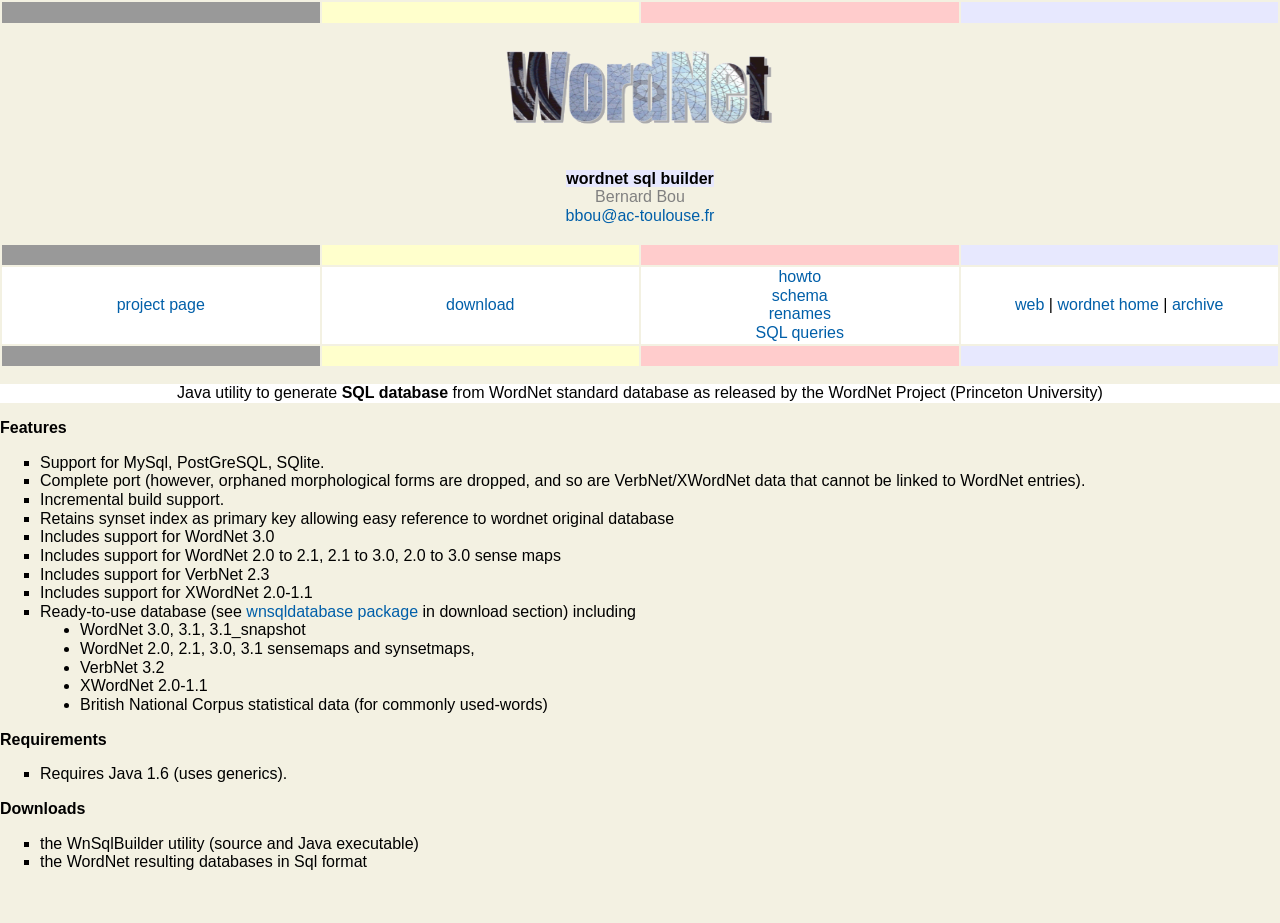
<file: synonyms/english/doc/index.html>
<!DOCTYPE html PUBLIC "-//W3C//DTD HTML 4.01 Transitional//EN" "http://www.w3.org/TR/REC-html40/loose.dtd">
<html>
<head>
<meta http-equiv="Content-Type" content="text/html; charset=iso-8859-1">
<title>WordNet SQL Builder</title>
<meta name="author" content="Bernard Bou">
<meta name="created" content="20050201;12154260">
<meta name="changedby" content="Bernard Bou">
<meta name="changed" content="20131205;10000000">
<meta name="keywords" content="wordnet,sql">
<link rel="stylesheet" href="wordnet-style.css" type="text/css">
</head>
<body>
<table width="100%" border="0">
  <tbody>
    <tr>
      <td class="color1" width="25%">&nbsp;</td>
      <td class="color2" width="25%">&nbsp;</td>
      <td class="color3" width="25%">&nbsp;</td>
      <td class="color4" width="25%">&nbsp;</td>
    </tr>
    <tr>
      <td colspan="4"><p align="center"><img src="images/wnlogo.gif" alt="wordnet" width="279" height="92"><br>
</p></td>
    </tr>
    <tr>
      <td colspan="4"><p align="center"> <span class="color4"><b>wordnet sql builder</b></span><br>
          <span class="subtitle">Bernard Bou</span><br>
      <a href="mailto:bbou@ac-toulouse.fr">bbou@ac-toulouse.fr</a></p></td>
    </tr>
    <tr>
      <td class="color1" width="25%">&nbsp;</td>
      <td class="color2" width="25%">&nbsp;</td>
      <td class="color3" width="25%">&nbsp;</td>
      <td class="color4" width="25%">&nbsp;</td>
    </tr>
    <tr>
      <td class="pickarea" width="25%"><div align="center"><a href="http://sourceforge.net/projects/wnsqlbuilder/">project page</a> </div></td>
      <td class="pickarea" width="25%"><div align="center"><a href="download.html">download</a></div></td>
      <td class="pickarea" width="25%"><div align="center"><a href="howto.html">howto</a> <br> <a href="schema.html">schema</a> <br> <a href="renames.html">renames</a> <br> <a href="sql.html">SQL queries</a></div></td>
      <td class="pickarea" width="25%"><div align="center"><a href="http://wnsqlbuilder.sourceforge.net">web</a> | <a href="http://wordnet.princeton.edu">wordnet home</a> | <a href="http://wnsqlbuilder.sourceforge.net/archive">archive</a></div></td>
    </tr>
    <tr>
      <td class="color1" width="25%">&nbsp;</td>
      <td class="color2" width="25%">&nbsp;</td>
      <td class="color3" width="25%">&nbsp;</td>
      <td class="color4" width="25%">&nbsp;</td>
    </tr>
  </tbody>
</table>
<p align="center" class="pickarea">Java utility to generate <strong>SQL database</strong> from WordNet standard database as released by the WordNet Project (Princeton University)</p>
<p><strong>Features</strong></p>
<ul>
  <li>Support for MySql, PostGreSQL, SQlite.</li>
  <li>Complete port (however, orphaned morphological forms are dropped, and so are VerbNet/XWordNet data that cannot be linked to WordNet entries).</li>
  <li>Incremental build support.</li>
  <li>Retains synset index as primary key allowing easy reference to wordnet original database</li>
  <li>Includes support for WordNet 3.0</li>
  <li>Includes support for WordNet 2.0 to 2.1, 2.1 to 3.0, 2.0 to 3.0 sense maps</li>
  <li>Includes support for VerbNet 2.3</li>
  <li>Includes support for XWordNet 2.0-1.1</li>
  <li>Ready-to-use database (see <a href="http://sourceforge.net/project/showfiles.php?group_id=135112&package_id=219735">wnsqldatabase package</a> in download section) including
  <ul>
   <li>WordNet 3.0, 3.1, 3.1_snapshot</li>
   <li>WordNet 2.0, 2.1, 3.0, 3.1 sensemaps and synsetmaps,</li>
   <li>VerbNet 3.2</li>
   <li>XWordNet 2.0-1.1</li>
   <li>British National Corpus statistical data (for commonly used-words)</li>
  </ul></li>
</ul>
<p><strong>Requirements</strong></p>
<ul>
  <li>Requires Java 1.6 (uses generics).</li>
</ul>
<p><strong>Downloads</strong></p>
<ul>
  <li>the WnSqlBuilder utility (source and Java executable) </li>
  <li>the WordNet resulting databases in Sql format</li>
</ul>
<p><br>
</p>
</body>
</html>
</file>
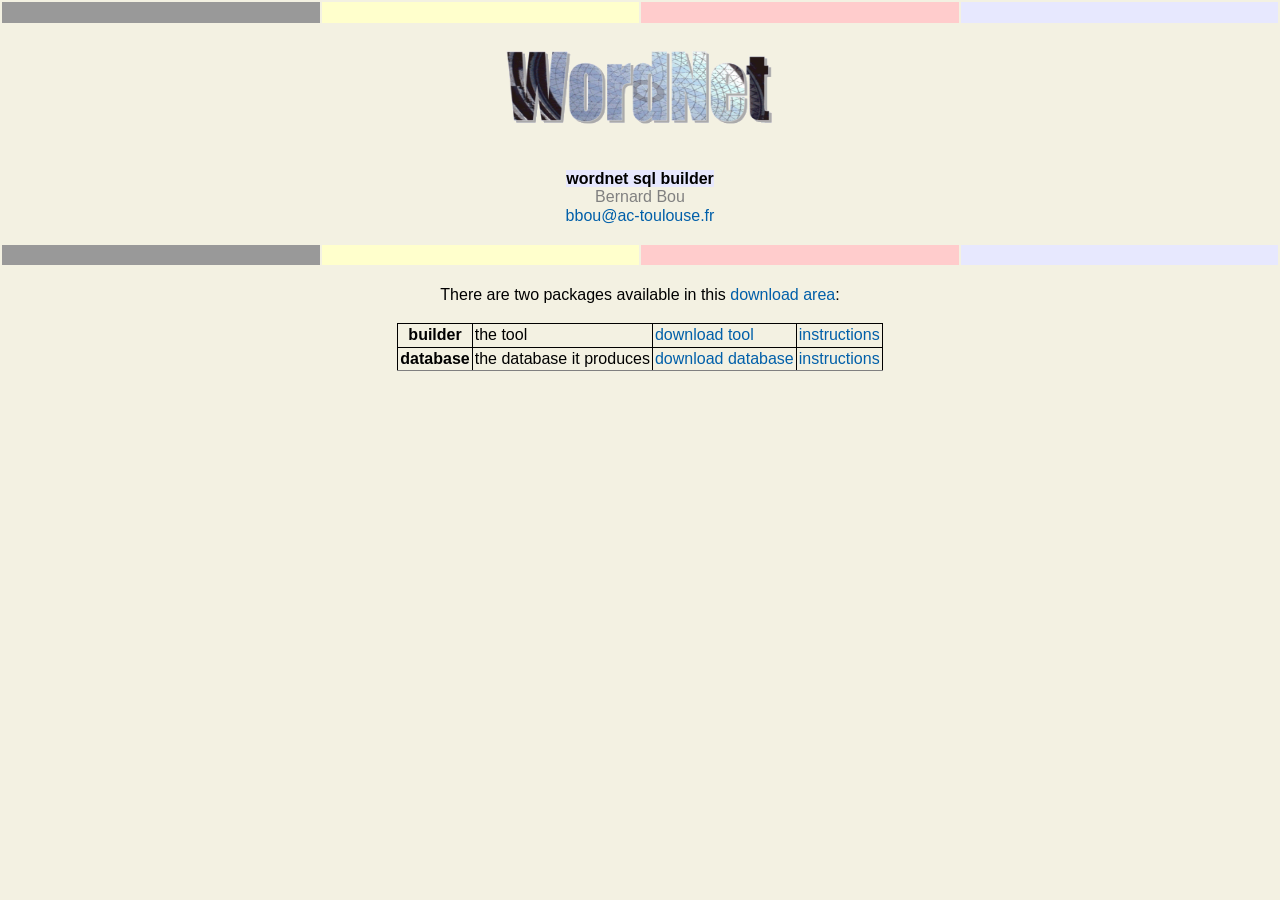
<file: synonyms/english/doc/download.html>
<!DOCTYPE html PUBLIC "-//W3C//DTD HTML 4.01 Transitional//EN" "http://www.w3.org/TR/REC-html40/loose.dtd">
<html>
<head>
<meta http-equiv="Content-Type" content="text/html; charset=iso-8859-1">
<title>Download</title>
<meta name="author" content="Bernard Bou">
<meta name="created" content="20050201;12154260">
<meta name="changedby" content="Bernard Bou">
<meta name="changed" content="20090415;10000000">
<meta name="keywords" content="wordnet,sql">
<link rel="stylesheet" href="wordnet-style.css" type="text/css">
</head>
<body>
<table width="100%" border="0">
  <tbody>
    <tr>
      <td class="color1" width="25%">&nbsp;</td>
      <td class="color2" width="25%">&nbsp;</td>
      <td class="color3" width="25%">&nbsp;</td>
      <td class="color4" width="25%">&nbsp;</td>
    </tr>
    <tr>
      <td colspan="4"><p align="center"><img src="images/wnlogo.gif" alt="wordnet" width="279" height="92"><br>
</p></td>
    </tr>
    <tr>
      <td colspan="4"><p align="center"> <span class="color4"><b>wordnet sql builder </b></span><br>
          <span class="subtitle">Bernard Bou</span><br>
      <a href="mailto:bbou@ac-toulouse.fr">bbou@ac-toulouse.fr</a></p></td>
    </tr>
    <tr>
      <td class="color1" width="25%">&nbsp;</td>
      <td class="color2" width="25%">&nbsp;</td>
      <td class="color3" width="25%">&nbsp;</td>
      <td class="color4" width="25%">&nbsp;</td>
    </tr>
  </tbody>
</table>
<br>
<div align="center">
There are two packages available in this <a href="http://sourceforge.net/project/showfiles.php?group_id=135112">download area</a>:
</div>
<br>
<div align="center">
<table class="grid" align="center"><tbody>
<tr>
<th class="grid">builder</th>
<td class="grid">the tool</td>
<td class="grid"><a href="http://sourceforge.net/projects/wnsqlbuilder/files/wnsqlbuilder/">download tool</a></td>
<td class="grid"><a href="howto.html#builder">instructions</a></td>
<tr>
<tr>
<th class="grid">database</th>
<td class="grid">the database it produces</td>
<td class="grid"><a href="http://sourceforge.net/projects/wnsql/files/">download database</a></td>
<td class="grid"><a href="howto.html#database">instructions</a></td>
<tr>
</tbody></table>
</div>

</body>
</html>
</file>
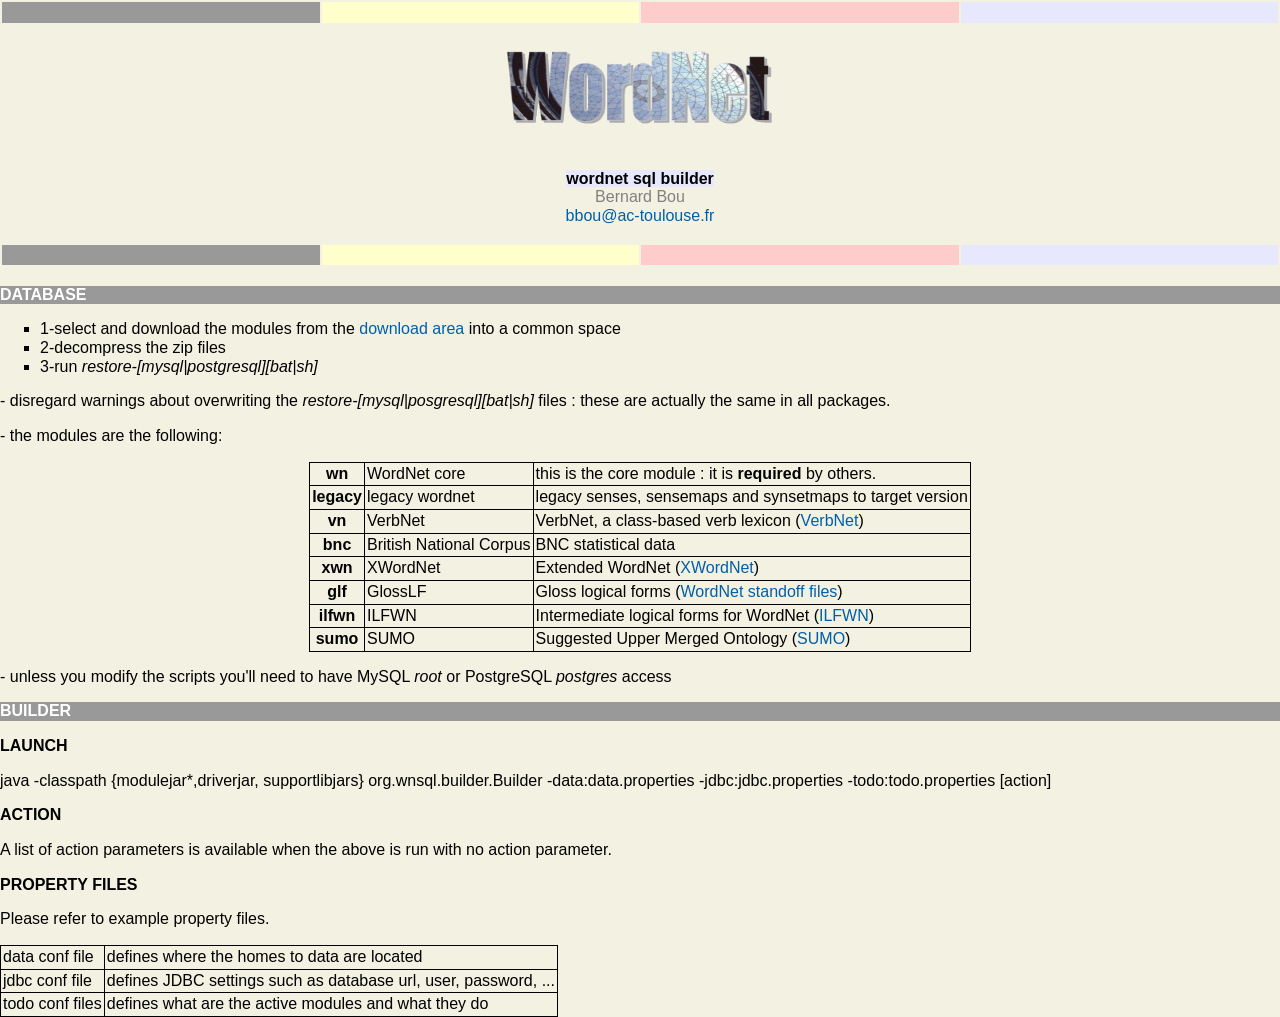
<file: synonyms/english/doc/howto.html>
<!DOCTYPE html PUBLIC "-//W3C//DTD HTML 4.01 Transitional//EN" "http://www.w3.org/TR/REC-html40/loose.dtd">
<html>
<head>
<meta http-equiv="Content-Type" content="text/html; charset=iso-8859-1">
<title>WordNet SQL Builder</title>
<meta name="author" content="Bernard Bou">
<meta name="created" content="20050201;12154260">
<meta name="changedby" content="Bernard Bou">
<meta name="changed" content="20131205;10000000">
<meta name="keywords" content="wordnet,sql">
<link rel="stylesheet" href="wordnet-style.css" type="text/css">
</head>
<body>
<table width="100%" border="0">
  <tbody>
    <tr>
      <td class="color1" width="25%">&nbsp;</td>
      <td class="color2" width="25%">&nbsp;</td>
      <td class="color3" width="25%">&nbsp;</td>
      <td class="color4" width="25%">&nbsp;</td>
    </tr>
    <tr>
      <td colspan="4"><p align="center"><img src="images/wnlogo.gif" alt="wordnet" width="279" height="92"><br>
</p></td>
    </tr>
    <tr>
      <td colspan="4"><p align="center"> <span class="color4"><b>wordnet sql builder </b></span><br>
          <span class="subtitle">Bernard Bou</span><br>
      <a href="mailto:bbou@ac-toulouse.fr">bbou@ac-toulouse.fr</a></p></td>
    </tr>
    <tr>
      <td class="color1" width="25%">&nbsp;</td>
      <td class="color2" width="25%">&nbsp;</td>
      <td class="color3" width="25%">&nbsp;</td>
      <td class="color4" width="25%">&nbsp;</td>
    </tr>
  </tbody>
</table>
<br>

<div class="header"><a name="database"><strong>DATABASE</strong></a></div>

<ul>
<li>1-select and download the modules from the <a href="http://sourceforge.net/projects/wnsql/files/wnsqlbuilder/">download area</a> into a common space</li>
<li>2-decompress the zip files</li>
<li>3-run <i>restore-[mysql|postgresql][bat|sh]</i></li>
</ul>
<p>- disregard warnings about overwriting the <i>restore-[mysql|posgresql][bat|sh]</i> files : these are actually the same in all packages.</p>
<p>- the modules are the following:</p>
<div align="center">
<table class="grid" align="center"><tbody>

<tr>
<th class="grid">wn</th>
<td class="grid">WordNet core</td>
<td class="grid">this is the core module : it is <strong>required</strong> by others.</td>
</tr>

<tr>
<th class="grid">legacy</th>
<td class="grid">legacy wordnet</td>
<td class="grid">legacy senses, sensemaps and synsetmaps to target version</td>
</tr>

<tr>
<th class="grid">vn</th>
<td class="grid">VerbNet</td>
<td class="grid">VerbNet, a class-based verb lexicon (<a href="http://verbs.colorado.edu/~mpalmer/projects/verbnet.html">VerbNet</a>)</td>
</tr>

<tr>
<th class="grid">bnc</th>
<td class="grid">British National Corpus</td>
<td class="grid">BNC statistical data</td>
</tr>

<tr>
<th class="grid">xwn</th>
<td class="grid">XWordNet</td>
<td class="grid">Extended WordNet (<a href="http://xwn.hlt.utdallas.edu/">XWordNet</a>)</td>
</tr>

<tr>
<th class="grid">glf</th>
<td class="grid">GlossLF</td>
<td class="grid">Gloss logical forms (<a href="http://www.princeton.edu/wordnet/download/standoff/">WordNet standoff files</a>)</td>
</tr>

<tr>
<th class="grid">ilfwn</th>
<td class="grid">ILFWN</td>
<td class="grid">Intermediate logical forms for WordNet (<a href="http://nlp.uned.es/semantics/ilf/ilf.html">ILFWN</a>)</td>
</tr>

<tr>
<th class="grid">sumo</th>
<td class="grid">SUMO</td>
<td class="grid">Suggested Upper Merged Ontology (<a href="http://www.ontologyportal.org/">SUMO</a>)</td>
</tr>

</tbody></table>
</div>
<p>- unless you modify the scripts you'll need to have MySQL <i>root</i> or PostgreSQL <i>postgres</i> access</p>

<div class="header"><a name="builder"><strong>BUILDER</strong></a></div>

<p><strong>LAUNCH</strong></p>
<p>java -classpath {modulejar*,driverjar, supportlibjars} org.wnsql.builder.Builder -data:data.properties -jdbc:jdbc.properties -todo:todo.properties [action]</p>

<p><strong>ACTION</strong></p>
<p>A list of action parameters is available when the above is run with no action parameter.</p>

<p><strong>PROPERTY FILES</strong></p>
<p>Please refer to example property files.</p>
<table class="grid">
<tbody>
<tr class="grid"><td class="grid">data conf file</td><td class="grid">defines where the homes to data are located</td></tr>
<tr class="grid"><td class="grid">jdbc conf file</td><td class="grid">defines JDBC settings such as database url, user, password, ...</td></tr>
<tr class="grid"><td class="grid">todo conf files</td><td class="grid">defines what are the active modules and what they do</td></tr>
</tbody>
</table>

</body>
</html>
</file>
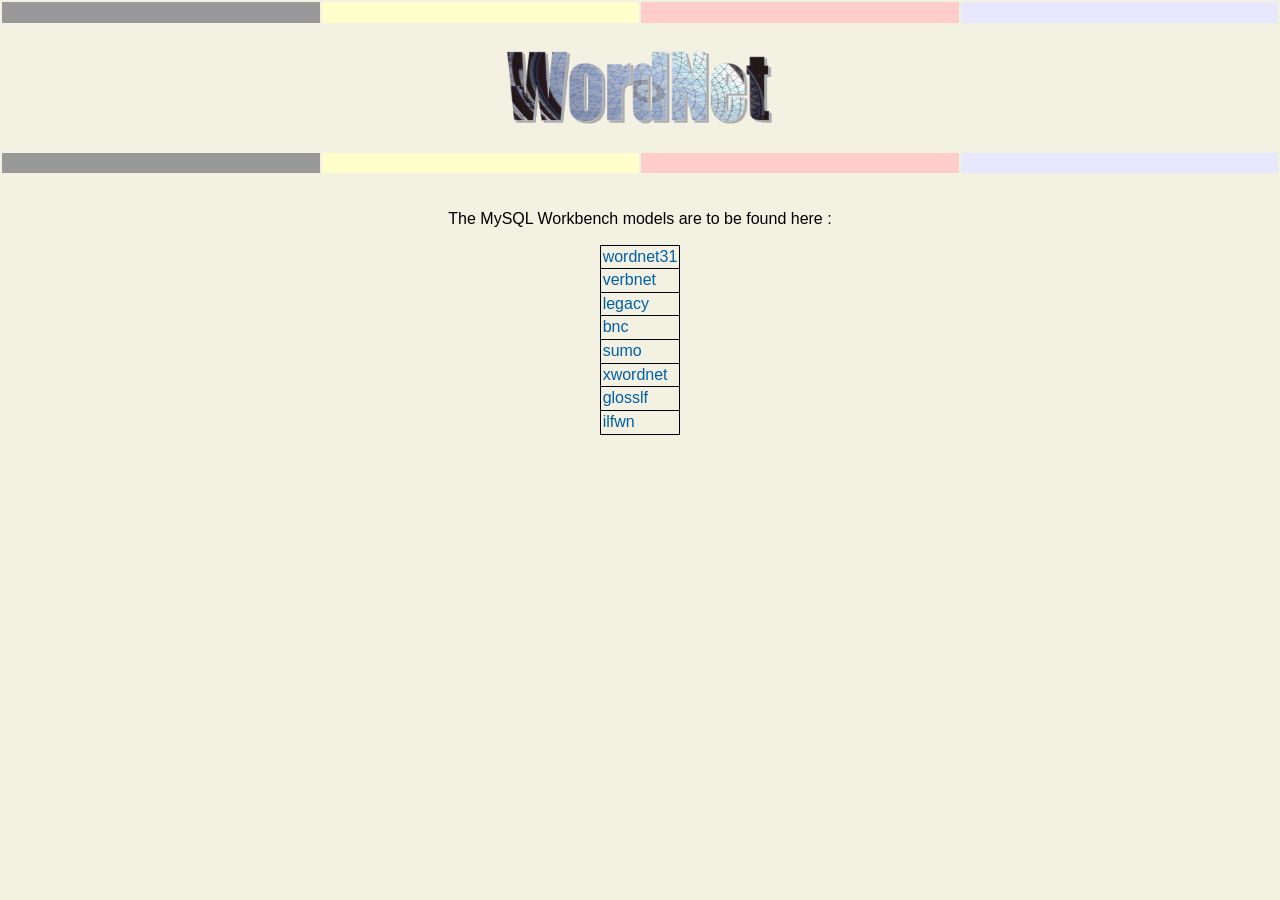
<file: synonyms/english/doc/mysqlwb.html>
<!DOCTYPE html PUBLIC "-//W3C//DTD HTML 4.01 Transitional//EN" "http://www.w3.org/TR/REC-html40/loose.dtd">
<html>
<head>
<meta http-equiv="Content-Type" content="text/html; charset=iso-8859-1">
<title>Model</title>
<meta name="author" content="Bernard Bou">
<meta name="created" content="20050201;12154260">
<meta name="changedby" content="Bernard Bou">
<meta name="changed" content="20100714;10000000">
<meta name="keywords" content="wordnet,sql,mysql workbench">
<link rel="stylesheet" href="wordnet-style.css" type="text/css">
</head>
<body>
<table width="100%" border="0">
  <tbody>
    <tr>
      <td class="color1" width="25%">&nbsp;</td>
      <td class="color2" width="25%">&nbsp;</td>
      <td class="color3" width="25%">&nbsp;</td>
      <td class="color4" width="25%">&nbsp;</td>
    </tr>
    <tr>
      <td colspan="4"><p align="center"><img src="images/wnlogo.gif" alt="wordnet" width="279" height="92"><br></p></td>
    </tr>
    <tr>
      <td class="color1" width="25%">&nbsp;</td>
      <td class="color2" width="25%">&nbsp;</td>
      <td class="color3" width="25%">&nbsp;</td>
      <td class="color4" width="25%">&nbsp;</td>
    </tr>
  </tbody>
</table>
<br>
<div align="center">
<p>The MySQL Workbench models are to be found here :</p>
<table class="grid" align="center">
<tr><td class="grid"><a href="mwb/wordnet31.mwb">wordnet31</a></td></tr>
<tr><td class="grid"><a href="mwb/verbnet.mwb">verbnet</a></td></tr>
<tr><td class="grid"><a href="mwb/legacy.mwb">legacy</a></td></tr>
<tr><td class="grid"><a href="mwb/bnc.mwb">bnc</a></td></tr>
<tr><td class="grid"><a href="mwb/sumo.mwb">sumo</a></td></tr>
<tr><td class="grid"><a href="mwb/xwordnet.mwb">xwordnet</a></td></tr>
<tr><td class="grid"><a href="mwb/glosslf.mwb">glosslf</a></td></tr>
<tr><td class="grid"><a href="mwb/ilfwn.mwb">ilfwn</a></td></tr>
</tr>
</table>


</div>
<br>

</body>
</html>
</file>
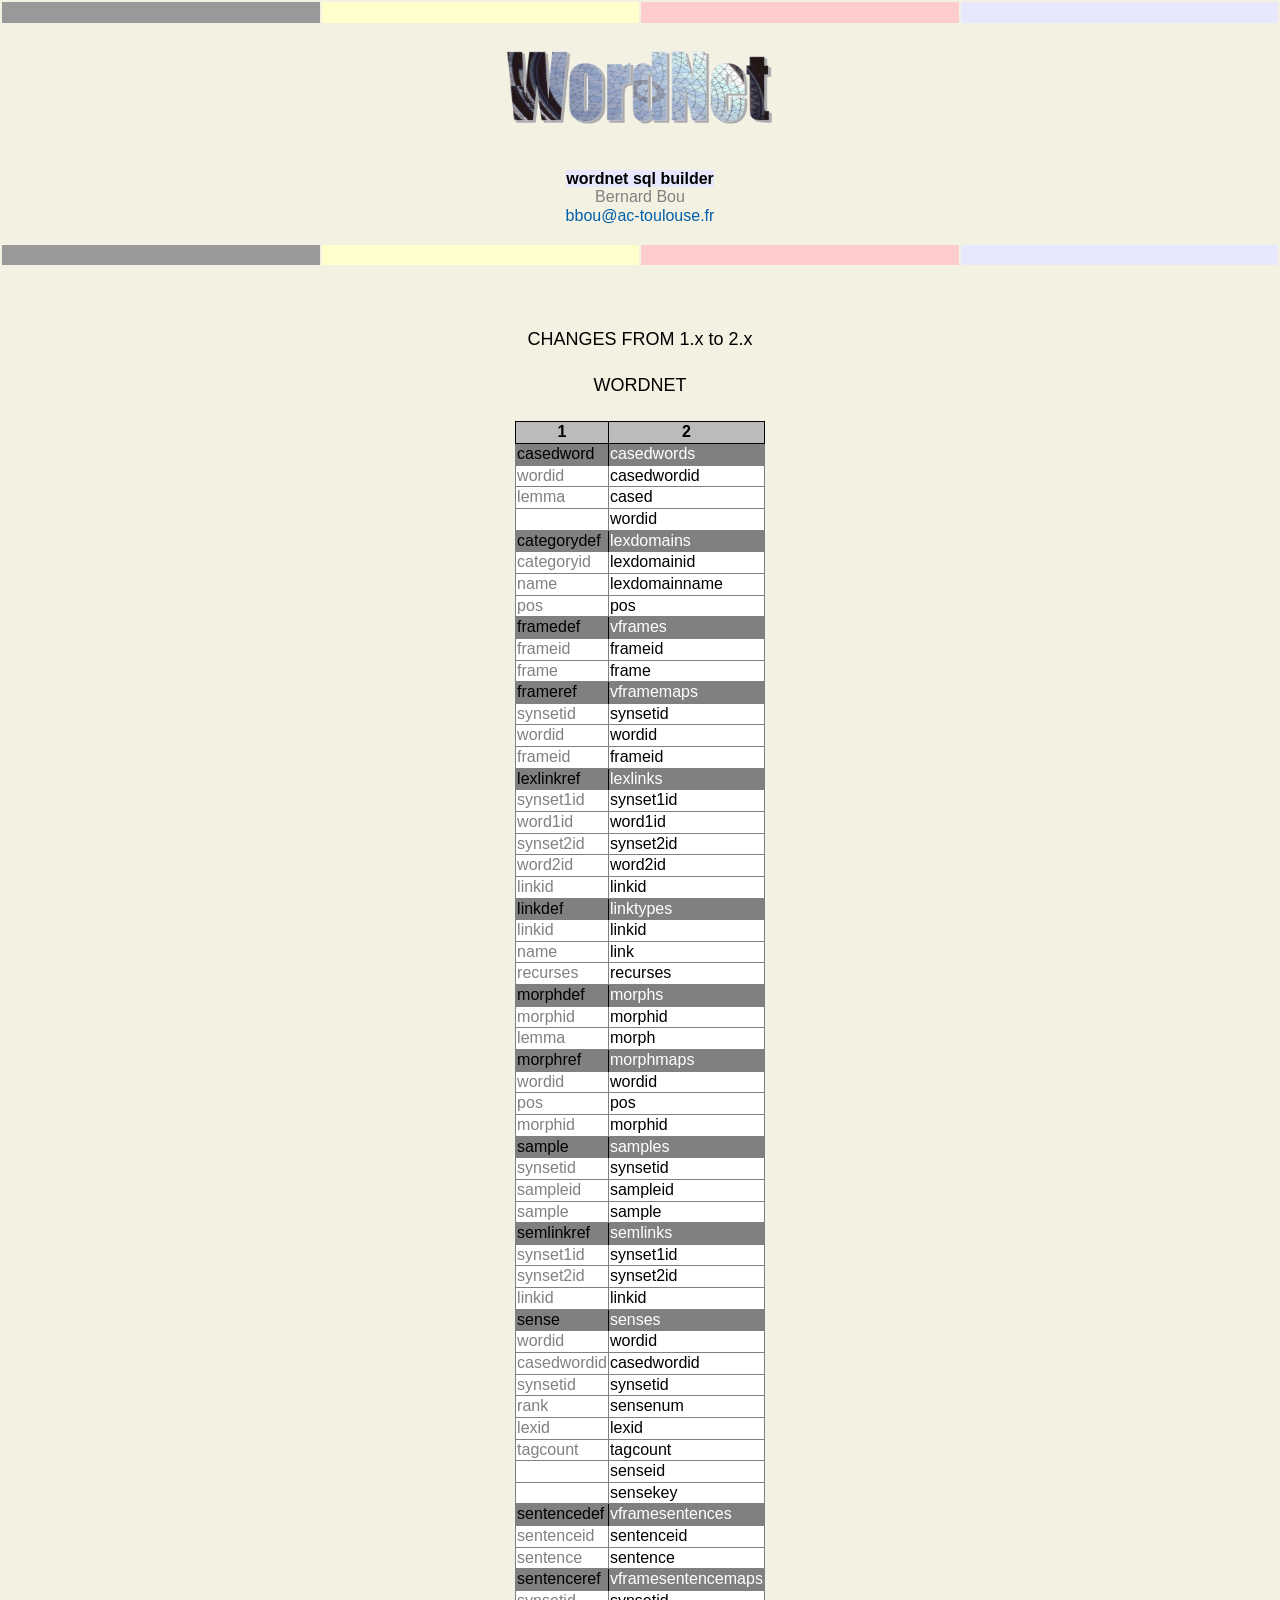
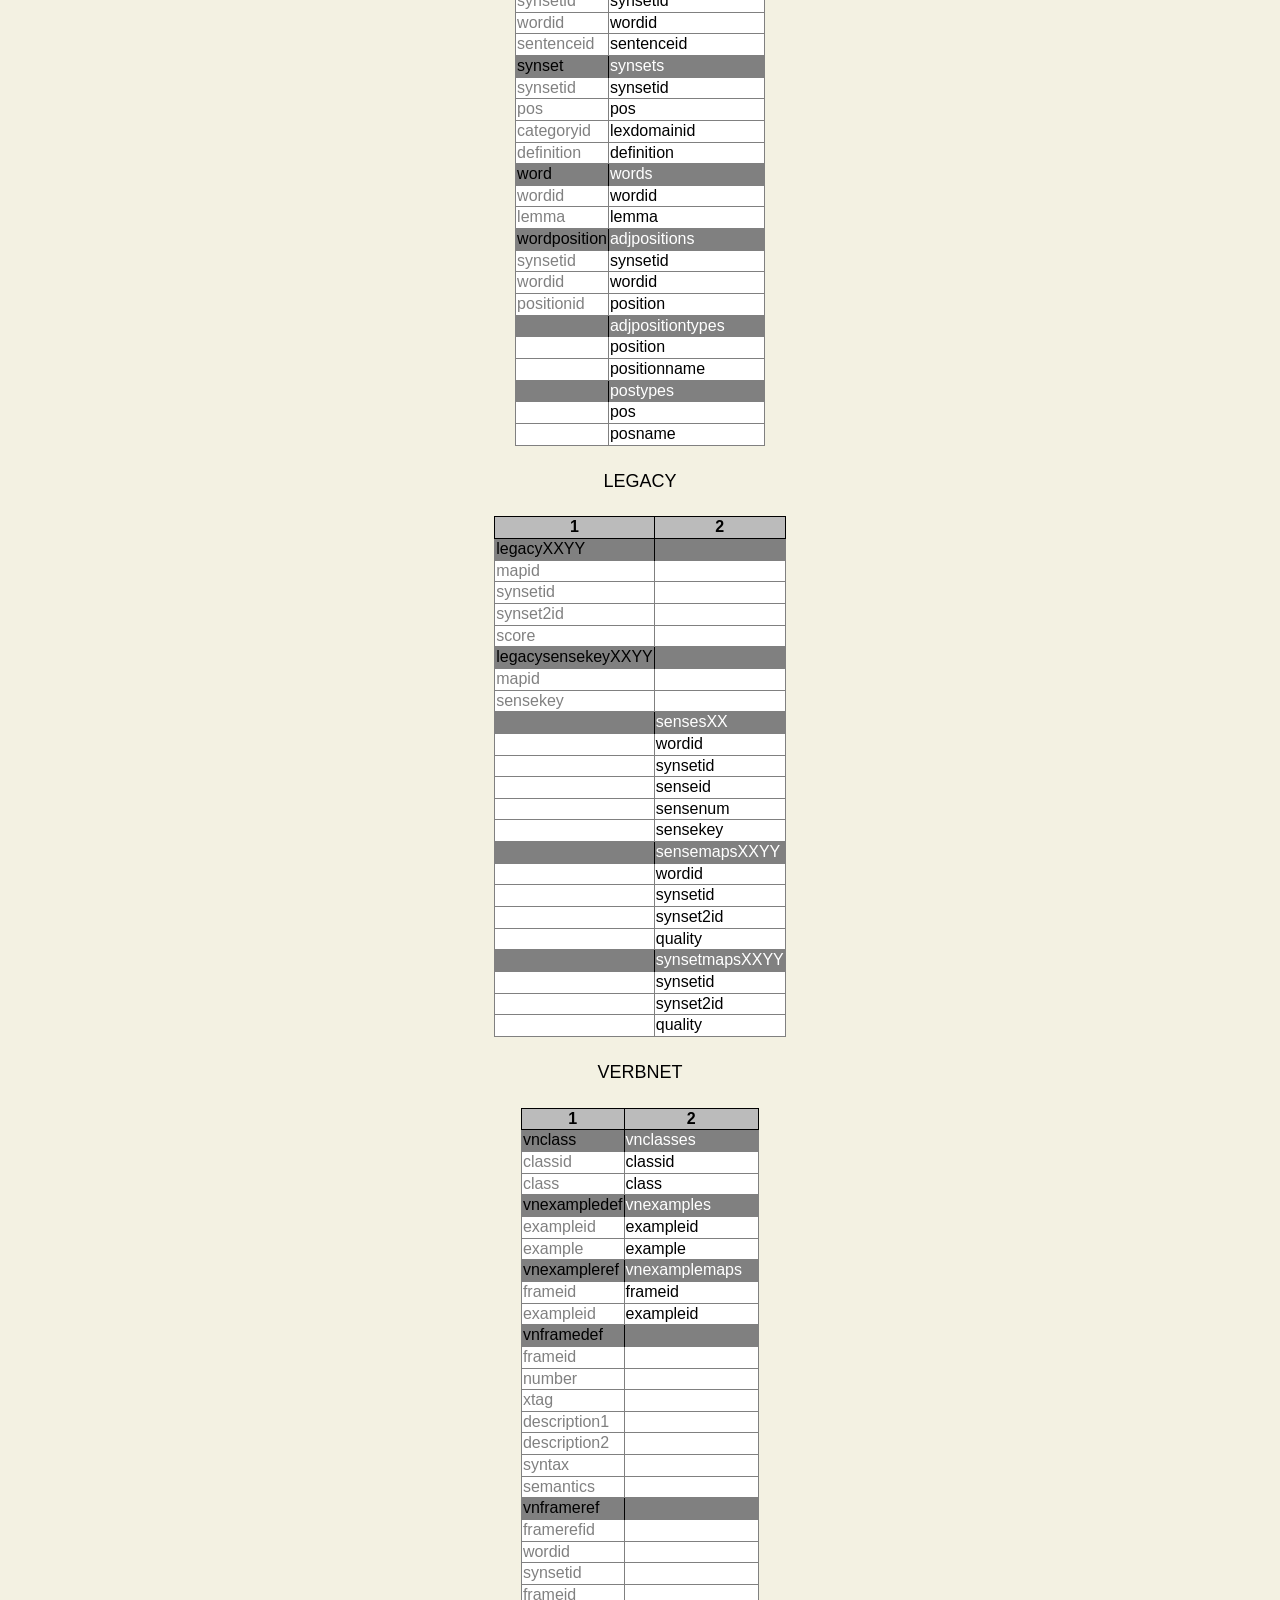
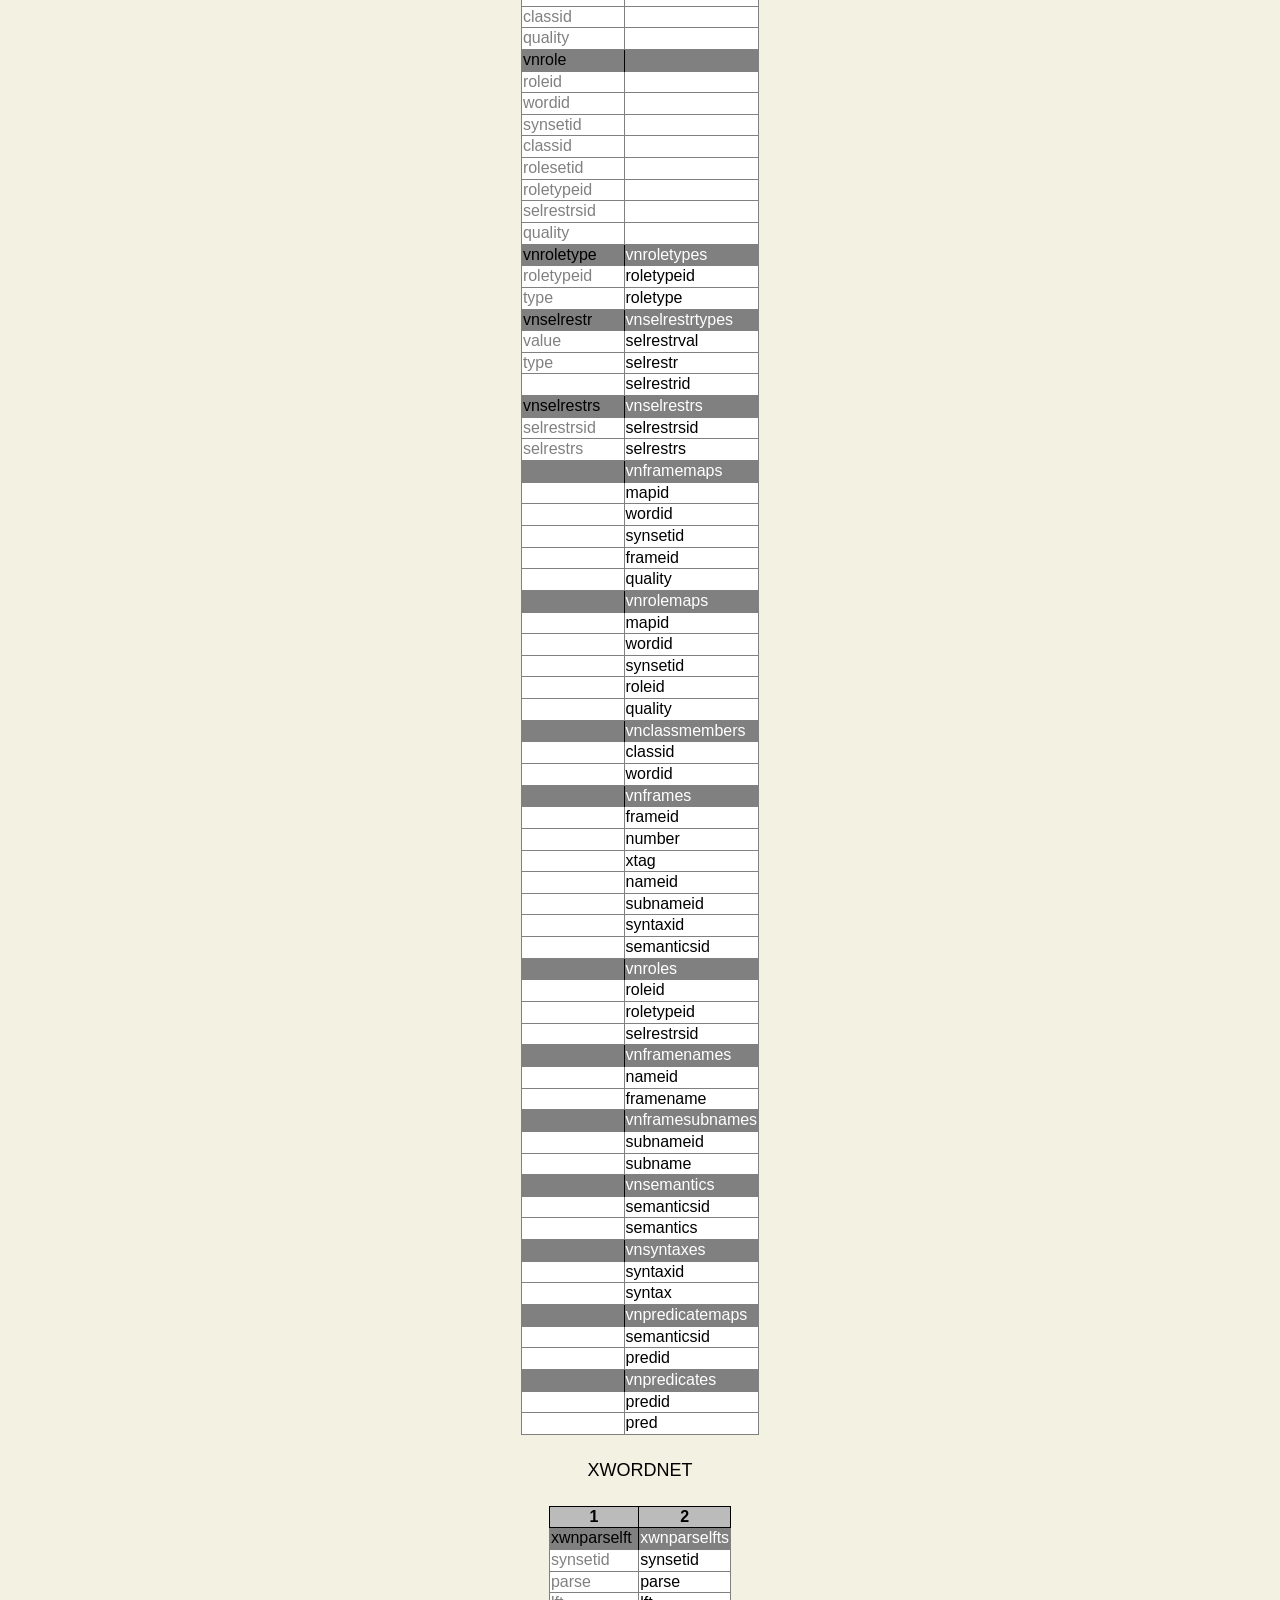
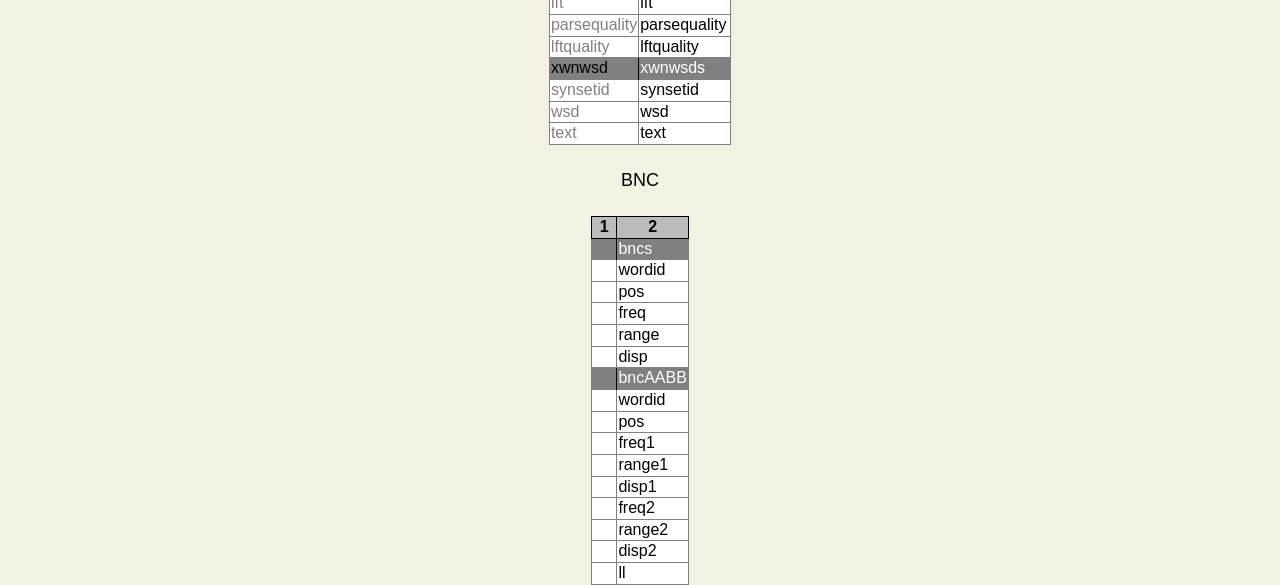
<file: synonyms/english/doc/renames.html>
<!DOCTYPE html PUBLIC "-//W3C//DTD HTML 4.01 Transitional//EN" "http://www.w3.org/TR/REC-html40/loose.dtd">
<html>
<head>
<meta http-equiv="Content-Type" content="text/html; charset=iso-8859-1">
<title>WordNet SQL - Queries</title>
<meta name="author" content="Bernard Bou">
<meta name="created" content="20050201;12154260">
<meta name="changedby" content="Bernard Bou">
<meta name="changed" content="20090415;10000000">
<meta name="keywords" content="wordnet,sql">
<link rel="stylesheet" href="wordnet-style.css" type="text/css">
<link rel="stylesheet" href="style-rename.css" type="text/css">
</head>
<body>
<table width="100%" border="0">
  <tbody>
    <tr>
      <td class="color1" width="25%">&nbsp;</td>
      <td class="color2" width="25%">&nbsp;</td>
      <td class="color3" width="25%">&nbsp;</td>
      <td class="color4" width="25%">&nbsp;</td>
    </tr>
    <tr>
      <td colspan="4"><p align="center"><img src="images/wnlogo.gif" alt="wordnet" width="279" height="92"><br>
</p></td>
    </tr>
    <tr>
      <td colspan="4"><p align="center"> <span class="color4"><b>wordnet sql builder </b></span><br>
          <span class="subtitle">Bernard Bou</span><br>
      <a href="mailto:bbou@ac-toulouse.fr">bbou@ac-toulouse.fr</a></p></td>
    </tr>
    <tr>
      <td class="color1" width="25%">&nbsp;</td>
      <td class="color2" width="25%">&nbsp;</td>
      <td class="color3" width="25%">&nbsp;</td>
      <td class="color4" width="25%">&nbsp;</td>
    </tr>
  </tbody>
</table>
<br>
<br>
<div class="section" align="center">CHANGES FROM 1.x to 2.x</div>
<div class="section" align="center">WORDNET</div>
<table class="sectiontable" align="center"><tbody>
<tr><th class="header">1</th><th class="header">2</th></tr>
<tr class="trow"><td class="table1">
casedword		</td><td class="table2">casedwords</td></tr>
	<tr class="frow"><td class="field1">
	wordid			</td><td class="field2">casedwordid
	<tr class="frow"><td class="field1">
	lemma			</td><td class="field2">cased</td></tr>
	<tr class="frow"><td class="field1">
				</td><td class="field2">wordid</td></tr>
<tr class="trow"><td class="table1">
categorydef		</td><td class="table2">lexdomains</td></tr>
	<tr class="frow"><td class="field1">
	categoryid		</td><td class="field2">lexdomainid</td></tr>
	<tr class="frow"><td class="field1">
	name			</td><td class="field2">lexdomainname</td></tr>
	<tr class="frow"><td class="field1">
	pos			</td><td class="field2">pos</td></tr>
<tr class="trow"><td class="table1">
framedef		</td><td class="table2">vframes</td></tr>
	<tr class="frow"><td class="field1">
	frameid			</td><td class="field2">frameid</td></tr>
	<tr class="frow"><td class="field1">
	frame			</td><td class="field2">frame</td></tr>
<tr class="trow"><td class="table1">
frameref		</td><td class="table2">vframemaps</td></tr>
	<tr class="frow"><td class="field1">
	synsetid		</td><td class="field2">synsetid</td></tr>
	<tr class="frow"><td class="field1">
	wordid			</td><td class="field2">wordid</td></tr>
	<tr class="frow"><td class="field1">
	frameid			</td><td class="field2">frameid</td></tr>
<tr class="trow"><td class="table1">
lexlinkref		</td><td class="table2">lexlinks</td></tr>
	<tr class="frow"><td class="field1">
	synset1id		</td><td class="field2">synset1id</td></tr>
	<tr class="frow"><td class="field1">
	word1id			</td><td class="field2">word1id</td></tr>
	<tr class="frow"><td class="field1">
	synset2id		</td><td class="field2">synset2id</td></tr>
	<tr class="frow"><td class="field1">
	word2id			</td><td class="field2">word2id</td></tr>
	<tr class="frow"><td class="field1">
	linkid			</td><td class="field2">linkid</td></tr>
<tr class="trow"><td class="table1">
linkdef			</td><td class="table2">linktypes</td></tr>
	<tr class="frow"><td class="field1">
	linkid			</td><td class="field2">linkid</td></tr>
	<tr class="frow"><td class="field1">
	name			</td><td class="field2">link</td></tr>
	<tr class="frow"><td class="field1">
	recurses		</td><td class="field2">recurses</td></tr>
<tr class="trow"><td class="table1">
morphdef		</td><td class="table2">morphs</td></tr>
	<tr class="frow"><td class="field1">
	morphid			</td><td class="field2">morphid</td></tr>
	<tr class="frow"><td class="field1">
	lemma			</td><td class="field2">morph</td></tr>
<tr class="trow"><td class="table1">
morphref		</td><td class="table2">morphmaps</td></tr>
	<tr class="frow"><td class="field1">
	wordid			</td><td class="field2">wordid</td></tr>
	<tr class="frow"><td class="field1">
	pos			</td><td class="field2">pos</td></tr>
	<tr class="frow"><td class="field1">
	morphid			</td><td class="field2">morphid</td></tr>
<tr class="trow"><td class="table1">
sample			</td><td class="table2">samples</td></tr>
	<tr class="frow"><td class="field1">
	synsetid		</td><td class="field2">synsetid</td></tr>
	<tr class="frow"><td class="field1">
	sampleid		</td><td class="field2">sampleid</td></tr>
	<tr class="frow"><td class="field1">
	sample			</td><td class="field2">sample</td></tr>
<tr class="trow"><td class="table1">
semlinkref		</td><td class="table2">semlinks</td></tr>
	<tr class="frow"><td class="field1">
	synset1id		</td><td class="field2">synset1id</td></tr>
	<tr class="frow"><td class="field1">
	synset2id		</td><td class="field2">synset2id</td></tr>
	<tr class="frow"><td class="field1">
	linkid			</td><td class="field2">linkid</td></tr>
<tr class="trow"><td class="table1">
sense			</td><td class="table2">senses</td></tr>
	<tr class="frow"><td class="field1">
	wordid			</td><td class="field2">wordid</td></tr>
	<tr class="frow"><td class="field1">
	casedwordid		</td><td class="field2">casedwordid</td></tr>
	<tr class="frow"><td class="field1">
	synsetid		</td><td class="field2">synsetid</td></tr>
	<tr class="frow"><td class="field1">
	rank			</td><td class="field2">sensenum</td></tr>
	<tr class="frow"><td class="field1">
	lexid			</td><td class="field2">lexid</td></tr>
	<tr class="frow"><td class="field1">
	tagcount		</td><td class="field2">tagcount</td></tr>
	<tr class="frow"><td class="field1">
				</td><td class="field2">senseid</td></tr>
	<tr class="frow"><td class="field1">
				</td><td class="field2">sensekey</td></tr>
<tr class="trow"><td class="table1">
sentencedef		</td><td class="table2">vframesentences</td></tr>
	<tr class="frow"><td class="field1">
	sentenceid		</td><td class="field2">sentenceid</td></tr>
	<tr class="frow"><td class="field1">
	sentence		</td><td class="field2">sentence</td></tr>
<tr class="trow"><td class="table1">
sentenceref		</td><td class="table2">vframesentencemaps</td></tr>
	<tr class="frow"><td class="field1">
	synsetid		</td><td class="field2">synsetid</td></tr>
	<tr class="frow"><td class="field1">
	wordid			</td><td class="field2">wordid</td></tr>
	<tr class="frow"><td class="field1">
	sentenceid		</td><td class="field2">sentenceid</td></tr>
<tr class="trow"><td class="table1">
synset			</td><td class="table2">synsets</td></tr>
	<tr class="frow"><td class="field1">
	synsetid		</td><td class="field2">synsetid</td></tr>
	<tr class="frow"><td class="field1">
	pos			</td><td class="field2">pos</td></tr>
	<tr class="frow"><td class="field1">
	categoryid		</td><td class="field2">lexdomainid</td></tr>
	<tr class="frow"><td class="field1">
	definition		</td><td class="field2">definition</td></tr>
<tr class="trow"><td class="table1">
word			</td><td class="table2">words</td></tr>
	<tr class="frow"><td class="field1">
	wordid			</td><td class="field2">wordid</td></tr>
	<tr class="frow"><td class="field1">
	lemma			</td><td class="field2">lemma</td></tr>
<tr class="trow"><td class="table1">
wordposition		</td><td class="table2">adjpositions</td></tr>
	<tr class="frow"><td class="field1">
	synsetid		</td><td class="field2">synsetid</td></tr>
	<tr class="frow"><td class="field1">
	wordid			</td><td class="field2">wordid</td></tr>
	<tr class="frow"><td class="field1">
	positionid		</td><td class="field2">position</td></tr>
<tr class="trow"><td class="table1">
			</td><td class="table2">adjpositiontypes</td></tr>
	<tr class="frow"><td class="field1">
				</td><td class="field2">position</td></tr>
	<tr class="frow"><td class="field1">
				</td><td class="field2">positionname</td></tr>
<tr class="trow"><td class="table1">
			</td><td class="table2">postypes</td></tr>
	<tr class="frow"><td class="field1">
				</td><td class="field2">pos</td></tr>
	<tr class="frow"><td class="field1">
				</td><td class="field2">posname</td></tr>
</tbody></table>

<div class="section" align="center">LEGACY</div>
<table class="sectiontable" align="center"><tbody>
<tr><th class="header">1</th><th class="header">2</th></tr>
<tr class="trow"><td class="table1">
legacyXXYY		</td><td class="table2"></td></tr>
	<tr class="frow"><td class="field1">
	mapid			</td><td class="field2"></td></tr>
	<tr class="frow"><td class="field1">
	synsetid		</td><td class="field2"></td></tr>
	<tr class="frow"><td class="field1">
	synset2id		</td><td class="field2"></td></tr>
	<tr class="frow"><td class="field1">
	score			</td><td class="field2"></td></tr>
<tr class="trow"><td class="table1">
legacysensekeyXXYY	</td><td class="table2"></td></tr>
	<tr class="frow"><td class="field1">
	mapid			</td><td class="field2"></td></tr>
	<tr class="frow"><td class="field1">
	sensekey		</td><td class="field2"></td></tr>
<tr class="trow"><td class="table1">
			</td><td class="table2">sensesXX</td></tr>
	<tr class="frow"><td class="field1">
				</td><td class="field2">wordid</td></tr>
	<tr class="frow"><td class="field1">
				</td><td class="field2">synsetid</td></tr>
	<tr class="frow"><td class="field1">
				</td><td class="field2">senseid</td></tr>
	<tr class="frow"><td class="field1">
				</td><td class="field2">sensenum</td></tr>
	<tr class="frow"><td class="field1">
				</td><td class="field2">sensekey</td></tr>
<tr class="trow"><td class="table1">
			</td><td class="table2">sensemapsXXYY</td></tr>
	<tr class="frow"><td class="field1">
				</td><td class="field2">wordid</td></tr>
	<tr class="frow"><td class="field1">
				</td><td class="field2">synsetid</td></tr>
	<tr class="frow"><td class="field1">
				</td><td class="field2">synset2id</td></tr>
	<tr class="frow"><td class="field1">
				</td><td class="field2">quality</td></tr>
<tr class="trow"><td class="table1">
			</td><td class="table2">synsetmapsXXYY</td></tr>
	<tr class="frow"><td class="field1">
				</td><td class="field2">synsetid</td></tr>
	<tr class="frow"><td class="field1">
				</td><td class="field2">synset2id</td></tr>
	<tr class="frow"><td class="field1">
				</td><td class="field2">quality</td></tr>
</tbody></table>

<div class="section" align="center">VERBNET</div>
<table class="sectiontable" align="center"><tbody>
<tr><th class="header">1</th><th class="header">2</th></tr>
<tr class="trow"><td class="table1">
vnclass			</td><td class="table2">vnclasses</td></tr>
	<tr class="frow"><td class="field1">
	classid			</td><td class="field2">classid</td></tr>
	<tr class="frow"><td class="field1">
	class			</td><td class="field2">class</td></tr>
<tr class="trow"><td class="table1">
vnexampledef		</td><td class="table2">vnexamples</td></tr>
	<tr class="frow"><td class="field1">
	exampleid		</td><td class="field2">exampleid</td></tr>
	<tr class="frow"><td class="field1">
	example			</td><td class="field2">example</td></tr>
<tr class="trow"><td class="table1">
vnexampleref		</td><td class="table2">vnexamplemaps</td></tr>
	<tr class="frow"><td class="field1">
	frameid			</td><td class="field2">frameid</td></tr>
	<tr class="frow"><td class="field1">
	exampleid		</td><td class="field2">exampleid</td></tr>
<tr class="trow"><td class="table1">
vnframedef		</td><td class="table2"></td></tr>
	<tr class="frow"><td class="field1">
	frameid			</td><td class="field2"></td></tr>
	<tr class="frow"><td class="field1">
	number			</td><td class="field2"></td></tr>
	<tr class="frow"><td class="field1">
	xtag			</td><td class="field2"></td></tr>
	<tr class="frow"><td class="field1">
	description1		</td><td class="field2"></td></tr>
	<tr class="frow"><td class="field1">
	description2		</td><td class="field2"></td></tr>
	<tr class="frow"><td class="field1">
	syntax			</td><td class="field2"></td></tr>
	<tr class="frow"><td class="field1">
	semantics		</td><td class="field2"></td></tr>
<tr class="trow"><td class="table1">
vnframeref		</td><td class="table2"></td></tr>
	<tr class="frow"><td class="field1">
	framerefid		</td><td class="field2"></td></tr>
	<tr class="frow"><td class="field1">
	wordid			</td><td class="field2"></td></tr>
	<tr class="frow"><td class="field1">
	synsetid		</td><td class="field2"></td></tr>
	<tr class="frow"><td class="field1">
	frameid			</td><td class="field2"></td></tr>
	<tr class="frow"><td class="field1">
	classid			</td><td class="field2"></td></tr>
	<tr class="frow"><td class="field1">
	quality			</td><td class="field2"></td></tr>
<tr class="trow"><td class="table1">
vnrole			</td><td class="table2"></td></tr>
	<tr class="frow"><td class="field1">
	roleid			</td><td class="field2"></td></tr>
	<tr class="frow"><td class="field1">
	wordid			</td><td class="field2"></td></tr>
	<tr class="frow"><td class="field1">
	synsetid		</td><td class="field2"></td></tr>
	<tr class="frow"><td class="field1">
	classid			</td><td class="field2"></td></tr>
	<tr class="frow"><td class="field1">
	rolesetid		</td><td class="field2"></td></tr>
	<tr class="frow"><td class="field1">
	roletypeid		</td><td class="field2"></td></tr>
	<tr class="frow"><td class="field1">
	selrestrsid		</td><td class="field2"></td></tr>
	<tr class="frow"><td class="field1">
	quality			</td><td class="field2"></td></tr>
<tr class="trow"><td class="table1">
vnroletype		</td><td class="table2">vnroletypes</td></tr>
	<tr class="frow"><td class="field1">
	roletypeid		</td><td class="field2">roletypeid</td></tr>
	<tr class="frow"><td class="field1">
	type			</td><td class="field2">roletype</td></tr>
<tr class="trow"><td class="table1">
vnselrestr		</td><td class="table2">vnselrestrtypes</td></tr>
	<tr class="frow"><td class="field1">
	value			</td><td class="field2">selrestrval</td></tr>
	<tr class="frow"><td class="field1">
	type			</td><td class="field2">selrestr</td></tr>
	<tr class="frow"><td class="field1">
				</td><td class="field2">selrestrid</td></tr>
<tr class="trow"><td class="table1">
vnselrestrs		</td><td class="table2">vnselrestrs</td></tr>
	<tr class="frow"><td class="field1">
	selrestrsid		</td><td class="field2">selrestrsid</td></tr>
	<tr class="frow"><td class="field1">
	selrestrs		</td><td class="field2">selrestrs</td></tr>
<tr class="trow"><td class="table1">
			</td><td class="table2">vnframemaps</td></tr>
	<tr class="frow"><td class="field1">
				</td><td class="field2">mapid</td></tr>
	<tr class="frow"><td class="field1">
				</td><td class="field2">wordid</td></tr>
	<tr class="frow"><td class="field1">
				</td><td class="field2">synsetid</td></tr>
	<tr class="frow"><td class="field1">
				</td><td class="field2">frameid</td></tr>
	<tr class="frow"><td class="field1">
				</td><td class="field2">quality</td></tr>
<tr class="trow"><td class="table1">
			</td><td class="table2">vnrolemaps</td></tr>
	<tr class="frow"><td class="field1">
				</td><td class="field2">mapid</td></tr>
	<tr class="frow"><td class="field1">
				</td><td class="field2">wordid</td></tr>
	<tr class="frow"><td class="field1">
				</td><td class="field2">synsetid</td></tr>
	<tr class="frow"><td class="field1">
				</td><td class="field2">roleid</td></tr>
	<tr class="frow"><td class="field1">
				</td><td class="field2">quality</td></tr>
<tr class="trow"><td class="table1">
			</td><td class="table2">vnclassmembers</td></tr>
	<tr class="frow"><td class="field1">
				</td><td class="field2">classid</td></tr>
	<tr class="frow"><td class="field1">
				</td><td class="field2">wordid</td></tr>
<tr class="trow"><td class="table1">
			</td><td class="table2">vnframes</td></tr>
	<tr class="frow"><td class="field1">
				</td><td class="field2">frameid</td></tr>
	<tr class="frow"><td class="field1">
				</td><td class="field2">number</td></tr>
	<tr class="frow"><td class="field1">
				</td><td class="field2">xtag</td></tr>
	<tr class="frow"><td class="field1">
				</td><td class="field2">nameid</td></tr>
	<tr class="frow"><td class="field1">
				</td><td class="field2">subnameid</td></tr>
	<tr class="frow"><td class="field1">
				</td><td class="field2">syntaxid</td></tr>
	<tr class="frow"><td class="field1">
				</td><td class="field2">semanticsid</td></tr>
<tr class="trow"><td class="table1">
			</td><td class="table2">vnroles</td></tr>
	<tr class="frow"><td class="field1">
				</td><td class="field2">roleid</td></tr>
	<tr class="frow"><td class="field1">
				</td><td class="field2">roletypeid</td></tr>
	<tr class="frow"><td class="field1">
				</td><td class="field2">selrestrsid</td></tr>
<tr class="trow"><td class="table1">
			</td><td class="table2">vnframenames</td></tr></td></tr>
	<tr class="frow"><td class="field1">
				</td><td class="field2">nameid</td></tr>
	<tr class="frow"><td class="field1">
				</td><td class="field2">framename</td></tr>
<tr class="trow"><td class="table1">
			</td><td class="table2">vnframesubnames</td></tr>
	<tr class="frow"><td class="field1">
				</td><td class="field2">subnameid</td></tr>
	<tr class="frow"><td class="field1">
				</td><td class="field2">subname</td></tr>
<tr class="trow"><td class="table1">
			</td><td class="table2">vnsemantics</td></tr>
	<tr class="frow"><td class="field1">
				</td><td class="field2">semanticsid</td></tr>
	<tr class="frow"><td class="field1">
				</td><td class="field2">semantics
<tr class="trow"><td class="table1">
			</td><td class="table2">vnsyntaxes</td></tr>
	<tr class="frow"><td class="field1">
				</td><td class="field2">syntaxid</td></tr></td></tr>
	<tr class="frow"><td class="field1">
				</td><td class="field2">syntax</td></tr></td></tr>
<tr class="trow"><td class="table1">
			</td><td class="table2">vnpredicatemaps</td></tr>
	<tr class="frow"><td class="field1">
				</td><td class="field2">semanticsid</td></tr>
	<tr class="frow"><td class="field1">
				</td><td class="field2">predid</td></tr>
<tr class="trow"><td class="table1">
			</td><td class="table2">vnpredicates
	<tr class="frow"><td class="field1">
				</td><td class="field2">predid</td></tr>
	<tr class="frow"><td class="field1">
				</td><td class="field2">pred</td></tr>
</tbody></table>

<div class="section" align="center">XWORDNET</div>
<table class="sectiontable" align="center"><tbody>
<tr><th class="header">1</th><th class="header">2</th></tr>
<tr class="trow"><td class="table1">
xwnparselft		</td><td class="table2">xwnparselfts</td></tr>
	<tr class="frow"><td class="field1">
	synsetid		</td><td class="field2">synsetid</td></tr>
	<tr class="frow"><td class="field1">
	parse			</td><td class="field2">parse</td></tr>
	<tr class="frow"><td class="field1">
	lft			</td><td class="field2">lft</td></tr>
	<tr class="frow"><td class="field1">
	parsequality		</td><td class="field2">parsequality</td></tr>
	<tr class="frow"><td class="field1">
	lftquality		</td><td class="field2">lftquality</td></tr>
<tr class="trow"><td class="table1">
xwnwsd			</td><td class="table2">xwnwsds</td></tr>
	<tr class="frow"><td class="field1">
	synsetid		</td><td class="field2">synsetid</td></tr>
	<tr class="frow"><td class="field1">
	wsd			</td><td class="field2">wsd</td></tr>
	<tr class="frow"><td class="field1">
	text			</td><td class="field2">text</td></tr>
</tbody></table>

<div class="section" align="center">BNC</div>
<table class="sectiontable" align="center"><tbody>
<tr><th class="header">1</th><th class="header">2</th></tr>
<tr class="trow"><td class="table1">&nbsp;&nbsp;&nbsp;&nbsp;&nbsp;
			</td><td class="table2">bncs</td></tr>
	<tr class="frow"><td class="field1">
				</td><td class="field2">wordid</td></tr>
	<tr class="frow"><td class="field1">
				</td><td class="field2">pos</td></tr>
	<tr class="frow"><td class="field1">
				</td><td class="field2">freq</td></tr>
	<tr class="frow"><td class="field1">
				</td><td class="field2">range</td></tr>
	<tr class="frow"><td class="field1">
				</td><td class="field2">disp</td></tr>
<tr class="trow"><td class="table1">
			</td><td class="table2">bncAABB</td></tr>
	<tr class="frow"><td class="field1">
				</td><td class="field2">wordid</td></tr>
	<tr class="frow"><td class="field1">
				</td><td class="field2">pos</td></tr>
	<tr class="frow"><td class="field1">
				</td><td class="field2">freq1</td></tr>
	<tr class="frow"><td class="field1">
				</td><td class="field2">range1</td></tr>
	<tr class="frow"><td class="field1">
				</td><td class="field2">disp1</td></tr>
	<tr class="frow"><td class="field1">
				</td><td class="field2">freq2</td></tr>
	<tr class="frow"><td class="field1">
				</td><td class="field2">range2</td></tr>
	<tr class="frow"><td class="field1">
				</td><td class="field2">disp2</td></tr>
	<tr class="frow"><td class="field1">
				</td><td class="field2">ll</td></tr>
</tbody></table>

</body>
</html>
</file>
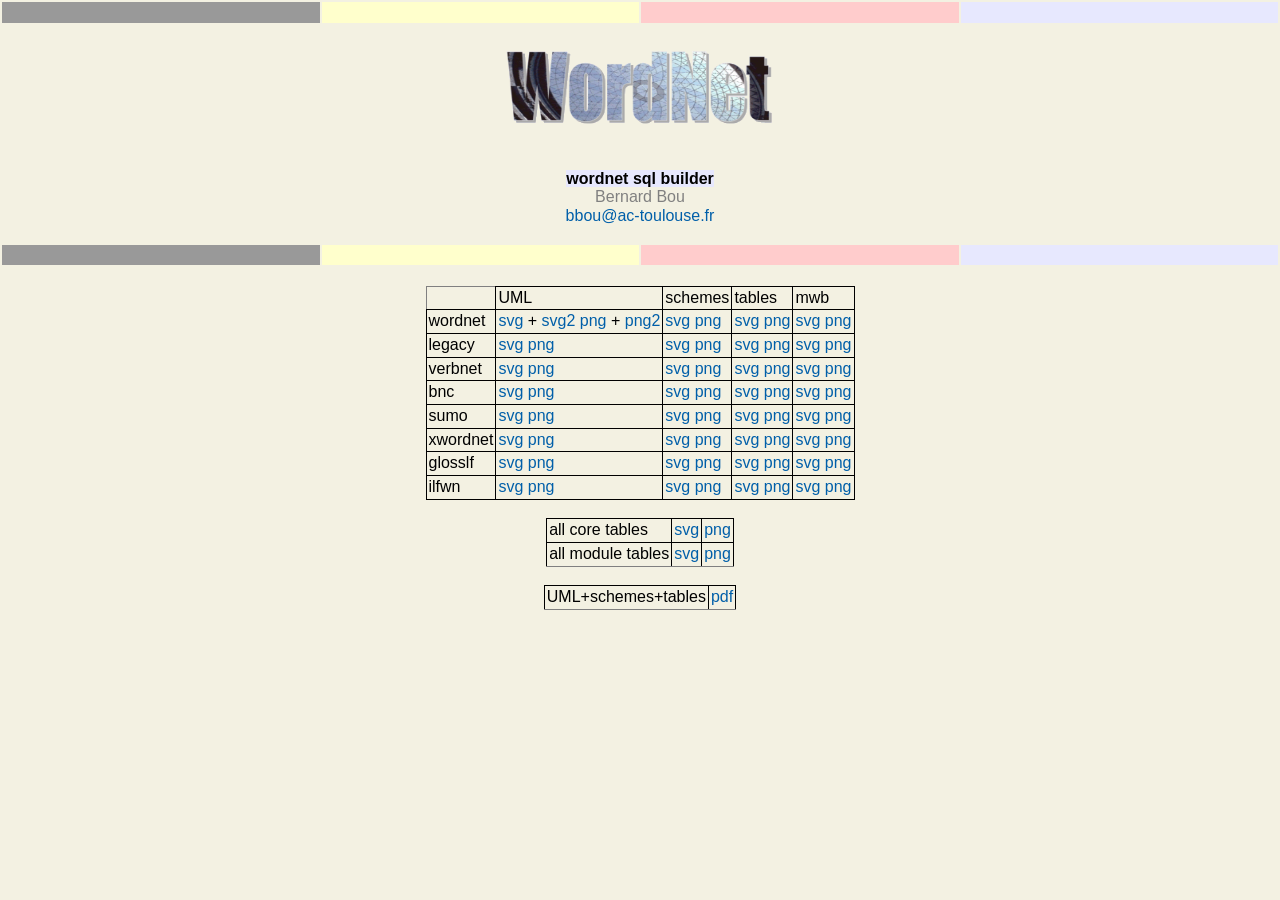
<file: synonyms/english/doc/schema.html>
<!DOCTYPE html PUBLIC "-//W3C//DTD HTML 4.01 Transitional//EN" "http://www.w3.org/TR/REC-html40/loose.dtd">
<html>
<head>
<meta http-equiv="Content-Type" content="text/html; charset=iso-8859-1">
<title>WordNet SQL Builder</title>
<meta name="author" content="Bernard Bou">
<meta name="created" content="20050201;12154260">
<meta name="changedby" content="Bernard Bou">
<meta name="changed" content="20090220;10000000">
<meta name="keywords" content="wordnet,sql">
<link rel="stylesheet" href="wordnet-style.css" type="text/css">
</head>
<body>
<table width="100%" border="0">
  <tbody>
    <tr>
      <td class="color1" width="25%">&nbsp;</td>
      <td class="color2" width="25%">&nbsp;</td>
      <td class="color3" width="25%">&nbsp;</td>
      <td class="color4" width="25%">&nbsp;</td>
    </tr>
    <tr>
      <td colspan="4"><p align="center"><img src="images/wnlogo.gif" alt="wordnet" width="279" height="92"><br>
</p></td>
    </tr>
    <tr>
      <td colspan="4"><p align="center"> <span class="color4"><b>wordnet sql builder </b></span><br>
          <span class="subtitle">Bernard Bou</span><br>
      <a href="mailto:bbou@ac-toulouse.fr">bbou@ac-toulouse.fr</a></p></td>
    </tr>
    <tr>
      <td class="color1" width="25%">&nbsp;</td>
      <td class="color2" width="25%">&nbsp;</td>
      <td class="color3" width="25%">&nbsp;</td>
      <td class="color4" width="25%">&nbsp;</td>
    </tr>
  </tbody>
</table>
<br>

<table class="grid" align="center">

<th>
<td class="grid">UML</td>
<td class="grid">schemes</td>
<td class="grid">tables</td>
<td class="grid">mwb</td>
</th>

<tr>
<td class="grid">wordnet</td>
<td class="grid"><a href="images/uml-wordnet.svg">svg</a> + <a href="images/uml-wordnet2.svg">svg2</a> <a href="images/uml-wordnet.png">png</a> + <a href="images/uml-wordnet2.png">png2</a></td>
<td class="grid"><a href="images/schemes-wordnet.svg">svg</a> <a href="images/schemes-wordnet.png">png</a></td>
<td class="grid"><a href="images/tables-wordnet.svg">svg</a> <a href="images/tables-wordnet.png">png</a></td>
<td class="grid"><a href="images/mwb-wordnet.svg">svg</a> <a href="images/mwb-wordnet.png">png</a></td>
</tr>

<tr>
<td class="grid">legacy</td>
<td class="grid"><a href="images/uml-legacy.svg">svg</a> <a href="images/uml-legacy.png">png</a></td>
<td class="grid"><a href="images/schemes-legacy.svg">svg</a> <a href="images/schemes-legacy.png">png<a></td>
<td class="grid"><a href="images/tables-legacy.svg">svg</a> <a href="images/tables-legacy.png">png</a></td>
<td class="grid"><a href="images/mwb-legacy.svg">svg</a> <a href="images/mwb-legacy.png">png</a></td>
</tr>

<tr>
<td class="grid">verbnet</td>
<td class="grid"><a href="images/uml-verbnet.svg">svg</a> <a href="images/uml-verbnet.png">png</a></td>
<td class="grid"><a href="images/schemes-verbnet.svg">svg</a> <a href="images/schemes-verbnet.png">png</a></td>
<td class="grid"><a href="images/tables-verbnet.svg">svg</a> <a href="images/tables-verbnet.png">png</a></td>
<td class="grid"><a href="images/mwb-verbnet.svg">svg</a> <a href="images/mwb-verbnet.png">png</a></td>
</tr>

<tr>
<td class="grid">bnc</td>
<td class="grid"><a href="images/uml-bnc.svg">svg</a> <a href="images/uml-bnc.png">png</a></td>
<td class="grid"><a href="images/schemes-bnc.svg">svg</a> <a href="images/schemes-bnc.png">png</a></td>
<td class="grid"><a href="images/tables-bnc.svg">svg</a> <a href="images/tables-bnc.png">png</a></td>
<td class="grid"><a href="images/mwb-bnc.svg">svg</a> <a href="images/mwb-bnc.png">png</a></td>
</tr>

<tr>
<td class="grid">sumo</td>
<td class="grid"><a href="images/uml-sumo.svg">svg</a> <a href="images/uml-sumo.png">png</a></td>
<td class="grid"><a href="images/schemes-sumo.svg">svg</a> <a href="images/schemes-sumo.png">png</a></td>
<td class="grid"><a href="images/tables-sumo.svg">svg</a> <a href="images/tables-sumo.png">png</a></td>
<td class="grid"><a href="images/mwb-sumo.svg">svg</a> <a href="images/mwb-sumo.png">png</a></td>
</tr>

<tr>
<td class="grid">xwordnet</td>
<td class="grid"><a href="images/uml-xwordnet.svg">svg</a> <a href="images/uml-xwordnet.png">png</a></td>
<td class="grid"><a href="images/schemes-xwordnet.svg">svg</a> <a href="images/schemes-xwordnet.png">png</a></td>
<td class="grid"><a href="images/tables-xwordnet.svg">svg</a> <a href="images/tables-xwordnet.png">png</a></td>
<td class="grid"><a href="images/mwb-xwordnet.svg">svg</a> <a href="images/mwb-xwordnet.png">png</a></td>
</tr>

<tr>
<td class="grid">glosslf</td>
<td class="grid"><a href="images/uml-glosslf.svg">svg</a> <a href="images/uml-glosslf.png">png</a></td>
<td class="grid"><a href="images/schemes-glosslf.svg">svg</a> <a href="images/schemes-glosslf.png">png</a></td>
<td class="grid"><a href="images/tables-glosslf.svg">svg</a> <a href="images/tables-glosslf.png">png</a></td>
<td class="grid"><a href="images/mwb-glosslf.svg">svg</a> <a href="images/mwb-glosslf.png">png</a></td>
</tr>

<tr>
<td class="grid">ilfwn</td>
<td class="grid"><a href="images/uml-ilfwn.svg">svg</a> <a href="images/uml-ilfwn.png">png</a></td>
<td class="grid"><a href="images/schemes-ilfwn.svg">svg</a> <a href="images/schemes-ilfwn.png">png</a></td>
<td class="grid"><a href="images/tables-ilfwn.svg">svg</a> <a href="images/tables-ilfwn.png">png</a></td>
<td class="grid"><a href="images/tables-ilfwn.svg">svg</a> <a href="images/tables-ilfwn.png">png</a></td>
</tr>

</table>
<br>

<div align="center">
<table class="grid" align="center"><tbody>
<tr>
<td class="grid">all core tables</td>
<td class="grid"><a href="images/tables.svg">svg</a></td>
<td class="grid"><a href="images/tables.png">png</a></td>
<tr>
<tr>
<td class="grid">all module tables</td>
<td class="grid"><a href="images/tablesx.svg">svg</a></td>
<td class="grid"><a href="images/tablesx.png">png</a></td>
<tr>
</tbody></table>
</div>
<br>

<div align="center">
<table class="grid" align="center"><tbody>
<tr>
<td class="grid">UML+schemes+tables</td>
<td class="grid"><a href="wnsql.pdf">pdf</a></td>
<tr>
</tbody></table>
</div>

</body>
</html>
</file>
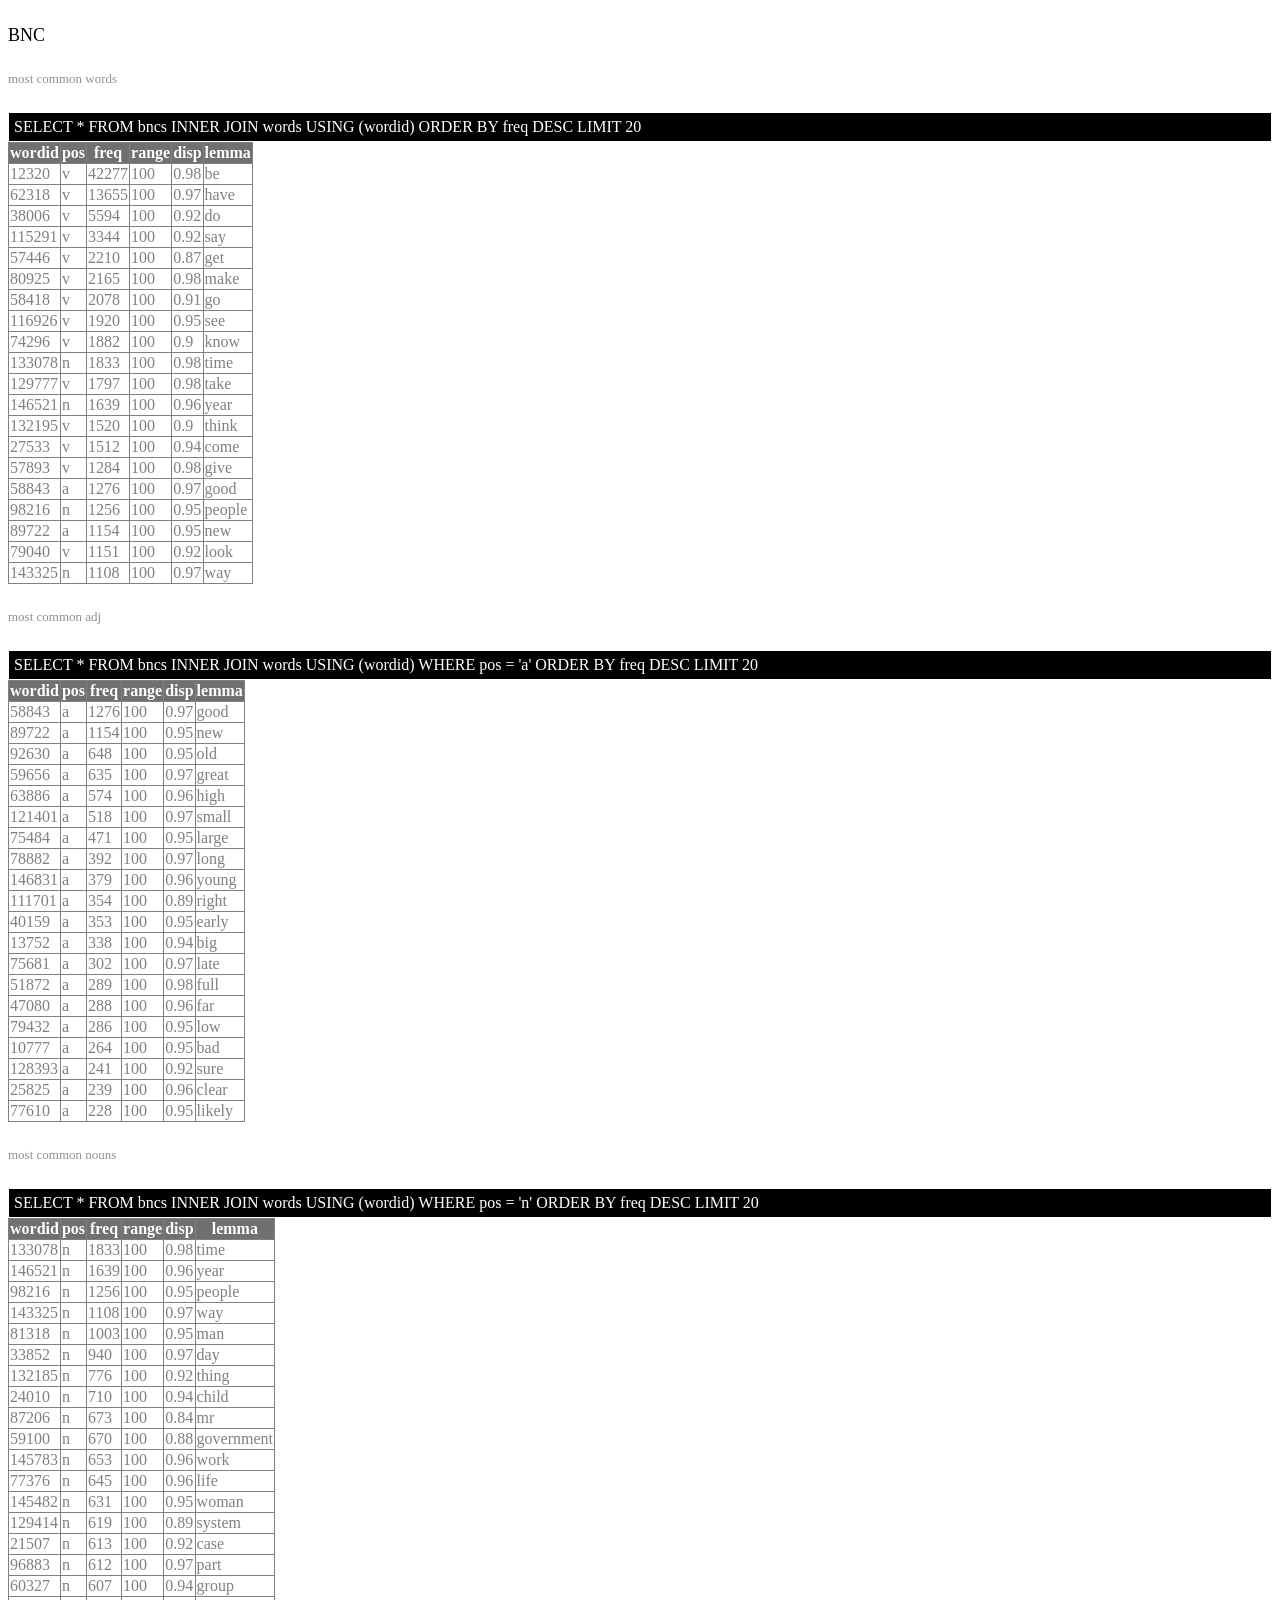
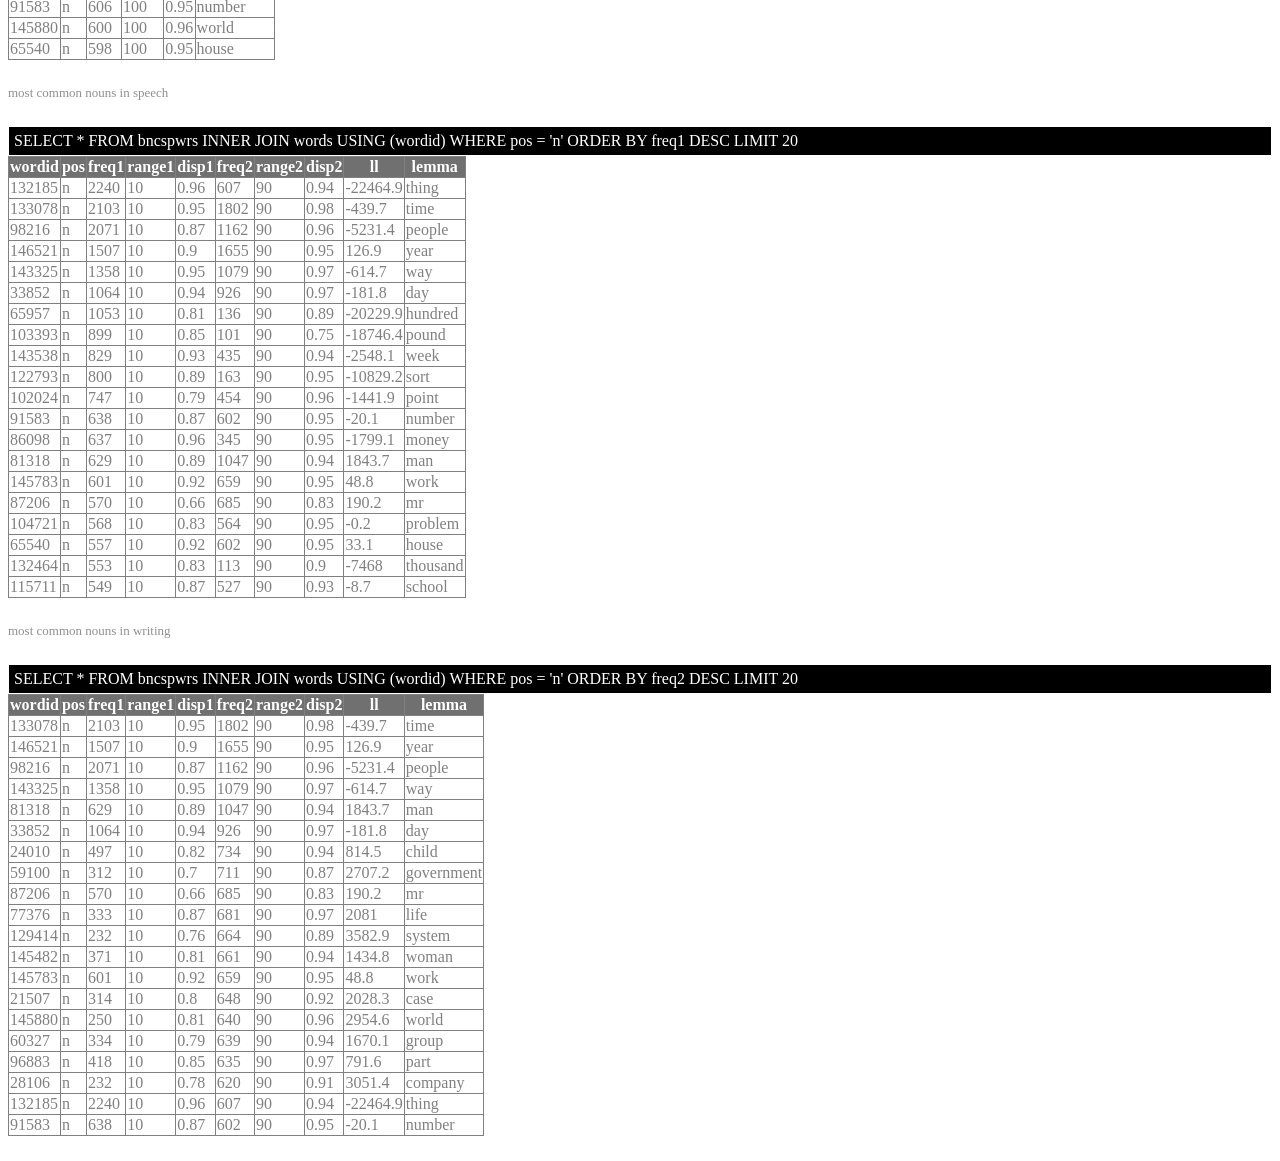
<file: synonyms/english/doc/sql-bnc.html>
<HTML>
<HEAD>
<META http-equiv="Content-Type" content="text/html; charset=UTF-8">
<META http-equiv="Content-Type" content="text/html; charset=UTF-8">
<TITLE>MYSQL</TITLE>
<LINK rel="stylesheet" href="style-sql.css" type="text/css">
</HEAD>
<BODY>
<DIV class="sqlsection">BNC</DIV>
<DIV class="sqlcomment">most common words</DIV>
<DIV class="sqlquery">
<DIV class="sqlstatement">SELECT * FROM  bncs INNER JOIN words USING (wordid) ORDER BY freq DESC LIMIT 20</DIV>
<TABLE class="sqlresultset" border="1">
<TBODY>
<TR class="sqlheader">
<TH>wordid</TH><TH>pos</TH><TH>freq</TH><TH>range</TH><TH>disp</TH><TH>lemma</TH>
</TR>
<TR class="sqlrow">
<TD class="sqlfield">12320</TD><TD class="sqlfield">v</TD><TD class="sqlfield">42277</TD><TD class="sqlfield">100</TD><TD class="sqlfield">0.98</TD><TD class="sqlfield">be</TD>
</TR>
<TR class="sqlrow">
<TD class="sqlfield">62318</TD><TD class="sqlfield">v</TD><TD class="sqlfield">13655</TD><TD class="sqlfield">100</TD><TD class="sqlfield">0.97</TD><TD class="sqlfield">have</TD>
</TR>
<TR class="sqlrow">
<TD class="sqlfield">38006</TD><TD class="sqlfield">v</TD><TD class="sqlfield">5594</TD><TD class="sqlfield">100</TD><TD class="sqlfield">0.92</TD><TD class="sqlfield">do</TD>
</TR>
<TR class="sqlrow">
<TD class="sqlfield">115291</TD><TD class="sqlfield">v</TD><TD class="sqlfield">3344</TD><TD class="sqlfield">100</TD><TD class="sqlfield">0.92</TD><TD class="sqlfield">say</TD>
</TR>
<TR class="sqlrow">
<TD class="sqlfield">57446</TD><TD class="sqlfield">v</TD><TD class="sqlfield">2210</TD><TD class="sqlfield">100</TD><TD class="sqlfield">0.87</TD><TD class="sqlfield">get</TD>
</TR>
<TR class="sqlrow">
<TD class="sqlfield">80925</TD><TD class="sqlfield">v</TD><TD class="sqlfield">2165</TD><TD class="sqlfield">100</TD><TD class="sqlfield">0.98</TD><TD class="sqlfield">make</TD>
</TR>
<TR class="sqlrow">
<TD class="sqlfield">58418</TD><TD class="sqlfield">v</TD><TD class="sqlfield">2078</TD><TD class="sqlfield">100</TD><TD class="sqlfield">0.91</TD><TD class="sqlfield">go</TD>
</TR>
<TR class="sqlrow">
<TD class="sqlfield">116926</TD><TD class="sqlfield">v</TD><TD class="sqlfield">1920</TD><TD class="sqlfield">100</TD><TD class="sqlfield">0.95</TD><TD class="sqlfield">see</TD>
</TR>
<TR class="sqlrow">
<TD class="sqlfield">74296</TD><TD class="sqlfield">v</TD><TD class="sqlfield">1882</TD><TD class="sqlfield">100</TD><TD class="sqlfield">0.9</TD><TD class="sqlfield">know</TD>
</TR>
<TR class="sqlrow">
<TD class="sqlfield">133078</TD><TD class="sqlfield">n</TD><TD class="sqlfield">1833</TD><TD class="sqlfield">100</TD><TD class="sqlfield">0.98</TD><TD class="sqlfield">time</TD>
</TR>
<TR class="sqlrow">
<TD class="sqlfield">129777</TD><TD class="sqlfield">v</TD><TD class="sqlfield">1797</TD><TD class="sqlfield">100</TD><TD class="sqlfield">0.98</TD><TD class="sqlfield">take</TD>
</TR>
<TR class="sqlrow">
<TD class="sqlfield">146521</TD><TD class="sqlfield">n</TD><TD class="sqlfield">1639</TD><TD class="sqlfield">100</TD><TD class="sqlfield">0.96</TD><TD class="sqlfield">year</TD>
</TR>
<TR class="sqlrow">
<TD class="sqlfield">132195</TD><TD class="sqlfield">v</TD><TD class="sqlfield">1520</TD><TD class="sqlfield">100</TD><TD class="sqlfield">0.9</TD><TD class="sqlfield">think</TD>
</TR>
<TR class="sqlrow">
<TD class="sqlfield">27533</TD><TD class="sqlfield">v</TD><TD class="sqlfield">1512</TD><TD class="sqlfield">100</TD><TD class="sqlfield">0.94</TD><TD class="sqlfield">come</TD>
</TR>
<TR class="sqlrow">
<TD class="sqlfield">57893</TD><TD class="sqlfield">v</TD><TD class="sqlfield">1284</TD><TD class="sqlfield">100</TD><TD class="sqlfield">0.98</TD><TD class="sqlfield">give</TD>
</TR>
<TR class="sqlrow">
<TD class="sqlfield">58843</TD><TD class="sqlfield">a</TD><TD class="sqlfield">1276</TD><TD class="sqlfield">100</TD><TD class="sqlfield">0.97</TD><TD class="sqlfield">good</TD>
</TR>
<TR class="sqlrow">
<TD class="sqlfield">98216</TD><TD class="sqlfield">n</TD><TD class="sqlfield">1256</TD><TD class="sqlfield">100</TD><TD class="sqlfield">0.95</TD><TD class="sqlfield">people</TD>
</TR>
<TR class="sqlrow">
<TD class="sqlfield">89722</TD><TD class="sqlfield">a</TD><TD class="sqlfield">1154</TD><TD class="sqlfield">100</TD><TD class="sqlfield">0.95</TD><TD class="sqlfield">new</TD>
</TR>
<TR class="sqlrow">
<TD class="sqlfield">79040</TD><TD class="sqlfield">v</TD><TD class="sqlfield">1151</TD><TD class="sqlfield">100</TD><TD class="sqlfield">0.92</TD><TD class="sqlfield">look</TD>
</TR>
<TR class="sqlrow">
<TD class="sqlfield">143325</TD><TD class="sqlfield">n</TD><TD class="sqlfield">1108</TD><TD class="sqlfield">100</TD><TD class="sqlfield">0.97</TD><TD class="sqlfield">way</TD>
</TR>
</TBODY>
</TABLE>
</DIV>
<DIV class="sqlcomment">most common adj</DIV>
<DIV class="sqlquery">
<DIV class="sqlstatement">SELECT * FROM  bncs INNER JOIN words USING (wordid) WHERE pos = 'a' ORDER BY freq DESC LIMIT 20</DIV>
<TABLE class="sqlresultset" border="1">
<TBODY>
<TR class="sqlheader">
<TH>wordid</TH><TH>pos</TH><TH>freq</TH><TH>range</TH><TH>disp</TH><TH>lemma</TH>
</TR>
<TR class="sqlrow">
<TD class="sqlfield">58843</TD><TD class="sqlfield">a</TD><TD class="sqlfield">1276</TD><TD class="sqlfield">100</TD><TD class="sqlfield">0.97</TD><TD class="sqlfield">good</TD>
</TR>
<TR class="sqlrow">
<TD class="sqlfield">89722</TD><TD class="sqlfield">a</TD><TD class="sqlfield">1154</TD><TD class="sqlfield">100</TD><TD class="sqlfield">0.95</TD><TD class="sqlfield">new</TD>
</TR>
<TR class="sqlrow">
<TD class="sqlfield">92630</TD><TD class="sqlfield">a</TD><TD class="sqlfield">648</TD><TD class="sqlfield">100</TD><TD class="sqlfield">0.95</TD><TD class="sqlfield">old</TD>
</TR>
<TR class="sqlrow">
<TD class="sqlfield">59656</TD><TD class="sqlfield">a</TD><TD class="sqlfield">635</TD><TD class="sqlfield">100</TD><TD class="sqlfield">0.97</TD><TD class="sqlfield">great</TD>
</TR>
<TR class="sqlrow">
<TD class="sqlfield">63886</TD><TD class="sqlfield">a</TD><TD class="sqlfield">574</TD><TD class="sqlfield">100</TD><TD class="sqlfield">0.96</TD><TD class="sqlfield">high</TD>
</TR>
<TR class="sqlrow">
<TD class="sqlfield">121401</TD><TD class="sqlfield">a</TD><TD class="sqlfield">518</TD><TD class="sqlfield">100</TD><TD class="sqlfield">0.97</TD><TD class="sqlfield">small</TD>
</TR>
<TR class="sqlrow">
<TD class="sqlfield">75484</TD><TD class="sqlfield">a</TD><TD class="sqlfield">471</TD><TD class="sqlfield">100</TD><TD class="sqlfield">0.95</TD><TD class="sqlfield">large</TD>
</TR>
<TR class="sqlrow">
<TD class="sqlfield">78882</TD><TD class="sqlfield">a</TD><TD class="sqlfield">392</TD><TD class="sqlfield">100</TD><TD class="sqlfield">0.97</TD><TD class="sqlfield">long</TD>
</TR>
<TR class="sqlrow">
<TD class="sqlfield">146831</TD><TD class="sqlfield">a</TD><TD class="sqlfield">379</TD><TD class="sqlfield">100</TD><TD class="sqlfield">0.96</TD><TD class="sqlfield">young</TD>
</TR>
<TR class="sqlrow">
<TD class="sqlfield">111701</TD><TD class="sqlfield">a</TD><TD class="sqlfield">354</TD><TD class="sqlfield">100</TD><TD class="sqlfield">0.89</TD><TD class="sqlfield">right</TD>
</TR>
<TR class="sqlrow">
<TD class="sqlfield">40159</TD><TD class="sqlfield">a</TD><TD class="sqlfield">353</TD><TD class="sqlfield">100</TD><TD class="sqlfield">0.95</TD><TD class="sqlfield">early</TD>
</TR>
<TR class="sqlrow">
<TD class="sqlfield">13752</TD><TD class="sqlfield">a</TD><TD class="sqlfield">338</TD><TD class="sqlfield">100</TD><TD class="sqlfield">0.94</TD><TD class="sqlfield">big</TD>
</TR>
<TR class="sqlrow">
<TD class="sqlfield">75681</TD><TD class="sqlfield">a</TD><TD class="sqlfield">302</TD><TD class="sqlfield">100</TD><TD class="sqlfield">0.97</TD><TD class="sqlfield">late</TD>
</TR>
<TR class="sqlrow">
<TD class="sqlfield">51872</TD><TD class="sqlfield">a</TD><TD class="sqlfield">289</TD><TD class="sqlfield">100</TD><TD class="sqlfield">0.98</TD><TD class="sqlfield">full</TD>
</TR>
<TR class="sqlrow">
<TD class="sqlfield">47080</TD><TD class="sqlfield">a</TD><TD class="sqlfield">288</TD><TD class="sqlfield">100</TD><TD class="sqlfield">0.96</TD><TD class="sqlfield">far</TD>
</TR>
<TR class="sqlrow">
<TD class="sqlfield">79432</TD><TD class="sqlfield">a</TD><TD class="sqlfield">286</TD><TD class="sqlfield">100</TD><TD class="sqlfield">0.95</TD><TD class="sqlfield">low</TD>
</TR>
<TR class="sqlrow">
<TD class="sqlfield">10777</TD><TD class="sqlfield">a</TD><TD class="sqlfield">264</TD><TD class="sqlfield">100</TD><TD class="sqlfield">0.95</TD><TD class="sqlfield">bad</TD>
</TR>
<TR class="sqlrow">
<TD class="sqlfield">128393</TD><TD class="sqlfield">a</TD><TD class="sqlfield">241</TD><TD class="sqlfield">100</TD><TD class="sqlfield">0.92</TD><TD class="sqlfield">sure</TD>
</TR>
<TR class="sqlrow">
<TD class="sqlfield">25825</TD><TD class="sqlfield">a</TD><TD class="sqlfield">239</TD><TD class="sqlfield">100</TD><TD class="sqlfield">0.96</TD><TD class="sqlfield">clear</TD>
</TR>
<TR class="sqlrow">
<TD class="sqlfield">77610</TD><TD class="sqlfield">a</TD><TD class="sqlfield">228</TD><TD class="sqlfield">100</TD><TD class="sqlfield">0.95</TD><TD class="sqlfield">likely</TD>
</TR>
</TBODY>
</TABLE>
</DIV>
<DIV class="sqlcomment">most common nouns</DIV>
<DIV class="sqlquery">
<DIV class="sqlstatement">SELECT * FROM  bncs INNER JOIN words USING (wordid) WHERE pos = 'n' ORDER BY freq DESC LIMIT 20</DIV>
<TABLE class="sqlresultset" border="1">
<TBODY>
<TR class="sqlheader">
<TH>wordid</TH><TH>pos</TH><TH>freq</TH><TH>range</TH><TH>disp</TH><TH>lemma</TH>
</TR>
<TR class="sqlrow">
<TD class="sqlfield">133078</TD><TD class="sqlfield">n</TD><TD class="sqlfield">1833</TD><TD class="sqlfield">100</TD><TD class="sqlfield">0.98</TD><TD class="sqlfield">time</TD>
</TR>
<TR class="sqlrow">
<TD class="sqlfield">146521</TD><TD class="sqlfield">n</TD><TD class="sqlfield">1639</TD><TD class="sqlfield">100</TD><TD class="sqlfield">0.96</TD><TD class="sqlfield">year</TD>
</TR>
<TR class="sqlrow">
<TD class="sqlfield">98216</TD><TD class="sqlfield">n</TD><TD class="sqlfield">1256</TD><TD class="sqlfield">100</TD><TD class="sqlfield">0.95</TD><TD class="sqlfield">people</TD>
</TR>
<TR class="sqlrow">
<TD class="sqlfield">143325</TD><TD class="sqlfield">n</TD><TD class="sqlfield">1108</TD><TD class="sqlfield">100</TD><TD class="sqlfield">0.97</TD><TD class="sqlfield">way</TD>
</TR>
<TR class="sqlrow">
<TD class="sqlfield">81318</TD><TD class="sqlfield">n</TD><TD class="sqlfield">1003</TD><TD class="sqlfield">100</TD><TD class="sqlfield">0.95</TD><TD class="sqlfield">man</TD>
</TR>
<TR class="sqlrow">
<TD class="sqlfield">33852</TD><TD class="sqlfield">n</TD><TD class="sqlfield">940</TD><TD class="sqlfield">100</TD><TD class="sqlfield">0.97</TD><TD class="sqlfield">day</TD>
</TR>
<TR class="sqlrow">
<TD class="sqlfield">132185</TD><TD class="sqlfield">n</TD><TD class="sqlfield">776</TD><TD class="sqlfield">100</TD><TD class="sqlfield">0.92</TD><TD class="sqlfield">thing</TD>
</TR>
<TR class="sqlrow">
<TD class="sqlfield">24010</TD><TD class="sqlfield">n</TD><TD class="sqlfield">710</TD><TD class="sqlfield">100</TD><TD class="sqlfield">0.94</TD><TD class="sqlfield">child</TD>
</TR>
<TR class="sqlrow">
<TD class="sqlfield">87206</TD><TD class="sqlfield">n</TD><TD class="sqlfield">673</TD><TD class="sqlfield">100</TD><TD class="sqlfield">0.84</TD><TD class="sqlfield">mr</TD>
</TR>
<TR class="sqlrow">
<TD class="sqlfield">59100</TD><TD class="sqlfield">n</TD><TD class="sqlfield">670</TD><TD class="sqlfield">100</TD><TD class="sqlfield">0.88</TD><TD class="sqlfield">government</TD>
</TR>
<TR class="sqlrow">
<TD class="sqlfield">145783</TD><TD class="sqlfield">n</TD><TD class="sqlfield">653</TD><TD class="sqlfield">100</TD><TD class="sqlfield">0.96</TD><TD class="sqlfield">work</TD>
</TR>
<TR class="sqlrow">
<TD class="sqlfield">77376</TD><TD class="sqlfield">n</TD><TD class="sqlfield">645</TD><TD class="sqlfield">100</TD><TD class="sqlfield">0.96</TD><TD class="sqlfield">life</TD>
</TR>
<TR class="sqlrow">
<TD class="sqlfield">145482</TD><TD class="sqlfield">n</TD><TD class="sqlfield">631</TD><TD class="sqlfield">100</TD><TD class="sqlfield">0.95</TD><TD class="sqlfield">woman</TD>
</TR>
<TR class="sqlrow">
<TD class="sqlfield">129414</TD><TD class="sqlfield">n</TD><TD class="sqlfield">619</TD><TD class="sqlfield">100</TD><TD class="sqlfield">0.89</TD><TD class="sqlfield">system</TD>
</TR>
<TR class="sqlrow">
<TD class="sqlfield">21507</TD><TD class="sqlfield">n</TD><TD class="sqlfield">613</TD><TD class="sqlfield">100</TD><TD class="sqlfield">0.92</TD><TD class="sqlfield">case</TD>
</TR>
<TR class="sqlrow">
<TD class="sqlfield">96883</TD><TD class="sqlfield">n</TD><TD class="sqlfield">612</TD><TD class="sqlfield">100</TD><TD class="sqlfield">0.97</TD><TD class="sqlfield">part</TD>
</TR>
<TR class="sqlrow">
<TD class="sqlfield">60327</TD><TD class="sqlfield">n</TD><TD class="sqlfield">607</TD><TD class="sqlfield">100</TD><TD class="sqlfield">0.94</TD><TD class="sqlfield">group</TD>
</TR>
<TR class="sqlrow">
<TD class="sqlfield">91583</TD><TD class="sqlfield">n</TD><TD class="sqlfield">606</TD><TD class="sqlfield">100</TD><TD class="sqlfield">0.95</TD><TD class="sqlfield">number</TD>
</TR>
<TR class="sqlrow">
<TD class="sqlfield">145880</TD><TD class="sqlfield">n</TD><TD class="sqlfield">600</TD><TD class="sqlfield">100</TD><TD class="sqlfield">0.96</TD><TD class="sqlfield">world</TD>
</TR>
<TR class="sqlrow">
<TD class="sqlfield">65540</TD><TD class="sqlfield">n</TD><TD class="sqlfield">598</TD><TD class="sqlfield">100</TD><TD class="sqlfield">0.95</TD><TD class="sqlfield">house</TD>
</TR>
</TBODY>
</TABLE>
</DIV>
<DIV class="sqlcomment">most common nouns in speech</DIV>
<DIV class="sqlquery">
<DIV class="sqlstatement">SELECT * FROM  bncspwrs INNER JOIN words USING (wordid) WHERE pos = 'n' ORDER BY freq1 DESC LIMIT 20</DIV>
<TABLE class="sqlresultset" border="1">
<TBODY>
<TR class="sqlheader">
<TH>wordid</TH><TH>pos</TH><TH>freq1</TH><TH>range1</TH><TH>disp1</TH><TH>freq2</TH><TH>range2</TH><TH>disp2</TH><TH>ll</TH><TH>lemma</TH>
</TR>
<TR class="sqlrow">
<TD class="sqlfield">132185</TD><TD class="sqlfield">n</TD><TD class="sqlfield">2240</TD><TD class="sqlfield">10</TD><TD class="sqlfield">0.96</TD><TD class="sqlfield">607</TD><TD class="sqlfield">90</TD><TD class="sqlfield">0.94</TD><TD class="sqlfield">-22464.9</TD><TD class="sqlfield">thing</TD>
</TR>
<TR class="sqlrow">
<TD class="sqlfield">133078</TD><TD class="sqlfield">n</TD><TD class="sqlfield">2103</TD><TD class="sqlfield">10</TD><TD class="sqlfield">0.95</TD><TD class="sqlfield">1802</TD><TD class="sqlfield">90</TD><TD class="sqlfield">0.98</TD><TD class="sqlfield">-439.7</TD><TD class="sqlfield">time</TD>
</TR>
<TR class="sqlrow">
<TD class="sqlfield">98216</TD><TD class="sqlfield">n</TD><TD class="sqlfield">2071</TD><TD class="sqlfield">10</TD><TD class="sqlfield">0.87</TD><TD class="sqlfield">1162</TD><TD class="sqlfield">90</TD><TD class="sqlfield">0.96</TD><TD class="sqlfield">-5231.4</TD><TD class="sqlfield">people</TD>
</TR>
<TR class="sqlrow">
<TD class="sqlfield">146521</TD><TD class="sqlfield">n</TD><TD class="sqlfield">1507</TD><TD class="sqlfield">10</TD><TD class="sqlfield">0.9</TD><TD class="sqlfield">1655</TD><TD class="sqlfield">90</TD><TD class="sqlfield">0.95</TD><TD class="sqlfield">126.9</TD><TD class="sqlfield">year</TD>
</TR>
<TR class="sqlrow">
<TD class="sqlfield">143325</TD><TD class="sqlfield">n</TD><TD class="sqlfield">1358</TD><TD class="sqlfield">10</TD><TD class="sqlfield">0.95</TD><TD class="sqlfield">1079</TD><TD class="sqlfield">90</TD><TD class="sqlfield">0.97</TD><TD class="sqlfield">-614.7</TD><TD class="sqlfield">way</TD>
</TR>
<TR class="sqlrow">
<TD class="sqlfield">33852</TD><TD class="sqlfield">n</TD><TD class="sqlfield">1064</TD><TD class="sqlfield">10</TD><TD class="sqlfield">0.94</TD><TD class="sqlfield">926</TD><TD class="sqlfield">90</TD><TD class="sqlfield">0.97</TD><TD class="sqlfield">-181.8</TD><TD class="sqlfield">day</TD>
</TR>
<TR class="sqlrow">
<TD class="sqlfield">65957</TD><TD class="sqlfield">n</TD><TD class="sqlfield">1053</TD><TD class="sqlfield">10</TD><TD class="sqlfield">0.81</TD><TD class="sqlfield">136</TD><TD class="sqlfield">90</TD><TD class="sqlfield">0.89</TD><TD class="sqlfield">-20229.9</TD><TD class="sqlfield">hundred</TD>
</TR>
<TR class="sqlrow">
<TD class="sqlfield">103393</TD><TD class="sqlfield">n</TD><TD class="sqlfield">899</TD><TD class="sqlfield">10</TD><TD class="sqlfield">0.85</TD><TD class="sqlfield">101</TD><TD class="sqlfield">90</TD><TD class="sqlfield">0.75</TD><TD class="sqlfield">-18746.4</TD><TD class="sqlfield">pound</TD>
</TR>
<TR class="sqlrow">
<TD class="sqlfield">143538</TD><TD class="sqlfield">n</TD><TD class="sqlfield">829</TD><TD class="sqlfield">10</TD><TD class="sqlfield">0.93</TD><TD class="sqlfield">435</TD><TD class="sqlfield">90</TD><TD class="sqlfield">0.94</TD><TD class="sqlfield">-2548.1</TD><TD class="sqlfield">week</TD>
</TR>
<TR class="sqlrow">
<TD class="sqlfield">122793</TD><TD class="sqlfield">n</TD><TD class="sqlfield">800</TD><TD class="sqlfield">10</TD><TD class="sqlfield">0.89</TD><TD class="sqlfield">163</TD><TD class="sqlfield">90</TD><TD class="sqlfield">0.95</TD><TD class="sqlfield">-10829.2</TD><TD class="sqlfield">sort</TD>
</TR>
<TR class="sqlrow">
<TD class="sqlfield">102024</TD><TD class="sqlfield">n</TD><TD class="sqlfield">747</TD><TD class="sqlfield">10</TD><TD class="sqlfield">0.79</TD><TD class="sqlfield">454</TD><TD class="sqlfield">90</TD><TD class="sqlfield">0.96</TD><TD class="sqlfield">-1441.9</TD><TD class="sqlfield">point</TD>
</TR>
<TR class="sqlrow">
<TD class="sqlfield">91583</TD><TD class="sqlfield">n</TD><TD class="sqlfield">638</TD><TD class="sqlfield">10</TD><TD class="sqlfield">0.87</TD><TD class="sqlfield">602</TD><TD class="sqlfield">90</TD><TD class="sqlfield">0.95</TD><TD class="sqlfield">-20.1</TD><TD class="sqlfield">number</TD>
</TR>
<TR class="sqlrow">
<TD class="sqlfield">86098</TD><TD class="sqlfield">n</TD><TD class="sqlfield">637</TD><TD class="sqlfield">10</TD><TD class="sqlfield">0.96</TD><TD class="sqlfield">345</TD><TD class="sqlfield">90</TD><TD class="sqlfield">0.95</TD><TD class="sqlfield">-1799.1</TD><TD class="sqlfield">money</TD>
</TR>
<TR class="sqlrow">
<TD class="sqlfield">81318</TD><TD class="sqlfield">n</TD><TD class="sqlfield">629</TD><TD class="sqlfield">10</TD><TD class="sqlfield">0.89</TD><TD class="sqlfield">1047</TD><TD class="sqlfield">90</TD><TD class="sqlfield">0.94</TD><TD class="sqlfield">1843.7</TD><TD class="sqlfield">man</TD>
</TR>
<TR class="sqlrow">
<TD class="sqlfield">145783</TD><TD class="sqlfield">n</TD><TD class="sqlfield">601</TD><TD class="sqlfield">10</TD><TD class="sqlfield">0.92</TD><TD class="sqlfield">659</TD><TD class="sqlfield">90</TD><TD class="sqlfield">0.95</TD><TD class="sqlfield">48.8</TD><TD class="sqlfield">work</TD>
</TR>
<TR class="sqlrow">
<TD class="sqlfield">87206</TD><TD class="sqlfield">n</TD><TD class="sqlfield">570</TD><TD class="sqlfield">10</TD><TD class="sqlfield">0.66</TD><TD class="sqlfield">685</TD><TD class="sqlfield">90</TD><TD class="sqlfield">0.83</TD><TD class="sqlfield">190.2</TD><TD class="sqlfield">mr</TD>
</TR>
<TR class="sqlrow">
<TD class="sqlfield">104721</TD><TD class="sqlfield">n</TD><TD class="sqlfield">568</TD><TD class="sqlfield">10</TD><TD class="sqlfield">0.83</TD><TD class="sqlfield">564</TD><TD class="sqlfield">90</TD><TD class="sqlfield">0.95</TD><TD class="sqlfield">-0.2</TD><TD class="sqlfield">problem</TD>
</TR>
<TR class="sqlrow">
<TD class="sqlfield">65540</TD><TD class="sqlfield">n</TD><TD class="sqlfield">557</TD><TD class="sqlfield">10</TD><TD class="sqlfield">0.92</TD><TD class="sqlfield">602</TD><TD class="sqlfield">90</TD><TD class="sqlfield">0.95</TD><TD class="sqlfield">33.1</TD><TD class="sqlfield">house</TD>
</TR>
<TR class="sqlrow">
<TD class="sqlfield">132464</TD><TD class="sqlfield">n</TD><TD class="sqlfield">553</TD><TD class="sqlfield">10</TD><TD class="sqlfield">0.83</TD><TD class="sqlfield">113</TD><TD class="sqlfield">90</TD><TD class="sqlfield">0.9</TD><TD class="sqlfield">-7468</TD><TD class="sqlfield">thousand</TD>
</TR>
<TR class="sqlrow">
<TD class="sqlfield">115711</TD><TD class="sqlfield">n</TD><TD class="sqlfield">549</TD><TD class="sqlfield">10</TD><TD class="sqlfield">0.87</TD><TD class="sqlfield">527</TD><TD class="sqlfield">90</TD><TD class="sqlfield">0.93</TD><TD class="sqlfield">-8.7</TD><TD class="sqlfield">school</TD>
</TR>
</TBODY>
</TABLE>
</DIV>
<DIV class="sqlcomment">most common nouns in writing</DIV>
<DIV class="sqlquery">
<DIV class="sqlstatement">SELECT * FROM  bncspwrs INNER JOIN words USING (wordid) WHERE pos = 'n' ORDER BY freq2 DESC LIMIT 20</DIV>
<TABLE class="sqlresultset" border="1">
<TBODY>
<TR class="sqlheader">
<TH>wordid</TH><TH>pos</TH><TH>freq1</TH><TH>range1</TH><TH>disp1</TH><TH>freq2</TH><TH>range2</TH><TH>disp2</TH><TH>ll</TH><TH>lemma</TH>
</TR>
<TR class="sqlrow">
<TD class="sqlfield">133078</TD><TD class="sqlfield">n</TD><TD class="sqlfield">2103</TD><TD class="sqlfield">10</TD><TD class="sqlfield">0.95</TD><TD class="sqlfield">1802</TD><TD class="sqlfield">90</TD><TD class="sqlfield">0.98</TD><TD class="sqlfield">-439.7</TD><TD class="sqlfield">time</TD>
</TR>
<TR class="sqlrow">
<TD class="sqlfield">146521</TD><TD class="sqlfield">n</TD><TD class="sqlfield">1507</TD><TD class="sqlfield">10</TD><TD class="sqlfield">0.9</TD><TD class="sqlfield">1655</TD><TD class="sqlfield">90</TD><TD class="sqlfield">0.95</TD><TD class="sqlfield">126.9</TD><TD class="sqlfield">year</TD>
</TR>
<TR class="sqlrow">
<TD class="sqlfield">98216</TD><TD class="sqlfield">n</TD><TD class="sqlfield">2071</TD><TD class="sqlfield">10</TD><TD class="sqlfield">0.87</TD><TD class="sqlfield">1162</TD><TD class="sqlfield">90</TD><TD class="sqlfield">0.96</TD><TD class="sqlfield">-5231.4</TD><TD class="sqlfield">people</TD>
</TR>
<TR class="sqlrow">
<TD class="sqlfield">143325</TD><TD class="sqlfield">n</TD><TD class="sqlfield">1358</TD><TD class="sqlfield">10</TD><TD class="sqlfield">0.95</TD><TD class="sqlfield">1079</TD><TD class="sqlfield">90</TD><TD class="sqlfield">0.97</TD><TD class="sqlfield">-614.7</TD><TD class="sqlfield">way</TD>
</TR>
<TR class="sqlrow">
<TD class="sqlfield">81318</TD><TD class="sqlfield">n</TD><TD class="sqlfield">629</TD><TD class="sqlfield">10</TD><TD class="sqlfield">0.89</TD><TD class="sqlfield">1047</TD><TD class="sqlfield">90</TD><TD class="sqlfield">0.94</TD><TD class="sqlfield">1843.7</TD><TD class="sqlfield">man</TD>
</TR>
<TR class="sqlrow">
<TD class="sqlfield">33852</TD><TD class="sqlfield">n</TD><TD class="sqlfield">1064</TD><TD class="sqlfield">10</TD><TD class="sqlfield">0.94</TD><TD class="sqlfield">926</TD><TD class="sqlfield">90</TD><TD class="sqlfield">0.97</TD><TD class="sqlfield">-181.8</TD><TD class="sqlfield">day</TD>
</TR>
<TR class="sqlrow">
<TD class="sqlfield">24010</TD><TD class="sqlfield">n</TD><TD class="sqlfield">497</TD><TD class="sqlfield">10</TD><TD class="sqlfield">0.82</TD><TD class="sqlfield">734</TD><TD class="sqlfield">90</TD><TD class="sqlfield">0.94</TD><TD class="sqlfield">814.5</TD><TD class="sqlfield">child</TD>
</TR>
<TR class="sqlrow">
<TD class="sqlfield">59100</TD><TD class="sqlfield">n</TD><TD class="sqlfield">312</TD><TD class="sqlfield">10</TD><TD class="sqlfield">0.7</TD><TD class="sqlfield">711</TD><TD class="sqlfield">90</TD><TD class="sqlfield">0.87</TD><TD class="sqlfield">2707.2</TD><TD class="sqlfield">government</TD>
</TR>
<TR class="sqlrow">
<TD class="sqlfield">87206</TD><TD class="sqlfield">n</TD><TD class="sqlfield">570</TD><TD class="sqlfield">10</TD><TD class="sqlfield">0.66</TD><TD class="sqlfield">685</TD><TD class="sqlfield">90</TD><TD class="sqlfield">0.83</TD><TD class="sqlfield">190.2</TD><TD class="sqlfield">mr</TD>
</TR>
<TR class="sqlrow">
<TD class="sqlfield">77376</TD><TD class="sqlfield">n</TD><TD class="sqlfield">333</TD><TD class="sqlfield">10</TD><TD class="sqlfield">0.87</TD><TD class="sqlfield">681</TD><TD class="sqlfield">90</TD><TD class="sqlfield">0.97</TD><TD class="sqlfield">2081</TD><TD class="sqlfield">life</TD>
</TR>
<TR class="sqlrow">
<TD class="sqlfield">129414</TD><TD class="sqlfield">n</TD><TD class="sqlfield">232</TD><TD class="sqlfield">10</TD><TD class="sqlfield">0.76</TD><TD class="sqlfield">664</TD><TD class="sqlfield">90</TD><TD class="sqlfield">0.89</TD><TD class="sqlfield">3582.9</TD><TD class="sqlfield">system</TD>
</TR>
<TR class="sqlrow">
<TD class="sqlfield">145482</TD><TD class="sqlfield">n</TD><TD class="sqlfield">371</TD><TD class="sqlfield">10</TD><TD class="sqlfield">0.81</TD><TD class="sqlfield">661</TD><TD class="sqlfield">90</TD><TD class="sqlfield">0.94</TD><TD class="sqlfield">1434.8</TD><TD class="sqlfield">woman</TD>
</TR>
<TR class="sqlrow">
<TD class="sqlfield">145783</TD><TD class="sqlfield">n</TD><TD class="sqlfield">601</TD><TD class="sqlfield">10</TD><TD class="sqlfield">0.92</TD><TD class="sqlfield">659</TD><TD class="sqlfield">90</TD><TD class="sqlfield">0.95</TD><TD class="sqlfield">48.8</TD><TD class="sqlfield">work</TD>
</TR>
<TR class="sqlrow">
<TD class="sqlfield">21507</TD><TD class="sqlfield">n</TD><TD class="sqlfield">314</TD><TD class="sqlfield">10</TD><TD class="sqlfield">0.8</TD><TD class="sqlfield">648</TD><TD class="sqlfield">90</TD><TD class="sqlfield">0.92</TD><TD class="sqlfield">2028.3</TD><TD class="sqlfield">case</TD>
</TR>
<TR class="sqlrow">
<TD class="sqlfield">145880</TD><TD class="sqlfield">n</TD><TD class="sqlfield">250</TD><TD class="sqlfield">10</TD><TD class="sqlfield">0.81</TD><TD class="sqlfield">640</TD><TD class="sqlfield">90</TD><TD class="sqlfield">0.96</TD><TD class="sqlfield">2954.6</TD><TD class="sqlfield">world</TD>
</TR>
<TR class="sqlrow">
<TD class="sqlfield">60327</TD><TD class="sqlfield">n</TD><TD class="sqlfield">334</TD><TD class="sqlfield">10</TD><TD class="sqlfield">0.79</TD><TD class="sqlfield">639</TD><TD class="sqlfield">90</TD><TD class="sqlfield">0.94</TD><TD class="sqlfield">1670.1</TD><TD class="sqlfield">group</TD>
</TR>
<TR class="sqlrow">
<TD class="sqlfield">96883</TD><TD class="sqlfield">n</TD><TD class="sqlfield">418</TD><TD class="sqlfield">10</TD><TD class="sqlfield">0.85</TD><TD class="sqlfield">635</TD><TD class="sqlfield">90</TD><TD class="sqlfield">0.97</TD><TD class="sqlfield">791.6</TD><TD class="sqlfield">part</TD>
</TR>
<TR class="sqlrow">
<TD class="sqlfield">28106</TD><TD class="sqlfield">n</TD><TD class="sqlfield">232</TD><TD class="sqlfield">10</TD><TD class="sqlfield">0.78</TD><TD class="sqlfield">620</TD><TD class="sqlfield">90</TD><TD class="sqlfield">0.91</TD><TD class="sqlfield">3051.4</TD><TD class="sqlfield">company</TD>
</TR>
<TR class="sqlrow">
<TD class="sqlfield">132185</TD><TD class="sqlfield">n</TD><TD class="sqlfield">2240</TD><TD class="sqlfield">10</TD><TD class="sqlfield">0.96</TD><TD class="sqlfield">607</TD><TD class="sqlfield">90</TD><TD class="sqlfield">0.94</TD><TD class="sqlfield">-22464.9</TD><TD class="sqlfield">thing</TD>
</TR>
<TR class="sqlrow">
<TD class="sqlfield">91583</TD><TD class="sqlfield">n</TD><TD class="sqlfield">638</TD><TD class="sqlfield">10</TD><TD class="sqlfield">0.87</TD><TD class="sqlfield">602</TD><TD class="sqlfield">90</TD><TD class="sqlfield">0.95</TD><TD class="sqlfield">-20.1</TD><TD class="sqlfield">number</TD>
</TR>
</TBODY>
</TABLE>
</DIV>
</BODY>
</HTML>
</file>
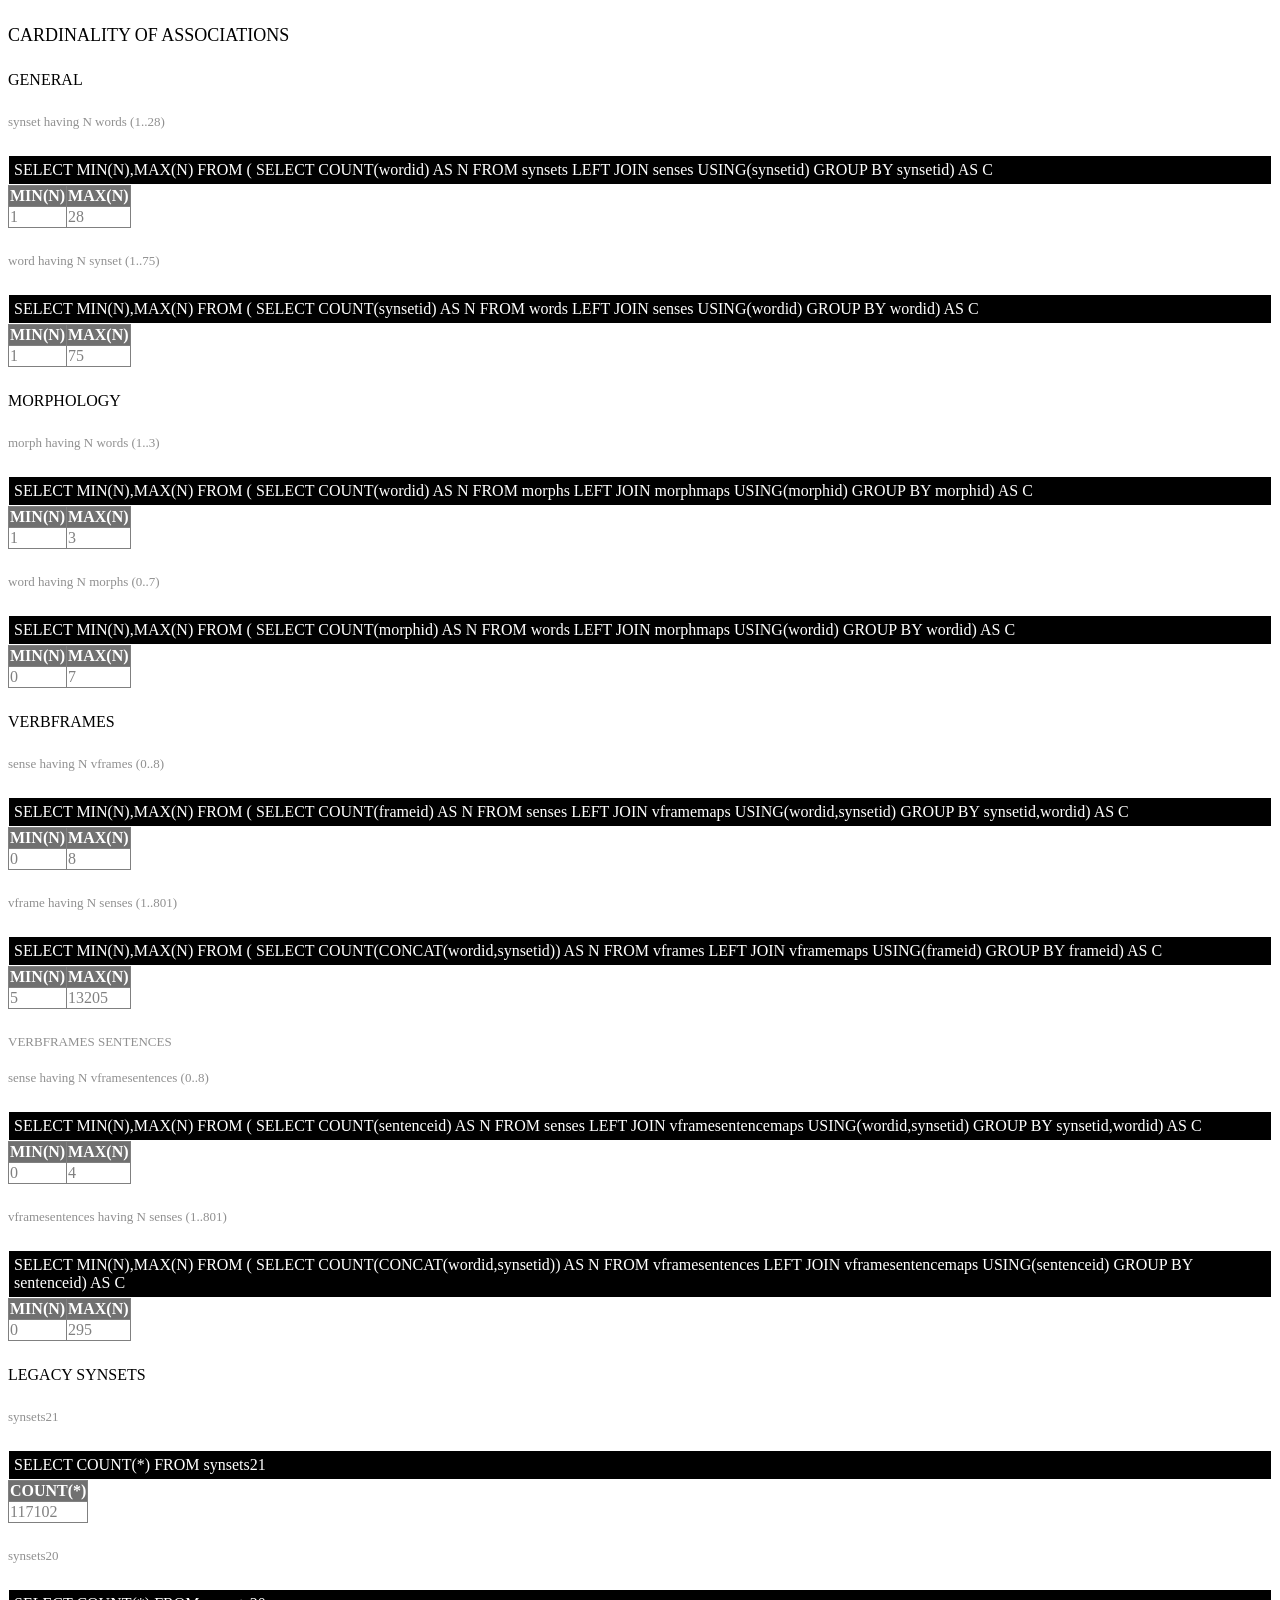
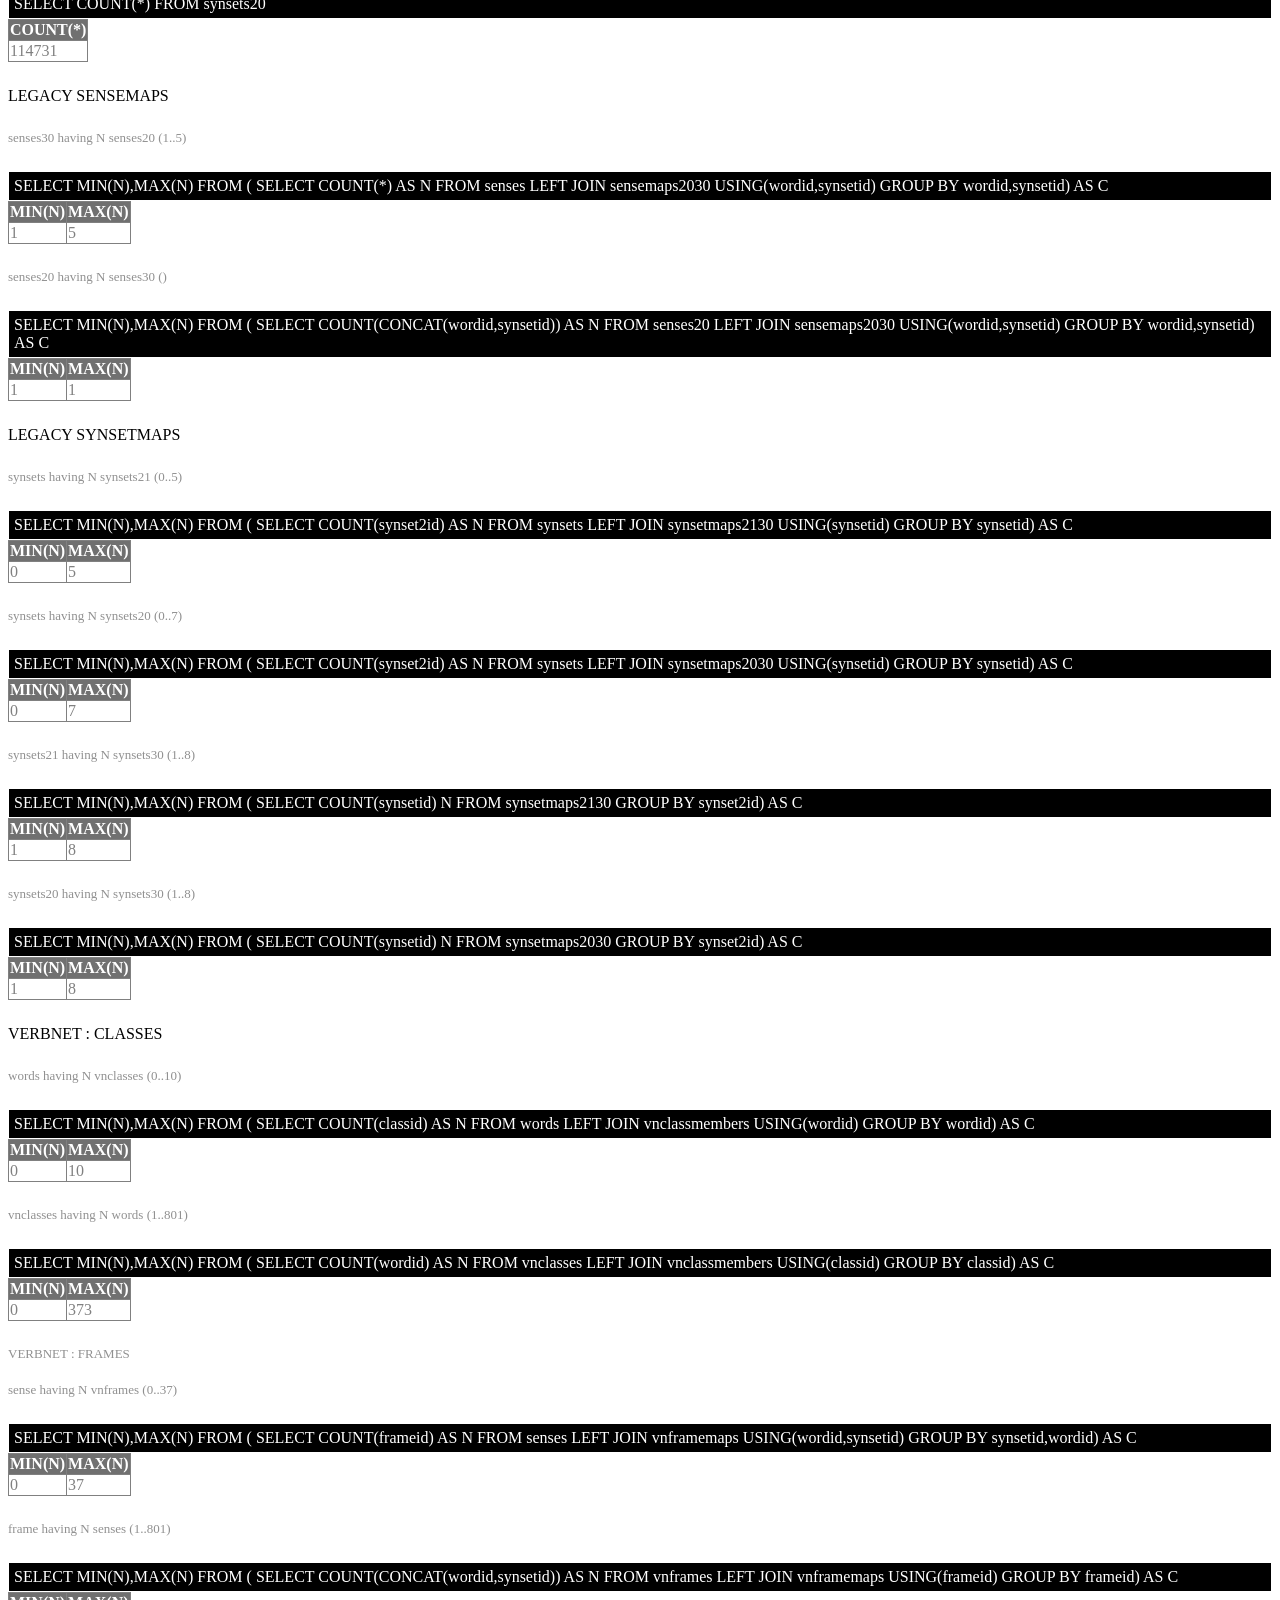
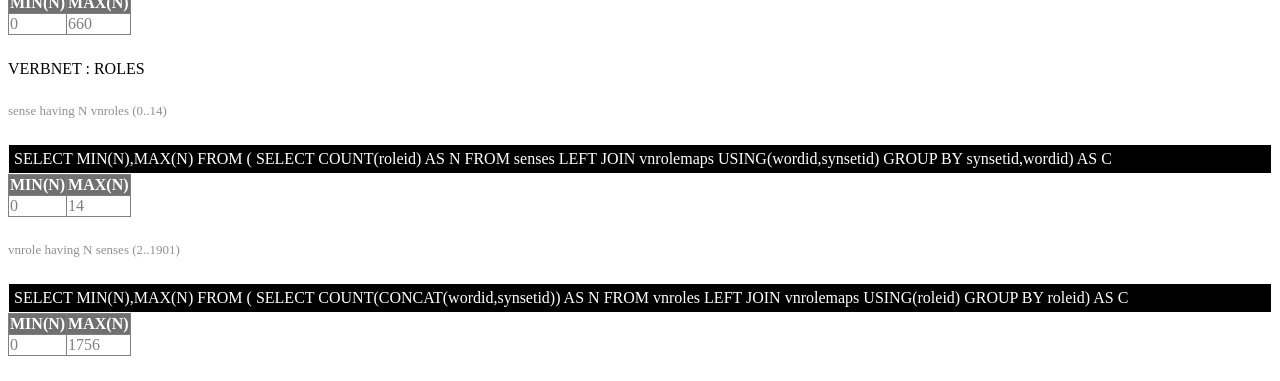
<file: synonyms/english/doc/sql-cardinality.html>
<HTML>
<HEAD>
<META http-equiv="Content-Type" content="text/html; charset=UTF-8">
<META http-equiv="Content-Type" content="text/html; charset=UTF-8">
<TITLE>MYSQL</TITLE>
<LINK rel="stylesheet" href="style-sql.css" type="text/css">
</HEAD>
<BODY>
<DIV class="sqlsection">CARDINALITY OF ASSOCIATIONS</DIV>
<DIV class="sqlsubsection">GENERAL</DIV>
<DIV class="sqlcomment">synset having N words (1..28)</DIV>
<DIV class="sqlquery">
<DIV class="sqlstatement">SELECT MIN(N),MAX(N) FROM ( SELECT COUNT(wordid) AS N FROM synsets LEFT JOIN senses USING(synsetid) GROUP BY synsetid) AS C</DIV>
<TABLE class="sqlresultset" border="1">
<TBODY>
<TR class="sqlheader">
<TH>MIN(N)</TH><TH>MAX(N)</TH>
</TR>
<TR class="sqlrow">
<TD class="sqlfield">1</TD><TD class="sqlfield">28</TD>
</TR>
</TBODY>
</TABLE>
</DIV>
<DIV class="sqlcomment">word having N synset (1..75)</DIV>
<DIV class="sqlquery">
<DIV class="sqlstatement">SELECT MIN(N),MAX(N) FROM ( SELECT COUNT(synsetid) AS N FROM words LEFT JOIN senses USING(wordid) GROUP BY wordid) AS C</DIV>
<TABLE class="sqlresultset" border="1">
<TBODY>
<TR class="sqlheader">
<TH>MIN(N)</TH><TH>MAX(N)</TH>
</TR>
<TR class="sqlrow">
<TD class="sqlfield">1</TD><TD class="sqlfield">75</TD>
</TR>
</TBODY>
</TABLE>
</DIV>
<DIV class="sqlsubsection">MORPHOLOGY</DIV>
<DIV class="sqlcomment">morph having N words (1..3)</DIV>
<DIV class="sqlquery">
<DIV class="sqlstatement">SELECT MIN(N),MAX(N) FROM ( SELECT COUNT(wordid) AS N FROM morphs LEFT JOIN morphmaps USING(morphid) GROUP BY morphid) AS C</DIV>
<TABLE class="sqlresultset" border="1">
<TBODY>
<TR class="sqlheader">
<TH>MIN(N)</TH><TH>MAX(N)</TH>
</TR>
<TR class="sqlrow">
<TD class="sqlfield">1</TD><TD class="sqlfield">3</TD>
</TR>
</TBODY>
</TABLE>
</DIV>
<DIV class="sqlcomment">word having N morphs (0..7)</DIV>
<DIV class="sqlquery">
<DIV class="sqlstatement">SELECT MIN(N),MAX(N) FROM ( SELECT COUNT(morphid) AS N FROM words LEFT JOIN morphmaps USING(wordid) GROUP BY wordid) AS C</DIV>
<TABLE class="sqlresultset" border="1">
<TBODY>
<TR class="sqlheader">
<TH>MIN(N)</TH><TH>MAX(N)</TH>
</TR>
<TR class="sqlrow">
<TD class="sqlfield">0</TD><TD class="sqlfield">7</TD>
</TR>
</TBODY>
</TABLE>
</DIV>
<DIV class="sqlsubsection">VERBFRAMES</DIV>
<DIV class="sqlcomment">sense having N vframes (0..8)</DIV>
<DIV class="sqlquery">
<DIV class="sqlstatement">SELECT MIN(N),MAX(N) FROM ( SELECT COUNT(frameid) AS N FROM senses  LEFT JOIN vframemaps USING(wordid,synsetid) GROUP BY synsetid,wordid) AS C</DIV>
<TABLE class="sqlresultset" border="1">
<TBODY>
<TR class="sqlheader">
<TH>MIN(N)</TH><TH>MAX(N)</TH>
</TR>
<TR class="sqlrow">
<TD class="sqlfield">0</TD><TD class="sqlfield">8</TD>
</TR>
</TBODY>
</TABLE>
</DIV>
<DIV class="sqlcomment">vframe having N senses (1..801)</DIV>
<DIV class="sqlquery">
<DIV class="sqlstatement">SELECT MIN(N),MAX(N) FROM ( SELECT COUNT(CONCAT(wordid,synsetid)) AS N FROM vframes  LEFT JOIN vframemaps USING(frameid) GROUP BY frameid) AS C</DIV>
<TABLE class="sqlresultset" border="1">
<TBODY>
<TR class="sqlheader">
<TH>MIN(N)</TH><TH>MAX(N)</TH>
</TR>
<TR class="sqlrow">
<TD class="sqlfield">5</TD><TD class="sqlfield">13205</TD>
</TR>
</TBODY>
</TABLE>
</DIV>
<DIV class="sqlcomment">VERBFRAMES SENTENCES</DIV>
<DIV class="sqlcomment">sense having N vframesentences (0..8)</DIV>
<DIV class="sqlquery">
<DIV class="sqlstatement">SELECT MIN(N),MAX(N) FROM ( SELECT COUNT(sentenceid) AS N FROM senses  LEFT JOIN vframesentencemaps USING(wordid,synsetid) GROUP BY synsetid,wordid) AS C</DIV>
<TABLE class="sqlresultset" border="1">
<TBODY>
<TR class="sqlheader">
<TH>MIN(N)</TH><TH>MAX(N)</TH>
</TR>
<TR class="sqlrow">
<TD class="sqlfield">0</TD><TD class="sqlfield">4</TD>
</TR>
</TBODY>
</TABLE>
</DIV>
<DIV class="sqlcomment">vframesentences having N senses (1..801)</DIV>
<DIV class="sqlquery">
<DIV class="sqlstatement">SELECT MIN(N),MAX(N) FROM ( SELECT COUNT(CONCAT(wordid,synsetid)) AS N FROM vframesentences  LEFT JOIN vframesentencemaps USING(sentenceid) GROUP BY sentenceid) AS C</DIV>
<TABLE class="sqlresultset" border="1">
<TBODY>
<TR class="sqlheader">
<TH>MIN(N)</TH><TH>MAX(N)</TH>
</TR>
<TR class="sqlrow">
<TD class="sqlfield">0</TD><TD class="sqlfield">295</TD>
</TR>
</TBODY>
</TABLE>
</DIV>
<DIV class="sqlsubsection">LEGACY SYNSETS</DIV>
<DIV class="sqlcomment">synsets21</DIV>
<DIV class="sqlquery">
<DIV class="sqlstatement">SELECT COUNT(*) FROM synsets21</DIV>
<TABLE class="sqlresultset" border="1">
<TBODY>
<TR class="sqlheader">
<TH>COUNT(*)</TH>
</TR>
<TR class="sqlrow">
<TD class="sqlfield">117102</TD>
</TR>
</TBODY>
</TABLE>
</DIV>
<DIV class="sqlcomment">synsets20</DIV>
<DIV class="sqlquery">
<DIV class="sqlstatement">SELECT COUNT(*) FROM synsets20</DIV>
<TABLE class="sqlresultset" border="1">
<TBODY>
<TR class="sqlheader">
<TH>COUNT(*)</TH>
</TR>
<TR class="sqlrow">
<TD class="sqlfield">114731</TD>
</TR>
</TBODY>
</TABLE>
</DIV>
<DIV class="sqlsubsection">LEGACY SENSEMAPS</DIV>
<DIV class="sqlcomment">senses30 having N senses20 (1..5)</DIV>
<DIV class="sqlquery">
<DIV class="sqlstatement">SELECT MIN(N),MAX(N) FROM ( SELECT COUNT(*) AS N FROM senses LEFT JOIN sensemaps2030 USING(wordid,synsetid) GROUP BY wordid,synsetid) AS C</DIV>
<TABLE class="sqlresultset" border="1">
<TBODY>
<TR class="sqlheader">
<TH>MIN(N)</TH><TH>MAX(N)</TH>
</TR>
<TR class="sqlrow">
<TD class="sqlfield">1</TD><TD class="sqlfield">5</TD>
</TR>
</TBODY>
</TABLE>
</DIV>
<DIV class="sqlcomment">senses20 having N senses30 ()</DIV>
<DIV class="sqlquery">
<DIV class="sqlstatement">SELECT MIN(N),MAX(N) FROM ( SELECT COUNT(CONCAT(wordid,synsetid)) AS N FROM senses20 LEFT JOIN sensemaps2030 USING(wordid,synsetid) GROUP BY wordid,synsetid) AS C</DIV>
<TABLE class="sqlresultset" border="1">
<TBODY>
<TR class="sqlheader">
<TH>MIN(N)</TH><TH>MAX(N)</TH>
</TR>
<TR class="sqlrow">
<TD class="sqlfield">1</TD><TD class="sqlfield">1</TD>
</TR>
</TBODY>
</TABLE>
</DIV>
<DIV class="sqlsubsection">LEGACY SYNSETMAPS</DIV>
<DIV class="sqlcomment">synsets having N synsets21 (0..5)</DIV>
<DIV class="sqlquery">
<DIV class="sqlstatement">SELECT MIN(N),MAX(N) FROM ( SELECT COUNT(synset2id) AS N FROM synsets LEFT JOIN synsetmaps2130 USING(synsetid) GROUP BY synsetid) AS C</DIV>
<TABLE class="sqlresultset" border="1">
<TBODY>
<TR class="sqlheader">
<TH>MIN(N)</TH><TH>MAX(N)</TH>
</TR>
<TR class="sqlrow">
<TD class="sqlfield">0</TD><TD class="sqlfield">5</TD>
</TR>
</TBODY>
</TABLE>
</DIV>
<DIV class="sqlcomment">synsets having N synsets20 (0..7)</DIV>
<DIV class="sqlquery">
<DIV class="sqlstatement">SELECT MIN(N),MAX(N) FROM ( SELECT COUNT(synset2id) AS N FROM synsets LEFT JOIN synsetmaps2030 USING(synsetid) GROUP BY synsetid) AS C</DIV>
<TABLE class="sqlresultset" border="1">
<TBODY>
<TR class="sqlheader">
<TH>MIN(N)</TH><TH>MAX(N)</TH>
</TR>
<TR class="sqlrow">
<TD class="sqlfield">0</TD><TD class="sqlfield">7</TD>
</TR>
</TBODY>
</TABLE>
</DIV>
<DIV class="sqlcomment">synsets21 having N synsets30 (1..8)</DIV>
<DIV class="sqlquery">
<DIV class="sqlstatement">SELECT MIN(N),MAX(N) FROM ( SELECT COUNT(synsetid) N FROM synsetmaps2130 GROUP BY synset2id) AS C</DIV>
<TABLE class="sqlresultset" border="1">
<TBODY>
<TR class="sqlheader">
<TH>MIN(N)</TH><TH>MAX(N)</TH>
</TR>
<TR class="sqlrow">
<TD class="sqlfield">1</TD><TD class="sqlfield">8</TD>
</TR>
</TBODY>
</TABLE>
</DIV>
<DIV class="sqlcomment">synsets20 having N synsets30 (1..8)</DIV>
<DIV class="sqlquery">
<DIV class="sqlstatement">SELECT MIN(N),MAX(N) FROM ( SELECT COUNT(synsetid) N FROM synsetmaps2030 GROUP BY synset2id) AS C</DIV>
<TABLE class="sqlresultset" border="1">
<TBODY>
<TR class="sqlheader">
<TH>MIN(N)</TH><TH>MAX(N)</TH>
</TR>
<TR class="sqlrow">
<TD class="sqlfield">1</TD><TD class="sqlfield">8</TD>
</TR>
</TBODY>
</TABLE>
</DIV>
<DIV class="sqlsubsection">VERBNET : CLASSES</DIV>
<DIV class="sqlcomment">words having N vnclasses (0..10)</DIV>
<DIV class="sqlquery">
<DIV class="sqlstatement">SELECT MIN(N),MAX(N) FROM ( SELECT COUNT(classid) AS N FROM words  LEFT JOIN vnclassmembers USING(wordid) GROUP BY wordid) AS C</DIV>
<TABLE class="sqlresultset" border="1">
<TBODY>
<TR class="sqlheader">
<TH>MIN(N)</TH><TH>MAX(N)</TH>
</TR>
<TR class="sqlrow">
<TD class="sqlfield">0</TD><TD class="sqlfield">10</TD>
</TR>
</TBODY>
</TABLE>
</DIV>
<DIV class="sqlcomment">vnclasses having N words (1..801)</DIV>
<DIV class="sqlquery">
<DIV class="sqlstatement">SELECT MIN(N),MAX(N) FROM ( SELECT COUNT(wordid) AS N FROM vnclasses  LEFT JOIN vnclassmembers USING(classid) GROUP BY classid) AS C</DIV>
<TABLE class="sqlresultset" border="1">
<TBODY>
<TR class="sqlheader">
<TH>MIN(N)</TH><TH>MAX(N)</TH>
</TR>
<TR class="sqlrow">
<TD class="sqlfield">0</TD><TD class="sqlfield">373</TD>
</TR>
</TBODY>
</TABLE>
</DIV>
<DIV class="sqlcomment">VERBNET : FRAMES</DIV>
<DIV class="sqlcomment">sense having N vnframes (0..37)</DIV>
<DIV class="sqlquery">
<DIV class="sqlstatement">SELECT MIN(N),MAX(N) FROM ( SELECT COUNT(frameid) AS N FROM senses  LEFT JOIN vnframemaps USING(wordid,synsetid) GROUP BY synsetid,wordid) AS C</DIV>
<TABLE class="sqlresultset" border="1">
<TBODY>
<TR class="sqlheader">
<TH>MIN(N)</TH><TH>MAX(N)</TH>
</TR>
<TR class="sqlrow">
<TD class="sqlfield">0</TD><TD class="sqlfield">37</TD>
</TR>
</TBODY>
</TABLE>
</DIV>
<DIV class="sqlcomment">frame having N senses (1..801)</DIV>
<DIV class="sqlquery">
<DIV class="sqlstatement">SELECT MIN(N),MAX(N) FROM ( SELECT COUNT(CONCAT(wordid,synsetid)) AS N FROM vnframes  LEFT JOIN vnframemaps USING(frameid) GROUP BY frameid) AS C</DIV>
<TABLE class="sqlresultset" border="1">
<TBODY>
<TR class="sqlheader">
<TH>MIN(N)</TH><TH>MAX(N)</TH>
</TR>
<TR class="sqlrow">
<TD class="sqlfield">0</TD><TD class="sqlfield">660</TD>
</TR>
</TBODY>
</TABLE>
</DIV>
<DIV class="sqlsubsection">VERBNET : ROLES</DIV>
<DIV class="sqlcomment">sense having N vnroles (0..14)</DIV>
<DIV class="sqlquery">
<DIV class="sqlstatement">SELECT MIN(N),MAX(N) FROM ( SELECT COUNT(roleid) AS N FROM senses  LEFT JOIN vnrolemaps USING(wordid,synsetid) GROUP BY synsetid,wordid) AS C</DIV>
<TABLE class="sqlresultset" border="1">
<TBODY>
<TR class="sqlheader">
<TH>MIN(N)</TH><TH>MAX(N)</TH>
</TR>
<TR class="sqlrow">
<TD class="sqlfield">0</TD><TD class="sqlfield">14</TD>
</TR>
</TBODY>
</TABLE>
</DIV>
<DIV class="sqlcomment">vnrole having N senses (2..1901)</DIV>
<DIV class="sqlquery">
<DIV class="sqlstatement">SELECT MIN(N),MAX(N) FROM ( SELECT COUNT(CONCAT(wordid,synsetid)) AS N FROM vnroles  LEFT JOIN vnrolemaps USING(roleid) GROUP BY roleid) AS C</DIV>
<TABLE class="sqlresultset" border="1">
<TBODY>
<TR class="sqlheader">
<TH>MIN(N)</TH><TH>MAX(N)</TH>
</TR>
<TR class="sqlrow">
<TD class="sqlfield">0</TD><TD class="sqlfield">1756</TD>
</TR>
</TBODY>
</TABLE>
</DIV>
</BODY>
</HTML>
</file>
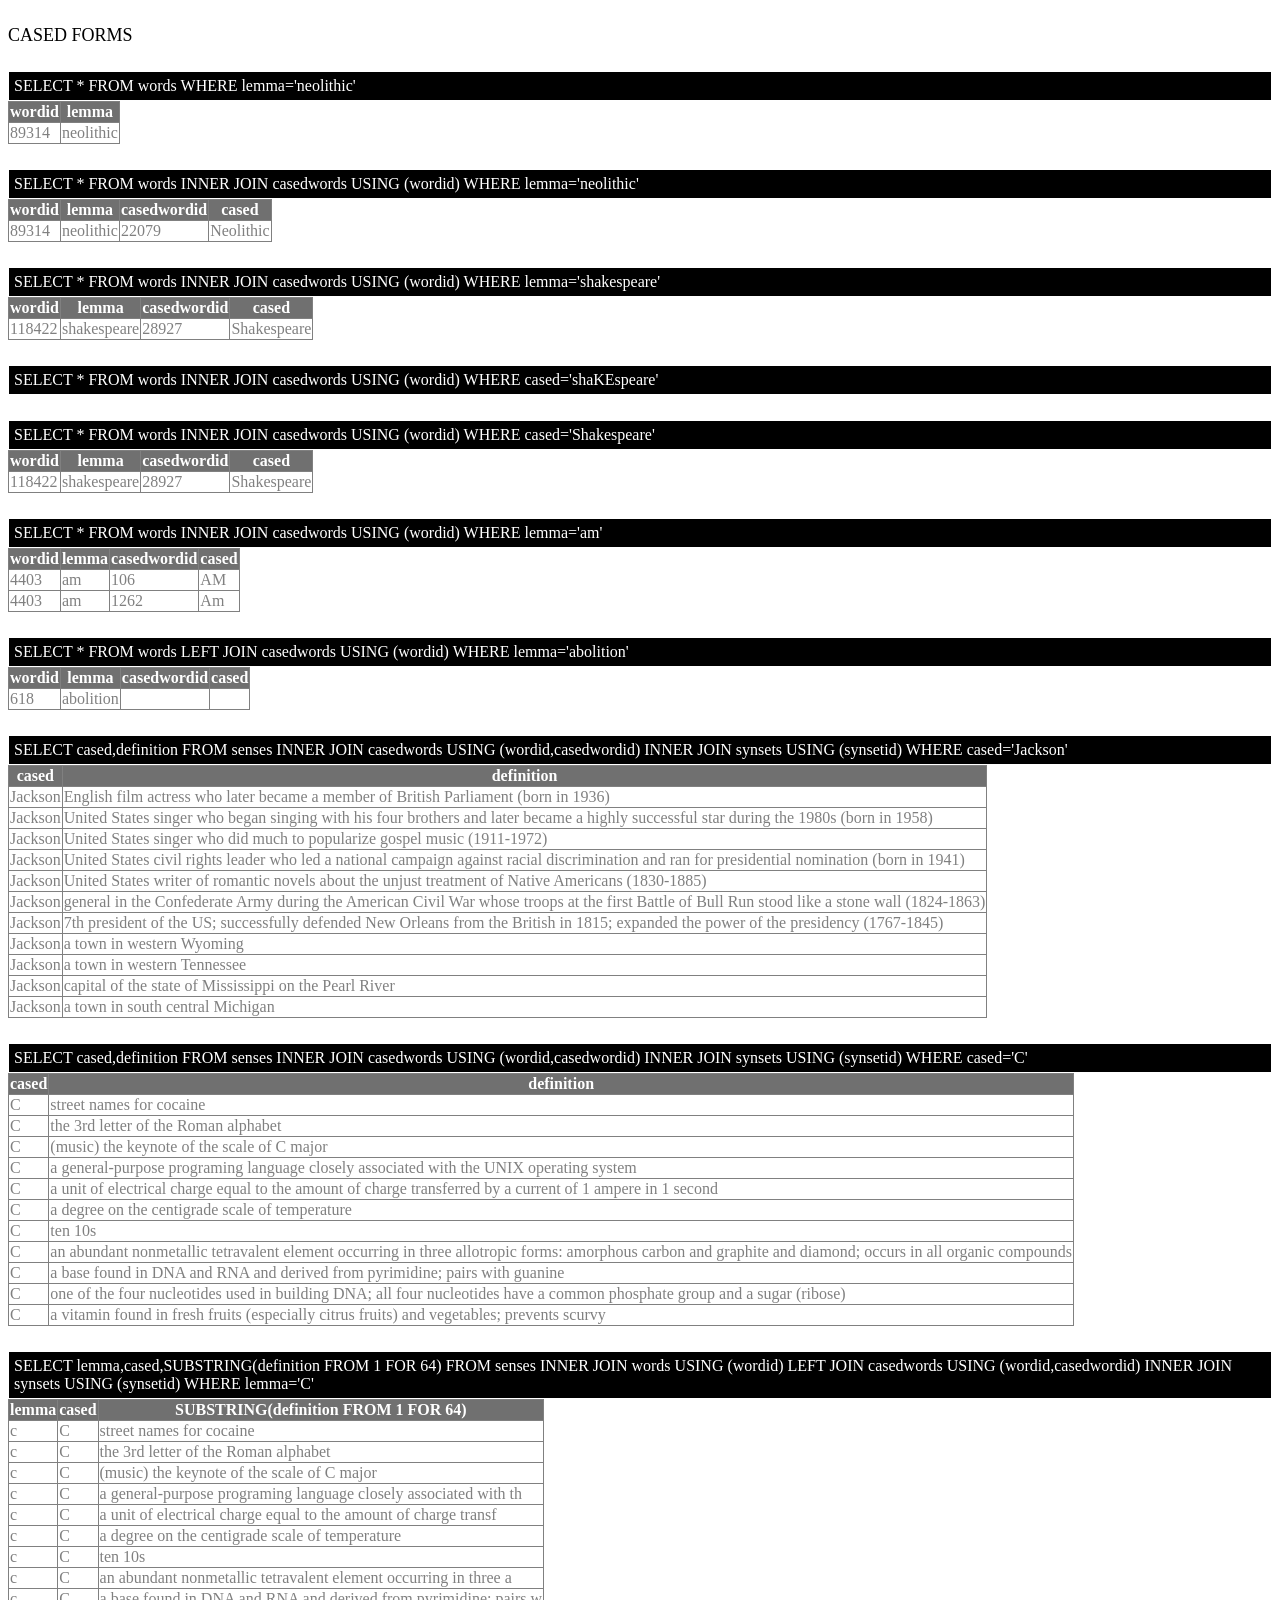
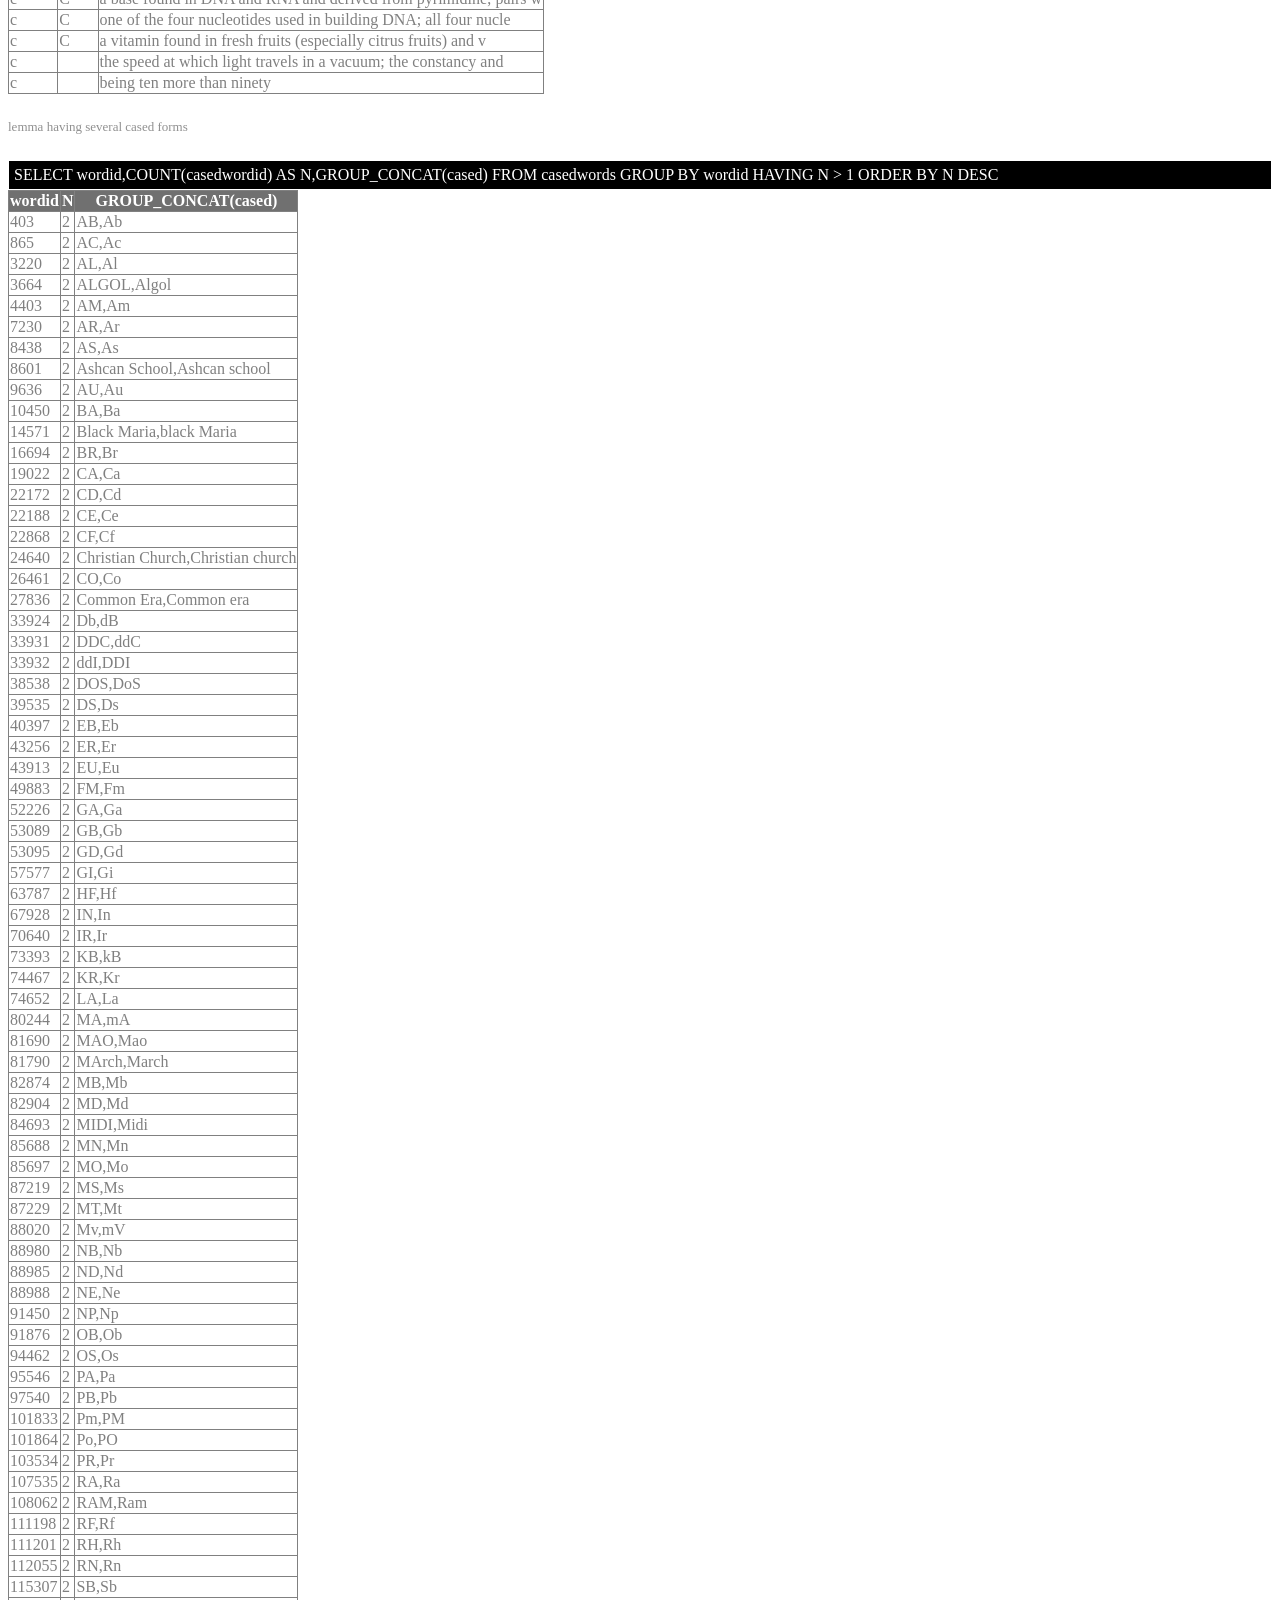
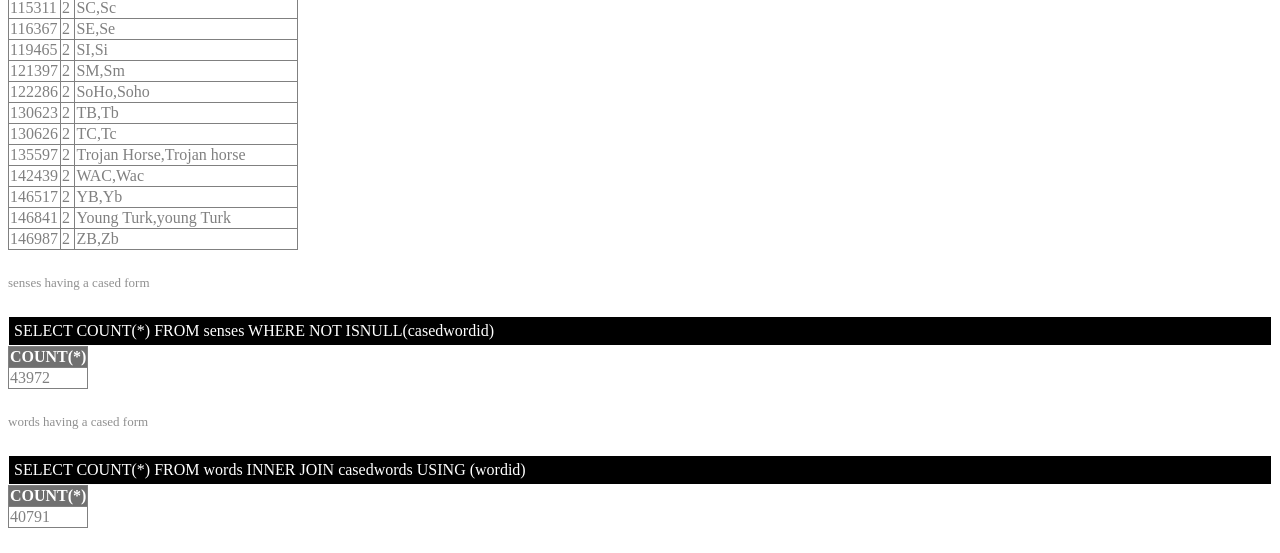
<file: synonyms/english/doc/sql-cased.html>
<HTML>
<HEAD>
<META http-equiv="Content-Type" content="text/html; charset=UTF-8">
<META http-equiv="Content-Type" content="text/html; charset=UTF-8">
<TITLE>MYSQL</TITLE>
<LINK rel="stylesheet" href="style-sql.css" type="text/css">
</HEAD>
<BODY>
<DIV class="sqlsection">CASED FORMS</DIV>
<DIV class="sqlquery">
<DIV class="sqlstatement">SELECT * FROM words WHERE lemma='neolithic'</DIV>
<TABLE class="sqlresultset" border="1">
<TBODY>
<TR class="sqlheader">
<TH>wordid</TH><TH>lemma</TH>
</TR>
<TR class="sqlrow">
<TD class="sqlfield">89314</TD><TD class="sqlfield">neolithic</TD>
</TR>
</TBODY>
</TABLE>
</DIV>
<DIV class="sqlquery">
<DIV class="sqlstatement">SELECT * FROM words INNER JOIN casedwords USING (wordid) WHERE lemma='neolithic'</DIV>
<TABLE class="sqlresultset" border="1">
<TBODY>
<TR class="sqlheader">
<TH>wordid</TH><TH>lemma</TH><TH>casedwordid</TH><TH>cased</TH>
</TR>
<TR class="sqlrow">
<TD class="sqlfield">89314</TD><TD class="sqlfield">neolithic</TD><TD class="sqlfield">22079</TD><TD class="sqlfield">Neolithic</TD>
</TR>
</TBODY>
</TABLE>
</DIV>
<DIV class="sqlquery">
<DIV class="sqlstatement">SELECT * FROM words INNER JOIN casedwords USING (wordid) WHERE lemma='shakespeare'</DIV>
<TABLE class="sqlresultset" border="1">
<TBODY>
<TR class="sqlheader">
<TH>wordid</TH><TH>lemma</TH><TH>casedwordid</TH><TH>cased</TH>
</TR>
<TR class="sqlrow">
<TD class="sqlfield">118422</TD><TD class="sqlfield">shakespeare</TD><TD class="sqlfield">28927</TD><TD class="sqlfield">Shakespeare</TD>
</TR>
</TBODY>
</TABLE>
</DIV>
<DIV class="sqlquery">
<DIV class="sqlstatement">SELECT * FROM words INNER JOIN casedwords USING (wordid) WHERE cased='shaKEspeare'</DIV>
<TABLE class="sqlresultset" border="1">
<TBODY>
<TR class="sqlheader"></TR>
</TBODY>
</TABLE>
</DIV>
<DIV class="sqlquery">
<DIV class="sqlstatement">SELECT * FROM words INNER JOIN casedwords USING (wordid) WHERE cased='Shakespeare'</DIV>
<TABLE class="sqlresultset" border="1">
<TBODY>
<TR class="sqlheader">
<TH>wordid</TH><TH>lemma</TH><TH>casedwordid</TH><TH>cased</TH>
</TR>
<TR class="sqlrow">
<TD class="sqlfield">118422</TD><TD class="sqlfield">shakespeare</TD><TD class="sqlfield">28927</TD><TD class="sqlfield">Shakespeare</TD>
</TR>
</TBODY>
</TABLE>
</DIV>
<DIV class="sqlquery">
<DIV class="sqlstatement">SELECT * FROM words INNER JOIN casedwords USING (wordid) WHERE lemma='am'</DIV>
<TABLE class="sqlresultset" border="1">
<TBODY>
<TR class="sqlheader">
<TH>wordid</TH><TH>lemma</TH><TH>casedwordid</TH><TH>cased</TH>
</TR>
<TR class="sqlrow">
<TD class="sqlfield">4403</TD><TD class="sqlfield">am</TD><TD class="sqlfield">106</TD><TD class="sqlfield">AM</TD>
</TR>
<TR class="sqlrow">
<TD class="sqlfield">4403</TD><TD class="sqlfield">am</TD><TD class="sqlfield">1262</TD><TD class="sqlfield">Am</TD>
</TR>
</TBODY>
</TABLE>
</DIV>
<DIV class="sqlquery">
<DIV class="sqlstatement">SELECT * FROM words LEFT JOIN casedwords USING (wordid) WHERE lemma='abolition'</DIV>
<TABLE class="sqlresultset" border="1">
<TBODY>
<TR class="sqlheader">
<TH>wordid</TH><TH>lemma</TH><TH>casedwordid</TH><TH>cased</TH>
</TR>
<TR class="sqlrow">
<TD class="sqlfield">618</TD><TD class="sqlfield">abolition</TD><TD class="sqlfield"></TD><TD class="sqlfield"></TD>
</TR>
</TBODY>
</TABLE>
</DIV>
<DIV class="sqlquery">
<DIV class="sqlstatement">SELECT cased,definition  FROM senses INNER JOIN casedwords USING (wordid,casedwordid) INNER JOIN synsets USING (synsetid) WHERE cased='Jackson'</DIV>
<TABLE class="sqlresultset" border="1">
<TBODY>
<TR class="sqlheader">
<TH>cased</TH><TH>definition</TH>
</TR>
<TR class="sqlrow">
<TD class="sqlfield">Jackson</TD><TD class="sqlfield">English film actress who later became a member of British Parliament (born in 1936)</TD>
</TR>
<TR class="sqlrow">
<TD class="sqlfield">Jackson</TD><TD class="sqlfield">United States singer who began singing with his four brothers and later became a highly successful star during the 1980s (born in 1958)</TD>
</TR>
<TR class="sqlrow">
<TD class="sqlfield">Jackson</TD><TD class="sqlfield">United States singer who did much to popularize gospel music (1911-1972)</TD>
</TR>
<TR class="sqlrow">
<TD class="sqlfield">Jackson</TD><TD class="sqlfield">United States civil rights leader who led a national campaign against racial discrimination and ran for presidential nomination (born in 1941)</TD>
</TR>
<TR class="sqlrow">
<TD class="sqlfield">Jackson</TD><TD class="sqlfield">United States writer of romantic novels about the unjust treatment of Native Americans (1830-1885)</TD>
</TR>
<TR class="sqlrow">
<TD class="sqlfield">Jackson</TD><TD class="sqlfield">general in the Confederate Army during the American Civil War whose troops at the first Battle of Bull Run stood like a stone wall (1824-1863)</TD>
</TR>
<TR class="sqlrow">
<TD class="sqlfield">Jackson</TD><TD class="sqlfield">7th president of the US; successfully defended New Orleans from the British in 1815; expanded the power of the presidency (1767-1845)</TD>
</TR>
<TR class="sqlrow">
<TD class="sqlfield">Jackson</TD><TD class="sqlfield">a town in western Wyoming</TD>
</TR>
<TR class="sqlrow">
<TD class="sqlfield">Jackson</TD><TD class="sqlfield">a town in western Tennessee</TD>
</TR>
<TR class="sqlrow">
<TD class="sqlfield">Jackson</TD><TD class="sqlfield">capital of the state of Mississippi on the Pearl River</TD>
</TR>
<TR class="sqlrow">
<TD class="sqlfield">Jackson</TD><TD class="sqlfield">a town in south central Michigan</TD>
</TR>
</TBODY>
</TABLE>
</DIV>
<DIV class="sqlquery">
<DIV class="sqlstatement">SELECT cased,definition  FROM senses INNER JOIN casedwords USING (wordid,casedwordid) INNER JOIN synsets USING (synsetid) WHERE cased='C'</DIV>
<TABLE class="sqlresultset" border="1">
<TBODY>
<TR class="sqlheader">
<TH>cased</TH><TH>definition</TH>
</TR>
<TR class="sqlrow">
<TD class="sqlfield">C</TD><TD class="sqlfield">street names for cocaine</TD>
</TR>
<TR class="sqlrow">
<TD class="sqlfield">C</TD><TD class="sqlfield">the 3rd letter of the Roman alphabet</TD>
</TR>
<TR class="sqlrow">
<TD class="sqlfield">C</TD><TD class="sqlfield">(music) the keynote of the scale of C major</TD>
</TR>
<TR class="sqlrow">
<TD class="sqlfield">C</TD><TD class="sqlfield">a general-purpose programing language closely associated with the UNIX operating system</TD>
</TR>
<TR class="sqlrow">
<TD class="sqlfield">C</TD><TD class="sqlfield">a unit of electrical charge equal to the amount of charge transferred by a current of 1 ampere in 1 second</TD>
</TR>
<TR class="sqlrow">
<TD class="sqlfield">C</TD><TD class="sqlfield">a degree on the centigrade scale of temperature</TD>
</TR>
<TR class="sqlrow">
<TD class="sqlfield">C</TD><TD class="sqlfield">ten 10s</TD>
</TR>
<TR class="sqlrow">
<TD class="sqlfield">C</TD><TD class="sqlfield">an abundant nonmetallic tetravalent element occurring in three allotropic forms: amorphous carbon and graphite and diamond; occurs in all organic compounds</TD>
</TR>
<TR class="sqlrow">
<TD class="sqlfield">C</TD><TD class="sqlfield">a base found in DNA and RNA and derived from pyrimidine; pairs with guanine</TD>
</TR>
<TR class="sqlrow">
<TD class="sqlfield">C</TD><TD class="sqlfield">one of the four nucleotides used in building DNA; all four nucleotides have a common phosphate group and a sugar (ribose)</TD>
</TR>
<TR class="sqlrow">
<TD class="sqlfield">C</TD><TD class="sqlfield">a vitamin found in fresh fruits (especially citrus fruits) and vegetables; prevents scurvy</TD>
</TR>
</TBODY>
</TABLE>
</DIV>
<DIV class="sqlquery">
<DIV class="sqlstatement">SELECT lemma,cased,SUBSTRING(definition FROM 1 FOR 64) FROM senses INNER JOIN words USING (wordid) LEFT JOIN casedwords USING (wordid,casedwordid) INNER JOIN synsets USING (synsetid) WHERE lemma='C'</DIV>
<TABLE class="sqlresultset" border="1">
<TBODY>
<TR class="sqlheader">
<TH>lemma</TH><TH>cased</TH><TH>SUBSTRING(definition FROM 1 FOR 64)</TH>
</TR>
<TR class="sqlrow">
<TD class="sqlfield">c</TD><TD class="sqlfield">C</TD><TD class="sqlfield">street names for cocaine</TD>
</TR>
<TR class="sqlrow">
<TD class="sqlfield">c</TD><TD class="sqlfield">C</TD><TD class="sqlfield">the 3rd letter of the Roman alphabet</TD>
</TR>
<TR class="sqlrow">
<TD class="sqlfield">c</TD><TD class="sqlfield">C</TD><TD class="sqlfield">(music) the keynote of the scale of C major</TD>
</TR>
<TR class="sqlrow">
<TD class="sqlfield">c</TD><TD class="sqlfield">C</TD><TD class="sqlfield">a general-purpose programing language closely associated with th</TD>
</TR>
<TR class="sqlrow">
<TD class="sqlfield">c</TD><TD class="sqlfield">C</TD><TD class="sqlfield">a unit of electrical charge equal to the amount of charge transf</TD>
</TR>
<TR class="sqlrow">
<TD class="sqlfield">c</TD><TD class="sqlfield">C</TD><TD class="sqlfield">a degree on the centigrade scale of temperature</TD>
</TR>
<TR class="sqlrow">
<TD class="sqlfield">c</TD><TD class="sqlfield">C</TD><TD class="sqlfield">ten 10s</TD>
</TR>
<TR class="sqlrow">
<TD class="sqlfield">c</TD><TD class="sqlfield">C</TD><TD class="sqlfield">an abundant nonmetallic tetravalent element occurring in three a</TD>
</TR>
<TR class="sqlrow">
<TD class="sqlfield">c</TD><TD class="sqlfield">C</TD><TD class="sqlfield">a base found in DNA and RNA and derived from pyrimidine; pairs w</TD>
</TR>
<TR class="sqlrow">
<TD class="sqlfield">c</TD><TD class="sqlfield">C</TD><TD class="sqlfield">one of the four nucleotides used in building DNA; all four nucle</TD>
</TR>
<TR class="sqlrow">
<TD class="sqlfield">c</TD><TD class="sqlfield">C</TD><TD class="sqlfield">a vitamin found in fresh fruits (especially citrus fruits) and v</TD>
</TR>
<TR class="sqlrow">
<TD class="sqlfield">c</TD><TD class="sqlfield"></TD><TD class="sqlfield">the speed at which light travels in a vacuum; the constancy and </TD>
</TR>
<TR class="sqlrow">
<TD class="sqlfield">c</TD><TD class="sqlfield"></TD><TD class="sqlfield">being ten more than ninety</TD>
</TR>
</TBODY>
</TABLE>
</DIV>
<DIV class="sqlcomment">lemma having several cased forms</DIV>
<DIV class="sqlquery">
<DIV class="sqlstatement">SELECT wordid,COUNT(casedwordid) AS N,GROUP_CONCAT(cased)  FROM casedwords GROUP BY wordid HAVING N &gt; 1 ORDER BY N DESC</DIV>
<TABLE class="sqlresultset" border="1">
<TBODY>
<TR class="sqlheader">
<TH>wordid</TH><TH>N</TH><TH>GROUP_CONCAT(cased)</TH>
</TR>
<TR class="sqlrow">
<TD class="sqlfield">403</TD><TD class="sqlfield">2</TD><TD class="sqlfield">AB,Ab</TD>
</TR>
<TR class="sqlrow">
<TD class="sqlfield">865</TD><TD class="sqlfield">2</TD><TD class="sqlfield">AC,Ac</TD>
</TR>
<TR class="sqlrow">
<TD class="sqlfield">3220</TD><TD class="sqlfield">2</TD><TD class="sqlfield">AL,Al</TD>
</TR>
<TR class="sqlrow">
<TD class="sqlfield">3664</TD><TD class="sqlfield">2</TD><TD class="sqlfield">ALGOL,Algol</TD>
</TR>
<TR class="sqlrow">
<TD class="sqlfield">4403</TD><TD class="sqlfield">2</TD><TD class="sqlfield">AM,Am</TD>
</TR>
<TR class="sqlrow">
<TD class="sqlfield">7230</TD><TD class="sqlfield">2</TD><TD class="sqlfield">AR,Ar</TD>
</TR>
<TR class="sqlrow">
<TD class="sqlfield">8438</TD><TD class="sqlfield">2</TD><TD class="sqlfield">AS,As</TD>
</TR>
<TR class="sqlrow">
<TD class="sqlfield">8601</TD><TD class="sqlfield">2</TD><TD class="sqlfield">Ashcan School,Ashcan school</TD>
</TR>
<TR class="sqlrow">
<TD class="sqlfield">9636</TD><TD class="sqlfield">2</TD><TD class="sqlfield">AU,Au</TD>
</TR>
<TR class="sqlrow">
<TD class="sqlfield">10450</TD><TD class="sqlfield">2</TD><TD class="sqlfield">BA,Ba</TD>
</TR>
<TR class="sqlrow">
<TD class="sqlfield">14571</TD><TD class="sqlfield">2</TD><TD class="sqlfield">Black Maria,black Maria</TD>
</TR>
<TR class="sqlrow">
<TD class="sqlfield">16694</TD><TD class="sqlfield">2</TD><TD class="sqlfield">BR,Br</TD>
</TR>
<TR class="sqlrow">
<TD class="sqlfield">19022</TD><TD class="sqlfield">2</TD><TD class="sqlfield">CA,Ca</TD>
</TR>
<TR class="sqlrow">
<TD class="sqlfield">22172</TD><TD class="sqlfield">2</TD><TD class="sqlfield">CD,Cd</TD>
</TR>
<TR class="sqlrow">
<TD class="sqlfield">22188</TD><TD class="sqlfield">2</TD><TD class="sqlfield">CE,Ce</TD>
</TR>
<TR class="sqlrow">
<TD class="sqlfield">22868</TD><TD class="sqlfield">2</TD><TD class="sqlfield">CF,Cf</TD>
</TR>
<TR class="sqlrow">
<TD class="sqlfield">24640</TD><TD class="sqlfield">2</TD><TD class="sqlfield">Christian Church,Christian church</TD>
</TR>
<TR class="sqlrow">
<TD class="sqlfield">26461</TD><TD class="sqlfield">2</TD><TD class="sqlfield">CO,Co</TD>
</TR>
<TR class="sqlrow">
<TD class="sqlfield">27836</TD><TD class="sqlfield">2</TD><TD class="sqlfield">Common Era,Common era</TD>
</TR>
<TR class="sqlrow">
<TD class="sqlfield">33924</TD><TD class="sqlfield">2</TD><TD class="sqlfield">Db,dB</TD>
</TR>
<TR class="sqlrow">
<TD class="sqlfield">33931</TD><TD class="sqlfield">2</TD><TD class="sqlfield">DDC,ddC</TD>
</TR>
<TR class="sqlrow">
<TD class="sqlfield">33932</TD><TD class="sqlfield">2</TD><TD class="sqlfield">ddI,DDI</TD>
</TR>
<TR class="sqlrow">
<TD class="sqlfield">38538</TD><TD class="sqlfield">2</TD><TD class="sqlfield">DOS,DoS</TD>
</TR>
<TR class="sqlrow">
<TD class="sqlfield">39535</TD><TD class="sqlfield">2</TD><TD class="sqlfield">DS,Ds</TD>
</TR>
<TR class="sqlrow">
<TD class="sqlfield">40397</TD><TD class="sqlfield">2</TD><TD class="sqlfield">EB,Eb</TD>
</TR>
<TR class="sqlrow">
<TD class="sqlfield">43256</TD><TD class="sqlfield">2</TD><TD class="sqlfield">ER,Er</TD>
</TR>
<TR class="sqlrow">
<TD class="sqlfield">43913</TD><TD class="sqlfield">2</TD><TD class="sqlfield">EU,Eu</TD>
</TR>
<TR class="sqlrow">
<TD class="sqlfield">49883</TD><TD class="sqlfield">2</TD><TD class="sqlfield">FM,Fm</TD>
</TR>
<TR class="sqlrow">
<TD class="sqlfield">52226</TD><TD class="sqlfield">2</TD><TD class="sqlfield">GA,Ga</TD>
</TR>
<TR class="sqlrow">
<TD class="sqlfield">53089</TD><TD class="sqlfield">2</TD><TD class="sqlfield">GB,Gb</TD>
</TR>
<TR class="sqlrow">
<TD class="sqlfield">53095</TD><TD class="sqlfield">2</TD><TD class="sqlfield">GD,Gd</TD>
</TR>
<TR class="sqlrow">
<TD class="sqlfield">57577</TD><TD class="sqlfield">2</TD><TD class="sqlfield">GI,Gi</TD>
</TR>
<TR class="sqlrow">
<TD class="sqlfield">63787</TD><TD class="sqlfield">2</TD><TD class="sqlfield">HF,Hf</TD>
</TR>
<TR class="sqlrow">
<TD class="sqlfield">67928</TD><TD class="sqlfield">2</TD><TD class="sqlfield">IN,In</TD>
</TR>
<TR class="sqlrow">
<TD class="sqlfield">70640</TD><TD class="sqlfield">2</TD><TD class="sqlfield">IR,Ir</TD>
</TR>
<TR class="sqlrow">
<TD class="sqlfield">73393</TD><TD class="sqlfield">2</TD><TD class="sqlfield">KB,kB</TD>
</TR>
<TR class="sqlrow">
<TD class="sqlfield">74467</TD><TD class="sqlfield">2</TD><TD class="sqlfield">KR,Kr</TD>
</TR>
<TR class="sqlrow">
<TD class="sqlfield">74652</TD><TD class="sqlfield">2</TD><TD class="sqlfield">LA,La</TD>
</TR>
<TR class="sqlrow">
<TD class="sqlfield">80244</TD><TD class="sqlfield">2</TD><TD class="sqlfield">MA,mA</TD>
</TR>
<TR class="sqlrow">
<TD class="sqlfield">81690</TD><TD class="sqlfield">2</TD><TD class="sqlfield">MAO,Mao</TD>
</TR>
<TR class="sqlrow">
<TD class="sqlfield">81790</TD><TD class="sqlfield">2</TD><TD class="sqlfield">MArch,March</TD>
</TR>
<TR class="sqlrow">
<TD class="sqlfield">82874</TD><TD class="sqlfield">2</TD><TD class="sqlfield">MB,Mb</TD>
</TR>
<TR class="sqlrow">
<TD class="sqlfield">82904</TD><TD class="sqlfield">2</TD><TD class="sqlfield">MD,Md</TD>
</TR>
<TR class="sqlrow">
<TD class="sqlfield">84693</TD><TD class="sqlfield">2</TD><TD class="sqlfield">MIDI,Midi</TD>
</TR>
<TR class="sqlrow">
<TD class="sqlfield">85688</TD><TD class="sqlfield">2</TD><TD class="sqlfield">MN,Mn</TD>
</TR>
<TR class="sqlrow">
<TD class="sqlfield">85697</TD><TD class="sqlfield">2</TD><TD class="sqlfield">MO,Mo</TD>
</TR>
<TR class="sqlrow">
<TD class="sqlfield">87219</TD><TD class="sqlfield">2</TD><TD class="sqlfield">MS,Ms</TD>
</TR>
<TR class="sqlrow">
<TD class="sqlfield">87229</TD><TD class="sqlfield">2</TD><TD class="sqlfield">MT,Mt</TD>
</TR>
<TR class="sqlrow">
<TD class="sqlfield">88020</TD><TD class="sqlfield">2</TD><TD class="sqlfield">Mv,mV</TD>
</TR>
<TR class="sqlrow">
<TD class="sqlfield">88980</TD><TD class="sqlfield">2</TD><TD class="sqlfield">NB,Nb</TD>
</TR>
<TR class="sqlrow">
<TD class="sqlfield">88985</TD><TD class="sqlfield">2</TD><TD class="sqlfield">ND,Nd</TD>
</TR>
<TR class="sqlrow">
<TD class="sqlfield">88988</TD><TD class="sqlfield">2</TD><TD class="sqlfield">NE,Ne</TD>
</TR>
<TR class="sqlrow">
<TD class="sqlfield">91450</TD><TD class="sqlfield">2</TD><TD class="sqlfield">NP,Np</TD>
</TR>
<TR class="sqlrow">
<TD class="sqlfield">91876</TD><TD class="sqlfield">2</TD><TD class="sqlfield">OB,Ob</TD>
</TR>
<TR class="sqlrow">
<TD class="sqlfield">94462</TD><TD class="sqlfield">2</TD><TD class="sqlfield">OS,Os</TD>
</TR>
<TR class="sqlrow">
<TD class="sqlfield">95546</TD><TD class="sqlfield">2</TD><TD class="sqlfield">PA,Pa</TD>
</TR>
<TR class="sqlrow">
<TD class="sqlfield">97540</TD><TD class="sqlfield">2</TD><TD class="sqlfield">PB,Pb</TD>
</TR>
<TR class="sqlrow">
<TD class="sqlfield">101833</TD><TD class="sqlfield">2</TD><TD class="sqlfield">Pm,PM</TD>
</TR>
<TR class="sqlrow">
<TD class="sqlfield">101864</TD><TD class="sqlfield">2</TD><TD class="sqlfield">Po,PO</TD>
</TR>
<TR class="sqlrow">
<TD class="sqlfield">103534</TD><TD class="sqlfield">2</TD><TD class="sqlfield">PR,Pr</TD>
</TR>
<TR class="sqlrow">
<TD class="sqlfield">107535</TD><TD class="sqlfield">2</TD><TD class="sqlfield">RA,Ra</TD>
</TR>
<TR class="sqlrow">
<TD class="sqlfield">108062</TD><TD class="sqlfield">2</TD><TD class="sqlfield">RAM,Ram</TD>
</TR>
<TR class="sqlrow">
<TD class="sqlfield">111198</TD><TD class="sqlfield">2</TD><TD class="sqlfield">RF,Rf</TD>
</TR>
<TR class="sqlrow">
<TD class="sqlfield">111201</TD><TD class="sqlfield">2</TD><TD class="sqlfield">RH,Rh</TD>
</TR>
<TR class="sqlrow">
<TD class="sqlfield">112055</TD><TD class="sqlfield">2</TD><TD class="sqlfield">RN,Rn</TD>
</TR>
<TR class="sqlrow">
<TD class="sqlfield">115307</TD><TD class="sqlfield">2</TD><TD class="sqlfield">SB,Sb</TD>
</TR>
<TR class="sqlrow">
<TD class="sqlfield">115311</TD><TD class="sqlfield">2</TD><TD class="sqlfield">SC,Sc</TD>
</TR>
<TR class="sqlrow">
<TD class="sqlfield">116367</TD><TD class="sqlfield">2</TD><TD class="sqlfield">SE,Se</TD>
</TR>
<TR class="sqlrow">
<TD class="sqlfield">119465</TD><TD class="sqlfield">2</TD><TD class="sqlfield">SI,Si</TD>
</TR>
<TR class="sqlrow">
<TD class="sqlfield">121397</TD><TD class="sqlfield">2</TD><TD class="sqlfield">SM,Sm</TD>
</TR>
<TR class="sqlrow">
<TD class="sqlfield">122286</TD><TD class="sqlfield">2</TD><TD class="sqlfield">SoHo,Soho</TD>
</TR>
<TR class="sqlrow">
<TD class="sqlfield">130623</TD><TD class="sqlfield">2</TD><TD class="sqlfield">TB,Tb</TD>
</TR>
<TR class="sqlrow">
<TD class="sqlfield">130626</TD><TD class="sqlfield">2</TD><TD class="sqlfield">TC,Tc</TD>
</TR>
<TR class="sqlrow">
<TD class="sqlfield">135597</TD><TD class="sqlfield">2</TD><TD class="sqlfield">Trojan Horse,Trojan horse</TD>
</TR>
<TR class="sqlrow">
<TD class="sqlfield">142439</TD><TD class="sqlfield">2</TD><TD class="sqlfield">WAC,Wac</TD>
</TR>
<TR class="sqlrow">
<TD class="sqlfield">146517</TD><TD class="sqlfield">2</TD><TD class="sqlfield">YB,Yb</TD>
</TR>
<TR class="sqlrow">
<TD class="sqlfield">146841</TD><TD class="sqlfield">2</TD><TD class="sqlfield">Young Turk,young Turk</TD>
</TR>
<TR class="sqlrow">
<TD class="sqlfield">146987</TD><TD class="sqlfield">2</TD><TD class="sqlfield">ZB,Zb</TD>
</TR>
</TBODY>
</TABLE>
</DIV>
<DIV class="sqlcomment">senses having a cased form</DIV>
<DIV class="sqlquery">
<DIV class="sqlstatement">SELECT COUNT(*) FROM senses WHERE NOT ISNULL(casedwordid)</DIV>
<TABLE class="sqlresultset" border="1">
<TBODY>
<TR class="sqlheader">
<TH>COUNT(*)</TH>
</TR>
<TR class="sqlrow">
<TD class="sqlfield">43972</TD>
</TR>
</TBODY>
</TABLE>
</DIV>
<DIV class="sqlcomment">words having a cased form</DIV>
<DIV class="sqlquery">
<DIV class="sqlstatement">SELECT COUNT(*) FROM words INNER JOIN casedwords USING (wordid)</DIV>
<TABLE class="sqlresultset" border="1">
<TBODY>
<TR class="sqlheader">
<TH>COUNT(*)</TH>
</TR>
<TR class="sqlrow">
<TD class="sqlfield">40791</TD>
</TR>
</TBODY>
</TABLE>
</DIV>
</BODY>
</HTML>
</file>
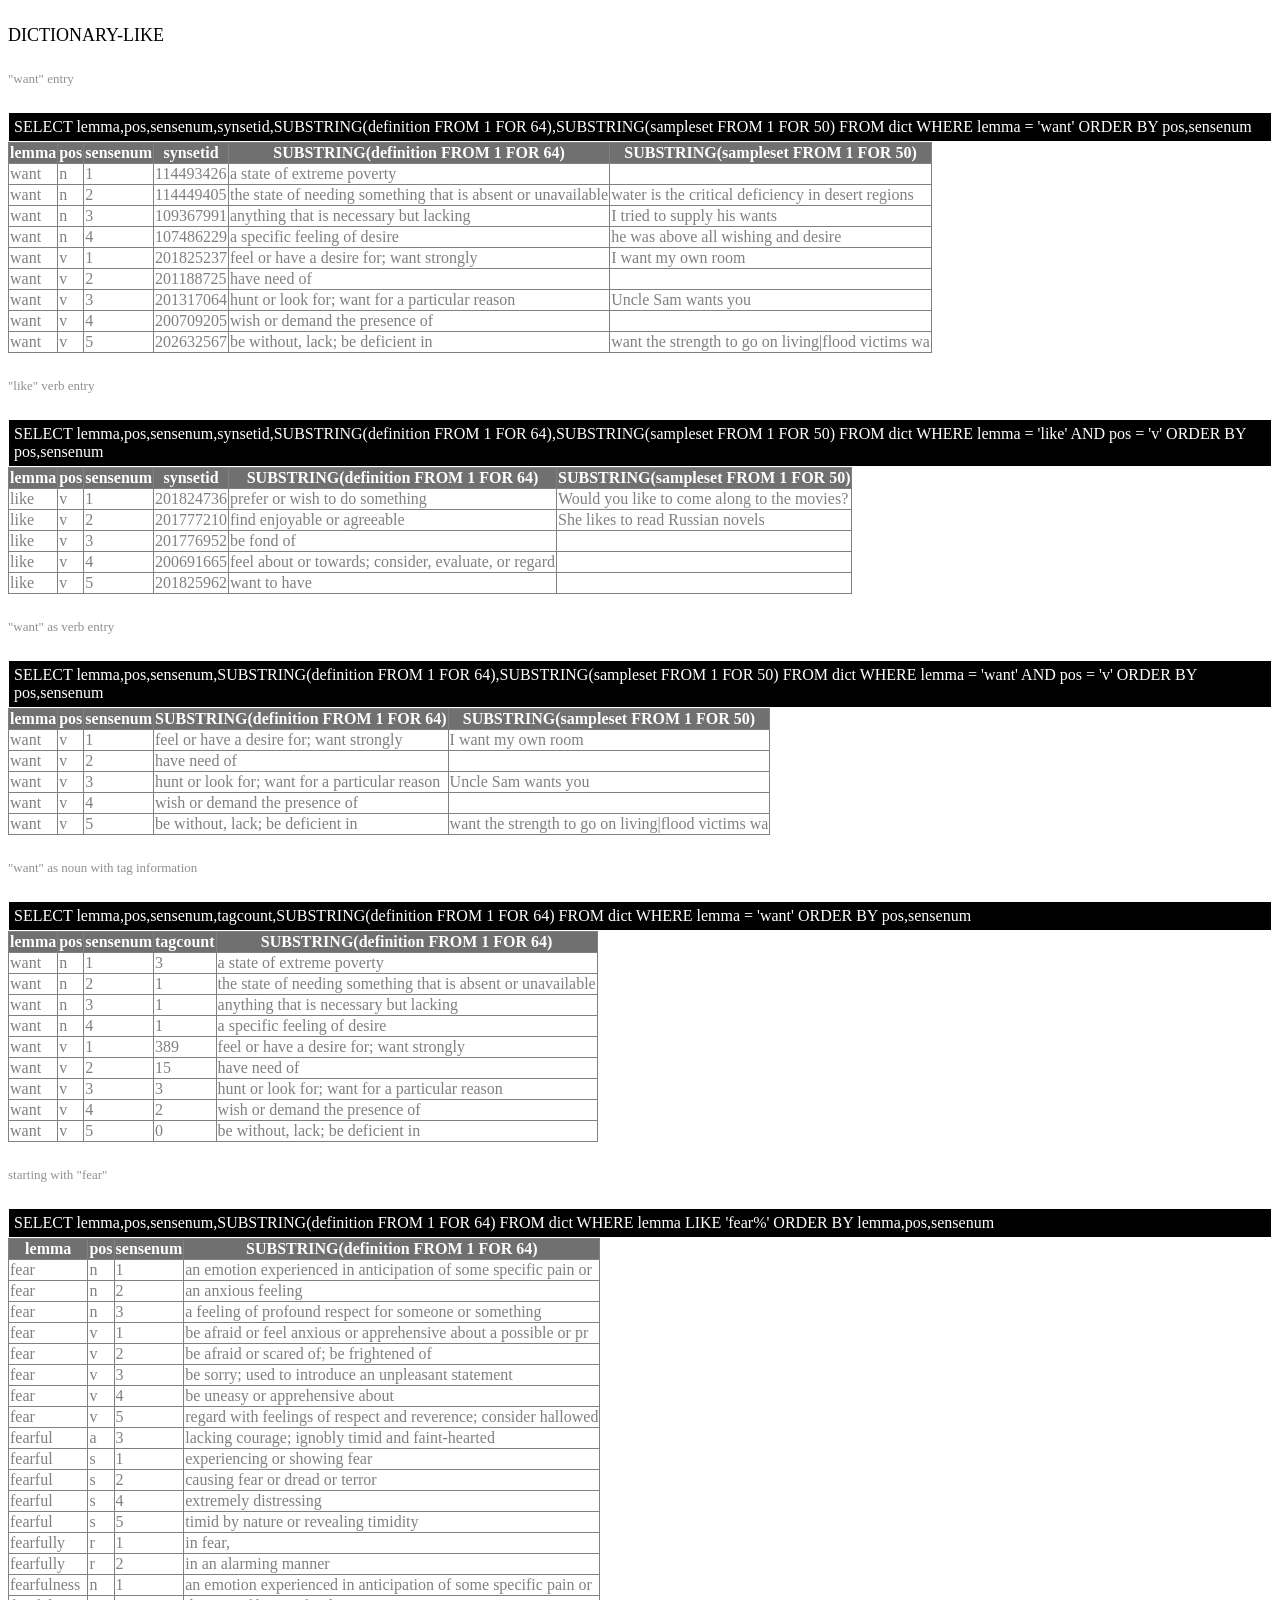
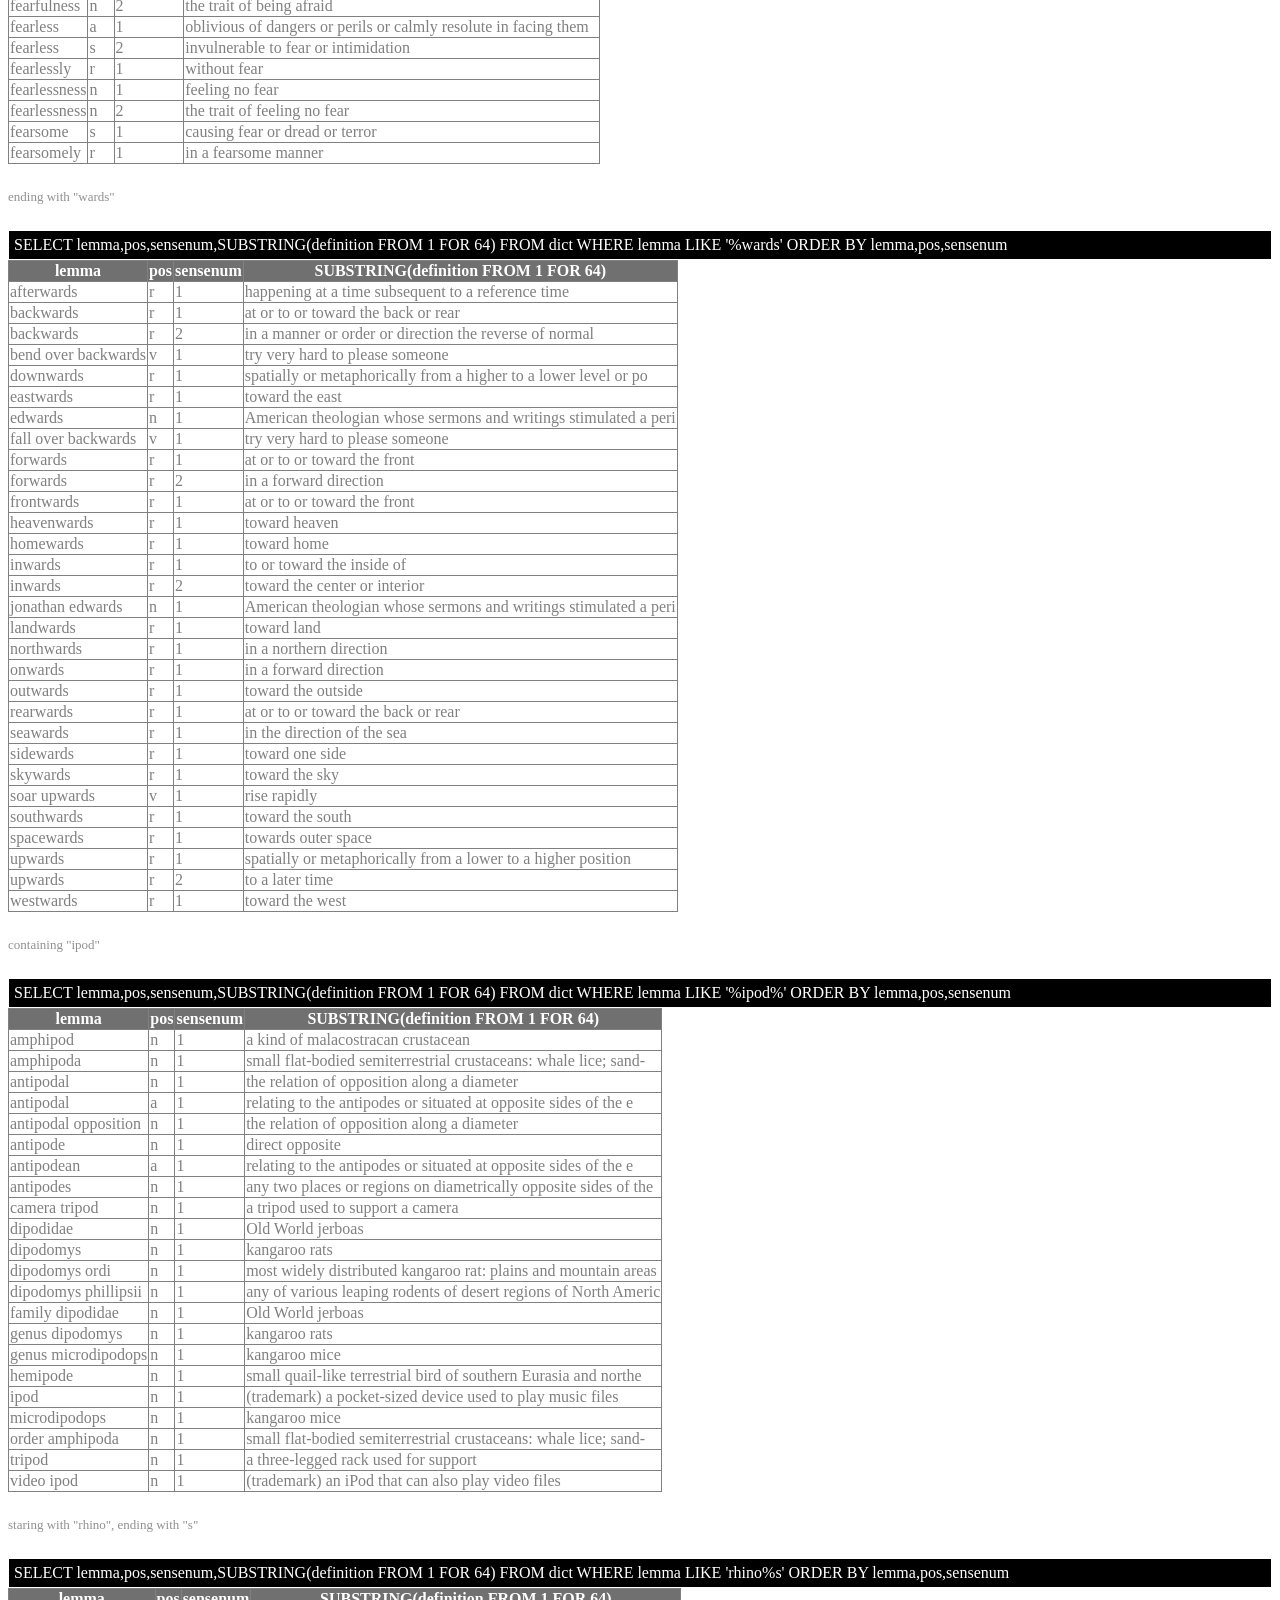
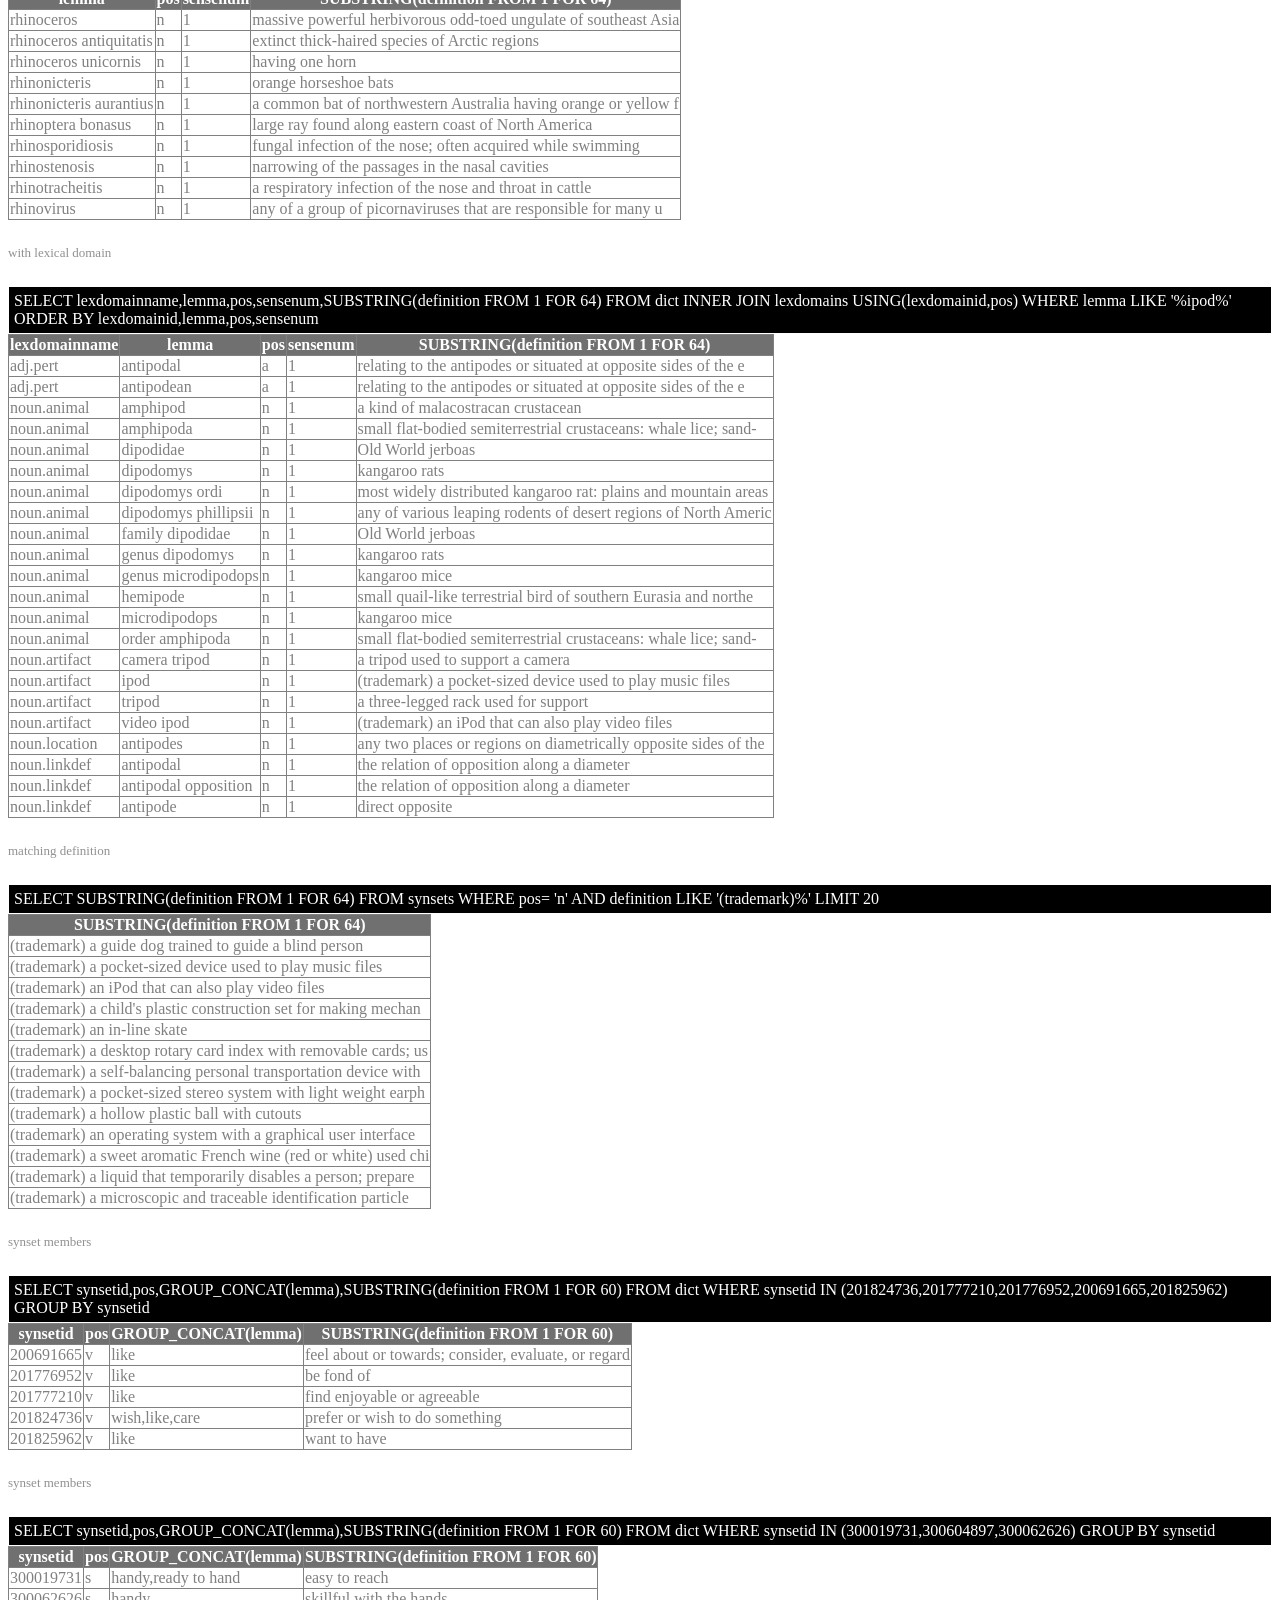
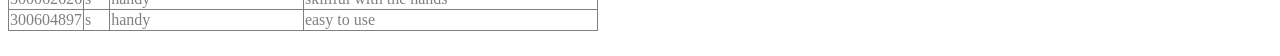
<file: synonyms/english/doc/sql-dict.html>
<HTML>
<HEAD>
<META http-equiv="Content-Type" content="text/html; charset=UTF-8">
<META http-equiv="Content-Type" content="text/html; charset=UTF-8">
<TITLE>MYSQL</TITLE>
<LINK rel="stylesheet" href="style-sql.css" type="text/css">
</HEAD>
<BODY>
<DIV class="sqlsection">DICTIONARY-LIKE</DIV>
<DIV class="sqlcomment">"want" entry</DIV>
<DIV class="sqlquery">
<DIV class="sqlstatement">SELECT lemma,pos,sensenum,synsetid,SUBSTRING(definition FROM 1 FOR 64),SUBSTRING(sampleset FROM 1 FOR 50) FROM dict WHERE lemma = 'want' ORDER BY pos,sensenum</DIV>
<TABLE class="sqlresultset" border="1">
<TBODY>
<TR class="sqlheader">
<TH>lemma</TH><TH>pos</TH><TH>sensenum</TH><TH>synsetid</TH><TH>SUBSTRING(definition FROM 1 FOR 64)</TH><TH>SUBSTRING(sampleset FROM 1 FOR 50)</TH>
</TR>
<TR class="sqlrow">
<TD class="sqlfield">want</TD><TD class="sqlfield">n</TD><TD class="sqlfield">1</TD><TD class="sqlfield">114493426</TD><TD class="sqlfield">a state of extreme poverty</TD><TD class="sqlfield"></TD>
</TR>
<TR class="sqlrow">
<TD class="sqlfield">want</TD><TD class="sqlfield">n</TD><TD class="sqlfield">2</TD><TD class="sqlfield">114449405</TD><TD class="sqlfield">the state of needing something that is absent or unavailable</TD><TD class="sqlfield">water is the critical deficiency in desert regions</TD>
</TR>
<TR class="sqlrow">
<TD class="sqlfield">want</TD><TD class="sqlfield">n</TD><TD class="sqlfield">3</TD><TD class="sqlfield">109367991</TD><TD class="sqlfield">anything that is necessary but lacking</TD><TD class="sqlfield">I tried to supply his wants</TD>
</TR>
<TR class="sqlrow">
<TD class="sqlfield">want</TD><TD class="sqlfield">n</TD><TD class="sqlfield">4</TD><TD class="sqlfield">107486229</TD><TD class="sqlfield">a specific feeling of desire</TD><TD class="sqlfield">he was above all wishing and desire</TD>
</TR>
<TR class="sqlrow">
<TD class="sqlfield">want</TD><TD class="sqlfield">v</TD><TD class="sqlfield">1</TD><TD class="sqlfield">201825237</TD><TD class="sqlfield">feel or have a desire for; want strongly</TD><TD class="sqlfield">I want my own room</TD>
</TR>
<TR class="sqlrow">
<TD class="sqlfield">want</TD><TD class="sqlfield">v</TD><TD class="sqlfield">2</TD><TD class="sqlfield">201188725</TD><TD class="sqlfield">have need of</TD><TD class="sqlfield"></TD>
</TR>
<TR class="sqlrow">
<TD class="sqlfield">want</TD><TD class="sqlfield">v</TD><TD class="sqlfield">3</TD><TD class="sqlfield">201317064</TD><TD class="sqlfield">hunt or look for; want for a particular reason</TD><TD class="sqlfield">Uncle Sam wants you</TD>
</TR>
<TR class="sqlrow">
<TD class="sqlfield">want</TD><TD class="sqlfield">v</TD><TD class="sqlfield">4</TD><TD class="sqlfield">200709205</TD><TD class="sqlfield">wish or demand the presence of</TD><TD class="sqlfield"></TD>
</TR>
<TR class="sqlrow">
<TD class="sqlfield">want</TD><TD class="sqlfield">v</TD><TD class="sqlfield">5</TD><TD class="sqlfield">202632567</TD><TD class="sqlfield">be without, lack; be deficient in</TD><TD class="sqlfield">want the strength to go on living|flood victims wa</TD>
</TR>
</TBODY>
</TABLE>
</DIV>
<DIV class="sqlcomment">"like" verb entry</DIV>
<DIV class="sqlquery">
<DIV class="sqlstatement">SELECT lemma,pos,sensenum,synsetid,SUBSTRING(definition FROM 1 FOR 64),SUBSTRING(sampleset FROM 1 FOR 50) FROM dict WHERE lemma = 'like' AND pos = 'v' ORDER BY pos,sensenum</DIV>
<TABLE class="sqlresultset" border="1">
<TBODY>
<TR class="sqlheader">
<TH>lemma</TH><TH>pos</TH><TH>sensenum</TH><TH>synsetid</TH><TH>SUBSTRING(definition FROM 1 FOR 64)</TH><TH>SUBSTRING(sampleset FROM 1 FOR 50)</TH>
</TR>
<TR class="sqlrow">
<TD class="sqlfield">like</TD><TD class="sqlfield">v</TD><TD class="sqlfield">1</TD><TD class="sqlfield">201824736</TD><TD class="sqlfield">prefer or wish to do something</TD><TD class="sqlfield">Would you like to come along to the movies?</TD>
</TR>
<TR class="sqlrow">
<TD class="sqlfield">like</TD><TD class="sqlfield">v</TD><TD class="sqlfield">2</TD><TD class="sqlfield">201777210</TD><TD class="sqlfield">find enjoyable or agreeable</TD><TD class="sqlfield">She likes to read Russian novels</TD>
</TR>
<TR class="sqlrow">
<TD class="sqlfield">like</TD><TD class="sqlfield">v</TD><TD class="sqlfield">3</TD><TD class="sqlfield">201776952</TD><TD class="sqlfield">be fond of</TD><TD class="sqlfield"></TD>
</TR>
<TR class="sqlrow">
<TD class="sqlfield">like</TD><TD class="sqlfield">v</TD><TD class="sqlfield">4</TD><TD class="sqlfield">200691665</TD><TD class="sqlfield">feel about or towards; consider, evaluate, or regard</TD><TD class="sqlfield"></TD>
</TR>
<TR class="sqlrow">
<TD class="sqlfield">like</TD><TD class="sqlfield">v</TD><TD class="sqlfield">5</TD><TD class="sqlfield">201825962</TD><TD class="sqlfield">want to have</TD><TD class="sqlfield"></TD>
</TR>
</TBODY>
</TABLE>
</DIV>
<DIV class="sqlcomment">"want" as verb entry</DIV>
<DIV class="sqlquery">
<DIV class="sqlstatement">SELECT lemma,pos,sensenum,SUBSTRING(definition FROM 1 FOR 64),SUBSTRING(sampleset FROM 1 FOR 50) FROM dict WHERE lemma = 'want' AND pos = 'v' ORDER BY pos,sensenum</DIV>
<TABLE class="sqlresultset" border="1">
<TBODY>
<TR class="sqlheader">
<TH>lemma</TH><TH>pos</TH><TH>sensenum</TH><TH>SUBSTRING(definition FROM 1 FOR 64)</TH><TH>SUBSTRING(sampleset FROM 1 FOR 50)</TH>
</TR>
<TR class="sqlrow">
<TD class="sqlfield">want</TD><TD class="sqlfield">v</TD><TD class="sqlfield">1</TD><TD class="sqlfield">feel or have a desire for; want strongly</TD><TD class="sqlfield">I want my own room</TD>
</TR>
<TR class="sqlrow">
<TD class="sqlfield">want</TD><TD class="sqlfield">v</TD><TD class="sqlfield">2</TD><TD class="sqlfield">have need of</TD><TD class="sqlfield"></TD>
</TR>
<TR class="sqlrow">
<TD class="sqlfield">want</TD><TD class="sqlfield">v</TD><TD class="sqlfield">3</TD><TD class="sqlfield">hunt or look for; want for a particular reason</TD><TD class="sqlfield">Uncle Sam wants you</TD>
</TR>
<TR class="sqlrow">
<TD class="sqlfield">want</TD><TD class="sqlfield">v</TD><TD class="sqlfield">4</TD><TD class="sqlfield">wish or demand the presence of</TD><TD class="sqlfield"></TD>
</TR>
<TR class="sqlrow">
<TD class="sqlfield">want</TD><TD class="sqlfield">v</TD><TD class="sqlfield">5</TD><TD class="sqlfield">be without, lack; be deficient in</TD><TD class="sqlfield">want the strength to go on living|flood victims wa</TD>
</TR>
</TBODY>
</TABLE>
</DIV>
<DIV class="sqlcomment">"want" as noun with tag information</DIV>
<DIV class="sqlquery">
<DIV class="sqlstatement">SELECT lemma,pos,sensenum,tagcount,SUBSTRING(definition FROM 1 FOR 64) FROM dict WHERE lemma = 'want' ORDER BY pos,sensenum</DIV>
<TABLE class="sqlresultset" border="1">
<TBODY>
<TR class="sqlheader">
<TH>lemma</TH><TH>pos</TH><TH>sensenum</TH><TH>tagcount</TH><TH>SUBSTRING(definition FROM 1 FOR 64)</TH>
</TR>
<TR class="sqlrow">
<TD class="sqlfield">want</TD><TD class="sqlfield">n</TD><TD class="sqlfield">1</TD><TD class="sqlfield">3</TD><TD class="sqlfield">a state of extreme poverty</TD>
</TR>
<TR class="sqlrow">
<TD class="sqlfield">want</TD><TD class="sqlfield">n</TD><TD class="sqlfield">2</TD><TD class="sqlfield">1</TD><TD class="sqlfield">the state of needing something that is absent or unavailable</TD>
</TR>
<TR class="sqlrow">
<TD class="sqlfield">want</TD><TD class="sqlfield">n</TD><TD class="sqlfield">3</TD><TD class="sqlfield">1</TD><TD class="sqlfield">anything that is necessary but lacking</TD>
</TR>
<TR class="sqlrow">
<TD class="sqlfield">want</TD><TD class="sqlfield">n</TD><TD class="sqlfield">4</TD><TD class="sqlfield">1</TD><TD class="sqlfield">a specific feeling of desire</TD>
</TR>
<TR class="sqlrow">
<TD class="sqlfield">want</TD><TD class="sqlfield">v</TD><TD class="sqlfield">1</TD><TD class="sqlfield">389</TD><TD class="sqlfield">feel or have a desire for; want strongly</TD>
</TR>
<TR class="sqlrow">
<TD class="sqlfield">want</TD><TD class="sqlfield">v</TD><TD class="sqlfield">2</TD><TD class="sqlfield">15</TD><TD class="sqlfield">have need of</TD>
</TR>
<TR class="sqlrow">
<TD class="sqlfield">want</TD><TD class="sqlfield">v</TD><TD class="sqlfield">3</TD><TD class="sqlfield">3</TD><TD class="sqlfield">hunt or look for; want for a particular reason</TD>
</TR>
<TR class="sqlrow">
<TD class="sqlfield">want</TD><TD class="sqlfield">v</TD><TD class="sqlfield">4</TD><TD class="sqlfield">2</TD><TD class="sqlfield">wish or demand the presence of</TD>
</TR>
<TR class="sqlrow">
<TD class="sqlfield">want</TD><TD class="sqlfield">v</TD><TD class="sqlfield">5</TD><TD class="sqlfield">0</TD><TD class="sqlfield">be without, lack; be deficient in</TD>
</TR>
</TBODY>
</TABLE>
</DIV>
<DIV class="sqlcomment">starting with "fear"</DIV>
<DIV class="sqlquery">
<DIV class="sqlstatement">SELECT lemma,pos,sensenum,SUBSTRING(definition FROM 1 FOR 64) FROM dict WHERE lemma LIKE 'fear%' ORDER BY lemma,pos,sensenum</DIV>
<TABLE class="sqlresultset" border="1">
<TBODY>
<TR class="sqlheader">
<TH>lemma</TH><TH>pos</TH><TH>sensenum</TH><TH>SUBSTRING(definition FROM 1 FOR 64)</TH>
</TR>
<TR class="sqlrow">
<TD class="sqlfield">fear</TD><TD class="sqlfield">n</TD><TD class="sqlfield">1</TD><TD class="sqlfield">an emotion experienced in anticipation of some specific pain or </TD>
</TR>
<TR class="sqlrow">
<TD class="sqlfield">fear</TD><TD class="sqlfield">n</TD><TD class="sqlfield">2</TD><TD class="sqlfield">an anxious feeling</TD>
</TR>
<TR class="sqlrow">
<TD class="sqlfield">fear</TD><TD class="sqlfield">n</TD><TD class="sqlfield">3</TD><TD class="sqlfield">a feeling of profound respect for someone or something</TD>
</TR>
<TR class="sqlrow">
<TD class="sqlfield">fear</TD><TD class="sqlfield">v</TD><TD class="sqlfield">1</TD><TD class="sqlfield">be afraid or feel anxious or apprehensive about a possible or pr</TD>
</TR>
<TR class="sqlrow">
<TD class="sqlfield">fear</TD><TD class="sqlfield">v</TD><TD class="sqlfield">2</TD><TD class="sqlfield">be afraid or scared of; be frightened of</TD>
</TR>
<TR class="sqlrow">
<TD class="sqlfield">fear</TD><TD class="sqlfield">v</TD><TD class="sqlfield">3</TD><TD class="sqlfield">be sorry; used to introduce an unpleasant statement</TD>
</TR>
<TR class="sqlrow">
<TD class="sqlfield">fear</TD><TD class="sqlfield">v</TD><TD class="sqlfield">4</TD><TD class="sqlfield">be uneasy or apprehensive about</TD>
</TR>
<TR class="sqlrow">
<TD class="sqlfield">fear</TD><TD class="sqlfield">v</TD><TD class="sqlfield">5</TD><TD class="sqlfield">regard with feelings of respect and reverence; consider hallowed</TD>
</TR>
<TR class="sqlrow">
<TD class="sqlfield">fearful</TD><TD class="sqlfield">a</TD><TD class="sqlfield">3</TD><TD class="sqlfield">lacking courage; ignobly timid and faint-hearted</TD>
</TR>
<TR class="sqlrow">
<TD class="sqlfield">fearful</TD><TD class="sqlfield">s</TD><TD class="sqlfield">1</TD><TD class="sqlfield">experiencing or showing fear</TD>
</TR>
<TR class="sqlrow">
<TD class="sqlfield">fearful</TD><TD class="sqlfield">s</TD><TD class="sqlfield">2</TD><TD class="sqlfield">causing fear or dread or terror</TD>
</TR>
<TR class="sqlrow">
<TD class="sqlfield">fearful</TD><TD class="sqlfield">s</TD><TD class="sqlfield">4</TD><TD class="sqlfield">extremely distressing</TD>
</TR>
<TR class="sqlrow">
<TD class="sqlfield">fearful</TD><TD class="sqlfield">s</TD><TD class="sqlfield">5</TD><TD class="sqlfield">timid by nature or revealing timidity</TD>
</TR>
<TR class="sqlrow">
<TD class="sqlfield">fearfully</TD><TD class="sqlfield">r</TD><TD class="sqlfield">1</TD><TD class="sqlfield">in fear,</TD>
</TR>
<TR class="sqlrow">
<TD class="sqlfield">fearfully</TD><TD class="sqlfield">r</TD><TD class="sqlfield">2</TD><TD class="sqlfield">in an alarming manner</TD>
</TR>
<TR class="sqlrow">
<TD class="sqlfield">fearfulness</TD><TD class="sqlfield">n</TD><TD class="sqlfield">1</TD><TD class="sqlfield">an emotion experienced in anticipation of some specific pain or </TD>
</TR>
<TR class="sqlrow">
<TD class="sqlfield">fearfulness</TD><TD class="sqlfield">n</TD><TD class="sqlfield">2</TD><TD class="sqlfield">the trait of being afraid</TD>
</TR>
<TR class="sqlrow">
<TD class="sqlfield">fearless</TD><TD class="sqlfield">a</TD><TD class="sqlfield">1</TD><TD class="sqlfield">oblivious of dangers or perils or calmly resolute in facing them</TD>
</TR>
<TR class="sqlrow">
<TD class="sqlfield">fearless</TD><TD class="sqlfield">s</TD><TD class="sqlfield">2</TD><TD class="sqlfield">invulnerable to fear or intimidation</TD>
</TR>
<TR class="sqlrow">
<TD class="sqlfield">fearlessly</TD><TD class="sqlfield">r</TD><TD class="sqlfield">1</TD><TD class="sqlfield">without fear</TD>
</TR>
<TR class="sqlrow">
<TD class="sqlfield">fearlessness</TD><TD class="sqlfield">n</TD><TD class="sqlfield">1</TD><TD class="sqlfield">feeling no fear</TD>
</TR>
<TR class="sqlrow">
<TD class="sqlfield">fearlessness</TD><TD class="sqlfield">n</TD><TD class="sqlfield">2</TD><TD class="sqlfield">the trait of feeling no fear</TD>
</TR>
<TR class="sqlrow">
<TD class="sqlfield">fearsome</TD><TD class="sqlfield">s</TD><TD class="sqlfield">1</TD><TD class="sqlfield">causing fear or dread or terror</TD>
</TR>
<TR class="sqlrow">
<TD class="sqlfield">fearsomely</TD><TD class="sqlfield">r</TD><TD class="sqlfield">1</TD><TD class="sqlfield">in a fearsome manner</TD>
</TR>
</TBODY>
</TABLE>
</DIV>
<DIV class="sqlcomment">ending with "wards"</DIV>
<DIV class="sqlquery">
<DIV class="sqlstatement">SELECT lemma,pos,sensenum,SUBSTRING(definition FROM 1 FOR 64) FROM dict WHERE lemma LIKE '%wards' ORDER BY lemma,pos,sensenum</DIV>
<TABLE class="sqlresultset" border="1">
<TBODY>
<TR class="sqlheader">
<TH>lemma</TH><TH>pos</TH><TH>sensenum</TH><TH>SUBSTRING(definition FROM 1 FOR 64)</TH>
</TR>
<TR class="sqlrow">
<TD class="sqlfield">afterwards</TD><TD class="sqlfield">r</TD><TD class="sqlfield">1</TD><TD class="sqlfield">happening at a time subsequent to a reference time</TD>
</TR>
<TR class="sqlrow">
<TD class="sqlfield">backwards</TD><TD class="sqlfield">r</TD><TD class="sqlfield">1</TD><TD class="sqlfield">at or to or toward the back or rear</TD>
</TR>
<TR class="sqlrow">
<TD class="sqlfield">backwards</TD><TD class="sqlfield">r</TD><TD class="sqlfield">2</TD><TD class="sqlfield">in a manner or order or direction the reverse of normal</TD>
</TR>
<TR class="sqlrow">
<TD class="sqlfield">bend over backwards</TD><TD class="sqlfield">v</TD><TD class="sqlfield">1</TD><TD class="sqlfield">try very hard to please someone</TD>
</TR>
<TR class="sqlrow">
<TD class="sqlfield">downwards</TD><TD class="sqlfield">r</TD><TD class="sqlfield">1</TD><TD class="sqlfield">spatially or metaphorically from a higher to a lower level or po</TD>
</TR>
<TR class="sqlrow">
<TD class="sqlfield">eastwards</TD><TD class="sqlfield">r</TD><TD class="sqlfield">1</TD><TD class="sqlfield">toward the east</TD>
</TR>
<TR class="sqlrow">
<TD class="sqlfield">edwards</TD><TD class="sqlfield">n</TD><TD class="sqlfield">1</TD><TD class="sqlfield">American theologian whose sermons and writings stimulated a peri</TD>
</TR>
<TR class="sqlrow">
<TD class="sqlfield">fall over backwards</TD><TD class="sqlfield">v</TD><TD class="sqlfield">1</TD><TD class="sqlfield">try very hard to please someone</TD>
</TR>
<TR class="sqlrow">
<TD class="sqlfield">forwards</TD><TD class="sqlfield">r</TD><TD class="sqlfield">1</TD><TD class="sqlfield">at or to or toward the front</TD>
</TR>
<TR class="sqlrow">
<TD class="sqlfield">forwards</TD><TD class="sqlfield">r</TD><TD class="sqlfield">2</TD><TD class="sqlfield">in a forward direction</TD>
</TR>
<TR class="sqlrow">
<TD class="sqlfield">frontwards</TD><TD class="sqlfield">r</TD><TD class="sqlfield">1</TD><TD class="sqlfield">at or to or toward the front</TD>
</TR>
<TR class="sqlrow">
<TD class="sqlfield">heavenwards</TD><TD class="sqlfield">r</TD><TD class="sqlfield">1</TD><TD class="sqlfield">toward heaven</TD>
</TR>
<TR class="sqlrow">
<TD class="sqlfield">homewards</TD><TD class="sqlfield">r</TD><TD class="sqlfield">1</TD><TD class="sqlfield">toward home</TD>
</TR>
<TR class="sqlrow">
<TD class="sqlfield">inwards</TD><TD class="sqlfield">r</TD><TD class="sqlfield">1</TD><TD class="sqlfield">to or toward the inside of</TD>
</TR>
<TR class="sqlrow">
<TD class="sqlfield">inwards</TD><TD class="sqlfield">r</TD><TD class="sqlfield">2</TD><TD class="sqlfield">toward the center or interior</TD>
</TR>
<TR class="sqlrow">
<TD class="sqlfield">jonathan edwards</TD><TD class="sqlfield">n</TD><TD class="sqlfield">1</TD><TD class="sqlfield">American theologian whose sermons and writings stimulated a peri</TD>
</TR>
<TR class="sqlrow">
<TD class="sqlfield">landwards</TD><TD class="sqlfield">r</TD><TD class="sqlfield">1</TD><TD class="sqlfield">toward land</TD>
</TR>
<TR class="sqlrow">
<TD class="sqlfield">northwards</TD><TD class="sqlfield">r</TD><TD class="sqlfield">1</TD><TD class="sqlfield">in a northern direction</TD>
</TR>
<TR class="sqlrow">
<TD class="sqlfield">onwards</TD><TD class="sqlfield">r</TD><TD class="sqlfield">1</TD><TD class="sqlfield">in a forward direction</TD>
</TR>
<TR class="sqlrow">
<TD class="sqlfield">outwards</TD><TD class="sqlfield">r</TD><TD class="sqlfield">1</TD><TD class="sqlfield">toward the outside</TD>
</TR>
<TR class="sqlrow">
<TD class="sqlfield">rearwards</TD><TD class="sqlfield">r</TD><TD class="sqlfield">1</TD><TD class="sqlfield">at or to or toward the back or rear</TD>
</TR>
<TR class="sqlrow">
<TD class="sqlfield">seawards</TD><TD class="sqlfield">r</TD><TD class="sqlfield">1</TD><TD class="sqlfield">in the direction of the sea</TD>
</TR>
<TR class="sqlrow">
<TD class="sqlfield">sidewards</TD><TD class="sqlfield">r</TD><TD class="sqlfield">1</TD><TD class="sqlfield">toward one side</TD>
</TR>
<TR class="sqlrow">
<TD class="sqlfield">skywards</TD><TD class="sqlfield">r</TD><TD class="sqlfield">1</TD><TD class="sqlfield">toward the sky</TD>
</TR>
<TR class="sqlrow">
<TD class="sqlfield">soar upwards</TD><TD class="sqlfield">v</TD><TD class="sqlfield">1</TD><TD class="sqlfield">rise rapidly</TD>
</TR>
<TR class="sqlrow">
<TD class="sqlfield">southwards</TD><TD class="sqlfield">r</TD><TD class="sqlfield">1</TD><TD class="sqlfield">toward the south</TD>
</TR>
<TR class="sqlrow">
<TD class="sqlfield">spacewards</TD><TD class="sqlfield">r</TD><TD class="sqlfield">1</TD><TD class="sqlfield">towards outer space</TD>
</TR>
<TR class="sqlrow">
<TD class="sqlfield">upwards</TD><TD class="sqlfield">r</TD><TD class="sqlfield">1</TD><TD class="sqlfield">spatially or metaphorically from a lower to a higher position</TD>
</TR>
<TR class="sqlrow">
<TD class="sqlfield">upwards</TD><TD class="sqlfield">r</TD><TD class="sqlfield">2</TD><TD class="sqlfield">to a later time</TD>
</TR>
<TR class="sqlrow">
<TD class="sqlfield">westwards</TD><TD class="sqlfield">r</TD><TD class="sqlfield">1</TD><TD class="sqlfield">toward the west</TD>
</TR>
</TBODY>
</TABLE>
</DIV>
<DIV class="sqlcomment">containing "ipod"</DIV>
<DIV class="sqlquery">
<DIV class="sqlstatement">SELECT lemma,pos,sensenum,SUBSTRING(definition FROM 1 FOR 64) FROM dict WHERE lemma LIKE '%ipod%' ORDER BY lemma,pos,sensenum</DIV>
<TABLE class="sqlresultset" border="1">
<TBODY>
<TR class="sqlheader">
<TH>lemma</TH><TH>pos</TH><TH>sensenum</TH><TH>SUBSTRING(definition FROM 1 FOR 64)</TH>
</TR>
<TR class="sqlrow">
<TD class="sqlfield">amphipod</TD><TD class="sqlfield">n</TD><TD class="sqlfield">1</TD><TD class="sqlfield">a kind of malacostracan crustacean</TD>
</TR>
<TR class="sqlrow">
<TD class="sqlfield">amphipoda</TD><TD class="sqlfield">n</TD><TD class="sqlfield">1</TD><TD class="sqlfield">small flat-bodied semiterrestrial crustaceans: whale lice; sand-</TD>
</TR>
<TR class="sqlrow">
<TD class="sqlfield">antipodal</TD><TD class="sqlfield">n</TD><TD class="sqlfield">1</TD><TD class="sqlfield">the relation of opposition along a diameter</TD>
</TR>
<TR class="sqlrow">
<TD class="sqlfield">antipodal</TD><TD class="sqlfield">a</TD><TD class="sqlfield">1</TD><TD class="sqlfield">relating to the antipodes or situated at opposite sides of the e</TD>
</TR>
<TR class="sqlrow">
<TD class="sqlfield">antipodal opposition</TD><TD class="sqlfield">n</TD><TD class="sqlfield">1</TD><TD class="sqlfield">the relation of opposition along a diameter</TD>
</TR>
<TR class="sqlrow">
<TD class="sqlfield">antipode</TD><TD class="sqlfield">n</TD><TD class="sqlfield">1</TD><TD class="sqlfield">direct opposite</TD>
</TR>
<TR class="sqlrow">
<TD class="sqlfield">antipodean</TD><TD class="sqlfield">a</TD><TD class="sqlfield">1</TD><TD class="sqlfield">relating to the antipodes or situated at opposite sides of the e</TD>
</TR>
<TR class="sqlrow">
<TD class="sqlfield">antipodes</TD><TD class="sqlfield">n</TD><TD class="sqlfield">1</TD><TD class="sqlfield">any two places or regions on diametrically opposite sides of the</TD>
</TR>
<TR class="sqlrow">
<TD class="sqlfield">camera tripod</TD><TD class="sqlfield">n</TD><TD class="sqlfield">1</TD><TD class="sqlfield">a tripod used to support a camera</TD>
</TR>
<TR class="sqlrow">
<TD class="sqlfield">dipodidae</TD><TD class="sqlfield">n</TD><TD class="sqlfield">1</TD><TD class="sqlfield">Old World jerboas</TD>
</TR>
<TR class="sqlrow">
<TD class="sqlfield">dipodomys</TD><TD class="sqlfield">n</TD><TD class="sqlfield">1</TD><TD class="sqlfield">kangaroo rats</TD>
</TR>
<TR class="sqlrow">
<TD class="sqlfield">dipodomys ordi</TD><TD class="sqlfield">n</TD><TD class="sqlfield">1</TD><TD class="sqlfield">most widely distributed kangaroo rat: plains and mountain areas </TD>
</TR>
<TR class="sqlrow">
<TD class="sqlfield">dipodomys phillipsii</TD><TD class="sqlfield">n</TD><TD class="sqlfield">1</TD><TD class="sqlfield">any of various leaping rodents of desert regions of North Americ</TD>
</TR>
<TR class="sqlrow">
<TD class="sqlfield">family dipodidae</TD><TD class="sqlfield">n</TD><TD class="sqlfield">1</TD><TD class="sqlfield">Old World jerboas</TD>
</TR>
<TR class="sqlrow">
<TD class="sqlfield">genus dipodomys</TD><TD class="sqlfield">n</TD><TD class="sqlfield">1</TD><TD class="sqlfield">kangaroo rats</TD>
</TR>
<TR class="sqlrow">
<TD class="sqlfield">genus microdipodops</TD><TD class="sqlfield">n</TD><TD class="sqlfield">1</TD><TD class="sqlfield">kangaroo mice</TD>
</TR>
<TR class="sqlrow">
<TD class="sqlfield">hemipode</TD><TD class="sqlfield">n</TD><TD class="sqlfield">1</TD><TD class="sqlfield">small quail-like terrestrial bird of southern Eurasia and northe</TD>
</TR>
<TR class="sqlrow">
<TD class="sqlfield">ipod</TD><TD class="sqlfield">n</TD><TD class="sqlfield">1</TD><TD class="sqlfield">(trademark) a pocket-sized device used to play music files</TD>
</TR>
<TR class="sqlrow">
<TD class="sqlfield">microdipodops</TD><TD class="sqlfield">n</TD><TD class="sqlfield">1</TD><TD class="sqlfield">kangaroo mice</TD>
</TR>
<TR class="sqlrow">
<TD class="sqlfield">order amphipoda</TD><TD class="sqlfield">n</TD><TD class="sqlfield">1</TD><TD class="sqlfield">small flat-bodied semiterrestrial crustaceans: whale lice; sand-</TD>
</TR>
<TR class="sqlrow">
<TD class="sqlfield">tripod</TD><TD class="sqlfield">n</TD><TD class="sqlfield">1</TD><TD class="sqlfield">a three-legged rack used for support</TD>
</TR>
<TR class="sqlrow">
<TD class="sqlfield">video ipod</TD><TD class="sqlfield">n</TD><TD class="sqlfield">1</TD><TD class="sqlfield">(trademark) an iPod that can also play video files</TD>
</TR>
</TBODY>
</TABLE>
</DIV>
<DIV class="sqlcomment">staring with "rhino", ending with "s"</DIV>
<DIV class="sqlquery">
<DIV class="sqlstatement">SELECT lemma,pos,sensenum,SUBSTRING(definition FROM 1 FOR 64) FROM dict WHERE lemma LIKE 'rhino%s' ORDER BY lemma,pos,sensenum</DIV>
<TABLE class="sqlresultset" border="1">
<TBODY>
<TR class="sqlheader">
<TH>lemma</TH><TH>pos</TH><TH>sensenum</TH><TH>SUBSTRING(definition FROM 1 FOR 64)</TH>
</TR>
<TR class="sqlrow">
<TD class="sqlfield">rhinoceros</TD><TD class="sqlfield">n</TD><TD class="sqlfield">1</TD><TD class="sqlfield">massive powerful herbivorous odd-toed ungulate of southeast Asia</TD>
</TR>
<TR class="sqlrow">
<TD class="sqlfield">rhinoceros antiquitatis</TD><TD class="sqlfield">n</TD><TD class="sqlfield">1</TD><TD class="sqlfield">extinct thick-haired species of Arctic regions</TD>
</TR>
<TR class="sqlrow">
<TD class="sqlfield">rhinoceros unicornis</TD><TD class="sqlfield">n</TD><TD class="sqlfield">1</TD><TD class="sqlfield">having one horn</TD>
</TR>
<TR class="sqlrow">
<TD class="sqlfield">rhinonicteris</TD><TD class="sqlfield">n</TD><TD class="sqlfield">1</TD><TD class="sqlfield">orange horseshoe bats</TD>
</TR>
<TR class="sqlrow">
<TD class="sqlfield">rhinonicteris aurantius</TD><TD class="sqlfield">n</TD><TD class="sqlfield">1</TD><TD class="sqlfield">a common bat of northwestern Australia having orange or yellow f</TD>
</TR>
<TR class="sqlrow">
<TD class="sqlfield">rhinoptera bonasus</TD><TD class="sqlfield">n</TD><TD class="sqlfield">1</TD><TD class="sqlfield">large ray found along eastern coast of North America</TD>
</TR>
<TR class="sqlrow">
<TD class="sqlfield">rhinosporidiosis</TD><TD class="sqlfield">n</TD><TD class="sqlfield">1</TD><TD class="sqlfield">fungal infection of the nose; often acquired while swimming</TD>
</TR>
<TR class="sqlrow">
<TD class="sqlfield">rhinostenosis</TD><TD class="sqlfield">n</TD><TD class="sqlfield">1</TD><TD class="sqlfield">narrowing of the passages in the nasal cavities</TD>
</TR>
<TR class="sqlrow">
<TD class="sqlfield">rhinotracheitis</TD><TD class="sqlfield">n</TD><TD class="sqlfield">1</TD><TD class="sqlfield">a respiratory infection of the nose and throat in cattle</TD>
</TR>
<TR class="sqlrow">
<TD class="sqlfield">rhinovirus</TD><TD class="sqlfield">n</TD><TD class="sqlfield">1</TD><TD class="sqlfield">any of a group of picornaviruses that are responsible for many u</TD>
</TR>
</TBODY>
</TABLE>
</DIV>
<DIV class="sqlcomment">with lexical domain</DIV>
<DIV class="sqlquery">
<DIV class="sqlstatement">SELECT lexdomainname,lemma,pos,sensenum,SUBSTRING(definition FROM 1 FOR 64) FROM dict INNER JOIN lexdomains USING(lexdomainid,pos) WHERE lemma LIKE '%ipod%' ORDER BY lexdomainid,lemma,pos,sensenum</DIV>
<TABLE class="sqlresultset" border="1">
<TBODY>
<TR class="sqlheader">
<TH>lexdomainname</TH><TH>lemma</TH><TH>pos</TH><TH>sensenum</TH><TH>SUBSTRING(definition FROM 1 FOR 64)</TH>
</TR>
<TR class="sqlrow">
<TD class="sqlfield">adj.pert</TD><TD class="sqlfield">antipodal</TD><TD class="sqlfield">a</TD><TD class="sqlfield">1</TD><TD class="sqlfield">relating to the antipodes or situated at opposite sides of the e</TD>
</TR>
<TR class="sqlrow">
<TD class="sqlfield">adj.pert</TD><TD class="sqlfield">antipodean</TD><TD class="sqlfield">a</TD><TD class="sqlfield">1</TD><TD class="sqlfield">relating to the antipodes or situated at opposite sides of the e</TD>
</TR>
<TR class="sqlrow">
<TD class="sqlfield">noun.animal</TD><TD class="sqlfield">amphipod</TD><TD class="sqlfield">n</TD><TD class="sqlfield">1</TD><TD class="sqlfield">a kind of malacostracan crustacean</TD>
</TR>
<TR class="sqlrow">
<TD class="sqlfield">noun.animal</TD><TD class="sqlfield">amphipoda</TD><TD class="sqlfield">n</TD><TD class="sqlfield">1</TD><TD class="sqlfield">small flat-bodied semiterrestrial crustaceans: whale lice; sand-</TD>
</TR>
<TR class="sqlrow">
<TD class="sqlfield">noun.animal</TD><TD class="sqlfield">dipodidae</TD><TD class="sqlfield">n</TD><TD class="sqlfield">1</TD><TD class="sqlfield">Old World jerboas</TD>
</TR>
<TR class="sqlrow">
<TD class="sqlfield">noun.animal</TD><TD class="sqlfield">dipodomys</TD><TD class="sqlfield">n</TD><TD class="sqlfield">1</TD><TD class="sqlfield">kangaroo rats</TD>
</TR>
<TR class="sqlrow">
<TD class="sqlfield">noun.animal</TD><TD class="sqlfield">dipodomys ordi</TD><TD class="sqlfield">n</TD><TD class="sqlfield">1</TD><TD class="sqlfield">most widely distributed kangaroo rat: plains and mountain areas </TD>
</TR>
<TR class="sqlrow">
<TD class="sqlfield">noun.animal</TD><TD class="sqlfield">dipodomys phillipsii</TD><TD class="sqlfield">n</TD><TD class="sqlfield">1</TD><TD class="sqlfield">any of various leaping rodents of desert regions of North Americ</TD>
</TR>
<TR class="sqlrow">
<TD class="sqlfield">noun.animal</TD><TD class="sqlfield">family dipodidae</TD><TD class="sqlfield">n</TD><TD class="sqlfield">1</TD><TD class="sqlfield">Old World jerboas</TD>
</TR>
<TR class="sqlrow">
<TD class="sqlfield">noun.animal</TD><TD class="sqlfield">genus dipodomys</TD><TD class="sqlfield">n</TD><TD class="sqlfield">1</TD><TD class="sqlfield">kangaroo rats</TD>
</TR>
<TR class="sqlrow">
<TD class="sqlfield">noun.animal</TD><TD class="sqlfield">genus microdipodops</TD><TD class="sqlfield">n</TD><TD class="sqlfield">1</TD><TD class="sqlfield">kangaroo mice</TD>
</TR>
<TR class="sqlrow">
<TD class="sqlfield">noun.animal</TD><TD class="sqlfield">hemipode</TD><TD class="sqlfield">n</TD><TD class="sqlfield">1</TD><TD class="sqlfield">small quail-like terrestrial bird of southern Eurasia and northe</TD>
</TR>
<TR class="sqlrow">
<TD class="sqlfield">noun.animal</TD><TD class="sqlfield">microdipodops</TD><TD class="sqlfield">n</TD><TD class="sqlfield">1</TD><TD class="sqlfield">kangaroo mice</TD>
</TR>
<TR class="sqlrow">
<TD class="sqlfield">noun.animal</TD><TD class="sqlfield">order amphipoda</TD><TD class="sqlfield">n</TD><TD class="sqlfield">1</TD><TD class="sqlfield">small flat-bodied semiterrestrial crustaceans: whale lice; sand-</TD>
</TR>
<TR class="sqlrow">
<TD class="sqlfield">noun.artifact</TD><TD class="sqlfield">camera tripod</TD><TD class="sqlfield">n</TD><TD class="sqlfield">1</TD><TD class="sqlfield">a tripod used to support a camera</TD>
</TR>
<TR class="sqlrow">
<TD class="sqlfield">noun.artifact</TD><TD class="sqlfield">ipod</TD><TD class="sqlfield">n</TD><TD class="sqlfield">1</TD><TD class="sqlfield">(trademark) a pocket-sized device used to play music files</TD>
</TR>
<TR class="sqlrow">
<TD class="sqlfield">noun.artifact</TD><TD class="sqlfield">tripod</TD><TD class="sqlfield">n</TD><TD class="sqlfield">1</TD><TD class="sqlfield">a three-legged rack used for support</TD>
</TR>
<TR class="sqlrow">
<TD class="sqlfield">noun.artifact</TD><TD class="sqlfield">video ipod</TD><TD class="sqlfield">n</TD><TD class="sqlfield">1</TD><TD class="sqlfield">(trademark) an iPod that can also play video files</TD>
</TR>
<TR class="sqlrow">
<TD class="sqlfield">noun.location</TD><TD class="sqlfield">antipodes</TD><TD class="sqlfield">n</TD><TD class="sqlfield">1</TD><TD class="sqlfield">any two places or regions on diametrically opposite sides of the</TD>
</TR>
<TR class="sqlrow">
<TD class="sqlfield">noun.linkdef</TD><TD class="sqlfield">antipodal</TD><TD class="sqlfield">n</TD><TD class="sqlfield">1</TD><TD class="sqlfield">the relation of opposition along a diameter</TD>
</TR>
<TR class="sqlrow">
<TD class="sqlfield">noun.linkdef</TD><TD class="sqlfield">antipodal opposition</TD><TD class="sqlfield">n</TD><TD class="sqlfield">1</TD><TD class="sqlfield">the relation of opposition along a diameter</TD>
</TR>
<TR class="sqlrow">
<TD class="sqlfield">noun.linkdef</TD><TD class="sqlfield">antipode</TD><TD class="sqlfield">n</TD><TD class="sqlfield">1</TD><TD class="sqlfield">direct opposite</TD>
</TR>
</TBODY>
</TABLE>
</DIV>
<DIV class="sqlcomment">matching definition</DIV>
<DIV class="sqlquery">
<DIV class="sqlstatement">SELECT SUBSTRING(definition FROM 1 FOR 64) FROM synsets WHERE pos= 'n' AND definition LIKE '(trademark)%' LIMIT 20</DIV>
<TABLE class="sqlresultset" border="1">
<TBODY>
<TR class="sqlheader">
<TH>SUBSTRING(definition FROM 1 FOR 64)</TH>
</TR>
<TR class="sqlrow">
<TD class="sqlfield">(trademark) a guide dog trained to guide a blind person</TD>
</TR>
<TR class="sqlrow">
<TD class="sqlfield">(trademark) a pocket-sized device used to play music files</TD>
</TR>
<TR class="sqlrow">
<TD class="sqlfield">(trademark) an iPod that can also play video files</TD>
</TR>
<TR class="sqlrow">
<TD class="sqlfield">(trademark) a child's plastic construction set for making mechan</TD>
</TR>
<TR class="sqlrow">
<TD class="sqlfield">(trademark) an in-line skate</TD>
</TR>
<TR class="sqlrow">
<TD class="sqlfield">(trademark) a desktop rotary card index with removable cards; us</TD>
</TR>
<TR class="sqlrow">
<TD class="sqlfield">(trademark) a self-balancing personal transportation device with</TD>
</TR>
<TR class="sqlrow">
<TD class="sqlfield">(trademark) a pocket-sized stereo system with light weight earph</TD>
</TR>
<TR class="sqlrow">
<TD class="sqlfield">(trademark) a hollow plastic ball with cutouts</TD>
</TR>
<TR class="sqlrow">
<TD class="sqlfield">(trademark) an operating system with a graphical user interface</TD>
</TR>
<TR class="sqlrow">
<TD class="sqlfield">(trademark) a sweet aromatic French wine (red or white) used chi</TD>
</TR>
<TR class="sqlrow">
<TD class="sqlfield">(trademark) a liquid that temporarily disables a person; prepare</TD>
</TR>
<TR class="sqlrow">
<TD class="sqlfield">(trademark) a microscopic and traceable identification particle </TD>
</TR>
</TBODY>
</TABLE>
</DIV>
<DIV class="sqlcomment">synset members</DIV>
<DIV class="sqlquery">
<DIV class="sqlstatement">SELECT synsetid,pos,GROUP_CONCAT(lemma),SUBSTRING(definition FROM 1 FOR 60) FROM dict WHERE synsetid IN (201824736,201777210,201776952,200691665,201825962) GROUP BY synsetid</DIV>
<TABLE class="sqlresultset" border="1">
<TBODY>
<TR class="sqlheader">
<TH>synsetid</TH><TH>pos</TH><TH>GROUP_CONCAT(lemma)</TH><TH>SUBSTRING(definition FROM 1 FOR 60)</TH>
</TR>
<TR class="sqlrow">
<TD class="sqlfield">200691665</TD><TD class="sqlfield">v</TD><TD class="sqlfield">like</TD><TD class="sqlfield">feel about or towards; consider, evaluate, or regard</TD>
</TR>
<TR class="sqlrow">
<TD class="sqlfield">201776952</TD><TD class="sqlfield">v</TD><TD class="sqlfield">like</TD><TD class="sqlfield">be fond of</TD>
</TR>
<TR class="sqlrow">
<TD class="sqlfield">201777210</TD><TD class="sqlfield">v</TD><TD class="sqlfield">like</TD><TD class="sqlfield">find enjoyable or agreeable</TD>
</TR>
<TR class="sqlrow">
<TD class="sqlfield">201824736</TD><TD class="sqlfield">v</TD><TD class="sqlfield">wish,like,care</TD><TD class="sqlfield">prefer or wish to do something</TD>
</TR>
<TR class="sqlrow">
<TD class="sqlfield">201825962</TD><TD class="sqlfield">v</TD><TD class="sqlfield">like</TD><TD class="sqlfield">want to have</TD>
</TR>
</TBODY>
</TABLE>
</DIV>
<DIV class="sqlcomment">synset members</DIV>
<DIV class="sqlquery">
<DIV class="sqlstatement">SELECT synsetid,pos,GROUP_CONCAT(lemma),SUBSTRING(definition FROM 1 FOR 60) FROM dict WHERE synsetid IN (300019731,300604897,300062626) GROUP BY synsetid</DIV>
<TABLE class="sqlresultset" border="1">
<TBODY>
<TR class="sqlheader">
<TH>synsetid</TH><TH>pos</TH><TH>GROUP_CONCAT(lemma)</TH><TH>SUBSTRING(definition FROM 1 FOR 60)</TH>
</TR>
<TR class="sqlrow">
<TD class="sqlfield">300019731</TD><TD class="sqlfield">s</TD><TD class="sqlfield">handy,ready to hand</TD><TD class="sqlfield">easy to reach</TD>
</TR>
<TR class="sqlrow">
<TD class="sqlfield">300062626</TD><TD class="sqlfield">s</TD><TD class="sqlfield">handy</TD><TD class="sqlfield">skillful with the hands</TD>
</TR>
<TR class="sqlrow">
<TD class="sqlfield">300604897</TD><TD class="sqlfield">s</TD><TD class="sqlfield">handy</TD><TD class="sqlfield">easy to use</TD>
</TR>
</TBODY>
</TABLE>
</DIV>
</BODY>
</HTML>
</file>
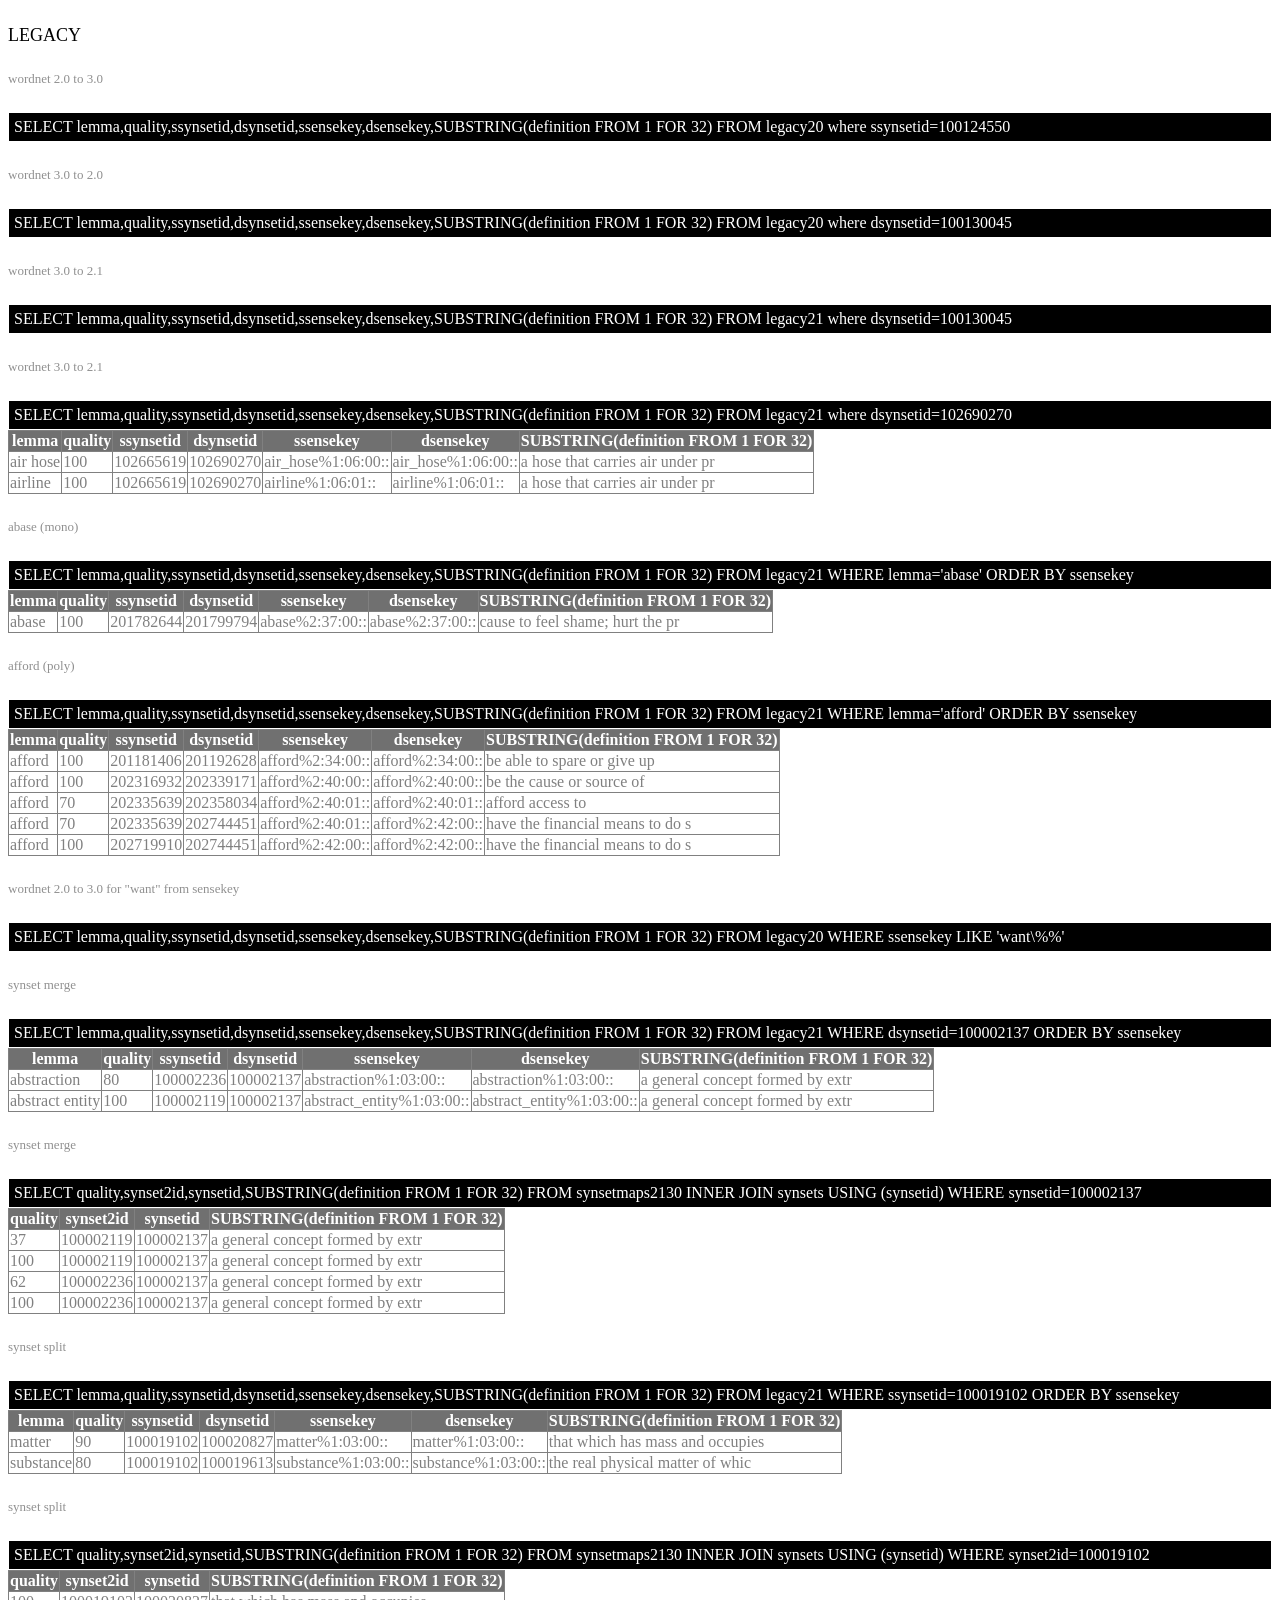
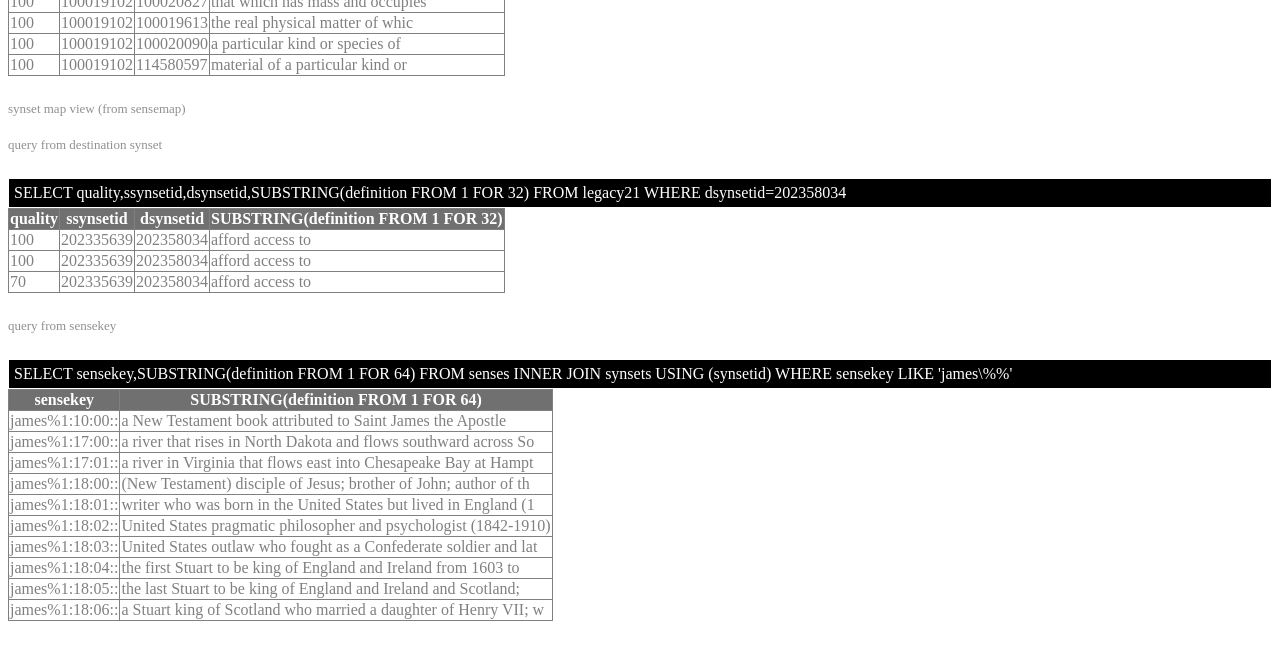
<file: synonyms/english/doc/sql-legacy.html>
<HTML>
<HEAD>
<META http-equiv="Content-Type" content="text/html; charset=UTF-8">
<META http-equiv="Content-Type" content="text/html; charset=UTF-8">
<TITLE>MYSQL</TITLE>
<LINK rel="stylesheet" href="style-sql.css" type="text/css">
</HEAD>
<BODY>
<DIV class="sqlsection">LEGACY</DIV>
<DIV class="sqlcomment">wordnet 2.0 to 3.0</DIV>
<DIV class="sqlquery">
<DIV class="sqlstatement">SELECT lemma,quality,ssynsetid,dsynsetid,ssensekey,dsensekey,SUBSTRING(definition FROM 1 FOR 32) FROM legacy20 where ssynsetid=100124550</DIV>
<TABLE class="sqlresultset" border="1">
<TBODY>
<TR class="sqlheader"></TR>
</TBODY>
</TABLE>
</DIV>
<DIV class="sqlcomment">wordnet 3.0 to 2.0</DIV>
<DIV class="sqlquery">
<DIV class="sqlstatement">SELECT lemma,quality,ssynsetid,dsynsetid,ssensekey,dsensekey,SUBSTRING(definition FROM 1 FOR 32) FROM legacy20 where dsynsetid=100130045</DIV>
<TABLE class="sqlresultset" border="1">
<TBODY>
<TR class="sqlheader"></TR>
</TBODY>
</TABLE>
</DIV>
<DIV class="sqlcomment">wordnet 3.0 to 2.1</DIV>
<DIV class="sqlquery">
<DIV class="sqlstatement">SELECT lemma,quality,ssynsetid,dsynsetid,ssensekey,dsensekey,SUBSTRING(definition FROM 1 FOR 32) FROM legacy21 where dsynsetid=100130045</DIV>
<TABLE class="sqlresultset" border="1">
<TBODY>
<TR class="sqlheader"></TR>
</TBODY>
</TABLE>
</DIV>
<DIV class="sqlcomment">wordnet 3.0 to 2.1</DIV>
<DIV class="sqlquery">
<DIV class="sqlstatement">SELECT lemma,quality,ssynsetid,dsynsetid,ssensekey,dsensekey,SUBSTRING(definition FROM 1 FOR 32) FROM legacy21 where dsynsetid=102690270</DIV>
<TABLE class="sqlresultset" border="1">
<TBODY>
<TR class="sqlheader">
<TH>lemma</TH><TH>quality</TH><TH>ssynsetid</TH><TH>dsynsetid</TH><TH>ssensekey</TH><TH>dsensekey</TH><TH>SUBSTRING(definition FROM 1 FOR 32)</TH>
</TR>
<TR class="sqlrow">
<TD class="sqlfield">air hose</TD><TD class="sqlfield">100</TD><TD class="sqlfield">102665619</TD><TD class="sqlfield">102690270</TD><TD class="sqlfield">air_hose%1:06:00::</TD><TD class="sqlfield">air_hose%1:06:00::</TD><TD class="sqlfield">a hose that carries air under pr</TD>
</TR>
<TR class="sqlrow">
<TD class="sqlfield">airline</TD><TD class="sqlfield">100</TD><TD class="sqlfield">102665619</TD><TD class="sqlfield">102690270</TD><TD class="sqlfield">airline%1:06:01::</TD><TD class="sqlfield">airline%1:06:01::</TD><TD class="sqlfield">a hose that carries air under pr</TD>
</TR>
</TBODY>
</TABLE>
</DIV>
<DIV class="sqlcomment">abase (mono)</DIV>
<DIV class="sqlquery">
<DIV class="sqlstatement">SELECT lemma,quality,ssynsetid,dsynsetid,ssensekey,dsensekey,SUBSTRING(definition FROM 1 FOR 32) FROM legacy21  WHERE lemma='abase' ORDER BY ssensekey</DIV>
<TABLE class="sqlresultset" border="1">
<TBODY>
<TR class="sqlheader">
<TH>lemma</TH><TH>quality</TH><TH>ssynsetid</TH><TH>dsynsetid</TH><TH>ssensekey</TH><TH>dsensekey</TH><TH>SUBSTRING(definition FROM 1 FOR 32)</TH>
</TR>
<TR class="sqlrow">
<TD class="sqlfield">abase</TD><TD class="sqlfield">100</TD><TD class="sqlfield">201782644</TD><TD class="sqlfield">201799794</TD><TD class="sqlfield">abase%2:37:00::</TD><TD class="sqlfield">abase%2:37:00::</TD><TD class="sqlfield">cause to feel shame; hurt the pr</TD>
</TR>
</TBODY>
</TABLE>
</DIV>
<DIV class="sqlcomment">afford (poly)</DIV>
<DIV class="sqlquery">
<DIV class="sqlstatement">SELECT lemma,quality,ssynsetid,dsynsetid,ssensekey,dsensekey,SUBSTRING(definition FROM 1 FOR 32) FROM legacy21  WHERE lemma='afford' ORDER BY ssensekey</DIV>
<TABLE class="sqlresultset" border="1">
<TBODY>
<TR class="sqlheader">
<TH>lemma</TH><TH>quality</TH><TH>ssynsetid</TH><TH>dsynsetid</TH><TH>ssensekey</TH><TH>dsensekey</TH><TH>SUBSTRING(definition FROM 1 FOR 32)</TH>
</TR>
<TR class="sqlrow">
<TD class="sqlfield">afford</TD><TD class="sqlfield">100</TD><TD class="sqlfield">201181406</TD><TD class="sqlfield">201192628</TD><TD class="sqlfield">afford%2:34:00::</TD><TD class="sqlfield">afford%2:34:00::</TD><TD class="sqlfield">be able to spare or give up</TD>
</TR>
<TR class="sqlrow">
<TD class="sqlfield">afford</TD><TD class="sqlfield">100</TD><TD class="sqlfield">202316932</TD><TD class="sqlfield">202339171</TD><TD class="sqlfield">afford%2:40:00::</TD><TD class="sqlfield">afford%2:40:00::</TD><TD class="sqlfield">be the cause or source of</TD>
</TR>
<TR class="sqlrow">
<TD class="sqlfield">afford</TD><TD class="sqlfield">70</TD><TD class="sqlfield">202335639</TD><TD class="sqlfield">202358034</TD><TD class="sqlfield">afford%2:40:01::</TD><TD class="sqlfield">afford%2:40:01::</TD><TD class="sqlfield">afford access to</TD>
</TR>
<TR class="sqlrow">
<TD class="sqlfield">afford</TD><TD class="sqlfield">70</TD><TD class="sqlfield">202335639</TD><TD class="sqlfield">202744451</TD><TD class="sqlfield">afford%2:40:01::</TD><TD class="sqlfield">afford%2:42:00::</TD><TD class="sqlfield">have the financial means to do s</TD>
</TR>
<TR class="sqlrow">
<TD class="sqlfield">afford</TD><TD class="sqlfield">100</TD><TD class="sqlfield">202719910</TD><TD class="sqlfield">202744451</TD><TD class="sqlfield">afford%2:42:00::</TD><TD class="sqlfield">afford%2:42:00::</TD><TD class="sqlfield">have the financial means to do s</TD>
</TR>
</TBODY>
</TABLE>
</DIV>
<DIV class="sqlcomment">wordnet 2.0 to 3.0 for "want" from sensekey</DIV>
<DIV class="sqlquery">
<DIV class="sqlstatement">SELECT lemma,quality,ssynsetid,dsynsetid,ssensekey,dsensekey,SUBSTRING(definition FROM 1 FOR 32) FROM legacy20 WHERE ssensekey LIKE 'want\%%'</DIV>
<TABLE class="sqlresultset" border="1">
<TBODY>
<TR class="sqlheader"></TR>
</TBODY>
</TABLE>
</DIV>
<DIV class="sqlcomment">synset merge</DIV>
<DIV class="sqlquery">
<DIV class="sqlstatement">SELECT lemma,quality,ssynsetid,dsynsetid,ssensekey,dsensekey,SUBSTRING(definition FROM 1 FOR 32) FROM legacy21  WHERE dsynsetid=100002137 ORDER BY ssensekey</DIV>
<TABLE class="sqlresultset" border="1">
<TBODY>
<TR class="sqlheader">
<TH>lemma</TH><TH>quality</TH><TH>ssynsetid</TH><TH>dsynsetid</TH><TH>ssensekey</TH><TH>dsensekey</TH><TH>SUBSTRING(definition FROM 1 FOR 32)</TH>
</TR>
<TR class="sqlrow">
<TD class="sqlfield">abstraction</TD><TD class="sqlfield">80</TD><TD class="sqlfield">100002236</TD><TD class="sqlfield">100002137</TD><TD class="sqlfield">abstraction%1:03:00::</TD><TD class="sqlfield">abstraction%1:03:00::</TD><TD class="sqlfield">a general concept formed by extr</TD>
</TR>
<TR class="sqlrow">
<TD class="sqlfield">abstract entity</TD><TD class="sqlfield">100</TD><TD class="sqlfield">100002119</TD><TD class="sqlfield">100002137</TD><TD class="sqlfield">abstract_entity%1:03:00::</TD><TD class="sqlfield">abstract_entity%1:03:00::</TD><TD class="sqlfield">a general concept formed by extr</TD>
</TR>
</TBODY>
</TABLE>
</DIV>
<DIV class="sqlcomment">synset merge</DIV>
<DIV class="sqlquery">
<DIV class="sqlstatement">SELECT quality,synset2id,synsetid,SUBSTRING(definition FROM 1 FOR 32) FROM synsetmaps2130 INNER JOIN synsets USING (synsetid) WHERE synsetid=100002137</DIV>
<TABLE class="sqlresultset" border="1">
<TBODY>
<TR class="sqlheader">
<TH>quality</TH><TH>synset2id</TH><TH>synsetid</TH><TH>SUBSTRING(definition FROM 1 FOR 32)</TH>
</TR>
<TR class="sqlrow">
<TD class="sqlfield">37</TD><TD class="sqlfield">100002119</TD><TD class="sqlfield">100002137</TD><TD class="sqlfield">a general concept formed by extr</TD>
</TR>
<TR class="sqlrow">
<TD class="sqlfield">100</TD><TD class="sqlfield">100002119</TD><TD class="sqlfield">100002137</TD><TD class="sqlfield">a general concept formed by extr</TD>
</TR>
<TR class="sqlrow">
<TD class="sqlfield">62</TD><TD class="sqlfield">100002236</TD><TD class="sqlfield">100002137</TD><TD class="sqlfield">a general concept formed by extr</TD>
</TR>
<TR class="sqlrow">
<TD class="sqlfield">100</TD><TD class="sqlfield">100002236</TD><TD class="sqlfield">100002137</TD><TD class="sqlfield">a general concept formed by extr</TD>
</TR>
</TBODY>
</TABLE>
</DIV>
<DIV class="sqlcomment">synset split</DIV>
<DIV class="sqlquery">
<DIV class="sqlstatement">SELECT lemma,quality,ssynsetid,dsynsetid,ssensekey,dsensekey,SUBSTRING(definition FROM 1 FOR 32) FROM legacy21  WHERE ssynsetid=100019102 ORDER BY ssensekey</DIV>
<TABLE class="sqlresultset" border="1">
<TBODY>
<TR class="sqlheader">
<TH>lemma</TH><TH>quality</TH><TH>ssynsetid</TH><TH>dsynsetid</TH><TH>ssensekey</TH><TH>dsensekey</TH><TH>SUBSTRING(definition FROM 1 FOR 32)</TH>
</TR>
<TR class="sqlrow">
<TD class="sqlfield">matter</TD><TD class="sqlfield">90</TD><TD class="sqlfield">100019102</TD><TD class="sqlfield">100020827</TD><TD class="sqlfield">matter%1:03:00::</TD><TD class="sqlfield">matter%1:03:00::</TD><TD class="sqlfield">that which has mass and occupies</TD>
</TR>
<TR class="sqlrow">
<TD class="sqlfield">substance</TD><TD class="sqlfield">80</TD><TD class="sqlfield">100019102</TD><TD class="sqlfield">100019613</TD><TD class="sqlfield">substance%1:03:00::</TD><TD class="sqlfield">substance%1:03:00::</TD><TD class="sqlfield">the real physical matter of whic</TD>
</TR>
</TBODY>
</TABLE>
</DIV>
<DIV class="sqlcomment">synset split</DIV>
<DIV class="sqlquery">
<DIV class="sqlstatement">SELECT quality,synset2id,synsetid,SUBSTRING(definition FROM 1 FOR 32) FROM synsetmaps2130 INNER JOIN synsets USING (synsetid) WHERE synset2id=100019102</DIV>
<TABLE class="sqlresultset" border="1">
<TBODY>
<TR class="sqlheader">
<TH>quality</TH><TH>synset2id</TH><TH>synsetid</TH><TH>SUBSTRING(definition FROM 1 FOR 32)</TH>
</TR>
<TR class="sqlrow">
<TD class="sqlfield">100</TD><TD class="sqlfield">100019102</TD><TD class="sqlfield">100020827</TD><TD class="sqlfield">that which has mass and occupies</TD>
</TR>
<TR class="sqlrow">
<TD class="sqlfield">100</TD><TD class="sqlfield">100019102</TD><TD class="sqlfield">100019613</TD><TD class="sqlfield">the real physical matter of whic</TD>
</TR>
<TR class="sqlrow">
<TD class="sqlfield">100</TD><TD class="sqlfield">100019102</TD><TD class="sqlfield">100020090</TD><TD class="sqlfield">a particular kind or species of </TD>
</TR>
<TR class="sqlrow">
<TD class="sqlfield">100</TD><TD class="sqlfield">100019102</TD><TD class="sqlfield">114580597</TD><TD class="sqlfield">material of a particular kind or</TD>
</TR>
</TBODY>
</TABLE>
</DIV>
<DIV class="sqlcomment">synset map view (from sensemap)</DIV>
<DIV class="sqlcomment">query from destination synset</DIV>
<DIV class="sqlquery">
<DIV class="sqlstatement">SELECT quality,ssynsetid,dsynsetid,SUBSTRING(definition FROM 1 FOR 32) FROM legacy21 WHERE dsynsetid=202358034</DIV>
<TABLE class="sqlresultset" border="1">
<TBODY>
<TR class="sqlheader">
<TH>quality</TH><TH>ssynsetid</TH><TH>dsynsetid</TH><TH>SUBSTRING(definition FROM 1 FOR 32)</TH>
</TR>
<TR class="sqlrow">
<TD class="sqlfield">100</TD><TD class="sqlfield">202335639</TD><TD class="sqlfield">202358034</TD><TD class="sqlfield">afford access to</TD>
</TR>
<TR class="sqlrow">
<TD class="sqlfield">100</TD><TD class="sqlfield">202335639</TD><TD class="sqlfield">202358034</TD><TD class="sqlfield">afford access to</TD>
</TR>
<TR class="sqlrow">
<TD class="sqlfield">70</TD><TD class="sqlfield">202335639</TD><TD class="sqlfield">202358034</TD><TD class="sqlfield">afford access to</TD>
</TR>
</TBODY>
</TABLE>
</DIV>
<DIV class="sqlcomment">query from sensekey</DIV>
<DIV class="sqlquery">
<DIV class="sqlstatement">SELECT sensekey,SUBSTRING(definition FROM 1 FOR 64)  FROM senses INNER JOIN synsets USING (synsetid) WHERE sensekey LIKE 'james\%%'</DIV>
<TABLE class="sqlresultset" border="1">
<TBODY>
<TR class="sqlheader">
<TH>sensekey</TH><TH>SUBSTRING(definition FROM 1 FOR 64)</TH>
</TR>
<TR class="sqlrow">
<TD class="sqlfield">james%1:10:00::</TD><TD class="sqlfield">a New Testament book attributed to Saint James the Apostle</TD>
</TR>
<TR class="sqlrow">
<TD class="sqlfield">james%1:17:00::</TD><TD class="sqlfield">a river that rises in North Dakota and flows southward across So</TD>
</TR>
<TR class="sqlrow">
<TD class="sqlfield">james%1:17:01::</TD><TD class="sqlfield">a river in Virginia that flows east into Chesapeake Bay at Hampt</TD>
</TR>
<TR class="sqlrow">
<TD class="sqlfield">james%1:18:00::</TD><TD class="sqlfield">(New Testament) disciple of Jesus; brother of John; author of th</TD>
</TR>
<TR class="sqlrow">
<TD class="sqlfield">james%1:18:01::</TD><TD class="sqlfield">writer who was born in the United States but lived in England (1</TD>
</TR>
<TR class="sqlrow">
<TD class="sqlfield">james%1:18:02::</TD><TD class="sqlfield">United States pragmatic philosopher and psychologist (1842-1910)</TD>
</TR>
<TR class="sqlrow">
<TD class="sqlfield">james%1:18:03::</TD><TD class="sqlfield">United States outlaw who fought as a Confederate soldier and lat</TD>
</TR>
<TR class="sqlrow">
<TD class="sqlfield">james%1:18:04::</TD><TD class="sqlfield">the first Stuart to be king of England and Ireland from 1603 to </TD>
</TR>
<TR class="sqlrow">
<TD class="sqlfield">james%1:18:05::</TD><TD class="sqlfield">the last Stuart to be king of England and Ireland and Scotland; </TD>
</TR>
<TR class="sqlrow">
<TD class="sqlfield">james%1:18:06::</TD><TD class="sqlfield">a Stuart king of Scotland who married a daughter of Henry VII; w</TD>
</TR>
</TBODY>
</TABLE>
</DIV>
</BODY>
</HTML>
</file>
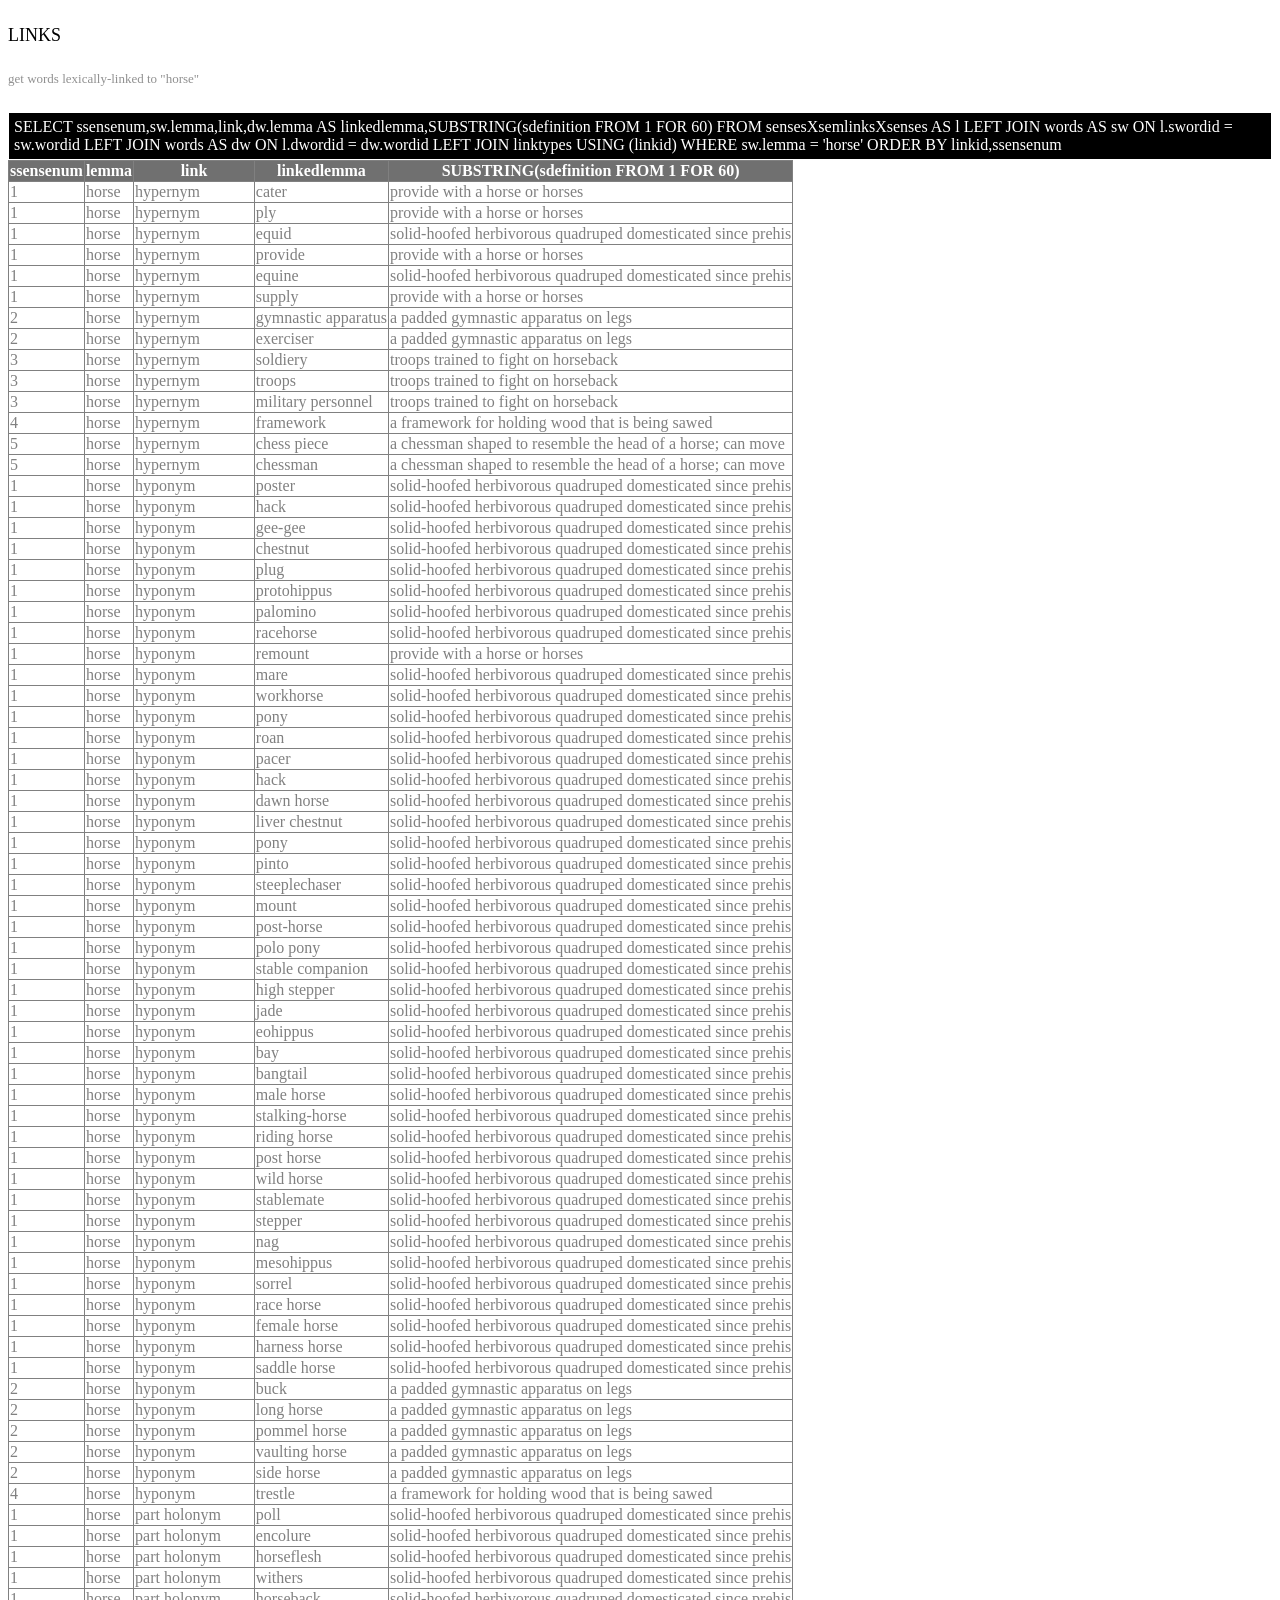
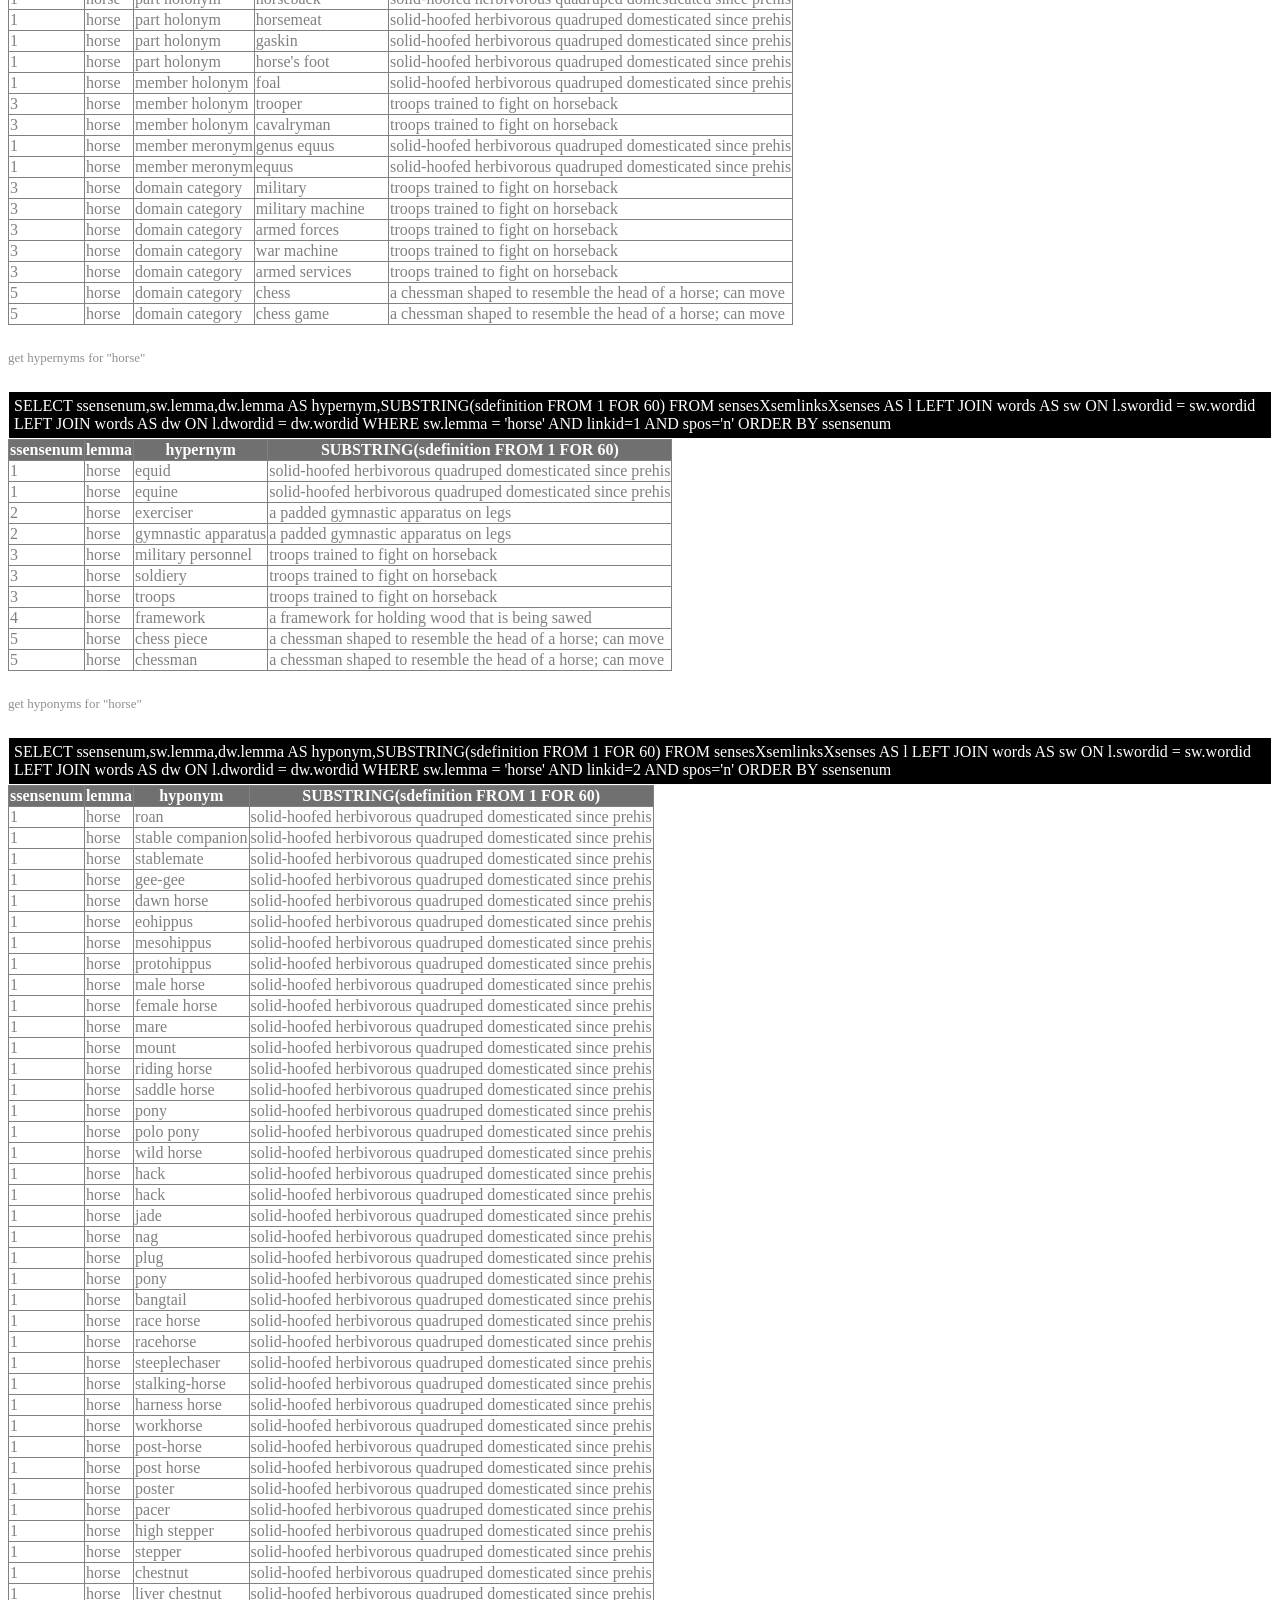
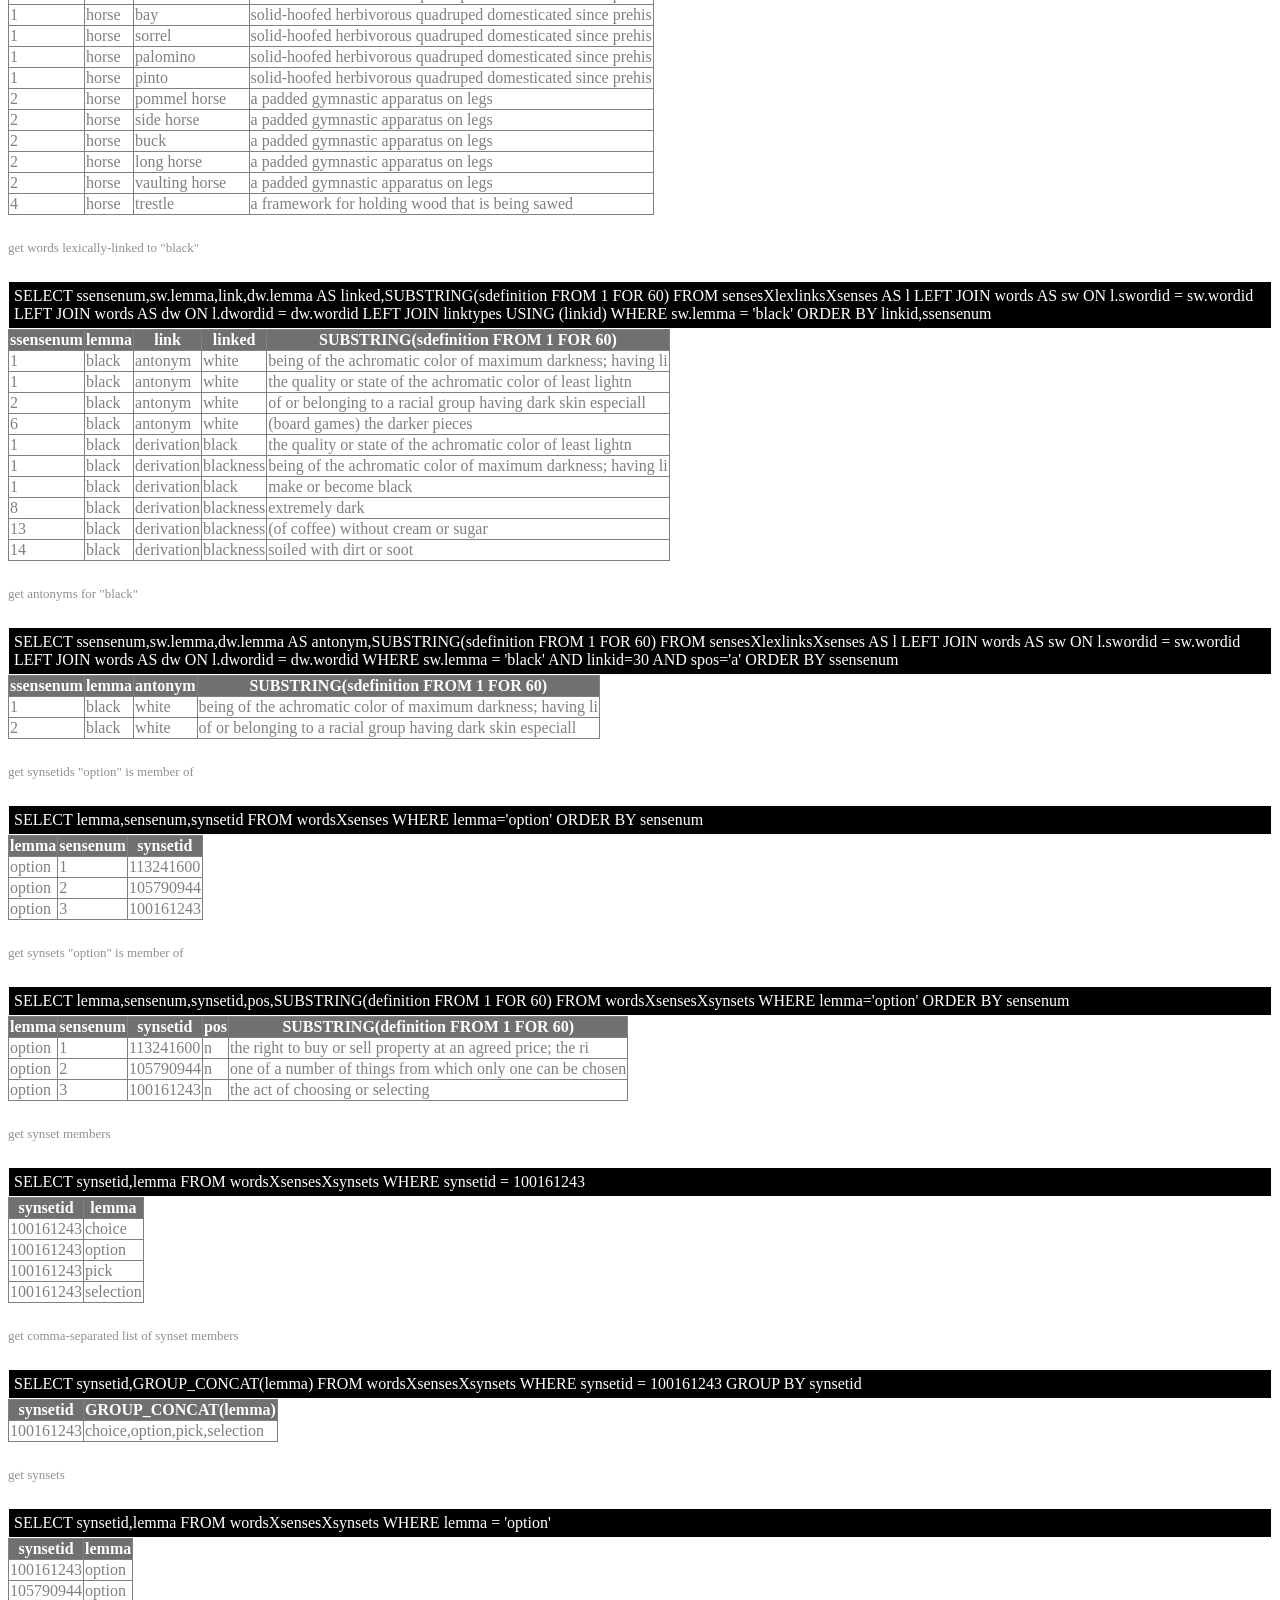
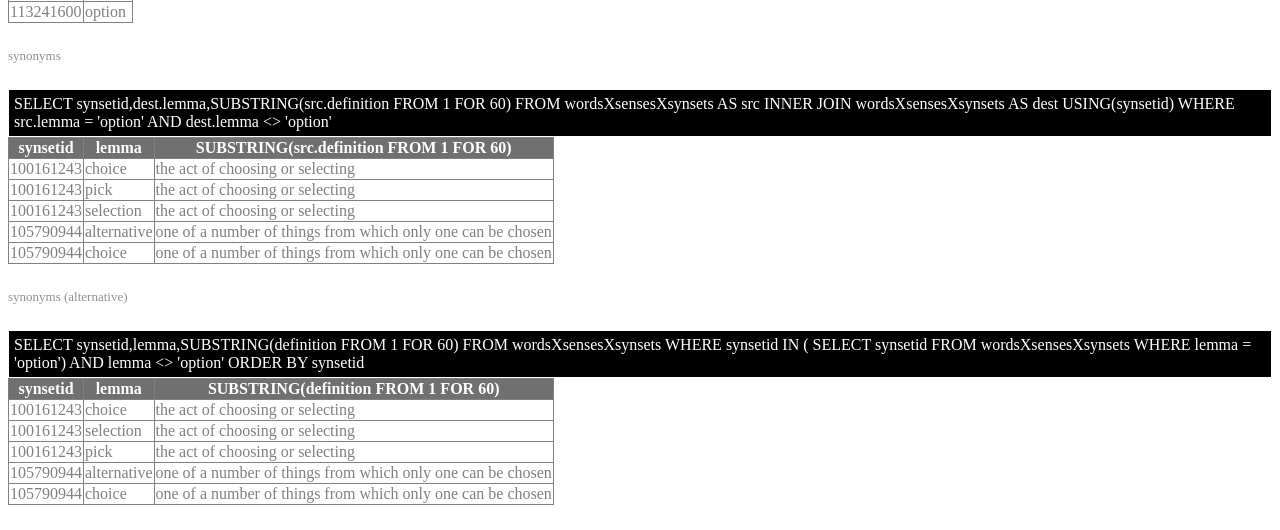
<file: synonyms/english/doc/sql-links.html>
<HTML>
<HEAD>
<META http-equiv="Content-Type" content="text/html; charset=UTF-8">
<META http-equiv="Content-Type" content="text/html; charset=UTF-8">
<TITLE>MYSQL</TITLE>
<LINK rel="stylesheet" href="style-sql.css" type="text/css">
</HEAD>
<BODY>
<DIV class="sqlsection">LINKS</DIV>
<DIV class="sqlcomment">get words lexically-linked to "horse"</DIV>
<DIV class="sqlquery">
<DIV class="sqlstatement">SELECT ssensenum,sw.lemma,link,dw.lemma AS linkedlemma,SUBSTRING(sdefinition FROM 1 FOR 60) FROM sensesXsemlinksXsenses AS l LEFT JOIN words AS sw ON l.swordid = sw.wordid LEFT JOIN words AS dw ON l.dwordid = dw.wordid LEFT JOIN linktypes USING (linkid) WHERE sw.lemma = 'horse'  ORDER BY linkid,ssensenum</DIV>
<TABLE class="sqlresultset" border="1">
<TBODY>
<TR class="sqlheader">
<TH>ssensenum</TH><TH>lemma</TH><TH>link</TH><TH>linkedlemma</TH><TH>SUBSTRING(sdefinition FROM 1 FOR 60)</TH>
</TR>
<TR class="sqlrow">
<TD class="sqlfield">1</TD><TD class="sqlfield">horse</TD><TD class="sqlfield">hypernym</TD><TD class="sqlfield">cater</TD><TD class="sqlfield">provide with a horse or horses</TD>
</TR>
<TR class="sqlrow">
<TD class="sqlfield">1</TD><TD class="sqlfield">horse</TD><TD class="sqlfield">hypernym</TD><TD class="sqlfield">ply</TD><TD class="sqlfield">provide with a horse or horses</TD>
</TR>
<TR class="sqlrow">
<TD class="sqlfield">1</TD><TD class="sqlfield">horse</TD><TD class="sqlfield">hypernym</TD><TD class="sqlfield">equid</TD><TD class="sqlfield">solid-hoofed herbivorous quadruped domesticated since prehis</TD>
</TR>
<TR class="sqlrow">
<TD class="sqlfield">1</TD><TD class="sqlfield">horse</TD><TD class="sqlfield">hypernym</TD><TD class="sqlfield">provide</TD><TD class="sqlfield">provide with a horse or horses</TD>
</TR>
<TR class="sqlrow">
<TD class="sqlfield">1</TD><TD class="sqlfield">horse</TD><TD class="sqlfield">hypernym</TD><TD class="sqlfield">equine</TD><TD class="sqlfield">solid-hoofed herbivorous quadruped domesticated since prehis</TD>
</TR>
<TR class="sqlrow">
<TD class="sqlfield">1</TD><TD class="sqlfield">horse</TD><TD class="sqlfield">hypernym</TD><TD class="sqlfield">supply</TD><TD class="sqlfield">provide with a horse or horses</TD>
</TR>
<TR class="sqlrow">
<TD class="sqlfield">2</TD><TD class="sqlfield">horse</TD><TD class="sqlfield">hypernym</TD><TD class="sqlfield">gymnastic apparatus</TD><TD class="sqlfield">a padded gymnastic apparatus on legs</TD>
</TR>
<TR class="sqlrow">
<TD class="sqlfield">2</TD><TD class="sqlfield">horse</TD><TD class="sqlfield">hypernym</TD><TD class="sqlfield">exerciser</TD><TD class="sqlfield">a padded gymnastic apparatus on legs</TD>
</TR>
<TR class="sqlrow">
<TD class="sqlfield">3</TD><TD class="sqlfield">horse</TD><TD class="sqlfield">hypernym</TD><TD class="sqlfield">soldiery</TD><TD class="sqlfield">troops trained to fight on horseback</TD>
</TR>
<TR class="sqlrow">
<TD class="sqlfield">3</TD><TD class="sqlfield">horse</TD><TD class="sqlfield">hypernym</TD><TD class="sqlfield">troops</TD><TD class="sqlfield">troops trained to fight on horseback</TD>
</TR>
<TR class="sqlrow">
<TD class="sqlfield">3</TD><TD class="sqlfield">horse</TD><TD class="sqlfield">hypernym</TD><TD class="sqlfield">military personnel</TD><TD class="sqlfield">troops trained to fight on horseback</TD>
</TR>
<TR class="sqlrow">
<TD class="sqlfield">4</TD><TD class="sqlfield">horse</TD><TD class="sqlfield">hypernym</TD><TD class="sqlfield">framework</TD><TD class="sqlfield">a framework for holding wood that is being sawed</TD>
</TR>
<TR class="sqlrow">
<TD class="sqlfield">5</TD><TD class="sqlfield">horse</TD><TD class="sqlfield">hypernym</TD><TD class="sqlfield">chess piece</TD><TD class="sqlfield">a chessman shaped to resemble the head of a horse; can move </TD>
</TR>
<TR class="sqlrow">
<TD class="sqlfield">5</TD><TD class="sqlfield">horse</TD><TD class="sqlfield">hypernym</TD><TD class="sqlfield">chessman</TD><TD class="sqlfield">a chessman shaped to resemble the head of a horse; can move </TD>
</TR>
<TR class="sqlrow">
<TD class="sqlfield">1</TD><TD class="sqlfield">horse</TD><TD class="sqlfield">hyponym</TD><TD class="sqlfield">poster</TD><TD class="sqlfield">solid-hoofed herbivorous quadruped domesticated since prehis</TD>
</TR>
<TR class="sqlrow">
<TD class="sqlfield">1</TD><TD class="sqlfield">horse</TD><TD class="sqlfield">hyponym</TD><TD class="sqlfield">hack</TD><TD class="sqlfield">solid-hoofed herbivorous quadruped domesticated since prehis</TD>
</TR>
<TR class="sqlrow">
<TD class="sqlfield">1</TD><TD class="sqlfield">horse</TD><TD class="sqlfield">hyponym</TD><TD class="sqlfield">gee-gee</TD><TD class="sqlfield">solid-hoofed herbivorous quadruped domesticated since prehis</TD>
</TR>
<TR class="sqlrow">
<TD class="sqlfield">1</TD><TD class="sqlfield">horse</TD><TD class="sqlfield">hyponym</TD><TD class="sqlfield">chestnut</TD><TD class="sqlfield">solid-hoofed herbivorous quadruped domesticated since prehis</TD>
</TR>
<TR class="sqlrow">
<TD class="sqlfield">1</TD><TD class="sqlfield">horse</TD><TD class="sqlfield">hyponym</TD><TD class="sqlfield">plug</TD><TD class="sqlfield">solid-hoofed herbivorous quadruped domesticated since prehis</TD>
</TR>
<TR class="sqlrow">
<TD class="sqlfield">1</TD><TD class="sqlfield">horse</TD><TD class="sqlfield">hyponym</TD><TD class="sqlfield">protohippus</TD><TD class="sqlfield">solid-hoofed herbivorous quadruped domesticated since prehis</TD>
</TR>
<TR class="sqlrow">
<TD class="sqlfield">1</TD><TD class="sqlfield">horse</TD><TD class="sqlfield">hyponym</TD><TD class="sqlfield">palomino</TD><TD class="sqlfield">solid-hoofed herbivorous quadruped domesticated since prehis</TD>
</TR>
<TR class="sqlrow">
<TD class="sqlfield">1</TD><TD class="sqlfield">horse</TD><TD class="sqlfield">hyponym</TD><TD class="sqlfield">racehorse</TD><TD class="sqlfield">solid-hoofed herbivorous quadruped domesticated since prehis</TD>
</TR>
<TR class="sqlrow">
<TD class="sqlfield">1</TD><TD class="sqlfield">horse</TD><TD class="sqlfield">hyponym</TD><TD class="sqlfield">remount</TD><TD class="sqlfield">provide with a horse or horses</TD>
</TR>
<TR class="sqlrow">
<TD class="sqlfield">1</TD><TD class="sqlfield">horse</TD><TD class="sqlfield">hyponym</TD><TD class="sqlfield">mare</TD><TD class="sqlfield">solid-hoofed herbivorous quadruped domesticated since prehis</TD>
</TR>
<TR class="sqlrow">
<TD class="sqlfield">1</TD><TD class="sqlfield">horse</TD><TD class="sqlfield">hyponym</TD><TD class="sqlfield">workhorse</TD><TD class="sqlfield">solid-hoofed herbivorous quadruped domesticated since prehis</TD>
</TR>
<TR class="sqlrow">
<TD class="sqlfield">1</TD><TD class="sqlfield">horse</TD><TD class="sqlfield">hyponym</TD><TD class="sqlfield">pony</TD><TD class="sqlfield">solid-hoofed herbivorous quadruped domesticated since prehis</TD>
</TR>
<TR class="sqlrow">
<TD class="sqlfield">1</TD><TD class="sqlfield">horse</TD><TD class="sqlfield">hyponym</TD><TD class="sqlfield">roan</TD><TD class="sqlfield">solid-hoofed herbivorous quadruped domesticated since prehis</TD>
</TR>
<TR class="sqlrow">
<TD class="sqlfield">1</TD><TD class="sqlfield">horse</TD><TD class="sqlfield">hyponym</TD><TD class="sqlfield">pacer</TD><TD class="sqlfield">solid-hoofed herbivorous quadruped domesticated since prehis</TD>
</TR>
<TR class="sqlrow">
<TD class="sqlfield">1</TD><TD class="sqlfield">horse</TD><TD class="sqlfield">hyponym</TD><TD class="sqlfield">hack</TD><TD class="sqlfield">solid-hoofed herbivorous quadruped domesticated since prehis</TD>
</TR>
<TR class="sqlrow">
<TD class="sqlfield">1</TD><TD class="sqlfield">horse</TD><TD class="sqlfield">hyponym</TD><TD class="sqlfield">dawn horse</TD><TD class="sqlfield">solid-hoofed herbivorous quadruped domesticated since prehis</TD>
</TR>
<TR class="sqlrow">
<TD class="sqlfield">1</TD><TD class="sqlfield">horse</TD><TD class="sqlfield">hyponym</TD><TD class="sqlfield">liver chestnut</TD><TD class="sqlfield">solid-hoofed herbivorous quadruped domesticated since prehis</TD>
</TR>
<TR class="sqlrow">
<TD class="sqlfield">1</TD><TD class="sqlfield">horse</TD><TD class="sqlfield">hyponym</TD><TD class="sqlfield">pony</TD><TD class="sqlfield">solid-hoofed herbivorous quadruped domesticated since prehis</TD>
</TR>
<TR class="sqlrow">
<TD class="sqlfield">1</TD><TD class="sqlfield">horse</TD><TD class="sqlfield">hyponym</TD><TD class="sqlfield">pinto</TD><TD class="sqlfield">solid-hoofed herbivorous quadruped domesticated since prehis</TD>
</TR>
<TR class="sqlrow">
<TD class="sqlfield">1</TD><TD class="sqlfield">horse</TD><TD class="sqlfield">hyponym</TD><TD class="sqlfield">steeplechaser</TD><TD class="sqlfield">solid-hoofed herbivorous quadruped domesticated since prehis</TD>
</TR>
<TR class="sqlrow">
<TD class="sqlfield">1</TD><TD class="sqlfield">horse</TD><TD class="sqlfield">hyponym</TD><TD class="sqlfield">mount</TD><TD class="sqlfield">solid-hoofed herbivorous quadruped domesticated since prehis</TD>
</TR>
<TR class="sqlrow">
<TD class="sqlfield">1</TD><TD class="sqlfield">horse</TD><TD class="sqlfield">hyponym</TD><TD class="sqlfield">post-horse</TD><TD class="sqlfield">solid-hoofed herbivorous quadruped domesticated since prehis</TD>
</TR>
<TR class="sqlrow">
<TD class="sqlfield">1</TD><TD class="sqlfield">horse</TD><TD class="sqlfield">hyponym</TD><TD class="sqlfield">polo pony</TD><TD class="sqlfield">solid-hoofed herbivorous quadruped domesticated since prehis</TD>
</TR>
<TR class="sqlrow">
<TD class="sqlfield">1</TD><TD class="sqlfield">horse</TD><TD class="sqlfield">hyponym</TD><TD class="sqlfield">stable companion</TD><TD class="sqlfield">solid-hoofed herbivorous quadruped domesticated since prehis</TD>
</TR>
<TR class="sqlrow">
<TD class="sqlfield">1</TD><TD class="sqlfield">horse</TD><TD class="sqlfield">hyponym</TD><TD class="sqlfield">high stepper</TD><TD class="sqlfield">solid-hoofed herbivorous quadruped domesticated since prehis</TD>
</TR>
<TR class="sqlrow">
<TD class="sqlfield">1</TD><TD class="sqlfield">horse</TD><TD class="sqlfield">hyponym</TD><TD class="sqlfield">jade</TD><TD class="sqlfield">solid-hoofed herbivorous quadruped domesticated since prehis</TD>
</TR>
<TR class="sqlrow">
<TD class="sqlfield">1</TD><TD class="sqlfield">horse</TD><TD class="sqlfield">hyponym</TD><TD class="sqlfield">eohippus</TD><TD class="sqlfield">solid-hoofed herbivorous quadruped domesticated since prehis</TD>
</TR>
<TR class="sqlrow">
<TD class="sqlfield">1</TD><TD class="sqlfield">horse</TD><TD class="sqlfield">hyponym</TD><TD class="sqlfield">bay</TD><TD class="sqlfield">solid-hoofed herbivorous quadruped domesticated since prehis</TD>
</TR>
<TR class="sqlrow">
<TD class="sqlfield">1</TD><TD class="sqlfield">horse</TD><TD class="sqlfield">hyponym</TD><TD class="sqlfield">bangtail</TD><TD class="sqlfield">solid-hoofed herbivorous quadruped domesticated since prehis</TD>
</TR>
<TR class="sqlrow">
<TD class="sqlfield">1</TD><TD class="sqlfield">horse</TD><TD class="sqlfield">hyponym</TD><TD class="sqlfield">male horse</TD><TD class="sqlfield">solid-hoofed herbivorous quadruped domesticated since prehis</TD>
</TR>
<TR class="sqlrow">
<TD class="sqlfield">1</TD><TD class="sqlfield">horse</TD><TD class="sqlfield">hyponym</TD><TD class="sqlfield">stalking-horse</TD><TD class="sqlfield">solid-hoofed herbivorous quadruped domesticated since prehis</TD>
</TR>
<TR class="sqlrow">
<TD class="sqlfield">1</TD><TD class="sqlfield">horse</TD><TD class="sqlfield">hyponym</TD><TD class="sqlfield">riding horse</TD><TD class="sqlfield">solid-hoofed herbivorous quadruped domesticated since prehis</TD>
</TR>
<TR class="sqlrow">
<TD class="sqlfield">1</TD><TD class="sqlfield">horse</TD><TD class="sqlfield">hyponym</TD><TD class="sqlfield">post horse</TD><TD class="sqlfield">solid-hoofed herbivorous quadruped domesticated since prehis</TD>
</TR>
<TR class="sqlrow">
<TD class="sqlfield">1</TD><TD class="sqlfield">horse</TD><TD class="sqlfield">hyponym</TD><TD class="sqlfield">wild horse</TD><TD class="sqlfield">solid-hoofed herbivorous quadruped domesticated since prehis</TD>
</TR>
<TR class="sqlrow">
<TD class="sqlfield">1</TD><TD class="sqlfield">horse</TD><TD class="sqlfield">hyponym</TD><TD class="sqlfield">stablemate</TD><TD class="sqlfield">solid-hoofed herbivorous quadruped domesticated since prehis</TD>
</TR>
<TR class="sqlrow">
<TD class="sqlfield">1</TD><TD class="sqlfield">horse</TD><TD class="sqlfield">hyponym</TD><TD class="sqlfield">stepper</TD><TD class="sqlfield">solid-hoofed herbivorous quadruped domesticated since prehis</TD>
</TR>
<TR class="sqlrow">
<TD class="sqlfield">1</TD><TD class="sqlfield">horse</TD><TD class="sqlfield">hyponym</TD><TD class="sqlfield">nag</TD><TD class="sqlfield">solid-hoofed herbivorous quadruped domesticated since prehis</TD>
</TR>
<TR class="sqlrow">
<TD class="sqlfield">1</TD><TD class="sqlfield">horse</TD><TD class="sqlfield">hyponym</TD><TD class="sqlfield">mesohippus</TD><TD class="sqlfield">solid-hoofed herbivorous quadruped domesticated since prehis</TD>
</TR>
<TR class="sqlrow">
<TD class="sqlfield">1</TD><TD class="sqlfield">horse</TD><TD class="sqlfield">hyponym</TD><TD class="sqlfield">sorrel</TD><TD class="sqlfield">solid-hoofed herbivorous quadruped domesticated since prehis</TD>
</TR>
<TR class="sqlrow">
<TD class="sqlfield">1</TD><TD class="sqlfield">horse</TD><TD class="sqlfield">hyponym</TD><TD class="sqlfield">race horse</TD><TD class="sqlfield">solid-hoofed herbivorous quadruped domesticated since prehis</TD>
</TR>
<TR class="sqlrow">
<TD class="sqlfield">1</TD><TD class="sqlfield">horse</TD><TD class="sqlfield">hyponym</TD><TD class="sqlfield">female horse</TD><TD class="sqlfield">solid-hoofed herbivorous quadruped domesticated since prehis</TD>
</TR>
<TR class="sqlrow">
<TD class="sqlfield">1</TD><TD class="sqlfield">horse</TD><TD class="sqlfield">hyponym</TD><TD class="sqlfield">harness horse</TD><TD class="sqlfield">solid-hoofed herbivorous quadruped domesticated since prehis</TD>
</TR>
<TR class="sqlrow">
<TD class="sqlfield">1</TD><TD class="sqlfield">horse</TD><TD class="sqlfield">hyponym</TD><TD class="sqlfield">saddle horse</TD><TD class="sqlfield">solid-hoofed herbivorous quadruped domesticated since prehis</TD>
</TR>
<TR class="sqlrow">
<TD class="sqlfield">2</TD><TD class="sqlfield">horse</TD><TD class="sqlfield">hyponym</TD><TD class="sqlfield">buck</TD><TD class="sqlfield">a padded gymnastic apparatus on legs</TD>
</TR>
<TR class="sqlrow">
<TD class="sqlfield">2</TD><TD class="sqlfield">horse</TD><TD class="sqlfield">hyponym</TD><TD class="sqlfield">long horse</TD><TD class="sqlfield">a padded gymnastic apparatus on legs</TD>
</TR>
<TR class="sqlrow">
<TD class="sqlfield">2</TD><TD class="sqlfield">horse</TD><TD class="sqlfield">hyponym</TD><TD class="sqlfield">pommel horse</TD><TD class="sqlfield">a padded gymnastic apparatus on legs</TD>
</TR>
<TR class="sqlrow">
<TD class="sqlfield">2</TD><TD class="sqlfield">horse</TD><TD class="sqlfield">hyponym</TD><TD class="sqlfield">vaulting horse</TD><TD class="sqlfield">a padded gymnastic apparatus on legs</TD>
</TR>
<TR class="sqlrow">
<TD class="sqlfield">2</TD><TD class="sqlfield">horse</TD><TD class="sqlfield">hyponym</TD><TD class="sqlfield">side horse</TD><TD class="sqlfield">a padded gymnastic apparatus on legs</TD>
</TR>
<TR class="sqlrow">
<TD class="sqlfield">4</TD><TD class="sqlfield">horse</TD><TD class="sqlfield">hyponym</TD><TD class="sqlfield">trestle</TD><TD class="sqlfield">a framework for holding wood that is being sawed</TD>
</TR>
<TR class="sqlrow">
<TD class="sqlfield">1</TD><TD class="sqlfield">horse</TD><TD class="sqlfield">part holonym</TD><TD class="sqlfield">poll</TD><TD class="sqlfield">solid-hoofed herbivorous quadruped domesticated since prehis</TD>
</TR>
<TR class="sqlrow">
<TD class="sqlfield">1</TD><TD class="sqlfield">horse</TD><TD class="sqlfield">part holonym</TD><TD class="sqlfield">encolure</TD><TD class="sqlfield">solid-hoofed herbivorous quadruped domesticated since prehis</TD>
</TR>
<TR class="sqlrow">
<TD class="sqlfield">1</TD><TD class="sqlfield">horse</TD><TD class="sqlfield">part holonym</TD><TD class="sqlfield">horseflesh</TD><TD class="sqlfield">solid-hoofed herbivorous quadruped domesticated since prehis</TD>
</TR>
<TR class="sqlrow">
<TD class="sqlfield">1</TD><TD class="sqlfield">horse</TD><TD class="sqlfield">part holonym</TD><TD class="sqlfield">withers</TD><TD class="sqlfield">solid-hoofed herbivorous quadruped domesticated since prehis</TD>
</TR>
<TR class="sqlrow">
<TD class="sqlfield">1</TD><TD class="sqlfield">horse</TD><TD class="sqlfield">part holonym</TD><TD class="sqlfield">horseback</TD><TD class="sqlfield">solid-hoofed herbivorous quadruped domesticated since prehis</TD>
</TR>
<TR class="sqlrow">
<TD class="sqlfield">1</TD><TD class="sqlfield">horse</TD><TD class="sqlfield">part holonym</TD><TD class="sqlfield">horsemeat</TD><TD class="sqlfield">solid-hoofed herbivorous quadruped domesticated since prehis</TD>
</TR>
<TR class="sqlrow">
<TD class="sqlfield">1</TD><TD class="sqlfield">horse</TD><TD class="sqlfield">part holonym</TD><TD class="sqlfield">gaskin</TD><TD class="sqlfield">solid-hoofed herbivorous quadruped domesticated since prehis</TD>
</TR>
<TR class="sqlrow">
<TD class="sqlfield">1</TD><TD class="sqlfield">horse</TD><TD class="sqlfield">part holonym</TD><TD class="sqlfield">horse's foot</TD><TD class="sqlfield">solid-hoofed herbivorous quadruped domesticated since prehis</TD>
</TR>
<TR class="sqlrow">
<TD class="sqlfield">1</TD><TD class="sqlfield">horse</TD><TD class="sqlfield">member holonym</TD><TD class="sqlfield">foal</TD><TD class="sqlfield">solid-hoofed herbivorous quadruped domesticated since prehis</TD>
</TR>
<TR class="sqlrow">
<TD class="sqlfield">3</TD><TD class="sqlfield">horse</TD><TD class="sqlfield">member holonym</TD><TD class="sqlfield">trooper</TD><TD class="sqlfield">troops trained to fight on horseback</TD>
</TR>
<TR class="sqlrow">
<TD class="sqlfield">3</TD><TD class="sqlfield">horse</TD><TD class="sqlfield">member holonym</TD><TD class="sqlfield">cavalryman</TD><TD class="sqlfield">troops trained to fight on horseback</TD>
</TR>
<TR class="sqlrow">
<TD class="sqlfield">1</TD><TD class="sqlfield">horse</TD><TD class="sqlfield">member meronym</TD><TD class="sqlfield">genus equus</TD><TD class="sqlfield">solid-hoofed herbivorous quadruped domesticated since prehis</TD>
</TR>
<TR class="sqlrow">
<TD class="sqlfield">1</TD><TD class="sqlfield">horse</TD><TD class="sqlfield">member meronym</TD><TD class="sqlfield">equus</TD><TD class="sqlfield">solid-hoofed herbivorous quadruped domesticated since prehis</TD>
</TR>
<TR class="sqlrow">
<TD class="sqlfield">3</TD><TD class="sqlfield">horse</TD><TD class="sqlfield">domain category</TD><TD class="sqlfield">military</TD><TD class="sqlfield">troops trained to fight on horseback</TD>
</TR>
<TR class="sqlrow">
<TD class="sqlfield">3</TD><TD class="sqlfield">horse</TD><TD class="sqlfield">domain category</TD><TD class="sqlfield">military machine</TD><TD class="sqlfield">troops trained to fight on horseback</TD>
</TR>
<TR class="sqlrow">
<TD class="sqlfield">3</TD><TD class="sqlfield">horse</TD><TD class="sqlfield">domain category</TD><TD class="sqlfield">armed forces</TD><TD class="sqlfield">troops trained to fight on horseback</TD>
</TR>
<TR class="sqlrow">
<TD class="sqlfield">3</TD><TD class="sqlfield">horse</TD><TD class="sqlfield">domain category</TD><TD class="sqlfield">war machine</TD><TD class="sqlfield">troops trained to fight on horseback</TD>
</TR>
<TR class="sqlrow">
<TD class="sqlfield">3</TD><TD class="sqlfield">horse</TD><TD class="sqlfield">domain category</TD><TD class="sqlfield">armed services</TD><TD class="sqlfield">troops trained to fight on horseback</TD>
</TR>
<TR class="sqlrow">
<TD class="sqlfield">5</TD><TD class="sqlfield">horse</TD><TD class="sqlfield">domain category</TD><TD class="sqlfield">chess</TD><TD class="sqlfield">a chessman shaped to resemble the head of a horse; can move </TD>
</TR>
<TR class="sqlrow">
<TD class="sqlfield">5</TD><TD class="sqlfield">horse</TD><TD class="sqlfield">domain category</TD><TD class="sqlfield">chess game</TD><TD class="sqlfield">a chessman shaped to resemble the head of a horse; can move </TD>
</TR>
</TBODY>
</TABLE>
</DIV>
<DIV class="sqlcomment">get hypernyms for "horse"</DIV>
<DIV class="sqlquery">
<DIV class="sqlstatement">SELECT ssensenum,sw.lemma,dw.lemma AS hypernym,SUBSTRING(sdefinition FROM 1 FOR 60) FROM sensesXsemlinksXsenses AS l LEFT JOIN words AS sw ON l.swordid = sw.wordid LEFT JOIN words AS dw ON l.dwordid = dw.wordid WHERE sw.lemma = 'horse' AND linkid=1 AND spos='n' ORDER BY ssensenum</DIV>
<TABLE class="sqlresultset" border="1">
<TBODY>
<TR class="sqlheader">
<TH>ssensenum</TH><TH>lemma</TH><TH>hypernym</TH><TH>SUBSTRING(sdefinition FROM 1 FOR 60)</TH>
</TR>
<TR class="sqlrow">
<TD class="sqlfield">1</TD><TD class="sqlfield">horse</TD><TD class="sqlfield">equid</TD><TD class="sqlfield">solid-hoofed herbivorous quadruped domesticated since prehis</TD>
</TR>
<TR class="sqlrow">
<TD class="sqlfield">1</TD><TD class="sqlfield">horse</TD><TD class="sqlfield">equine</TD><TD class="sqlfield">solid-hoofed herbivorous quadruped domesticated since prehis</TD>
</TR>
<TR class="sqlrow">
<TD class="sqlfield">2</TD><TD class="sqlfield">horse</TD><TD class="sqlfield">exerciser</TD><TD class="sqlfield">a padded gymnastic apparatus on legs</TD>
</TR>
<TR class="sqlrow">
<TD class="sqlfield">2</TD><TD class="sqlfield">horse</TD><TD class="sqlfield">gymnastic apparatus</TD><TD class="sqlfield">a padded gymnastic apparatus on legs</TD>
</TR>
<TR class="sqlrow">
<TD class="sqlfield">3</TD><TD class="sqlfield">horse</TD><TD class="sqlfield">military personnel</TD><TD class="sqlfield">troops trained to fight on horseback</TD>
</TR>
<TR class="sqlrow">
<TD class="sqlfield">3</TD><TD class="sqlfield">horse</TD><TD class="sqlfield">soldiery</TD><TD class="sqlfield">troops trained to fight on horseback</TD>
</TR>
<TR class="sqlrow">
<TD class="sqlfield">3</TD><TD class="sqlfield">horse</TD><TD class="sqlfield">troops</TD><TD class="sqlfield">troops trained to fight on horseback</TD>
</TR>
<TR class="sqlrow">
<TD class="sqlfield">4</TD><TD class="sqlfield">horse</TD><TD class="sqlfield">framework</TD><TD class="sqlfield">a framework for holding wood that is being sawed</TD>
</TR>
<TR class="sqlrow">
<TD class="sqlfield">5</TD><TD class="sqlfield">horse</TD><TD class="sqlfield">chess piece</TD><TD class="sqlfield">a chessman shaped to resemble the head of a horse; can move </TD>
</TR>
<TR class="sqlrow">
<TD class="sqlfield">5</TD><TD class="sqlfield">horse</TD><TD class="sqlfield">chessman</TD><TD class="sqlfield">a chessman shaped to resemble the head of a horse; can move </TD>
</TR>
</TBODY>
</TABLE>
</DIV>
<DIV class="sqlcomment">get hyponyms for "horse"</DIV>
<DIV class="sqlquery">
<DIV class="sqlstatement">SELECT ssensenum,sw.lemma,dw.lemma AS hyponym,SUBSTRING(sdefinition FROM 1 FOR 60) FROM sensesXsemlinksXsenses AS l LEFT JOIN words AS sw ON l.swordid = sw.wordid LEFT JOIN words AS dw ON l.dwordid = dw.wordid WHERE sw.lemma = 'horse' AND linkid=2 AND spos='n' ORDER BY ssensenum</DIV>
<TABLE class="sqlresultset" border="1">
<TBODY>
<TR class="sqlheader">
<TH>ssensenum</TH><TH>lemma</TH><TH>hyponym</TH><TH>SUBSTRING(sdefinition FROM 1 FOR 60)</TH>
</TR>
<TR class="sqlrow">
<TD class="sqlfield">1</TD><TD class="sqlfield">horse</TD><TD class="sqlfield">roan</TD><TD class="sqlfield">solid-hoofed herbivorous quadruped domesticated since prehis</TD>
</TR>
<TR class="sqlrow">
<TD class="sqlfield">1</TD><TD class="sqlfield">horse</TD><TD class="sqlfield">stable companion</TD><TD class="sqlfield">solid-hoofed herbivorous quadruped domesticated since prehis</TD>
</TR>
<TR class="sqlrow">
<TD class="sqlfield">1</TD><TD class="sqlfield">horse</TD><TD class="sqlfield">stablemate</TD><TD class="sqlfield">solid-hoofed herbivorous quadruped domesticated since prehis</TD>
</TR>
<TR class="sqlrow">
<TD class="sqlfield">1</TD><TD class="sqlfield">horse</TD><TD class="sqlfield">gee-gee</TD><TD class="sqlfield">solid-hoofed herbivorous quadruped domesticated since prehis</TD>
</TR>
<TR class="sqlrow">
<TD class="sqlfield">1</TD><TD class="sqlfield">horse</TD><TD class="sqlfield">dawn horse</TD><TD class="sqlfield">solid-hoofed herbivorous quadruped domesticated since prehis</TD>
</TR>
<TR class="sqlrow">
<TD class="sqlfield">1</TD><TD class="sqlfield">horse</TD><TD class="sqlfield">eohippus</TD><TD class="sqlfield">solid-hoofed herbivorous quadruped domesticated since prehis</TD>
</TR>
<TR class="sqlrow">
<TD class="sqlfield">1</TD><TD class="sqlfield">horse</TD><TD class="sqlfield">mesohippus</TD><TD class="sqlfield">solid-hoofed herbivorous quadruped domesticated since prehis</TD>
</TR>
<TR class="sqlrow">
<TD class="sqlfield">1</TD><TD class="sqlfield">horse</TD><TD class="sqlfield">protohippus</TD><TD class="sqlfield">solid-hoofed herbivorous quadruped domesticated since prehis</TD>
</TR>
<TR class="sqlrow">
<TD class="sqlfield">1</TD><TD class="sqlfield">horse</TD><TD class="sqlfield">male horse</TD><TD class="sqlfield">solid-hoofed herbivorous quadruped domesticated since prehis</TD>
</TR>
<TR class="sqlrow">
<TD class="sqlfield">1</TD><TD class="sqlfield">horse</TD><TD class="sqlfield">female horse</TD><TD class="sqlfield">solid-hoofed herbivorous quadruped domesticated since prehis</TD>
</TR>
<TR class="sqlrow">
<TD class="sqlfield">1</TD><TD class="sqlfield">horse</TD><TD class="sqlfield">mare</TD><TD class="sqlfield">solid-hoofed herbivorous quadruped domesticated since prehis</TD>
</TR>
<TR class="sqlrow">
<TD class="sqlfield">1</TD><TD class="sqlfield">horse</TD><TD class="sqlfield">mount</TD><TD class="sqlfield">solid-hoofed herbivorous quadruped domesticated since prehis</TD>
</TR>
<TR class="sqlrow">
<TD class="sqlfield">1</TD><TD class="sqlfield">horse</TD><TD class="sqlfield">riding horse</TD><TD class="sqlfield">solid-hoofed herbivorous quadruped domesticated since prehis</TD>
</TR>
<TR class="sqlrow">
<TD class="sqlfield">1</TD><TD class="sqlfield">horse</TD><TD class="sqlfield">saddle horse</TD><TD class="sqlfield">solid-hoofed herbivorous quadruped domesticated since prehis</TD>
</TR>
<TR class="sqlrow">
<TD class="sqlfield">1</TD><TD class="sqlfield">horse</TD><TD class="sqlfield">pony</TD><TD class="sqlfield">solid-hoofed herbivorous quadruped domesticated since prehis</TD>
</TR>
<TR class="sqlrow">
<TD class="sqlfield">1</TD><TD class="sqlfield">horse</TD><TD class="sqlfield">polo pony</TD><TD class="sqlfield">solid-hoofed herbivorous quadruped domesticated since prehis</TD>
</TR>
<TR class="sqlrow">
<TD class="sqlfield">1</TD><TD class="sqlfield">horse</TD><TD class="sqlfield">wild horse</TD><TD class="sqlfield">solid-hoofed herbivorous quadruped domesticated since prehis</TD>
</TR>
<TR class="sqlrow">
<TD class="sqlfield">1</TD><TD class="sqlfield">horse</TD><TD class="sqlfield">hack</TD><TD class="sqlfield">solid-hoofed herbivorous quadruped domesticated since prehis</TD>
</TR>
<TR class="sqlrow">
<TD class="sqlfield">1</TD><TD class="sqlfield">horse</TD><TD class="sqlfield">hack</TD><TD class="sqlfield">solid-hoofed herbivorous quadruped domesticated since prehis</TD>
</TR>
<TR class="sqlrow">
<TD class="sqlfield">1</TD><TD class="sqlfield">horse</TD><TD class="sqlfield">jade</TD><TD class="sqlfield">solid-hoofed herbivorous quadruped domesticated since prehis</TD>
</TR>
<TR class="sqlrow">
<TD class="sqlfield">1</TD><TD class="sqlfield">horse</TD><TD class="sqlfield">nag</TD><TD class="sqlfield">solid-hoofed herbivorous quadruped domesticated since prehis</TD>
</TR>
<TR class="sqlrow">
<TD class="sqlfield">1</TD><TD class="sqlfield">horse</TD><TD class="sqlfield">plug</TD><TD class="sqlfield">solid-hoofed herbivorous quadruped domesticated since prehis</TD>
</TR>
<TR class="sqlrow">
<TD class="sqlfield">1</TD><TD class="sqlfield">horse</TD><TD class="sqlfield">pony</TD><TD class="sqlfield">solid-hoofed herbivorous quadruped domesticated since prehis</TD>
</TR>
<TR class="sqlrow">
<TD class="sqlfield">1</TD><TD class="sqlfield">horse</TD><TD class="sqlfield">bangtail</TD><TD class="sqlfield">solid-hoofed herbivorous quadruped domesticated since prehis</TD>
</TR>
<TR class="sqlrow">
<TD class="sqlfield">1</TD><TD class="sqlfield">horse</TD><TD class="sqlfield">race horse</TD><TD class="sqlfield">solid-hoofed herbivorous quadruped domesticated since prehis</TD>
</TR>
<TR class="sqlrow">
<TD class="sqlfield">1</TD><TD class="sqlfield">horse</TD><TD class="sqlfield">racehorse</TD><TD class="sqlfield">solid-hoofed herbivorous quadruped domesticated since prehis</TD>
</TR>
<TR class="sqlrow">
<TD class="sqlfield">1</TD><TD class="sqlfield">horse</TD><TD class="sqlfield">steeplechaser</TD><TD class="sqlfield">solid-hoofed herbivorous quadruped domesticated since prehis</TD>
</TR>
<TR class="sqlrow">
<TD class="sqlfield">1</TD><TD class="sqlfield">horse</TD><TD class="sqlfield">stalking-horse</TD><TD class="sqlfield">solid-hoofed herbivorous quadruped domesticated since prehis</TD>
</TR>
<TR class="sqlrow">
<TD class="sqlfield">1</TD><TD class="sqlfield">horse</TD><TD class="sqlfield">harness horse</TD><TD class="sqlfield">solid-hoofed herbivorous quadruped domesticated since prehis</TD>
</TR>
<TR class="sqlrow">
<TD class="sqlfield">1</TD><TD class="sqlfield">horse</TD><TD class="sqlfield">workhorse</TD><TD class="sqlfield">solid-hoofed herbivorous quadruped domesticated since prehis</TD>
</TR>
<TR class="sqlrow">
<TD class="sqlfield">1</TD><TD class="sqlfield">horse</TD><TD class="sqlfield">post-horse</TD><TD class="sqlfield">solid-hoofed herbivorous quadruped domesticated since prehis</TD>
</TR>
<TR class="sqlrow">
<TD class="sqlfield">1</TD><TD class="sqlfield">horse</TD><TD class="sqlfield">post horse</TD><TD class="sqlfield">solid-hoofed herbivorous quadruped domesticated since prehis</TD>
</TR>
<TR class="sqlrow">
<TD class="sqlfield">1</TD><TD class="sqlfield">horse</TD><TD class="sqlfield">poster</TD><TD class="sqlfield">solid-hoofed herbivorous quadruped domesticated since prehis</TD>
</TR>
<TR class="sqlrow">
<TD class="sqlfield">1</TD><TD class="sqlfield">horse</TD><TD class="sqlfield">pacer</TD><TD class="sqlfield">solid-hoofed herbivorous quadruped domesticated since prehis</TD>
</TR>
<TR class="sqlrow">
<TD class="sqlfield">1</TD><TD class="sqlfield">horse</TD><TD class="sqlfield">high stepper</TD><TD class="sqlfield">solid-hoofed herbivorous quadruped domesticated since prehis</TD>
</TR>
<TR class="sqlrow">
<TD class="sqlfield">1</TD><TD class="sqlfield">horse</TD><TD class="sqlfield">stepper</TD><TD class="sqlfield">solid-hoofed herbivorous quadruped domesticated since prehis</TD>
</TR>
<TR class="sqlrow">
<TD class="sqlfield">1</TD><TD class="sqlfield">horse</TD><TD class="sqlfield">chestnut</TD><TD class="sqlfield">solid-hoofed herbivorous quadruped domesticated since prehis</TD>
</TR>
<TR class="sqlrow">
<TD class="sqlfield">1</TD><TD class="sqlfield">horse</TD><TD class="sqlfield">liver chestnut</TD><TD class="sqlfield">solid-hoofed herbivorous quadruped domesticated since prehis</TD>
</TR>
<TR class="sqlrow">
<TD class="sqlfield">1</TD><TD class="sqlfield">horse</TD><TD class="sqlfield">bay</TD><TD class="sqlfield">solid-hoofed herbivorous quadruped domesticated since prehis</TD>
</TR>
<TR class="sqlrow">
<TD class="sqlfield">1</TD><TD class="sqlfield">horse</TD><TD class="sqlfield">sorrel</TD><TD class="sqlfield">solid-hoofed herbivorous quadruped domesticated since prehis</TD>
</TR>
<TR class="sqlrow">
<TD class="sqlfield">1</TD><TD class="sqlfield">horse</TD><TD class="sqlfield">palomino</TD><TD class="sqlfield">solid-hoofed herbivorous quadruped domesticated since prehis</TD>
</TR>
<TR class="sqlrow">
<TD class="sqlfield">1</TD><TD class="sqlfield">horse</TD><TD class="sqlfield">pinto</TD><TD class="sqlfield">solid-hoofed herbivorous quadruped domesticated since prehis</TD>
</TR>
<TR class="sqlrow">
<TD class="sqlfield">2</TD><TD class="sqlfield">horse</TD><TD class="sqlfield">pommel horse</TD><TD class="sqlfield">a padded gymnastic apparatus on legs</TD>
</TR>
<TR class="sqlrow">
<TD class="sqlfield">2</TD><TD class="sqlfield">horse</TD><TD class="sqlfield">side horse</TD><TD class="sqlfield">a padded gymnastic apparatus on legs</TD>
</TR>
<TR class="sqlrow">
<TD class="sqlfield">2</TD><TD class="sqlfield">horse</TD><TD class="sqlfield">buck</TD><TD class="sqlfield">a padded gymnastic apparatus on legs</TD>
</TR>
<TR class="sqlrow">
<TD class="sqlfield">2</TD><TD class="sqlfield">horse</TD><TD class="sqlfield">long horse</TD><TD class="sqlfield">a padded gymnastic apparatus on legs</TD>
</TR>
<TR class="sqlrow">
<TD class="sqlfield">2</TD><TD class="sqlfield">horse</TD><TD class="sqlfield">vaulting horse</TD><TD class="sqlfield">a padded gymnastic apparatus on legs</TD>
</TR>
<TR class="sqlrow">
<TD class="sqlfield">4</TD><TD class="sqlfield">horse</TD><TD class="sqlfield">trestle</TD><TD class="sqlfield">a framework for holding wood that is being sawed</TD>
</TR>
</TBODY>
</TABLE>
</DIV>
<DIV class="sqlcomment">get words lexically-linked to "black"</DIV>
<DIV class="sqlquery">
<DIV class="sqlstatement">SELECT ssensenum,sw.lemma,link,dw.lemma AS linked,SUBSTRING(sdefinition FROM 1 FOR 60) FROM sensesXlexlinksXsenses AS l LEFT JOIN words AS sw ON l.swordid = sw.wordid LEFT JOIN words AS dw ON l.dwordid = dw.wordid LEFT JOIN linktypes USING (linkid) WHERE sw.lemma = 'black' ORDER BY linkid,ssensenum</DIV>
<TABLE class="sqlresultset" border="1">
<TBODY>
<TR class="sqlheader">
<TH>ssensenum</TH><TH>lemma</TH><TH>link</TH><TH>linked</TH><TH>SUBSTRING(sdefinition FROM 1 FOR 60)</TH>
</TR>
<TR class="sqlrow">
<TD class="sqlfield">1</TD><TD class="sqlfield">black</TD><TD class="sqlfield">antonym</TD><TD class="sqlfield">white</TD><TD class="sqlfield">being of the achromatic color of maximum darkness; having li</TD>
</TR>
<TR class="sqlrow">
<TD class="sqlfield">1</TD><TD class="sqlfield">black</TD><TD class="sqlfield">antonym</TD><TD class="sqlfield">white</TD><TD class="sqlfield">the quality or state of the achromatic color of least lightn</TD>
</TR>
<TR class="sqlrow">
<TD class="sqlfield">2</TD><TD class="sqlfield">black</TD><TD class="sqlfield">antonym</TD><TD class="sqlfield">white</TD><TD class="sqlfield">of or belonging to a racial group having dark skin especiall</TD>
</TR>
<TR class="sqlrow">
<TD class="sqlfield">6</TD><TD class="sqlfield">black</TD><TD class="sqlfield">antonym</TD><TD class="sqlfield">white</TD><TD class="sqlfield">(board games) the darker pieces</TD>
</TR>
<TR class="sqlrow">
<TD class="sqlfield">1</TD><TD class="sqlfield">black</TD><TD class="sqlfield">derivation</TD><TD class="sqlfield">black</TD><TD class="sqlfield">the quality or state of the achromatic color of least lightn</TD>
</TR>
<TR class="sqlrow">
<TD class="sqlfield">1</TD><TD class="sqlfield">black</TD><TD class="sqlfield">derivation</TD><TD class="sqlfield">blackness</TD><TD class="sqlfield">being of the achromatic color of maximum darkness; having li</TD>
</TR>
<TR class="sqlrow">
<TD class="sqlfield">1</TD><TD class="sqlfield">black</TD><TD class="sqlfield">derivation</TD><TD class="sqlfield">black</TD><TD class="sqlfield">make or become black</TD>
</TR>
<TR class="sqlrow">
<TD class="sqlfield">8</TD><TD class="sqlfield">black</TD><TD class="sqlfield">derivation</TD><TD class="sqlfield">blackness</TD><TD class="sqlfield">extremely dark</TD>
</TR>
<TR class="sqlrow">
<TD class="sqlfield">13</TD><TD class="sqlfield">black</TD><TD class="sqlfield">derivation</TD><TD class="sqlfield">blackness</TD><TD class="sqlfield">(of coffee) without cream or sugar</TD>
</TR>
<TR class="sqlrow">
<TD class="sqlfield">14</TD><TD class="sqlfield">black</TD><TD class="sqlfield">derivation</TD><TD class="sqlfield">blackness</TD><TD class="sqlfield">soiled with dirt or soot</TD>
</TR>
</TBODY>
</TABLE>
</DIV>
<DIV class="sqlcomment">get antonyms for "black"</DIV>
<DIV class="sqlquery">
<DIV class="sqlstatement">SELECT ssensenum,sw.lemma,dw.lemma AS antonym,SUBSTRING(sdefinition FROM 1 FOR 60) FROM sensesXlexlinksXsenses AS l LEFT JOIN words AS sw ON l.swordid = sw.wordid LEFT JOIN words AS dw ON l.dwordid = dw.wordid WHERE sw.lemma = 'black' AND linkid=30 AND spos='a' ORDER BY ssensenum</DIV>
<TABLE class="sqlresultset" border="1">
<TBODY>
<TR class="sqlheader">
<TH>ssensenum</TH><TH>lemma</TH><TH>antonym</TH><TH>SUBSTRING(sdefinition FROM 1 FOR 60)</TH>
</TR>
<TR class="sqlrow">
<TD class="sqlfield">1</TD><TD class="sqlfield">black</TD><TD class="sqlfield">white</TD><TD class="sqlfield">being of the achromatic color of maximum darkness; having li</TD>
</TR>
<TR class="sqlrow">
<TD class="sqlfield">2</TD><TD class="sqlfield">black</TD><TD class="sqlfield">white</TD><TD class="sqlfield">of or belonging to a racial group having dark skin especiall</TD>
</TR>
</TBODY>
</TABLE>
</DIV>
<DIV class="sqlcomment">get synsetids "option" is member of</DIV>
<DIV class="sqlquery">
<DIV class="sqlstatement">SELECT lemma,sensenum,synsetid FROM wordsXsenses WHERE lemma='option' ORDER BY sensenum</DIV>
<TABLE class="sqlresultset" border="1">
<TBODY>
<TR class="sqlheader">
<TH>lemma</TH><TH>sensenum</TH><TH>synsetid</TH>
</TR>
<TR class="sqlrow">
<TD class="sqlfield">option</TD><TD class="sqlfield">1</TD><TD class="sqlfield">113241600</TD>
</TR>
<TR class="sqlrow">
<TD class="sqlfield">option</TD><TD class="sqlfield">2</TD><TD class="sqlfield">105790944</TD>
</TR>
<TR class="sqlrow">
<TD class="sqlfield">option</TD><TD class="sqlfield">3</TD><TD class="sqlfield">100161243</TD>
</TR>
</TBODY>
</TABLE>
</DIV>
<DIV class="sqlcomment">get synsets "option" is member of</DIV>
<DIV class="sqlquery">
<DIV class="sqlstatement">SELECT lemma,sensenum,synsetid,pos,SUBSTRING(definition FROM 1 FOR 60) FROM wordsXsensesXsynsets WHERE lemma='option' ORDER BY sensenum</DIV>
<TABLE class="sqlresultset" border="1">
<TBODY>
<TR class="sqlheader">
<TH>lemma</TH><TH>sensenum</TH><TH>synsetid</TH><TH>pos</TH><TH>SUBSTRING(definition FROM 1 FOR 60)</TH>
</TR>
<TR class="sqlrow">
<TD class="sqlfield">option</TD><TD class="sqlfield">1</TD><TD class="sqlfield">113241600</TD><TD class="sqlfield">n</TD><TD class="sqlfield">the right to buy or sell property at an agreed price; the ri</TD>
</TR>
<TR class="sqlrow">
<TD class="sqlfield">option</TD><TD class="sqlfield">2</TD><TD class="sqlfield">105790944</TD><TD class="sqlfield">n</TD><TD class="sqlfield">one of a number of things from which only one can be chosen</TD>
</TR>
<TR class="sqlrow">
<TD class="sqlfield">option</TD><TD class="sqlfield">3</TD><TD class="sqlfield">100161243</TD><TD class="sqlfield">n</TD><TD class="sqlfield">the act of choosing or selecting</TD>
</TR>
</TBODY>
</TABLE>
</DIV>
<DIV class="sqlcomment">get synset members</DIV>
<DIV class="sqlquery">
<DIV class="sqlstatement">SELECT synsetid,lemma FROM wordsXsensesXsynsets WHERE synsetid = 100161243</DIV>
<TABLE class="sqlresultset" border="1">
<TBODY>
<TR class="sqlheader">
<TH>synsetid</TH><TH>lemma</TH>
</TR>
<TR class="sqlrow">
<TD class="sqlfield">100161243</TD><TD class="sqlfield">choice</TD>
</TR>
<TR class="sqlrow">
<TD class="sqlfield">100161243</TD><TD class="sqlfield">option</TD>
</TR>
<TR class="sqlrow">
<TD class="sqlfield">100161243</TD><TD class="sqlfield">pick</TD>
</TR>
<TR class="sqlrow">
<TD class="sqlfield">100161243</TD><TD class="sqlfield">selection</TD>
</TR>
</TBODY>
</TABLE>
</DIV>
<DIV class="sqlcomment">get comma-separated list of synset members</DIV>
<DIV class="sqlquery">
<DIV class="sqlstatement">SELECT synsetid,GROUP_CONCAT(lemma) FROM wordsXsensesXsynsets WHERE synsetid = 100161243 GROUP BY synsetid</DIV>
<TABLE class="sqlresultset" border="1">
<TBODY>
<TR class="sqlheader">
<TH>synsetid</TH><TH>GROUP_CONCAT(lemma)</TH>
</TR>
<TR class="sqlrow">
<TD class="sqlfield">100161243</TD><TD class="sqlfield">choice,option,pick,selection</TD>
</TR>
</TBODY>
</TABLE>
</DIV>
<DIV class="sqlcomment">get synsets</DIV>
<DIV class="sqlquery">
<DIV class="sqlstatement">SELECT synsetid,lemma FROM wordsXsensesXsynsets WHERE lemma = 'option'</DIV>
<TABLE class="sqlresultset" border="1">
<TBODY>
<TR class="sqlheader">
<TH>synsetid</TH><TH>lemma</TH>
</TR>
<TR class="sqlrow">
<TD class="sqlfield">100161243</TD><TD class="sqlfield">option</TD>
</TR>
<TR class="sqlrow">
<TD class="sqlfield">105790944</TD><TD class="sqlfield">option</TD>
</TR>
<TR class="sqlrow">
<TD class="sqlfield">113241600</TD><TD class="sqlfield">option</TD>
</TR>
</TBODY>
</TABLE>
</DIV>
<DIV class="sqlcomment">synonyms</DIV>
<DIV class="sqlquery">
<DIV class="sqlstatement">SELECT synsetid,dest.lemma,SUBSTRING(src.definition FROM 1 FOR 60) FROM wordsXsensesXsynsets AS src  INNER JOIN wordsXsensesXsynsets AS dest USING(synsetid) WHERE src.lemma = 'option' AND dest.lemma &lt;&gt; 'option'</DIV>
<TABLE class="sqlresultset" border="1">
<TBODY>
<TR class="sqlheader">
<TH>synsetid</TH><TH>lemma</TH><TH>SUBSTRING(src.definition FROM 1 FOR 60)</TH>
</TR>
<TR class="sqlrow">
<TD class="sqlfield">100161243</TD><TD class="sqlfield">choice</TD><TD class="sqlfield">the act of choosing or selecting</TD>
</TR>
<TR class="sqlrow">
<TD class="sqlfield">100161243</TD><TD class="sqlfield">pick</TD><TD class="sqlfield">the act of choosing or selecting</TD>
</TR>
<TR class="sqlrow">
<TD class="sqlfield">100161243</TD><TD class="sqlfield">selection</TD><TD class="sqlfield">the act of choosing or selecting</TD>
</TR>
<TR class="sqlrow">
<TD class="sqlfield">105790944</TD><TD class="sqlfield">alternative</TD><TD class="sqlfield">one of a number of things from which only one can be chosen</TD>
</TR>
<TR class="sqlrow">
<TD class="sqlfield">105790944</TD><TD class="sqlfield">choice</TD><TD class="sqlfield">one of a number of things from which only one can be chosen</TD>
</TR>
</TBODY>
</TABLE>
</DIV>
<DIV class="sqlcomment">synonyms (alternative)</DIV>
<DIV class="sqlquery">
<DIV class="sqlstatement">SELECT synsetid,lemma,SUBSTRING(definition FROM 1 FOR 60) FROM wordsXsensesXsynsets WHERE synsetid IN (  SELECT synsetid  FROM wordsXsensesXsynsets  WHERE lemma = 'option') AND lemma &lt;&gt; 'option' ORDER BY synsetid</DIV>
<TABLE class="sqlresultset" border="1">
<TBODY>
<TR class="sqlheader">
<TH>synsetid</TH><TH>lemma</TH><TH>SUBSTRING(definition FROM 1 FOR 60)</TH>
</TR>
<TR class="sqlrow">
<TD class="sqlfield">100161243</TD><TD class="sqlfield">choice</TD><TD class="sqlfield">the act of choosing or selecting</TD>
</TR>
<TR class="sqlrow">
<TD class="sqlfield">100161243</TD><TD class="sqlfield">selection</TD><TD class="sqlfield">the act of choosing or selecting</TD>
</TR>
<TR class="sqlrow">
<TD class="sqlfield">100161243</TD><TD class="sqlfield">pick</TD><TD class="sqlfield">the act of choosing or selecting</TD>
</TR>
<TR class="sqlrow">
<TD class="sqlfield">105790944</TD><TD class="sqlfield">alternative</TD><TD class="sqlfield">one of a number of things from which only one can be chosen</TD>
</TR>
<TR class="sqlrow">
<TD class="sqlfield">105790944</TD><TD class="sqlfield">choice</TD><TD class="sqlfield">one of a number of things from which only one can be chosen</TD>
</TR>
</TBODY>
</TABLE>
</DIV>
</BODY>
</HTML>
</file>
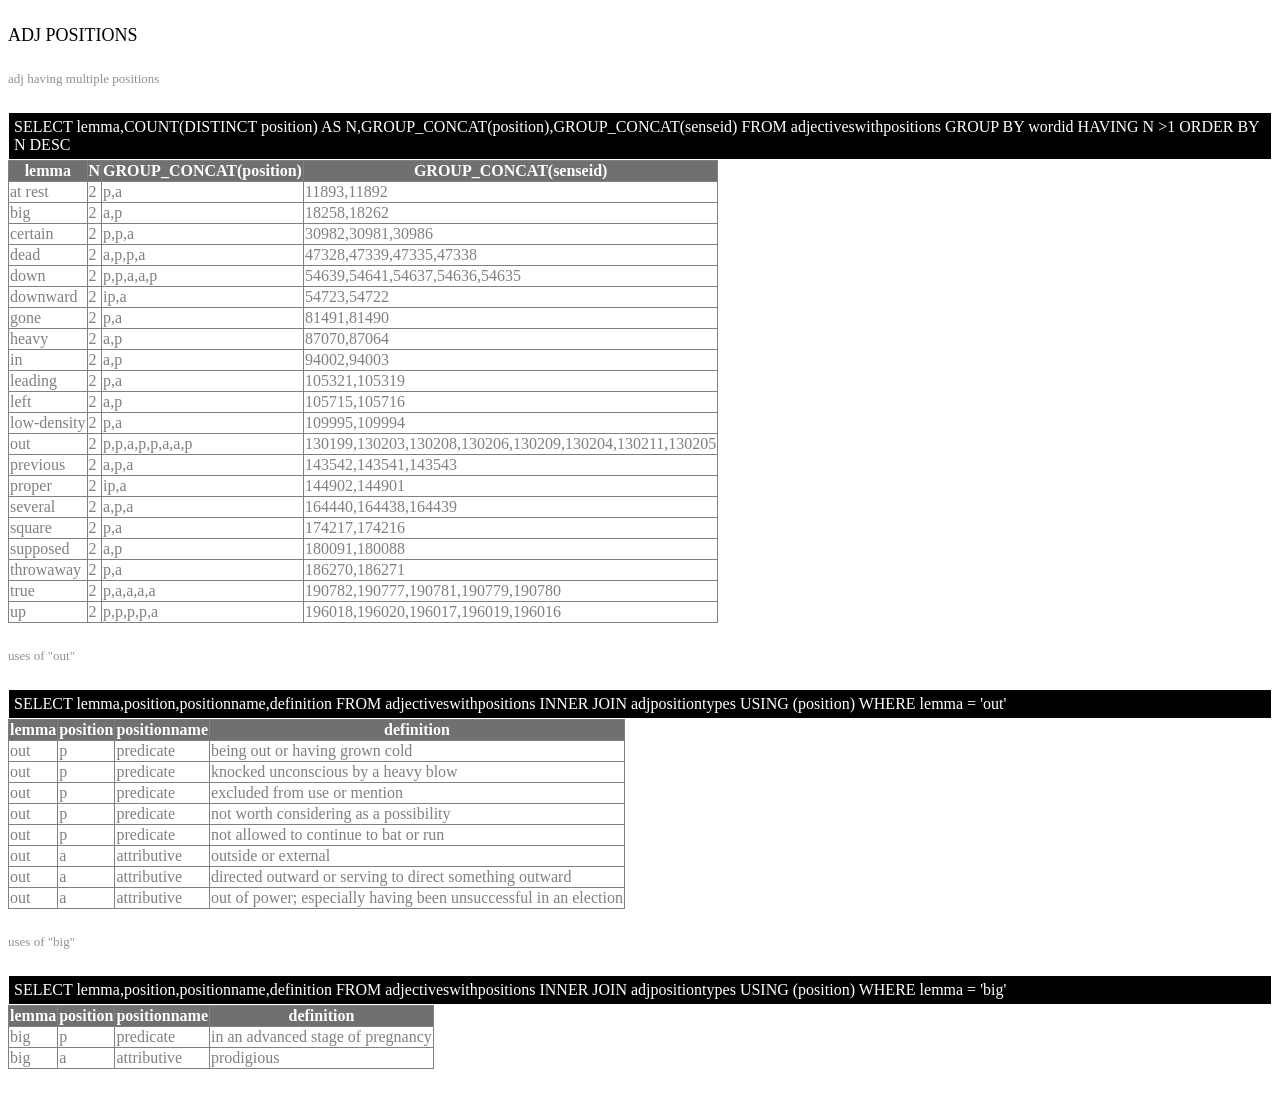
<file: synonyms/english/doc/sql-misc.html>
<HTML>
<HEAD>
<META http-equiv="Content-Type" content="text/html; charset=UTF-8">
<META http-equiv="Content-Type" content="text/html; charset=UTF-8">
<TITLE>MYSQL</TITLE>
<LINK rel="stylesheet" href="style-sql.css" type="text/css">
</HEAD>
<BODY>
<DIV class="sqlsection">ADJ POSITIONS</DIV>
<DIV class="sqlcomment">adj having multiple positions</DIV>
<DIV class="sqlquery">
<DIV class="sqlstatement">SELECT lemma,COUNT(DISTINCT position) AS N,GROUP_CONCAT(position),GROUP_CONCAT(senseid) FROM adjectiveswithpositions GROUP BY wordid HAVING N &gt;1 ORDER BY N DESC</DIV>
<TABLE class="sqlresultset" border="1">
<TBODY>
<TR class="sqlheader">
<TH>lemma</TH><TH>N</TH><TH>GROUP_CONCAT(position)</TH><TH>GROUP_CONCAT(senseid)</TH>
</TR>
<TR class="sqlrow">
<TD class="sqlfield">at rest</TD><TD class="sqlfield">2</TD><TD class="sqlfield">p,a</TD><TD class="sqlfield">11893,11892</TD>
</TR>
<TR class="sqlrow">
<TD class="sqlfield">big</TD><TD class="sqlfield">2</TD><TD class="sqlfield">a,p</TD><TD class="sqlfield">18258,18262</TD>
</TR>
<TR class="sqlrow">
<TD class="sqlfield">certain</TD><TD class="sqlfield">2</TD><TD class="sqlfield">p,p,a</TD><TD class="sqlfield">30982,30981,30986</TD>
</TR>
<TR class="sqlrow">
<TD class="sqlfield">dead</TD><TD class="sqlfield">2</TD><TD class="sqlfield">a,p,p,a</TD><TD class="sqlfield">47328,47339,47335,47338</TD>
</TR>
<TR class="sqlrow">
<TD class="sqlfield">down</TD><TD class="sqlfield">2</TD><TD class="sqlfield">p,p,a,a,p</TD><TD class="sqlfield">54639,54641,54637,54636,54635</TD>
</TR>
<TR class="sqlrow">
<TD class="sqlfield">downward</TD><TD class="sqlfield">2</TD><TD class="sqlfield">ip,a</TD><TD class="sqlfield">54723,54722</TD>
</TR>
<TR class="sqlrow">
<TD class="sqlfield">gone</TD><TD class="sqlfield">2</TD><TD class="sqlfield">p,a</TD><TD class="sqlfield">81491,81490</TD>
</TR>
<TR class="sqlrow">
<TD class="sqlfield">heavy</TD><TD class="sqlfield">2</TD><TD class="sqlfield">a,p</TD><TD class="sqlfield">87070,87064</TD>
</TR>
<TR class="sqlrow">
<TD class="sqlfield">in</TD><TD class="sqlfield">2</TD><TD class="sqlfield">a,p</TD><TD class="sqlfield">94002,94003</TD>
</TR>
<TR class="sqlrow">
<TD class="sqlfield">leading</TD><TD class="sqlfield">2</TD><TD class="sqlfield">p,a</TD><TD class="sqlfield">105321,105319</TD>
</TR>
<TR class="sqlrow">
<TD class="sqlfield">left</TD><TD class="sqlfield">2</TD><TD class="sqlfield">a,p</TD><TD class="sqlfield">105715,105716</TD>
</TR>
<TR class="sqlrow">
<TD class="sqlfield">low-density</TD><TD class="sqlfield">2</TD><TD class="sqlfield">p,a</TD><TD class="sqlfield">109995,109994</TD>
</TR>
<TR class="sqlrow">
<TD class="sqlfield">out</TD><TD class="sqlfield">2</TD><TD class="sqlfield">p,p,a,p,p,a,a,p</TD><TD class="sqlfield">130199,130203,130208,130206,130209,130204,130211,130205</TD>
</TR>
<TR class="sqlrow">
<TD class="sqlfield">previous</TD><TD class="sqlfield">2</TD><TD class="sqlfield">a,p,a</TD><TD class="sqlfield">143542,143541,143543</TD>
</TR>
<TR class="sqlrow">
<TD class="sqlfield">proper</TD><TD class="sqlfield">2</TD><TD class="sqlfield">ip,a</TD><TD class="sqlfield">144902,144901</TD>
</TR>
<TR class="sqlrow">
<TD class="sqlfield">several</TD><TD class="sqlfield">2</TD><TD class="sqlfield">a,p,a</TD><TD class="sqlfield">164440,164438,164439</TD>
</TR>
<TR class="sqlrow">
<TD class="sqlfield">square</TD><TD class="sqlfield">2</TD><TD class="sqlfield">p,a</TD><TD class="sqlfield">174217,174216</TD>
</TR>
<TR class="sqlrow">
<TD class="sqlfield">supposed</TD><TD class="sqlfield">2</TD><TD class="sqlfield">a,p</TD><TD class="sqlfield">180091,180088</TD>
</TR>
<TR class="sqlrow">
<TD class="sqlfield">throwaway</TD><TD class="sqlfield">2</TD><TD class="sqlfield">p,a</TD><TD class="sqlfield">186270,186271</TD>
</TR>
<TR class="sqlrow">
<TD class="sqlfield">true</TD><TD class="sqlfield">2</TD><TD class="sqlfield">p,a,a,a,a</TD><TD class="sqlfield">190782,190777,190781,190779,190780</TD>
</TR>
<TR class="sqlrow">
<TD class="sqlfield">up</TD><TD class="sqlfield">2</TD><TD class="sqlfield">p,p,p,p,a</TD><TD class="sqlfield">196018,196020,196017,196019,196016</TD>
</TR>
</TBODY>
</TABLE>
</DIV>
<DIV class="sqlcomment">uses of "out"</DIV>
<DIV class="sqlquery">
<DIV class="sqlstatement">SELECT lemma,position,positionname,definition FROM adjectiveswithpositions INNER JOIN adjpositiontypes USING (position) WHERE lemma = 'out'</DIV>
<TABLE class="sqlresultset" border="1">
<TBODY>
<TR class="sqlheader">
<TH>lemma</TH><TH>position</TH><TH>positionname</TH><TH>definition</TH>
</TR>
<TR class="sqlrow">
<TD class="sqlfield">out</TD><TD class="sqlfield">p</TD><TD class="sqlfield">predicate</TD><TD class="sqlfield">being out or having grown cold</TD>
</TR>
<TR class="sqlrow">
<TD class="sqlfield">out</TD><TD class="sqlfield">p</TD><TD class="sqlfield">predicate</TD><TD class="sqlfield">knocked unconscious by a heavy blow</TD>
</TR>
<TR class="sqlrow">
<TD class="sqlfield">out</TD><TD class="sqlfield">p</TD><TD class="sqlfield">predicate</TD><TD class="sqlfield">excluded from use or mention</TD>
</TR>
<TR class="sqlrow">
<TD class="sqlfield">out</TD><TD class="sqlfield">p</TD><TD class="sqlfield">predicate</TD><TD class="sqlfield">not worth considering as a possibility</TD>
</TR>
<TR class="sqlrow">
<TD class="sqlfield">out</TD><TD class="sqlfield">p</TD><TD class="sqlfield">predicate</TD><TD class="sqlfield">not allowed to continue to bat or run</TD>
</TR>
<TR class="sqlrow">
<TD class="sqlfield">out</TD><TD class="sqlfield">a</TD><TD class="sqlfield">attributive</TD><TD class="sqlfield">outside or external</TD>
</TR>
<TR class="sqlrow">
<TD class="sqlfield">out</TD><TD class="sqlfield">a</TD><TD class="sqlfield">attributive</TD><TD class="sqlfield">directed outward or serving to direct something outward</TD>
</TR>
<TR class="sqlrow">
<TD class="sqlfield">out</TD><TD class="sqlfield">a</TD><TD class="sqlfield">attributive</TD><TD class="sqlfield">out of power; especially having been unsuccessful in an election</TD>
</TR>
</TBODY>
</TABLE>
</DIV>
<DIV class="sqlcomment">uses of "big"</DIV>
<DIV class="sqlquery">
<DIV class="sqlstatement">SELECT lemma,position,positionname,definition FROM adjectiveswithpositions INNER JOIN adjpositiontypes USING (position) WHERE lemma = 'big'</DIV>
<TABLE class="sqlresultset" border="1">
<TBODY>
<TR class="sqlheader">
<TH>lemma</TH><TH>position</TH><TH>positionname</TH><TH>definition</TH>
</TR>
<TR class="sqlrow">
<TD class="sqlfield">big</TD><TD class="sqlfield">p</TD><TD class="sqlfield">predicate</TD><TD class="sqlfield">in an advanced stage of pregnancy</TD>
</TR>
<TR class="sqlrow">
<TD class="sqlfield">big</TD><TD class="sqlfield">a</TD><TD class="sqlfield">attributive</TD><TD class="sqlfield">prodigious</TD>
</TR>
</TBODY>
</TABLE>
</DIV>
</BODY>
</HTML>
</file>
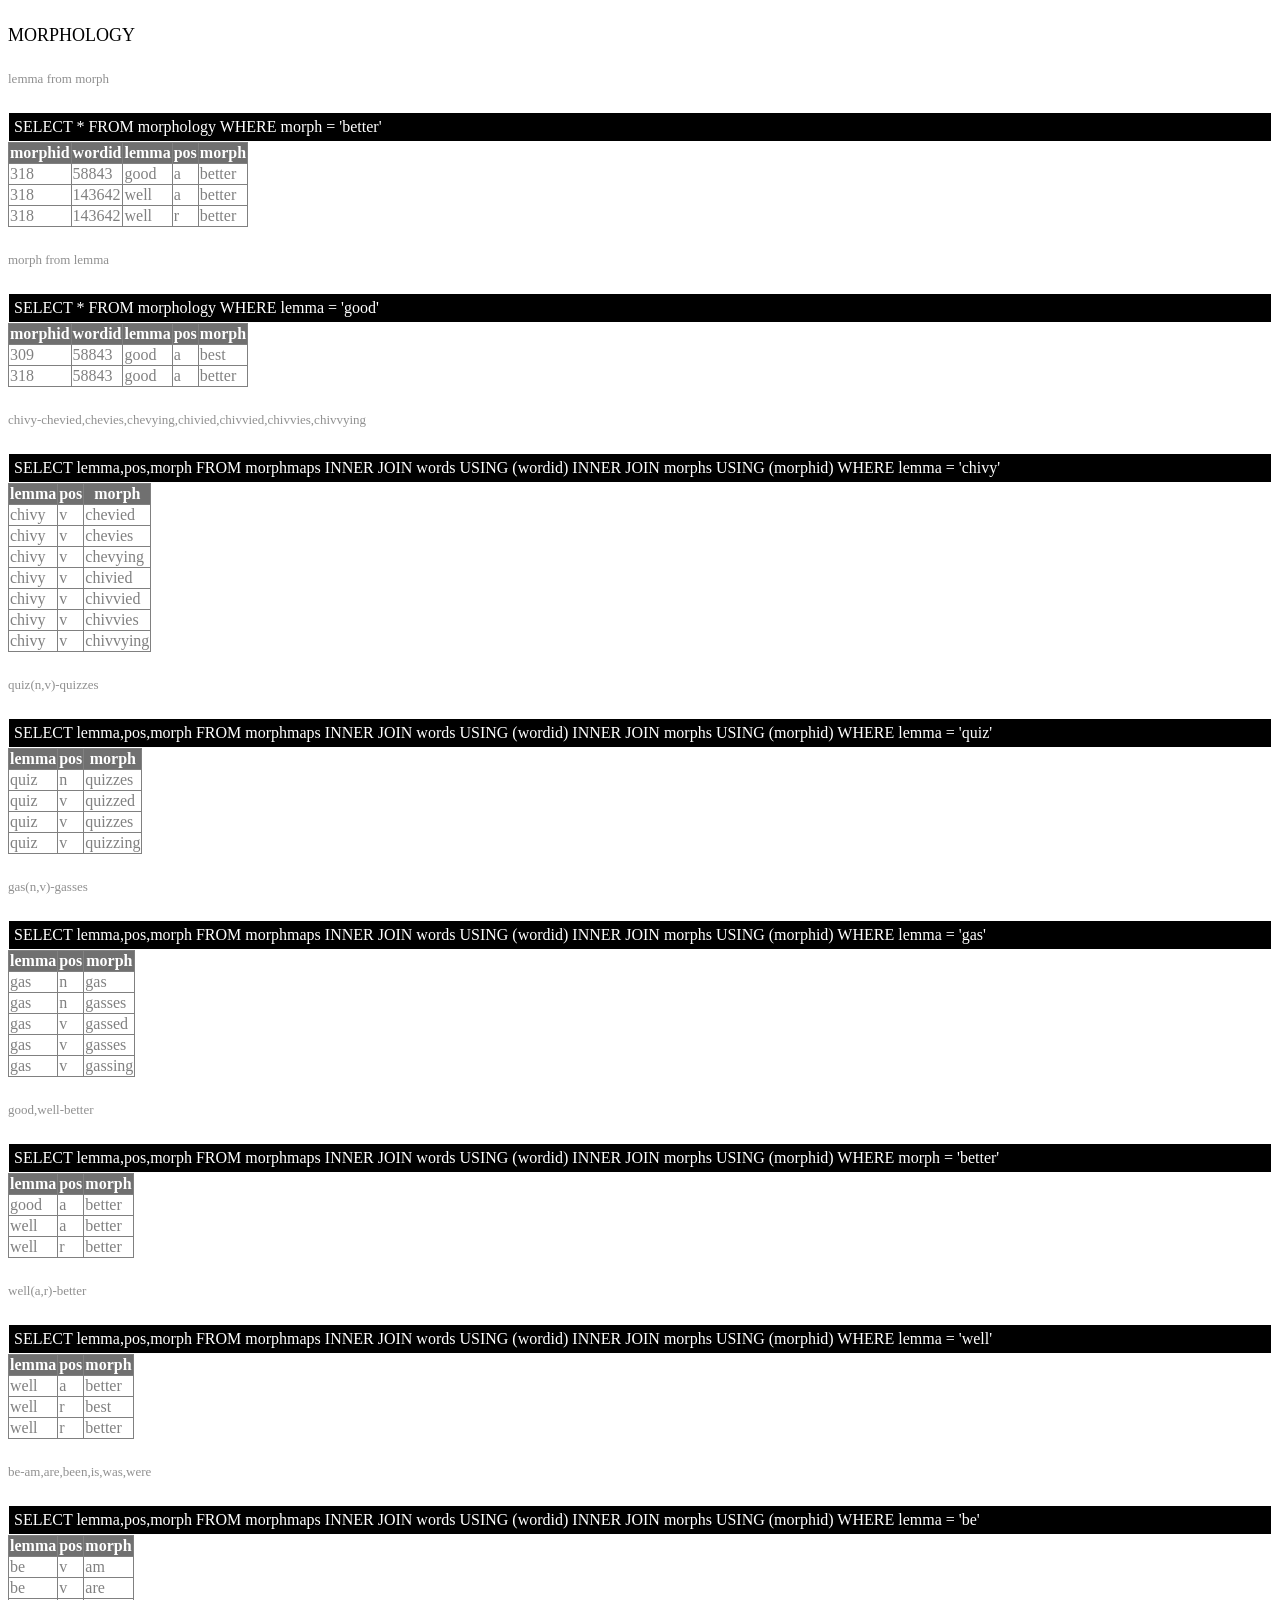
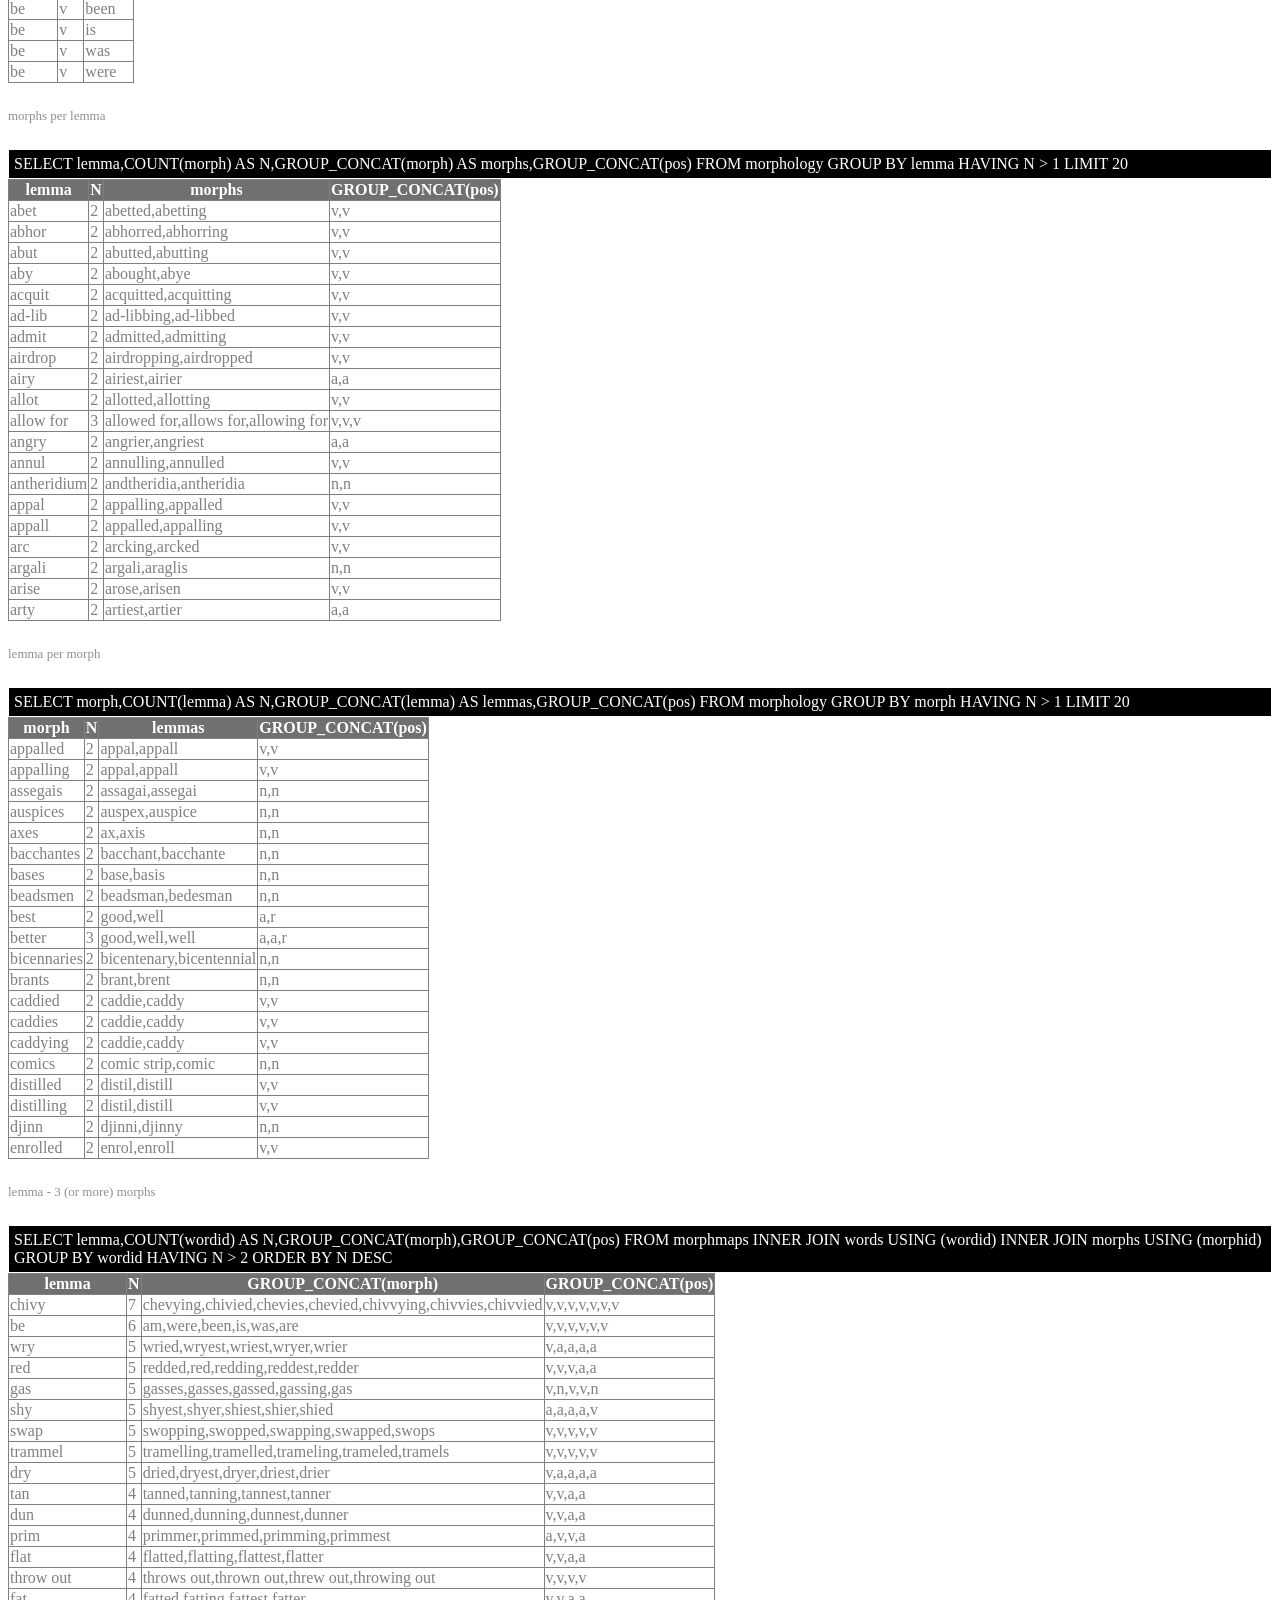
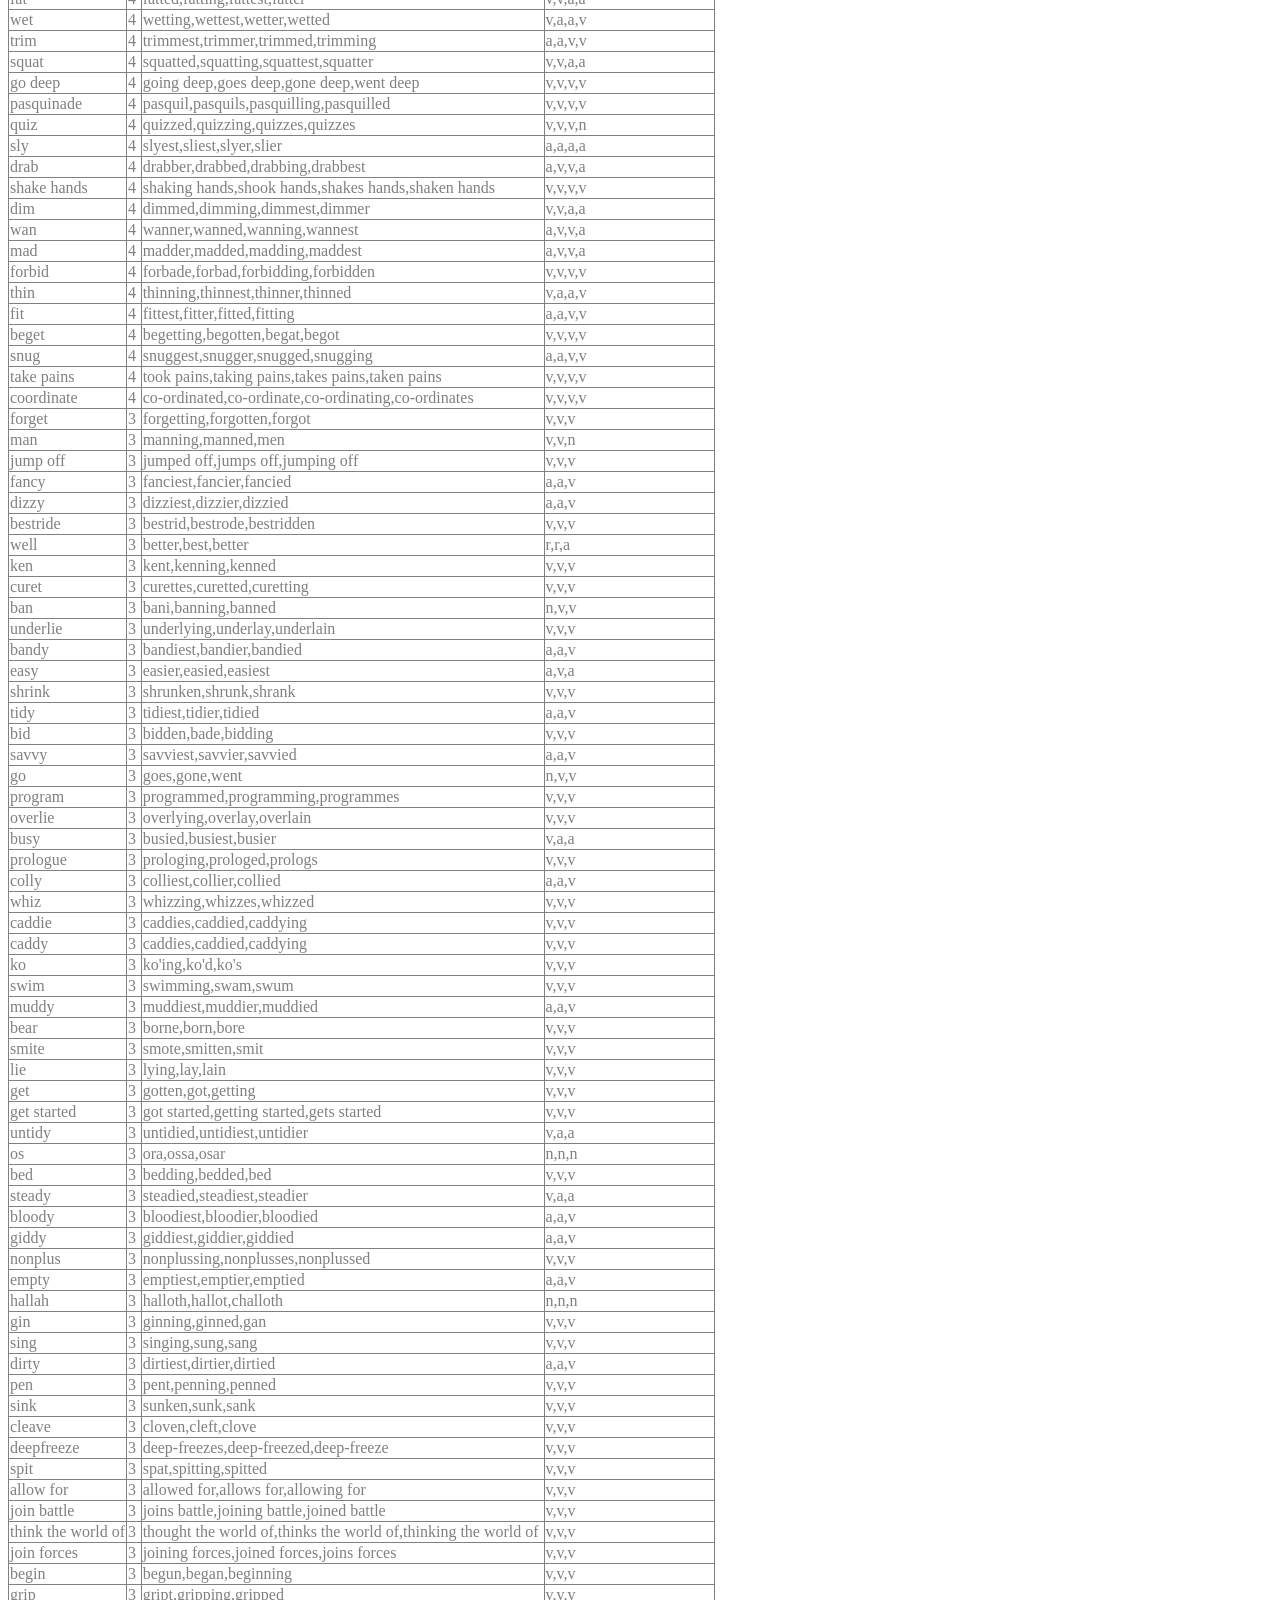
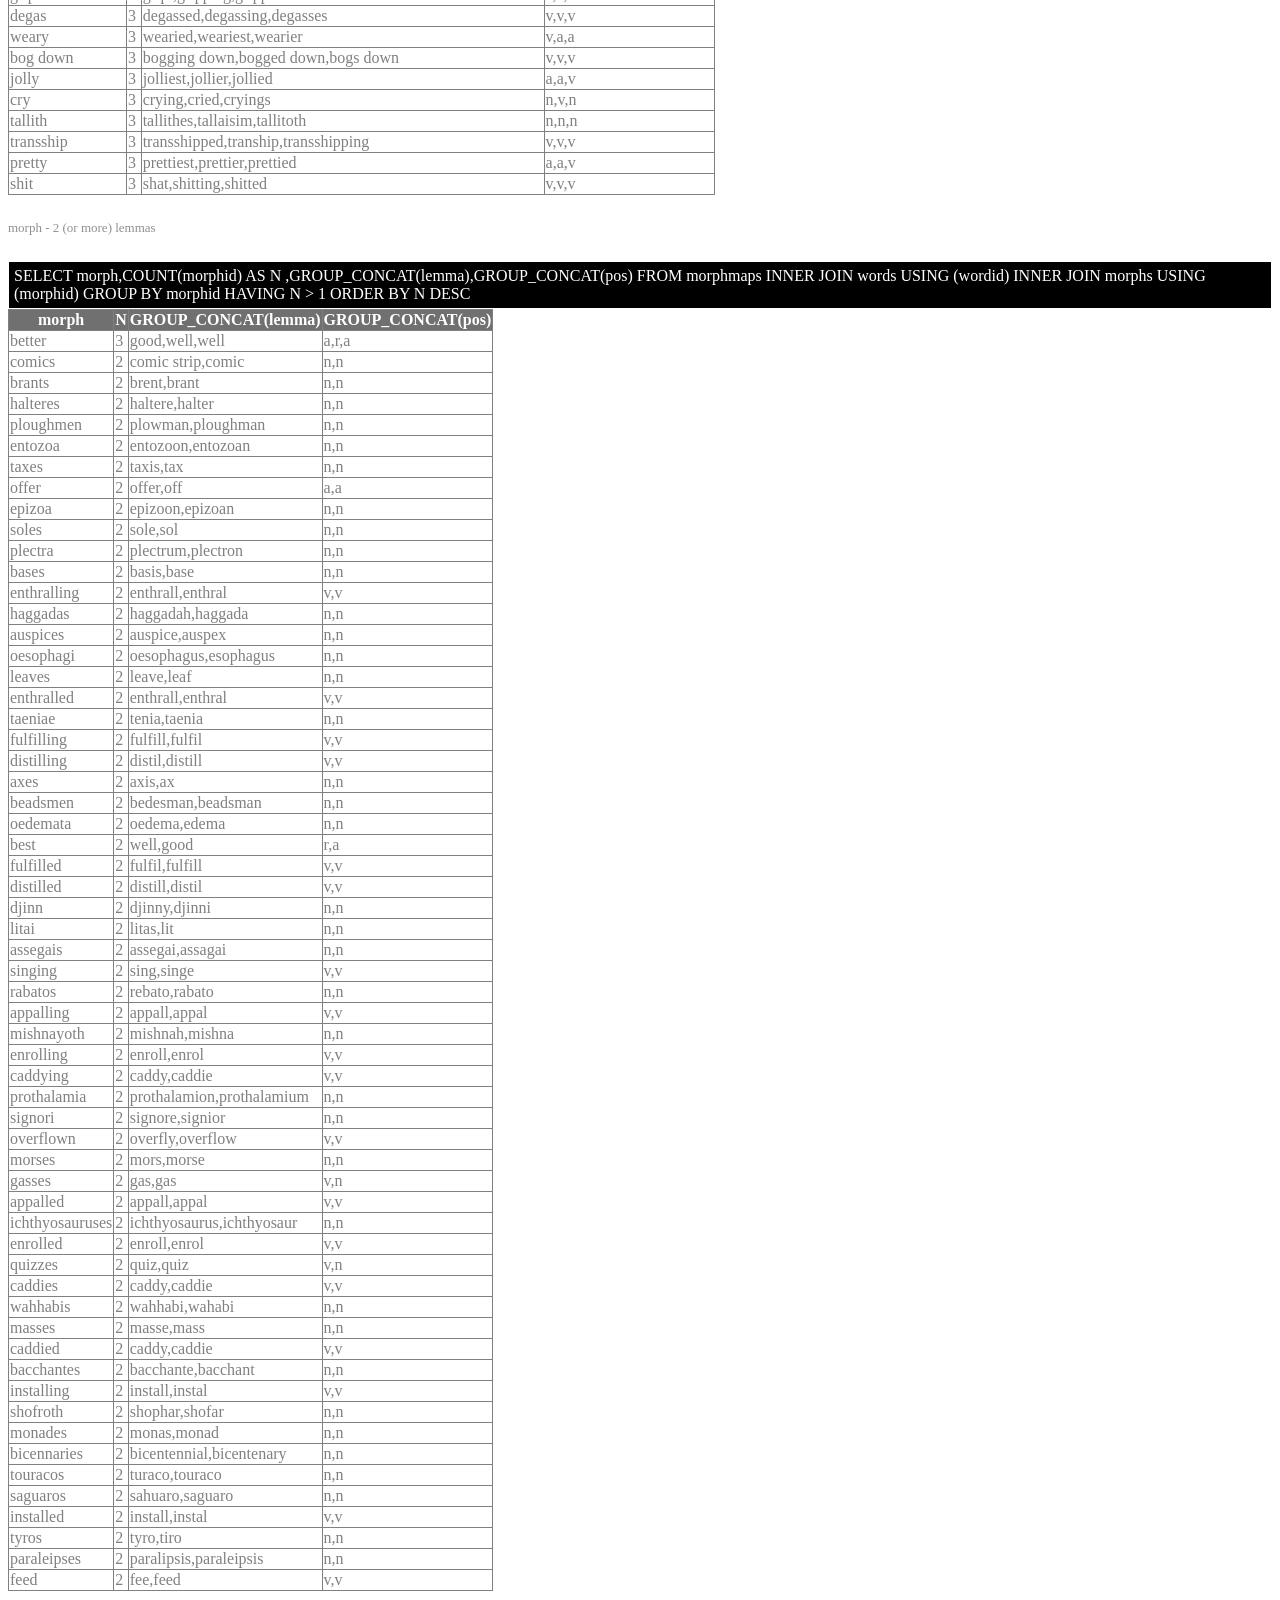
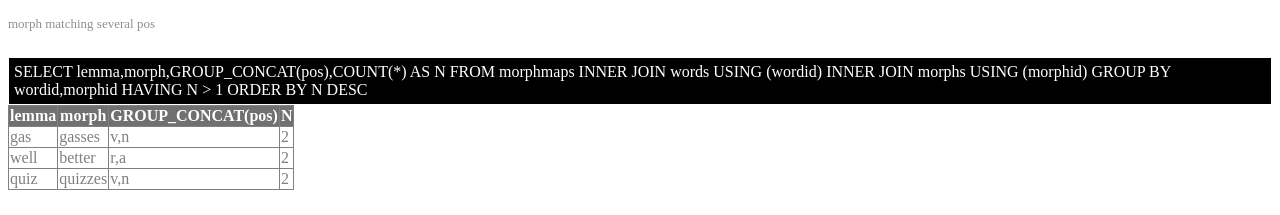
<file: synonyms/english/doc/sql-morph.html>
<HTML>
<HEAD>
<META http-equiv="Content-Type" content="text/html; charset=UTF-8">
<META http-equiv="Content-Type" content="text/html; charset=UTF-8">
<TITLE>MYSQL</TITLE>
<LINK rel="stylesheet" href="style-sql.css" type="text/css">
</HEAD>
<BODY>
<DIV class="sqlsection">MORPHOLOGY</DIV>
<DIV class="sqlcomment">lemma from morph</DIV>
<DIV class="sqlquery">
<DIV class="sqlstatement">SELECT *  FROM morphology WHERE morph = 'better'</DIV>
<TABLE class="sqlresultset" border="1">
<TBODY>
<TR class="sqlheader">
<TH>morphid</TH><TH>wordid</TH><TH>lemma</TH><TH>pos</TH><TH>morph</TH>
</TR>
<TR class="sqlrow">
<TD class="sqlfield">318</TD><TD class="sqlfield">58843</TD><TD class="sqlfield">good</TD><TD class="sqlfield">a</TD><TD class="sqlfield">better</TD>
</TR>
<TR class="sqlrow">
<TD class="sqlfield">318</TD><TD class="sqlfield">143642</TD><TD class="sqlfield">well</TD><TD class="sqlfield">a</TD><TD class="sqlfield">better</TD>
</TR>
<TR class="sqlrow">
<TD class="sqlfield">318</TD><TD class="sqlfield">143642</TD><TD class="sqlfield">well</TD><TD class="sqlfield">r</TD><TD class="sqlfield">better</TD>
</TR>
</TBODY>
</TABLE>
</DIV>
<DIV class="sqlcomment">morph from lemma</DIV>
<DIV class="sqlquery">
<DIV class="sqlstatement">SELECT *  FROM morphology WHERE lemma = 'good'</DIV>
<TABLE class="sqlresultset" border="1">
<TBODY>
<TR class="sqlheader">
<TH>morphid</TH><TH>wordid</TH><TH>lemma</TH><TH>pos</TH><TH>morph</TH>
</TR>
<TR class="sqlrow">
<TD class="sqlfield">309</TD><TD class="sqlfield">58843</TD><TD class="sqlfield">good</TD><TD class="sqlfield">a</TD><TD class="sqlfield">best</TD>
</TR>
<TR class="sqlrow">
<TD class="sqlfield">318</TD><TD class="sqlfield">58843</TD><TD class="sqlfield">good</TD><TD class="sqlfield">a</TD><TD class="sqlfield">better</TD>
</TR>
</TBODY>
</TABLE>
</DIV>
<DIV class="sqlcomment">chivy-chevied,chevies,chevying,chivied,chivvied,chivvies,chivvying</DIV>
<DIV class="sqlquery">
<DIV class="sqlstatement">SELECT lemma,pos,morph FROM morphmaps INNER JOIN words USING (wordid) INNER JOIN morphs USING (morphid) WHERE lemma = 'chivy'</DIV>
<TABLE class="sqlresultset" border="1">
<TBODY>
<TR class="sqlheader">
<TH>lemma</TH><TH>pos</TH><TH>morph</TH>
</TR>
<TR class="sqlrow">
<TD class="sqlfield">chivy</TD><TD class="sqlfield">v</TD><TD class="sqlfield">chevied</TD>
</TR>
<TR class="sqlrow">
<TD class="sqlfield">chivy</TD><TD class="sqlfield">v</TD><TD class="sqlfield">chevies</TD>
</TR>
<TR class="sqlrow">
<TD class="sqlfield">chivy</TD><TD class="sqlfield">v</TD><TD class="sqlfield">chevying</TD>
</TR>
<TR class="sqlrow">
<TD class="sqlfield">chivy</TD><TD class="sqlfield">v</TD><TD class="sqlfield">chivied</TD>
</TR>
<TR class="sqlrow">
<TD class="sqlfield">chivy</TD><TD class="sqlfield">v</TD><TD class="sqlfield">chivvied</TD>
</TR>
<TR class="sqlrow">
<TD class="sqlfield">chivy</TD><TD class="sqlfield">v</TD><TD class="sqlfield">chivvies</TD>
</TR>
<TR class="sqlrow">
<TD class="sqlfield">chivy</TD><TD class="sqlfield">v</TD><TD class="sqlfield">chivvying</TD>
</TR>
</TBODY>
</TABLE>
</DIV>
<DIV class="sqlcomment">quiz(n,v)-quizzes</DIV>
<DIV class="sqlquery">
<DIV class="sqlstatement">SELECT lemma,pos,morph FROM morphmaps INNER JOIN words USING (wordid) INNER JOIN morphs USING (morphid) WHERE lemma = 'quiz'</DIV>
<TABLE class="sqlresultset" border="1">
<TBODY>
<TR class="sqlheader">
<TH>lemma</TH><TH>pos</TH><TH>morph</TH>
</TR>
<TR class="sqlrow">
<TD class="sqlfield">quiz</TD><TD class="sqlfield">n</TD><TD class="sqlfield">quizzes</TD>
</TR>
<TR class="sqlrow">
<TD class="sqlfield">quiz</TD><TD class="sqlfield">v</TD><TD class="sqlfield">quizzed</TD>
</TR>
<TR class="sqlrow">
<TD class="sqlfield">quiz</TD><TD class="sqlfield">v</TD><TD class="sqlfield">quizzes</TD>
</TR>
<TR class="sqlrow">
<TD class="sqlfield">quiz</TD><TD class="sqlfield">v</TD><TD class="sqlfield">quizzing</TD>
</TR>
</TBODY>
</TABLE>
</DIV>
<DIV class="sqlcomment">gas(n,v)-gasses</DIV>
<DIV class="sqlquery">
<DIV class="sqlstatement">SELECT lemma,pos,morph FROM morphmaps INNER JOIN words USING (wordid) INNER JOIN morphs USING (morphid) WHERE lemma = 'gas'</DIV>
<TABLE class="sqlresultset" border="1">
<TBODY>
<TR class="sqlheader">
<TH>lemma</TH><TH>pos</TH><TH>morph</TH>
</TR>
<TR class="sqlrow">
<TD class="sqlfield">gas</TD><TD class="sqlfield">n</TD><TD class="sqlfield">gas</TD>
</TR>
<TR class="sqlrow">
<TD class="sqlfield">gas</TD><TD class="sqlfield">n</TD><TD class="sqlfield">gasses</TD>
</TR>
<TR class="sqlrow">
<TD class="sqlfield">gas</TD><TD class="sqlfield">v</TD><TD class="sqlfield">gassed</TD>
</TR>
<TR class="sqlrow">
<TD class="sqlfield">gas</TD><TD class="sqlfield">v</TD><TD class="sqlfield">gasses</TD>
</TR>
<TR class="sqlrow">
<TD class="sqlfield">gas</TD><TD class="sqlfield">v</TD><TD class="sqlfield">gassing</TD>
</TR>
</TBODY>
</TABLE>
</DIV>
<DIV class="sqlcomment">good,well-better</DIV>
<DIV class="sqlquery">
<DIV class="sqlstatement">SELECT lemma,pos,morph FROM morphmaps INNER JOIN words USING (wordid) INNER JOIN morphs USING (morphid) WHERE morph = 'better'</DIV>
<TABLE class="sqlresultset" border="1">
<TBODY>
<TR class="sqlheader">
<TH>lemma</TH><TH>pos</TH><TH>morph</TH>
</TR>
<TR class="sqlrow">
<TD class="sqlfield">good</TD><TD class="sqlfield">a</TD><TD class="sqlfield">better</TD>
</TR>
<TR class="sqlrow">
<TD class="sqlfield">well</TD><TD class="sqlfield">a</TD><TD class="sqlfield">better</TD>
</TR>
<TR class="sqlrow">
<TD class="sqlfield">well</TD><TD class="sqlfield">r</TD><TD class="sqlfield">better</TD>
</TR>
</TBODY>
</TABLE>
</DIV>
<DIV class="sqlcomment">well(a,r)-better</DIV>
<DIV class="sqlquery">
<DIV class="sqlstatement">SELECT lemma,pos,morph FROM morphmaps INNER JOIN words USING (wordid) INNER JOIN morphs USING (morphid) WHERE lemma = 'well'</DIV>
<TABLE class="sqlresultset" border="1">
<TBODY>
<TR class="sqlheader">
<TH>lemma</TH><TH>pos</TH><TH>morph</TH>
</TR>
<TR class="sqlrow">
<TD class="sqlfield">well</TD><TD class="sqlfield">a</TD><TD class="sqlfield">better</TD>
</TR>
<TR class="sqlrow">
<TD class="sqlfield">well</TD><TD class="sqlfield">r</TD><TD class="sqlfield">best</TD>
</TR>
<TR class="sqlrow">
<TD class="sqlfield">well</TD><TD class="sqlfield">r</TD><TD class="sqlfield">better</TD>
</TR>
</TBODY>
</TABLE>
</DIV>
<DIV class="sqlcomment">be-am,are,been,is,was,were</DIV>
<DIV class="sqlquery">
<DIV class="sqlstatement">SELECT lemma,pos,morph FROM morphmaps INNER JOIN words USING (wordid) INNER JOIN morphs USING (morphid) WHERE lemma = 'be'</DIV>
<TABLE class="sqlresultset" border="1">
<TBODY>
<TR class="sqlheader">
<TH>lemma</TH><TH>pos</TH><TH>morph</TH>
</TR>
<TR class="sqlrow">
<TD class="sqlfield">be</TD><TD class="sqlfield">v</TD><TD class="sqlfield">am</TD>
</TR>
<TR class="sqlrow">
<TD class="sqlfield">be</TD><TD class="sqlfield">v</TD><TD class="sqlfield">are</TD>
</TR>
<TR class="sqlrow">
<TD class="sqlfield">be</TD><TD class="sqlfield">v</TD><TD class="sqlfield">been</TD>
</TR>
<TR class="sqlrow">
<TD class="sqlfield">be</TD><TD class="sqlfield">v</TD><TD class="sqlfield">is</TD>
</TR>
<TR class="sqlrow">
<TD class="sqlfield">be</TD><TD class="sqlfield">v</TD><TD class="sqlfield">was</TD>
</TR>
<TR class="sqlrow">
<TD class="sqlfield">be</TD><TD class="sqlfield">v</TD><TD class="sqlfield">were</TD>
</TR>
</TBODY>
</TABLE>
</DIV>
<DIV class="sqlcomment">morphs per lemma</DIV>
<DIV class="sqlquery">
<DIV class="sqlstatement">SELECT lemma,COUNT(morph) AS N,GROUP_CONCAT(morph) AS morphs,GROUP_CONCAT(pos) FROM morphology GROUP BY lemma HAVING N &gt; 1 LIMIT 20</DIV>
<TABLE class="sqlresultset" border="1">
<TBODY>
<TR class="sqlheader">
<TH>lemma</TH><TH>N</TH><TH>morphs</TH><TH>GROUP_CONCAT(pos)</TH>
</TR>
<TR class="sqlrow">
<TD class="sqlfield">abet</TD><TD class="sqlfield">2</TD><TD class="sqlfield">abetted,abetting</TD><TD class="sqlfield">v,v</TD>
</TR>
<TR class="sqlrow">
<TD class="sqlfield">abhor</TD><TD class="sqlfield">2</TD><TD class="sqlfield">abhorred,abhorring</TD><TD class="sqlfield">v,v</TD>
</TR>
<TR class="sqlrow">
<TD class="sqlfield">abut</TD><TD class="sqlfield">2</TD><TD class="sqlfield">abutted,abutting</TD><TD class="sqlfield">v,v</TD>
</TR>
<TR class="sqlrow">
<TD class="sqlfield">aby</TD><TD class="sqlfield">2</TD><TD class="sqlfield">abought,abye</TD><TD class="sqlfield">v,v</TD>
</TR>
<TR class="sqlrow">
<TD class="sqlfield">acquit</TD><TD class="sqlfield">2</TD><TD class="sqlfield">acquitted,acquitting</TD><TD class="sqlfield">v,v</TD>
</TR>
<TR class="sqlrow">
<TD class="sqlfield">ad-lib</TD><TD class="sqlfield">2</TD><TD class="sqlfield">ad-libbing,ad-libbed</TD><TD class="sqlfield">v,v</TD>
</TR>
<TR class="sqlrow">
<TD class="sqlfield">admit</TD><TD class="sqlfield">2</TD><TD class="sqlfield">admitted,admitting</TD><TD class="sqlfield">v,v</TD>
</TR>
<TR class="sqlrow">
<TD class="sqlfield">airdrop</TD><TD class="sqlfield">2</TD><TD class="sqlfield">airdropping,airdropped</TD><TD class="sqlfield">v,v</TD>
</TR>
<TR class="sqlrow">
<TD class="sqlfield">airy</TD><TD class="sqlfield">2</TD><TD class="sqlfield">airiest,airier</TD><TD class="sqlfield">a,a</TD>
</TR>
<TR class="sqlrow">
<TD class="sqlfield">allot</TD><TD class="sqlfield">2</TD><TD class="sqlfield">allotted,allotting</TD><TD class="sqlfield">v,v</TD>
</TR>
<TR class="sqlrow">
<TD class="sqlfield">allow for</TD><TD class="sqlfield">3</TD><TD class="sqlfield">allowed for,allows for,allowing for</TD><TD class="sqlfield">v,v,v</TD>
</TR>
<TR class="sqlrow">
<TD class="sqlfield">angry</TD><TD class="sqlfield">2</TD><TD class="sqlfield">angrier,angriest</TD><TD class="sqlfield">a,a</TD>
</TR>
<TR class="sqlrow">
<TD class="sqlfield">annul</TD><TD class="sqlfield">2</TD><TD class="sqlfield">annulling,annulled</TD><TD class="sqlfield">v,v</TD>
</TR>
<TR class="sqlrow">
<TD class="sqlfield">antheridium</TD><TD class="sqlfield">2</TD><TD class="sqlfield">andtheridia,antheridia</TD><TD class="sqlfield">n,n</TD>
</TR>
<TR class="sqlrow">
<TD class="sqlfield">appal</TD><TD class="sqlfield">2</TD><TD class="sqlfield">appalling,appalled</TD><TD class="sqlfield">v,v</TD>
</TR>
<TR class="sqlrow">
<TD class="sqlfield">appall</TD><TD class="sqlfield">2</TD><TD class="sqlfield">appalled,appalling</TD><TD class="sqlfield">v,v</TD>
</TR>
<TR class="sqlrow">
<TD class="sqlfield">arc</TD><TD class="sqlfield">2</TD><TD class="sqlfield">arcking,arcked</TD><TD class="sqlfield">v,v</TD>
</TR>
<TR class="sqlrow">
<TD class="sqlfield">argali</TD><TD class="sqlfield">2</TD><TD class="sqlfield">argali,araglis</TD><TD class="sqlfield">n,n</TD>
</TR>
<TR class="sqlrow">
<TD class="sqlfield">arise</TD><TD class="sqlfield">2</TD><TD class="sqlfield">arose,arisen</TD><TD class="sqlfield">v,v</TD>
</TR>
<TR class="sqlrow">
<TD class="sqlfield">arty</TD><TD class="sqlfield">2</TD><TD class="sqlfield">artiest,artier</TD><TD class="sqlfield">a,a</TD>
</TR>
</TBODY>
</TABLE>
</DIV>
<DIV class="sqlcomment">lemma per morph</DIV>
<DIV class="sqlquery">
<DIV class="sqlstatement">SELECT morph,COUNT(lemma) AS N,GROUP_CONCAT(lemma) AS lemmas,GROUP_CONCAT(pos) FROM morphology GROUP BY morph HAVING N &gt; 1 LIMIT 20</DIV>
<TABLE class="sqlresultset" border="1">
<TBODY>
<TR class="sqlheader">
<TH>morph</TH><TH>N</TH><TH>lemmas</TH><TH>GROUP_CONCAT(pos)</TH>
</TR>
<TR class="sqlrow">
<TD class="sqlfield">appalled</TD><TD class="sqlfield">2</TD><TD class="sqlfield">appal,appall</TD><TD class="sqlfield">v,v</TD>
</TR>
<TR class="sqlrow">
<TD class="sqlfield">appalling</TD><TD class="sqlfield">2</TD><TD class="sqlfield">appal,appall</TD><TD class="sqlfield">v,v</TD>
</TR>
<TR class="sqlrow">
<TD class="sqlfield">assegais</TD><TD class="sqlfield">2</TD><TD class="sqlfield">assagai,assegai</TD><TD class="sqlfield">n,n</TD>
</TR>
<TR class="sqlrow">
<TD class="sqlfield">auspices</TD><TD class="sqlfield">2</TD><TD class="sqlfield">auspex,auspice</TD><TD class="sqlfield">n,n</TD>
</TR>
<TR class="sqlrow">
<TD class="sqlfield">axes</TD><TD class="sqlfield">2</TD><TD class="sqlfield">ax,axis</TD><TD class="sqlfield">n,n</TD>
</TR>
<TR class="sqlrow">
<TD class="sqlfield">bacchantes</TD><TD class="sqlfield">2</TD><TD class="sqlfield">bacchant,bacchante</TD><TD class="sqlfield">n,n</TD>
</TR>
<TR class="sqlrow">
<TD class="sqlfield">bases</TD><TD class="sqlfield">2</TD><TD class="sqlfield">base,basis</TD><TD class="sqlfield">n,n</TD>
</TR>
<TR class="sqlrow">
<TD class="sqlfield">beadsmen</TD><TD class="sqlfield">2</TD><TD class="sqlfield">beadsman,bedesman</TD><TD class="sqlfield">n,n</TD>
</TR>
<TR class="sqlrow">
<TD class="sqlfield">best</TD><TD class="sqlfield">2</TD><TD class="sqlfield">good,well</TD><TD class="sqlfield">a,r</TD>
</TR>
<TR class="sqlrow">
<TD class="sqlfield">better</TD><TD class="sqlfield">3</TD><TD class="sqlfield">good,well,well</TD><TD class="sqlfield">a,a,r</TD>
</TR>
<TR class="sqlrow">
<TD class="sqlfield">bicennaries</TD><TD class="sqlfield">2</TD><TD class="sqlfield">bicentenary,bicentennial</TD><TD class="sqlfield">n,n</TD>
</TR>
<TR class="sqlrow">
<TD class="sqlfield">brants</TD><TD class="sqlfield">2</TD><TD class="sqlfield">brant,brent</TD><TD class="sqlfield">n,n</TD>
</TR>
<TR class="sqlrow">
<TD class="sqlfield">caddied</TD><TD class="sqlfield">2</TD><TD class="sqlfield">caddie,caddy</TD><TD class="sqlfield">v,v</TD>
</TR>
<TR class="sqlrow">
<TD class="sqlfield">caddies</TD><TD class="sqlfield">2</TD><TD class="sqlfield">caddie,caddy</TD><TD class="sqlfield">v,v</TD>
</TR>
<TR class="sqlrow">
<TD class="sqlfield">caddying</TD><TD class="sqlfield">2</TD><TD class="sqlfield">caddie,caddy</TD><TD class="sqlfield">v,v</TD>
</TR>
<TR class="sqlrow">
<TD class="sqlfield">comics</TD><TD class="sqlfield">2</TD><TD class="sqlfield">comic strip,comic</TD><TD class="sqlfield">n,n</TD>
</TR>
<TR class="sqlrow">
<TD class="sqlfield">distilled</TD><TD class="sqlfield">2</TD><TD class="sqlfield">distil,distill</TD><TD class="sqlfield">v,v</TD>
</TR>
<TR class="sqlrow">
<TD class="sqlfield">distilling</TD><TD class="sqlfield">2</TD><TD class="sqlfield">distil,distill</TD><TD class="sqlfield">v,v</TD>
</TR>
<TR class="sqlrow">
<TD class="sqlfield">djinn</TD><TD class="sqlfield">2</TD><TD class="sqlfield">djinni,djinny</TD><TD class="sqlfield">n,n</TD>
</TR>
<TR class="sqlrow">
<TD class="sqlfield">enrolled</TD><TD class="sqlfield">2</TD><TD class="sqlfield">enrol,enroll</TD><TD class="sqlfield">v,v</TD>
</TR>
</TBODY>
</TABLE>
</DIV>
<DIV class="sqlcomment">lemma - 3 (or more) morphs</DIV>
<DIV class="sqlquery">
<DIV class="sqlstatement">SELECT lemma,COUNT(wordid) AS N,GROUP_CONCAT(morph),GROUP_CONCAT(pos) FROM morphmaps INNER JOIN words USING (wordid) INNER JOIN morphs USING (morphid) GROUP BY wordid HAVING N &gt; 2 ORDER BY N DESC</DIV>
<TABLE class="sqlresultset" border="1">
<TBODY>
<TR class="sqlheader">
<TH>lemma</TH><TH>N</TH><TH>GROUP_CONCAT(morph)</TH><TH>GROUP_CONCAT(pos)</TH>
</TR>
<TR class="sqlrow">
<TD class="sqlfield">chivy</TD><TD class="sqlfield">7</TD><TD class="sqlfield">chevying,chivied,chevies,chevied,chivvying,chivvies,chivvied</TD><TD class="sqlfield">v,v,v,v,v,v,v</TD>
</TR>
<TR class="sqlrow">
<TD class="sqlfield">be</TD><TD class="sqlfield">6</TD><TD class="sqlfield">am,were,been,is,was,are</TD><TD class="sqlfield">v,v,v,v,v,v</TD>
</TR>
<TR class="sqlrow">
<TD class="sqlfield">wry</TD><TD class="sqlfield">5</TD><TD class="sqlfield">wried,wryest,wriest,wryer,wrier</TD><TD class="sqlfield">v,a,a,a,a</TD>
</TR>
<TR class="sqlrow">
<TD class="sqlfield">red</TD><TD class="sqlfield">5</TD><TD class="sqlfield">redded,red,redding,reddest,redder</TD><TD class="sqlfield">v,v,v,a,a</TD>
</TR>
<TR class="sqlrow">
<TD class="sqlfield">gas</TD><TD class="sqlfield">5</TD><TD class="sqlfield">gasses,gasses,gassed,gassing,gas</TD><TD class="sqlfield">v,n,v,v,n</TD>
</TR>
<TR class="sqlrow">
<TD class="sqlfield">shy</TD><TD class="sqlfield">5</TD><TD class="sqlfield">shyest,shyer,shiest,shier,shied</TD><TD class="sqlfield">a,a,a,a,v</TD>
</TR>
<TR class="sqlrow">
<TD class="sqlfield">swap</TD><TD class="sqlfield">5</TD><TD class="sqlfield">swopping,swopped,swapping,swapped,swops</TD><TD class="sqlfield">v,v,v,v,v</TD>
</TR>
<TR class="sqlrow">
<TD class="sqlfield">trammel</TD><TD class="sqlfield">5</TD><TD class="sqlfield">tramelling,tramelled,trameling,trameled,tramels</TD><TD class="sqlfield">v,v,v,v,v</TD>
</TR>
<TR class="sqlrow">
<TD class="sqlfield">dry</TD><TD class="sqlfield">5</TD><TD class="sqlfield">dried,dryest,dryer,driest,drier</TD><TD class="sqlfield">v,a,a,a,a</TD>
</TR>
<TR class="sqlrow">
<TD class="sqlfield">tan</TD><TD class="sqlfield">4</TD><TD class="sqlfield">tanned,tanning,tannest,tanner</TD><TD class="sqlfield">v,v,a,a</TD>
</TR>
<TR class="sqlrow">
<TD class="sqlfield">dun</TD><TD class="sqlfield">4</TD><TD class="sqlfield">dunned,dunning,dunnest,dunner</TD><TD class="sqlfield">v,v,a,a</TD>
</TR>
<TR class="sqlrow">
<TD class="sqlfield">prim</TD><TD class="sqlfield">4</TD><TD class="sqlfield">primmer,primmed,primming,primmest</TD><TD class="sqlfield">a,v,v,a</TD>
</TR>
<TR class="sqlrow">
<TD class="sqlfield">flat</TD><TD class="sqlfield">4</TD><TD class="sqlfield">flatted,flatting,flattest,flatter</TD><TD class="sqlfield">v,v,a,a</TD>
</TR>
<TR class="sqlrow">
<TD class="sqlfield">throw out</TD><TD class="sqlfield">4</TD><TD class="sqlfield">throws out,thrown out,threw out,throwing out</TD><TD class="sqlfield">v,v,v,v</TD>
</TR>
<TR class="sqlrow">
<TD class="sqlfield">fat</TD><TD class="sqlfield">4</TD><TD class="sqlfield">fatted,fatting,fattest,fatter</TD><TD class="sqlfield">v,v,a,a</TD>
</TR>
<TR class="sqlrow">
<TD class="sqlfield">wet</TD><TD class="sqlfield">4</TD><TD class="sqlfield">wetting,wettest,wetter,wetted</TD><TD class="sqlfield">v,a,a,v</TD>
</TR>
<TR class="sqlrow">
<TD class="sqlfield">trim</TD><TD class="sqlfield">4</TD><TD class="sqlfield">trimmest,trimmer,trimmed,trimming</TD><TD class="sqlfield">a,a,v,v</TD>
</TR>
<TR class="sqlrow">
<TD class="sqlfield">squat</TD><TD class="sqlfield">4</TD><TD class="sqlfield">squatted,squatting,squattest,squatter</TD><TD class="sqlfield">v,v,a,a</TD>
</TR>
<TR class="sqlrow">
<TD class="sqlfield">go deep</TD><TD class="sqlfield">4</TD><TD class="sqlfield">going deep,goes deep,gone deep,went deep</TD><TD class="sqlfield">v,v,v,v</TD>
</TR>
<TR class="sqlrow">
<TD class="sqlfield">pasquinade</TD><TD class="sqlfield">4</TD><TD class="sqlfield">pasquil,pasquils,pasquilling,pasquilled</TD><TD class="sqlfield">v,v,v,v</TD>
</TR>
<TR class="sqlrow">
<TD class="sqlfield">quiz</TD><TD class="sqlfield">4</TD><TD class="sqlfield">quizzed,quizzing,quizzes,quizzes</TD><TD class="sqlfield">v,v,v,n</TD>
</TR>
<TR class="sqlrow">
<TD class="sqlfield">sly</TD><TD class="sqlfield">4</TD><TD class="sqlfield">slyest,sliest,slyer,slier</TD><TD class="sqlfield">a,a,a,a</TD>
</TR>
<TR class="sqlrow">
<TD class="sqlfield">drab</TD><TD class="sqlfield">4</TD><TD class="sqlfield">drabber,drabbed,drabbing,drabbest</TD><TD class="sqlfield">a,v,v,a</TD>
</TR>
<TR class="sqlrow">
<TD class="sqlfield">shake hands</TD><TD class="sqlfield">4</TD><TD class="sqlfield">shaking hands,shook hands,shakes hands,shaken hands</TD><TD class="sqlfield">v,v,v,v</TD>
</TR>
<TR class="sqlrow">
<TD class="sqlfield">dim</TD><TD class="sqlfield">4</TD><TD class="sqlfield">dimmed,dimming,dimmest,dimmer</TD><TD class="sqlfield">v,v,a,a</TD>
</TR>
<TR class="sqlrow">
<TD class="sqlfield">wan</TD><TD class="sqlfield">4</TD><TD class="sqlfield">wanner,wanned,wanning,wannest</TD><TD class="sqlfield">a,v,v,a</TD>
</TR>
<TR class="sqlrow">
<TD class="sqlfield">mad</TD><TD class="sqlfield">4</TD><TD class="sqlfield">madder,madded,madding,maddest</TD><TD class="sqlfield">a,v,v,a</TD>
</TR>
<TR class="sqlrow">
<TD class="sqlfield">forbid</TD><TD class="sqlfield">4</TD><TD class="sqlfield">forbade,forbad,forbidding,forbidden</TD><TD class="sqlfield">v,v,v,v</TD>
</TR>
<TR class="sqlrow">
<TD class="sqlfield">thin</TD><TD class="sqlfield">4</TD><TD class="sqlfield">thinning,thinnest,thinner,thinned</TD><TD class="sqlfield">v,a,a,v</TD>
</TR>
<TR class="sqlrow">
<TD class="sqlfield">fit</TD><TD class="sqlfield">4</TD><TD class="sqlfield">fittest,fitter,fitted,fitting</TD><TD class="sqlfield">a,a,v,v</TD>
</TR>
<TR class="sqlrow">
<TD class="sqlfield">beget</TD><TD class="sqlfield">4</TD><TD class="sqlfield">begetting,begotten,begat,begot</TD><TD class="sqlfield">v,v,v,v</TD>
</TR>
<TR class="sqlrow">
<TD class="sqlfield">snug</TD><TD class="sqlfield">4</TD><TD class="sqlfield">snuggest,snugger,snugged,snugging</TD><TD class="sqlfield">a,a,v,v</TD>
</TR>
<TR class="sqlrow">
<TD class="sqlfield">take pains</TD><TD class="sqlfield">4</TD><TD class="sqlfield">took pains,taking pains,takes pains,taken pains</TD><TD class="sqlfield">v,v,v,v</TD>
</TR>
<TR class="sqlrow">
<TD class="sqlfield">coordinate</TD><TD class="sqlfield">4</TD><TD class="sqlfield">co-ordinated,co-ordinate,co-ordinating,co-ordinates</TD><TD class="sqlfield">v,v,v,v</TD>
</TR>
<TR class="sqlrow">
<TD class="sqlfield">forget</TD><TD class="sqlfield">3</TD><TD class="sqlfield">forgetting,forgotten,forgot</TD><TD class="sqlfield">v,v,v</TD>
</TR>
<TR class="sqlrow">
<TD class="sqlfield">man</TD><TD class="sqlfield">3</TD><TD class="sqlfield">manning,manned,men</TD><TD class="sqlfield">v,v,n</TD>
</TR>
<TR class="sqlrow">
<TD class="sqlfield">jump off</TD><TD class="sqlfield">3</TD><TD class="sqlfield">jumped off,jumps off,jumping off</TD><TD class="sqlfield">v,v,v</TD>
</TR>
<TR class="sqlrow">
<TD class="sqlfield">fancy</TD><TD class="sqlfield">3</TD><TD class="sqlfield">fanciest,fancier,fancied</TD><TD class="sqlfield">a,a,v</TD>
</TR>
<TR class="sqlrow">
<TD class="sqlfield">dizzy</TD><TD class="sqlfield">3</TD><TD class="sqlfield">dizziest,dizzier,dizzied</TD><TD class="sqlfield">a,a,v</TD>
</TR>
<TR class="sqlrow">
<TD class="sqlfield">bestride</TD><TD class="sqlfield">3</TD><TD class="sqlfield">bestrid,bestrode,bestridden</TD><TD class="sqlfield">v,v,v</TD>
</TR>
<TR class="sqlrow">
<TD class="sqlfield">well</TD><TD class="sqlfield">3</TD><TD class="sqlfield">better,best,better</TD><TD class="sqlfield">r,r,a</TD>
</TR>
<TR class="sqlrow">
<TD class="sqlfield">ken</TD><TD class="sqlfield">3</TD><TD class="sqlfield">kent,kenning,kenned</TD><TD class="sqlfield">v,v,v</TD>
</TR>
<TR class="sqlrow">
<TD class="sqlfield">curet</TD><TD class="sqlfield">3</TD><TD class="sqlfield">curettes,curetted,curetting</TD><TD class="sqlfield">v,v,v</TD>
</TR>
<TR class="sqlrow">
<TD class="sqlfield">ban</TD><TD class="sqlfield">3</TD><TD class="sqlfield">bani,banning,banned</TD><TD class="sqlfield">n,v,v</TD>
</TR>
<TR class="sqlrow">
<TD class="sqlfield">underlie</TD><TD class="sqlfield">3</TD><TD class="sqlfield">underlying,underlay,underlain</TD><TD class="sqlfield">v,v,v</TD>
</TR>
<TR class="sqlrow">
<TD class="sqlfield">bandy</TD><TD class="sqlfield">3</TD><TD class="sqlfield">bandiest,bandier,bandied</TD><TD class="sqlfield">a,a,v</TD>
</TR>
<TR class="sqlrow">
<TD class="sqlfield">easy</TD><TD class="sqlfield">3</TD><TD class="sqlfield">easier,easied,easiest</TD><TD class="sqlfield">a,v,a</TD>
</TR>
<TR class="sqlrow">
<TD class="sqlfield">shrink</TD><TD class="sqlfield">3</TD><TD class="sqlfield">shrunken,shrunk,shrank</TD><TD class="sqlfield">v,v,v</TD>
</TR>
<TR class="sqlrow">
<TD class="sqlfield">tidy</TD><TD class="sqlfield">3</TD><TD class="sqlfield">tidiest,tidier,tidied</TD><TD class="sqlfield">a,a,v</TD>
</TR>
<TR class="sqlrow">
<TD class="sqlfield">bid</TD><TD class="sqlfield">3</TD><TD class="sqlfield">bidden,bade,bidding</TD><TD class="sqlfield">v,v,v</TD>
</TR>
<TR class="sqlrow">
<TD class="sqlfield">savvy</TD><TD class="sqlfield">3</TD><TD class="sqlfield">savviest,savvier,savvied</TD><TD class="sqlfield">a,a,v</TD>
</TR>
<TR class="sqlrow">
<TD class="sqlfield">go</TD><TD class="sqlfield">3</TD><TD class="sqlfield">goes,gone,went</TD><TD class="sqlfield">n,v,v</TD>
</TR>
<TR class="sqlrow">
<TD class="sqlfield">program</TD><TD class="sqlfield">3</TD><TD class="sqlfield">programmed,programming,programmes</TD><TD class="sqlfield">v,v,v</TD>
</TR>
<TR class="sqlrow">
<TD class="sqlfield">overlie</TD><TD class="sqlfield">3</TD><TD class="sqlfield">overlying,overlay,overlain</TD><TD class="sqlfield">v,v,v</TD>
</TR>
<TR class="sqlrow">
<TD class="sqlfield">busy</TD><TD class="sqlfield">3</TD><TD class="sqlfield">busied,busiest,busier</TD><TD class="sqlfield">v,a,a</TD>
</TR>
<TR class="sqlrow">
<TD class="sqlfield">prologue</TD><TD class="sqlfield">3</TD><TD class="sqlfield">prologing,prologed,prologs</TD><TD class="sqlfield">v,v,v</TD>
</TR>
<TR class="sqlrow">
<TD class="sqlfield">colly</TD><TD class="sqlfield">3</TD><TD class="sqlfield">colliest,collier,collied</TD><TD class="sqlfield">a,a,v</TD>
</TR>
<TR class="sqlrow">
<TD class="sqlfield">whiz</TD><TD class="sqlfield">3</TD><TD class="sqlfield">whizzing,whizzes,whizzed</TD><TD class="sqlfield">v,v,v</TD>
</TR>
<TR class="sqlrow">
<TD class="sqlfield">caddie</TD><TD class="sqlfield">3</TD><TD class="sqlfield">caddies,caddied,caddying</TD><TD class="sqlfield">v,v,v</TD>
</TR>
<TR class="sqlrow">
<TD class="sqlfield">caddy</TD><TD class="sqlfield">3</TD><TD class="sqlfield">caddies,caddied,caddying</TD><TD class="sqlfield">v,v,v</TD>
</TR>
<TR class="sqlrow">
<TD class="sqlfield">ko</TD><TD class="sqlfield">3</TD><TD class="sqlfield">ko'ing,ko'd,ko's</TD><TD class="sqlfield">v,v,v</TD>
</TR>
<TR class="sqlrow">
<TD class="sqlfield">swim</TD><TD class="sqlfield">3</TD><TD class="sqlfield">swimming,swam,swum</TD><TD class="sqlfield">v,v,v</TD>
</TR>
<TR class="sqlrow">
<TD class="sqlfield">muddy</TD><TD class="sqlfield">3</TD><TD class="sqlfield">muddiest,muddier,muddied</TD><TD class="sqlfield">a,a,v</TD>
</TR>
<TR class="sqlrow">
<TD class="sqlfield">bear</TD><TD class="sqlfield">3</TD><TD class="sqlfield">borne,born,bore</TD><TD class="sqlfield">v,v,v</TD>
</TR>
<TR class="sqlrow">
<TD class="sqlfield">smite</TD><TD class="sqlfield">3</TD><TD class="sqlfield">smote,smitten,smit</TD><TD class="sqlfield">v,v,v</TD>
</TR>
<TR class="sqlrow">
<TD class="sqlfield">lie</TD><TD class="sqlfield">3</TD><TD class="sqlfield">lying,lay,lain</TD><TD class="sqlfield">v,v,v</TD>
</TR>
<TR class="sqlrow">
<TD class="sqlfield">get</TD><TD class="sqlfield">3</TD><TD class="sqlfield">gotten,got,getting</TD><TD class="sqlfield">v,v,v</TD>
</TR>
<TR class="sqlrow">
<TD class="sqlfield">get started</TD><TD class="sqlfield">3</TD><TD class="sqlfield">got started,getting started,gets started</TD><TD class="sqlfield">v,v,v</TD>
</TR>
<TR class="sqlrow">
<TD class="sqlfield">untidy</TD><TD class="sqlfield">3</TD><TD class="sqlfield">untidied,untidiest,untidier</TD><TD class="sqlfield">v,a,a</TD>
</TR>
<TR class="sqlrow">
<TD class="sqlfield">os</TD><TD class="sqlfield">3</TD><TD class="sqlfield">ora,ossa,osar</TD><TD class="sqlfield">n,n,n</TD>
</TR>
<TR class="sqlrow">
<TD class="sqlfield">bed</TD><TD class="sqlfield">3</TD><TD class="sqlfield">bedding,bedded,bed</TD><TD class="sqlfield">v,v,v</TD>
</TR>
<TR class="sqlrow">
<TD class="sqlfield">steady</TD><TD class="sqlfield">3</TD><TD class="sqlfield">steadied,steadiest,steadier</TD><TD class="sqlfield">v,a,a</TD>
</TR>
<TR class="sqlrow">
<TD class="sqlfield">bloody</TD><TD class="sqlfield">3</TD><TD class="sqlfield">bloodiest,bloodier,bloodied</TD><TD class="sqlfield">a,a,v</TD>
</TR>
<TR class="sqlrow">
<TD class="sqlfield">giddy</TD><TD class="sqlfield">3</TD><TD class="sqlfield">giddiest,giddier,giddied</TD><TD class="sqlfield">a,a,v</TD>
</TR>
<TR class="sqlrow">
<TD class="sqlfield">nonplus</TD><TD class="sqlfield">3</TD><TD class="sqlfield">nonplussing,nonplusses,nonplussed</TD><TD class="sqlfield">v,v,v</TD>
</TR>
<TR class="sqlrow">
<TD class="sqlfield">empty</TD><TD class="sqlfield">3</TD><TD class="sqlfield">emptiest,emptier,emptied</TD><TD class="sqlfield">a,a,v</TD>
</TR>
<TR class="sqlrow">
<TD class="sqlfield">hallah</TD><TD class="sqlfield">3</TD><TD class="sqlfield">halloth,hallot,challoth</TD><TD class="sqlfield">n,n,n</TD>
</TR>
<TR class="sqlrow">
<TD class="sqlfield">gin</TD><TD class="sqlfield">3</TD><TD class="sqlfield">ginning,ginned,gan</TD><TD class="sqlfield">v,v,v</TD>
</TR>
<TR class="sqlrow">
<TD class="sqlfield">sing</TD><TD class="sqlfield">3</TD><TD class="sqlfield">singing,sung,sang</TD><TD class="sqlfield">v,v,v</TD>
</TR>
<TR class="sqlrow">
<TD class="sqlfield">dirty</TD><TD class="sqlfield">3</TD><TD class="sqlfield">dirtiest,dirtier,dirtied</TD><TD class="sqlfield">a,a,v</TD>
</TR>
<TR class="sqlrow">
<TD class="sqlfield">pen</TD><TD class="sqlfield">3</TD><TD class="sqlfield">pent,penning,penned</TD><TD class="sqlfield">v,v,v</TD>
</TR>
<TR class="sqlrow">
<TD class="sqlfield">sink</TD><TD class="sqlfield">3</TD><TD class="sqlfield">sunken,sunk,sank</TD><TD class="sqlfield">v,v,v</TD>
</TR>
<TR class="sqlrow">
<TD class="sqlfield">cleave</TD><TD class="sqlfield">3</TD><TD class="sqlfield">cloven,cleft,clove</TD><TD class="sqlfield">v,v,v</TD>
</TR>
<TR class="sqlrow">
<TD class="sqlfield">deepfreeze</TD><TD class="sqlfield">3</TD><TD class="sqlfield">deep-freezes,deep-freezed,deep-freeze</TD><TD class="sqlfield">v,v,v</TD>
</TR>
<TR class="sqlrow">
<TD class="sqlfield">spit</TD><TD class="sqlfield">3</TD><TD class="sqlfield">spat,spitting,spitted</TD><TD class="sqlfield">v,v,v</TD>
</TR>
<TR class="sqlrow">
<TD class="sqlfield">allow for</TD><TD class="sqlfield">3</TD><TD class="sqlfield">allowed for,allows for,allowing for</TD><TD class="sqlfield">v,v,v</TD>
</TR>
<TR class="sqlrow">
<TD class="sqlfield">join battle</TD><TD class="sqlfield">3</TD><TD class="sqlfield">joins battle,joining battle,joined battle</TD><TD class="sqlfield">v,v,v</TD>
</TR>
<TR class="sqlrow">
<TD class="sqlfield">think the world of</TD><TD class="sqlfield">3</TD><TD class="sqlfield">thought the world of,thinks the world of,thinking the world of</TD><TD class="sqlfield">v,v,v</TD>
</TR>
<TR class="sqlrow">
<TD class="sqlfield">join forces</TD><TD class="sqlfield">3</TD><TD class="sqlfield">joining forces,joined forces,joins forces</TD><TD class="sqlfield">v,v,v</TD>
</TR>
<TR class="sqlrow">
<TD class="sqlfield">begin</TD><TD class="sqlfield">3</TD><TD class="sqlfield">begun,began,beginning</TD><TD class="sqlfield">v,v,v</TD>
</TR>
<TR class="sqlrow">
<TD class="sqlfield">grip</TD><TD class="sqlfield">3</TD><TD class="sqlfield">gript,gripping,gripped</TD><TD class="sqlfield">v,v,v</TD>
</TR>
<TR class="sqlrow">
<TD class="sqlfield">degas</TD><TD class="sqlfield">3</TD><TD class="sqlfield">degassed,degassing,degasses</TD><TD class="sqlfield">v,v,v</TD>
</TR>
<TR class="sqlrow">
<TD class="sqlfield">weary</TD><TD class="sqlfield">3</TD><TD class="sqlfield">wearied,weariest,wearier</TD><TD class="sqlfield">v,a,a</TD>
</TR>
<TR class="sqlrow">
<TD class="sqlfield">bog down</TD><TD class="sqlfield">3</TD><TD class="sqlfield">bogging down,bogged down,bogs down</TD><TD class="sqlfield">v,v,v</TD>
</TR>
<TR class="sqlrow">
<TD class="sqlfield">jolly</TD><TD class="sqlfield">3</TD><TD class="sqlfield">jolliest,jollier,jollied</TD><TD class="sqlfield">a,a,v</TD>
</TR>
<TR class="sqlrow">
<TD class="sqlfield">cry</TD><TD class="sqlfield">3</TD><TD class="sqlfield">crying,cried,cryings</TD><TD class="sqlfield">n,v,n</TD>
</TR>
<TR class="sqlrow">
<TD class="sqlfield">tallith</TD><TD class="sqlfield">3</TD><TD class="sqlfield">tallithes,tallaisim,tallitoth</TD><TD class="sqlfield">n,n,n</TD>
</TR>
<TR class="sqlrow">
<TD class="sqlfield">transship</TD><TD class="sqlfield">3</TD><TD class="sqlfield">transshipped,tranship,transshipping</TD><TD class="sqlfield">v,v,v</TD>
</TR>
<TR class="sqlrow">
<TD class="sqlfield">pretty</TD><TD class="sqlfield">3</TD><TD class="sqlfield">prettiest,prettier,prettied</TD><TD class="sqlfield">a,a,v</TD>
</TR>
<TR class="sqlrow">
<TD class="sqlfield">shit</TD><TD class="sqlfield">3</TD><TD class="sqlfield">shat,shitting,shitted</TD><TD class="sqlfield">v,v,v</TD>
</TR>
</TBODY>
</TABLE>
</DIV>
<DIV class="sqlcomment">morph - 2 (or more) lemmas</DIV>
<DIV class="sqlquery">
<DIV class="sqlstatement">SELECT morph,COUNT(morphid) AS N ,GROUP_CONCAT(lemma),GROUP_CONCAT(pos) FROM morphmaps INNER JOIN words USING (wordid) INNER JOIN morphs USING (morphid) GROUP BY morphid HAVING N &gt; 1 ORDER BY N DESC</DIV>
<TABLE class="sqlresultset" border="1">
<TBODY>
<TR class="sqlheader">
<TH>morph</TH><TH>N</TH><TH>GROUP_CONCAT(lemma)</TH><TH>GROUP_CONCAT(pos)</TH>
</TR>
<TR class="sqlrow">
<TD class="sqlfield">better</TD><TD class="sqlfield">3</TD><TD class="sqlfield">good,well,well</TD><TD class="sqlfield">a,r,a</TD>
</TR>
<TR class="sqlrow">
<TD class="sqlfield">comics</TD><TD class="sqlfield">2</TD><TD class="sqlfield">comic strip,comic</TD><TD class="sqlfield">n,n</TD>
</TR>
<TR class="sqlrow">
<TD class="sqlfield">brants</TD><TD class="sqlfield">2</TD><TD class="sqlfield">brent,brant</TD><TD class="sqlfield">n,n</TD>
</TR>
<TR class="sqlrow">
<TD class="sqlfield">halteres</TD><TD class="sqlfield">2</TD><TD class="sqlfield">haltere,halter</TD><TD class="sqlfield">n,n</TD>
</TR>
<TR class="sqlrow">
<TD class="sqlfield">ploughmen</TD><TD class="sqlfield">2</TD><TD class="sqlfield">plowman,ploughman</TD><TD class="sqlfield">n,n</TD>
</TR>
<TR class="sqlrow">
<TD class="sqlfield">entozoa</TD><TD class="sqlfield">2</TD><TD class="sqlfield">entozoon,entozoan</TD><TD class="sqlfield">n,n</TD>
</TR>
<TR class="sqlrow">
<TD class="sqlfield">taxes</TD><TD class="sqlfield">2</TD><TD class="sqlfield">taxis,tax</TD><TD class="sqlfield">n,n</TD>
</TR>
<TR class="sqlrow">
<TD class="sqlfield">offer</TD><TD class="sqlfield">2</TD><TD class="sqlfield">offer,off</TD><TD class="sqlfield">a,a</TD>
</TR>
<TR class="sqlrow">
<TD class="sqlfield">epizoa</TD><TD class="sqlfield">2</TD><TD class="sqlfield">epizoon,epizoan</TD><TD class="sqlfield">n,n</TD>
</TR>
<TR class="sqlrow">
<TD class="sqlfield">soles</TD><TD class="sqlfield">2</TD><TD class="sqlfield">sole,sol</TD><TD class="sqlfield">n,n</TD>
</TR>
<TR class="sqlrow">
<TD class="sqlfield">plectra</TD><TD class="sqlfield">2</TD><TD class="sqlfield">plectrum,plectron</TD><TD class="sqlfield">n,n</TD>
</TR>
<TR class="sqlrow">
<TD class="sqlfield">bases</TD><TD class="sqlfield">2</TD><TD class="sqlfield">basis,base</TD><TD class="sqlfield">n,n</TD>
</TR>
<TR class="sqlrow">
<TD class="sqlfield">enthralling</TD><TD class="sqlfield">2</TD><TD class="sqlfield">enthrall,enthral</TD><TD class="sqlfield">v,v</TD>
</TR>
<TR class="sqlrow">
<TD class="sqlfield">haggadas</TD><TD class="sqlfield">2</TD><TD class="sqlfield">haggadah,haggada</TD><TD class="sqlfield">n,n</TD>
</TR>
<TR class="sqlrow">
<TD class="sqlfield">auspices</TD><TD class="sqlfield">2</TD><TD class="sqlfield">auspice,auspex</TD><TD class="sqlfield">n,n</TD>
</TR>
<TR class="sqlrow">
<TD class="sqlfield">oesophagi</TD><TD class="sqlfield">2</TD><TD class="sqlfield">oesophagus,esophagus</TD><TD class="sqlfield">n,n</TD>
</TR>
<TR class="sqlrow">
<TD class="sqlfield">leaves</TD><TD class="sqlfield">2</TD><TD class="sqlfield">leave,leaf</TD><TD class="sqlfield">n,n</TD>
</TR>
<TR class="sqlrow">
<TD class="sqlfield">enthralled</TD><TD class="sqlfield">2</TD><TD class="sqlfield">enthrall,enthral</TD><TD class="sqlfield">v,v</TD>
</TR>
<TR class="sqlrow">
<TD class="sqlfield">taeniae</TD><TD class="sqlfield">2</TD><TD class="sqlfield">tenia,taenia</TD><TD class="sqlfield">n,n</TD>
</TR>
<TR class="sqlrow">
<TD class="sqlfield">fulfilling</TD><TD class="sqlfield">2</TD><TD class="sqlfield">fulfill,fulfil</TD><TD class="sqlfield">v,v</TD>
</TR>
<TR class="sqlrow">
<TD class="sqlfield">distilling</TD><TD class="sqlfield">2</TD><TD class="sqlfield">distil,distill</TD><TD class="sqlfield">v,v</TD>
</TR>
<TR class="sqlrow">
<TD class="sqlfield">axes</TD><TD class="sqlfield">2</TD><TD class="sqlfield">axis,ax</TD><TD class="sqlfield">n,n</TD>
</TR>
<TR class="sqlrow">
<TD class="sqlfield">beadsmen</TD><TD class="sqlfield">2</TD><TD class="sqlfield">bedesman,beadsman</TD><TD class="sqlfield">n,n</TD>
</TR>
<TR class="sqlrow">
<TD class="sqlfield">oedemata</TD><TD class="sqlfield">2</TD><TD class="sqlfield">oedema,edema</TD><TD class="sqlfield">n,n</TD>
</TR>
<TR class="sqlrow">
<TD class="sqlfield">best</TD><TD class="sqlfield">2</TD><TD class="sqlfield">well,good</TD><TD class="sqlfield">r,a</TD>
</TR>
<TR class="sqlrow">
<TD class="sqlfield">fulfilled</TD><TD class="sqlfield">2</TD><TD class="sqlfield">fulfil,fulfill</TD><TD class="sqlfield">v,v</TD>
</TR>
<TR class="sqlrow">
<TD class="sqlfield">distilled</TD><TD class="sqlfield">2</TD><TD class="sqlfield">distill,distil</TD><TD class="sqlfield">v,v</TD>
</TR>
<TR class="sqlrow">
<TD class="sqlfield">djinn</TD><TD class="sqlfield">2</TD><TD class="sqlfield">djinny,djinni</TD><TD class="sqlfield">n,n</TD>
</TR>
<TR class="sqlrow">
<TD class="sqlfield">litai</TD><TD class="sqlfield">2</TD><TD class="sqlfield">litas,lit</TD><TD class="sqlfield">n,n</TD>
</TR>
<TR class="sqlrow">
<TD class="sqlfield">assegais</TD><TD class="sqlfield">2</TD><TD class="sqlfield">assegai,assagai</TD><TD class="sqlfield">n,n</TD>
</TR>
<TR class="sqlrow">
<TD class="sqlfield">singing</TD><TD class="sqlfield">2</TD><TD class="sqlfield">sing,singe</TD><TD class="sqlfield">v,v</TD>
</TR>
<TR class="sqlrow">
<TD class="sqlfield">rabatos</TD><TD class="sqlfield">2</TD><TD class="sqlfield">rebato,rabato</TD><TD class="sqlfield">n,n</TD>
</TR>
<TR class="sqlrow">
<TD class="sqlfield">appalling</TD><TD class="sqlfield">2</TD><TD class="sqlfield">appall,appal</TD><TD class="sqlfield">v,v</TD>
</TR>
<TR class="sqlrow">
<TD class="sqlfield">mishnayoth</TD><TD class="sqlfield">2</TD><TD class="sqlfield">mishnah,mishna</TD><TD class="sqlfield">n,n</TD>
</TR>
<TR class="sqlrow">
<TD class="sqlfield">enrolling</TD><TD class="sqlfield">2</TD><TD class="sqlfield">enroll,enrol</TD><TD class="sqlfield">v,v</TD>
</TR>
<TR class="sqlrow">
<TD class="sqlfield">caddying</TD><TD class="sqlfield">2</TD><TD class="sqlfield">caddy,caddie</TD><TD class="sqlfield">v,v</TD>
</TR>
<TR class="sqlrow">
<TD class="sqlfield">prothalamia</TD><TD class="sqlfield">2</TD><TD class="sqlfield">prothalamion,prothalamium</TD><TD class="sqlfield">n,n</TD>
</TR>
<TR class="sqlrow">
<TD class="sqlfield">signori</TD><TD class="sqlfield">2</TD><TD class="sqlfield">signore,signior</TD><TD class="sqlfield">n,n</TD>
</TR>
<TR class="sqlrow">
<TD class="sqlfield">overflown</TD><TD class="sqlfield">2</TD><TD class="sqlfield">overfly,overflow</TD><TD class="sqlfield">v,v</TD>
</TR>
<TR class="sqlrow">
<TD class="sqlfield">morses</TD><TD class="sqlfield">2</TD><TD class="sqlfield">mors,morse</TD><TD class="sqlfield">n,n</TD>
</TR>
<TR class="sqlrow">
<TD class="sqlfield">gasses</TD><TD class="sqlfield">2</TD><TD class="sqlfield">gas,gas</TD><TD class="sqlfield">v,n</TD>
</TR>
<TR class="sqlrow">
<TD class="sqlfield">appalled</TD><TD class="sqlfield">2</TD><TD class="sqlfield">appall,appal</TD><TD class="sqlfield">v,v</TD>
</TR>
<TR class="sqlrow">
<TD class="sqlfield">ichthyosauruses</TD><TD class="sqlfield">2</TD><TD class="sqlfield">ichthyosaurus,ichthyosaur</TD><TD class="sqlfield">n,n</TD>
</TR>
<TR class="sqlrow">
<TD class="sqlfield">enrolled</TD><TD class="sqlfield">2</TD><TD class="sqlfield">enroll,enrol</TD><TD class="sqlfield">v,v</TD>
</TR>
<TR class="sqlrow">
<TD class="sqlfield">quizzes</TD><TD class="sqlfield">2</TD><TD class="sqlfield">quiz,quiz</TD><TD class="sqlfield">v,n</TD>
</TR>
<TR class="sqlrow">
<TD class="sqlfield">caddies</TD><TD class="sqlfield">2</TD><TD class="sqlfield">caddy,caddie</TD><TD class="sqlfield">v,v</TD>
</TR>
<TR class="sqlrow">
<TD class="sqlfield">wahhabis</TD><TD class="sqlfield">2</TD><TD class="sqlfield">wahhabi,wahabi</TD><TD class="sqlfield">n,n</TD>
</TR>
<TR class="sqlrow">
<TD class="sqlfield">masses</TD><TD class="sqlfield">2</TD><TD class="sqlfield">masse,mass</TD><TD class="sqlfield">n,n</TD>
</TR>
<TR class="sqlrow">
<TD class="sqlfield">caddied</TD><TD class="sqlfield">2</TD><TD class="sqlfield">caddy,caddie</TD><TD class="sqlfield">v,v</TD>
</TR>
<TR class="sqlrow">
<TD class="sqlfield">bacchantes</TD><TD class="sqlfield">2</TD><TD class="sqlfield">bacchante,bacchant</TD><TD class="sqlfield">n,n</TD>
</TR>
<TR class="sqlrow">
<TD class="sqlfield">installing</TD><TD class="sqlfield">2</TD><TD class="sqlfield">install,instal</TD><TD class="sqlfield">v,v</TD>
</TR>
<TR class="sqlrow">
<TD class="sqlfield">shofroth</TD><TD class="sqlfield">2</TD><TD class="sqlfield">shophar,shofar</TD><TD class="sqlfield">n,n</TD>
</TR>
<TR class="sqlrow">
<TD class="sqlfield">monades</TD><TD class="sqlfield">2</TD><TD class="sqlfield">monas,monad</TD><TD class="sqlfield">n,n</TD>
</TR>
<TR class="sqlrow">
<TD class="sqlfield">bicennaries</TD><TD class="sqlfield">2</TD><TD class="sqlfield">bicentennial,bicentenary</TD><TD class="sqlfield">n,n</TD>
</TR>
<TR class="sqlrow">
<TD class="sqlfield">touracos</TD><TD class="sqlfield">2</TD><TD class="sqlfield">turaco,touraco</TD><TD class="sqlfield">n,n</TD>
</TR>
<TR class="sqlrow">
<TD class="sqlfield">saguaros</TD><TD class="sqlfield">2</TD><TD class="sqlfield">sahuaro,saguaro</TD><TD class="sqlfield">n,n</TD>
</TR>
<TR class="sqlrow">
<TD class="sqlfield">installed</TD><TD class="sqlfield">2</TD><TD class="sqlfield">install,instal</TD><TD class="sqlfield">v,v</TD>
</TR>
<TR class="sqlrow">
<TD class="sqlfield">tyros</TD><TD class="sqlfield">2</TD><TD class="sqlfield">tyro,tiro</TD><TD class="sqlfield">n,n</TD>
</TR>
<TR class="sqlrow">
<TD class="sqlfield">paraleipses</TD><TD class="sqlfield">2</TD><TD class="sqlfield">paralipsis,paraleipsis</TD><TD class="sqlfield">n,n</TD>
</TR>
<TR class="sqlrow">
<TD class="sqlfield">feed</TD><TD class="sqlfield">2</TD><TD class="sqlfield">fee,feed</TD><TD class="sqlfield">v,v</TD>
</TR>
</TBODY>
</TABLE>
</DIV>
<DIV class="sqlcomment">morph matching several pos</DIV>
<DIV class="sqlquery">
<DIV class="sqlstatement">SELECT lemma,morph,GROUP_CONCAT(pos),COUNT(*) AS N FROM morphmaps INNER JOIN words USING (wordid) INNER JOIN morphs USING (morphid) GROUP BY wordid,morphid HAVING N &gt; 1 ORDER BY N DESC</DIV>
<TABLE class="sqlresultset" border="1">
<TBODY>
<TR class="sqlheader">
<TH>lemma</TH><TH>morph</TH><TH>GROUP_CONCAT(pos)</TH><TH>N</TH>
</TR>
<TR class="sqlrow">
<TD class="sqlfield">gas</TD><TD class="sqlfield">gasses</TD><TD class="sqlfield">v,n</TD><TD class="sqlfield">2</TD>
</TR>
<TR class="sqlrow">
<TD class="sqlfield">well</TD><TD class="sqlfield">better</TD><TD class="sqlfield">r,a</TD><TD class="sqlfield">2</TD>
</TR>
<TR class="sqlrow">
<TD class="sqlfield">quiz</TD><TD class="sqlfield">quizzes</TD><TD class="sqlfield">v,n</TD><TD class="sqlfield">2</TD>
</TR>
</TBODY>
</TABLE>
</DIV>
</BODY>
</HTML>
</file>
<file: synonyms/english/doc/wordnet-style.css>
/***********************************************/
/* WordNet App								   */
/***********************************************/
body{
	font-family: Arial,sans-serif;
	color:#000000;
	background-color:#F3F1E2;
	line-height: 1.166;	
	margin: 0px;
	padding: 0px;
}

/******* hyperlink and anchor tag styles *******/

a:link, a:visited{
	color: #005FA9;
	text-decoration: none;
}

a:hover{
	text-decoration: underline;
}

/************** header tag styles **************/

h1{
 font: bold 120% Arial,sans-serif;
 color: #334d55;
 margin: 0px;
 padding: 0px;
}

h2{
 font: bold 114% Arial,sans-serif;
 color: #006699;
 margin: 0px;
 padding: 0px;
}

h3{
 font: bold 100% Arial,sans-serif;
 color: #334d55;
 margin: 0px;
 padding: 0px;
}

h4{
 font: 100% Arial,sans-serif;
 color: #333333;
 margin: 0px;
 padding: 0px;
}

h5{
 font: 100% Arial,sans-serif;
 color: #334d55;
 margin: 0px;
 padding: 0px;
}


/*************** list tag styles ***************/

ul{
 list-style-type: square;
}

ul ul{
 list-style-type: disc;
}

ul ul ul{
 list-style-type: none;
}

/********* form and related tag styles *********/

form {
	margin: 0;
	padding: 0;
}

label{
	font: bold 1em Arial,sans-serif;
	color: #334d55;
}
				
input{
	font-family: Arial,sans-serif;
}

.titlearea{
}

.pickarea{
	background-color: #FFFFFF;
}

.subtitle{
	color: #808080;
}

.subtitle2{
	color: #6666CC;
}

.grid{
	border-style: solid;
	border-width: 1px;
	border-collapse: collapse;
	padding: 2px;
}

.header{
	color: #FFFFFF;
	background-color: #999999;
}
.color1{
	color: #FFFFFF;
	background-color: #999999;
}
.color2{
	background-color: #FFFFCC;
}
.color3{
	background-color: #FFCCCC;
}
.color4{
	background-color: #E7E8FE;
}
</file>
<file: synonyms/english/doc/style-rename.css>
.section{
	margin-top: 25px;
	margin-bottom: 25px;
	font-size: large;
}

.sectiontable{
	border-style: solid;
	border-width: 1px;
	border-collapse: collapse;
	color:#000000;
	background-color:#999999;
}

.trow{
	border-style: solid;
	border-width: 1px;
	border-collapse: collapse;
	background-color:#808080;
}

.frow{
	border-style: solid;
	border-width: 1px;
	border-collapse: collapse;
	background-color:#FFFFFF;
}

.table1{
	border-right-style: solid;
	border-right-width: 1px;
	border-collapse: collapse;
	color:#000000;
}

.table2{
	color:#FFFFFF;
}

.field1{
	border-right-style: solid;
	border-right-width: 1px;
	border-collapse: collapse;
	color:#808080;
}

.field2{
	color:#000000;
}

.header{
	border-style: solid;
	border-width: 1px;
	border-collapse: collapse;
	background-color:#BBBBBB;
	color:#000000;
}
</file>
<file: synonyms/english/doc/style-sql.css>
.sqlsection{
	margin-top: 25px;
	margin-bottom: 25px;
	font-size: large;
}


.sqlsubsection{
	margin-top: 25px;
	margin-bottom: 25px;
	font-size: medium;
}

.sqlcomment{
	margin-top: 20px;
	margin-bottom: 20px;
	color: #909090;
	font-size: small;
}

.sqlquery{
	margin-top: 25px;
	margin-bottom: 25px;
	color: #000000;
	background-color:#FFFFFF;
}

.sqlstatement{
	border-style:solid;
	padding: 5px;
	border-width: 1px;
	color:#FFFFFF;
	background-color:#000000;
}

.sqlresultset{
	color:#000000;
	border-collapse: collapse;
	background-color:#999999;
}

.sqlheader{
	color:#FFFFFF;
	background-color:#707070;
}

.sqlrow{
	color:#808080;
	background-color:#FFFFFF;
}

.sqlfield{
	border-style:solid;
	border-width: 1px;
}
</file>
